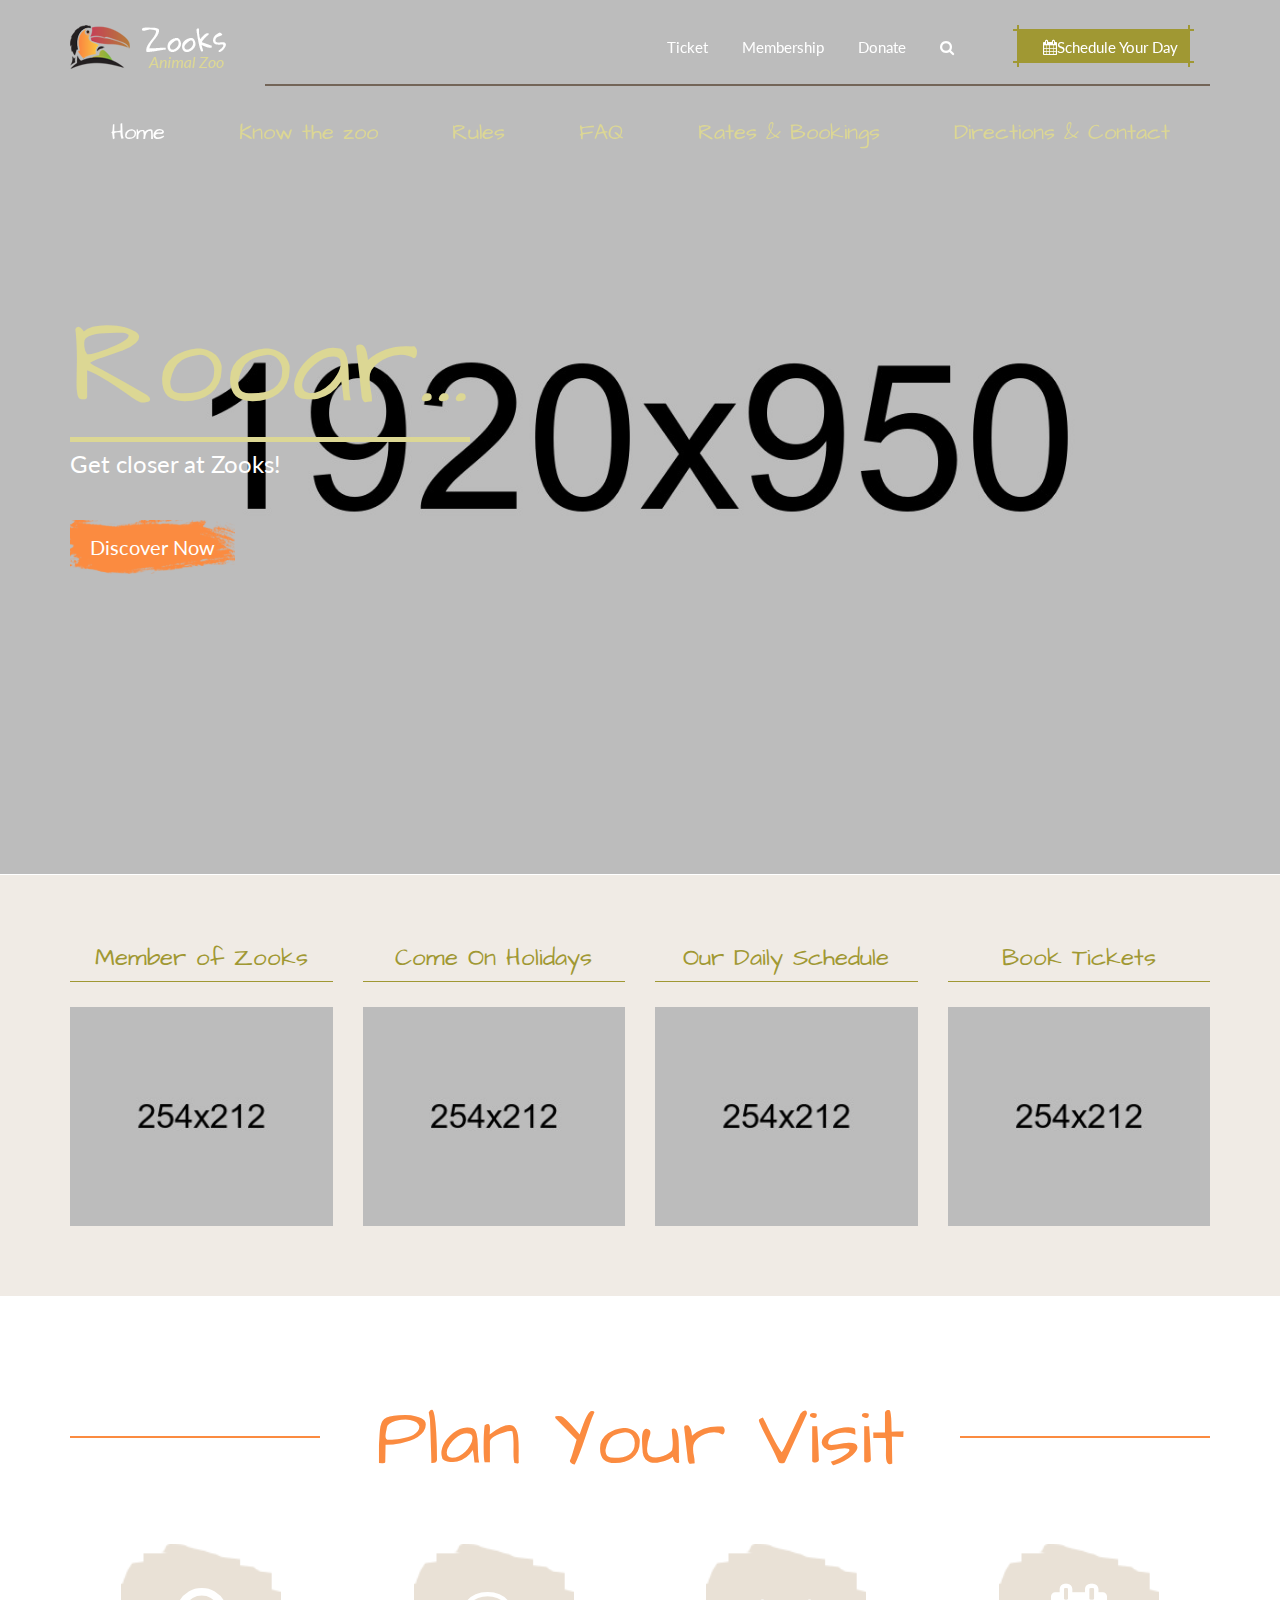
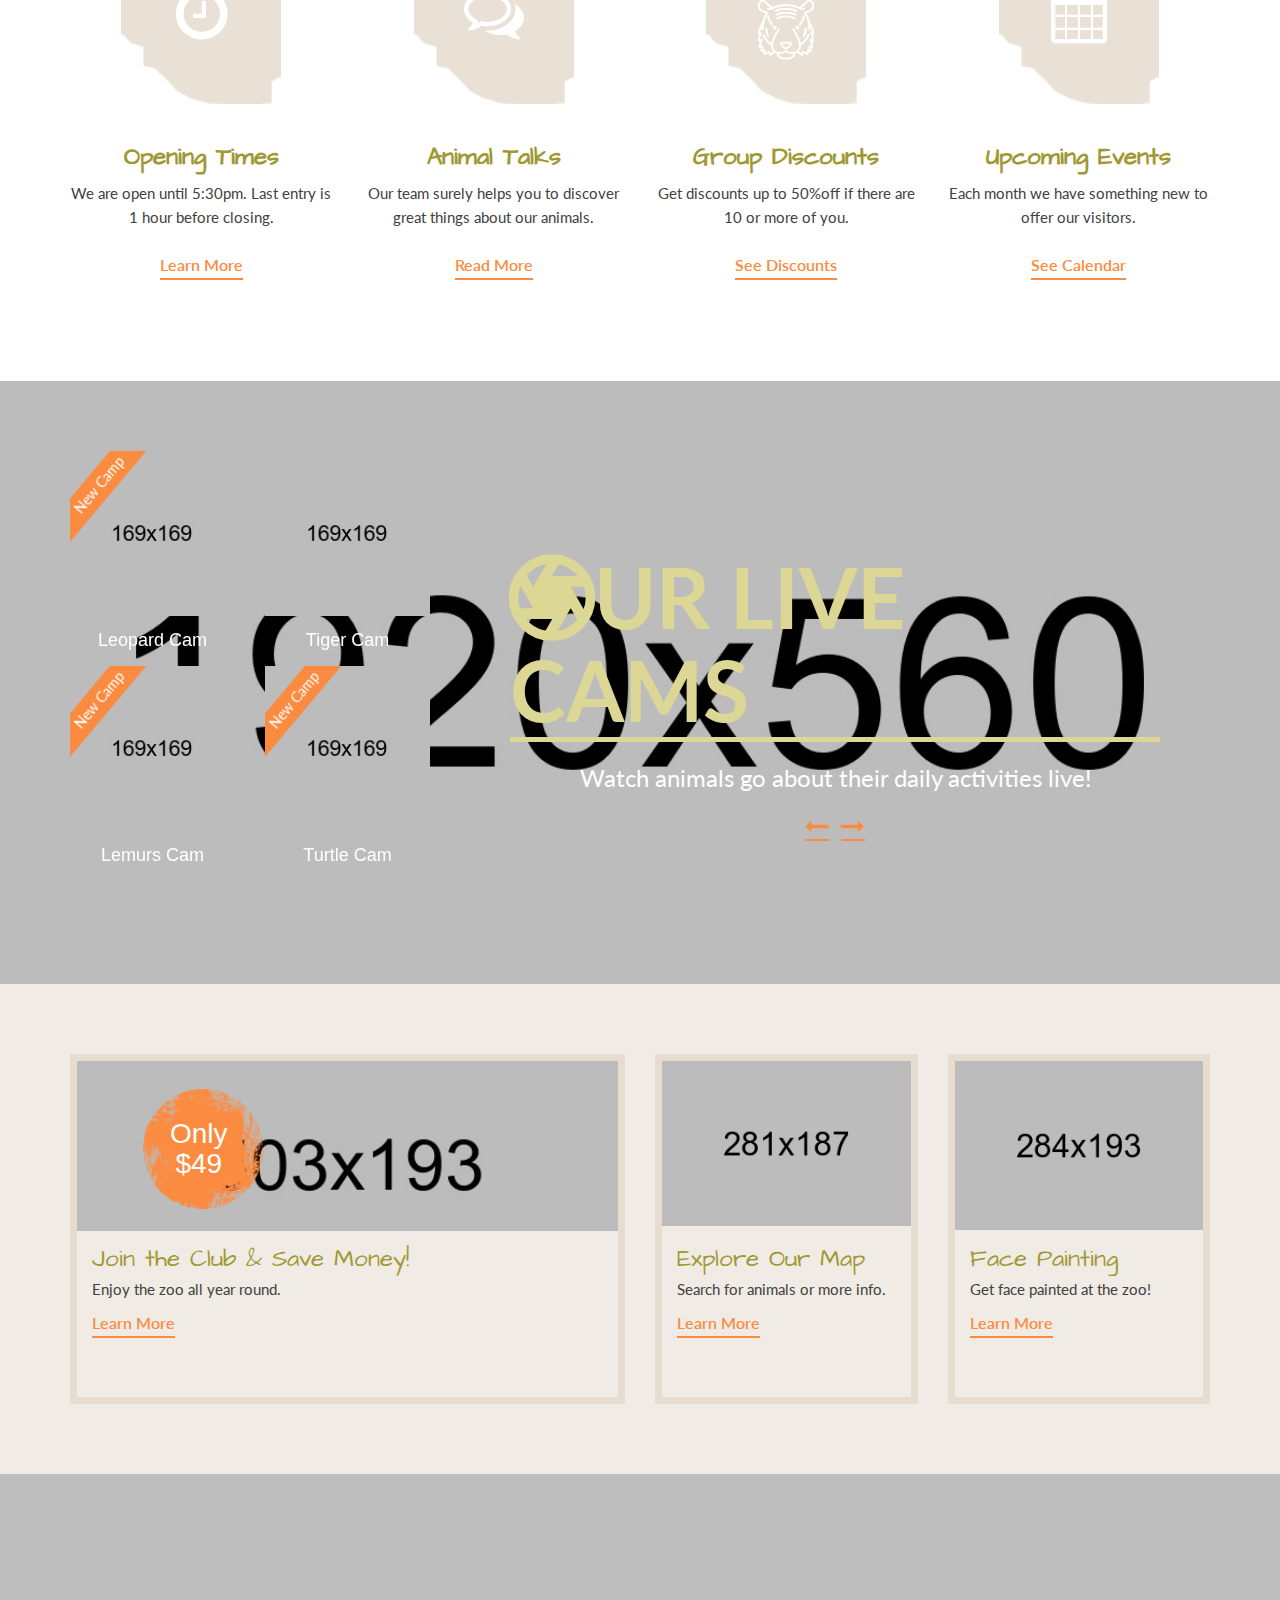
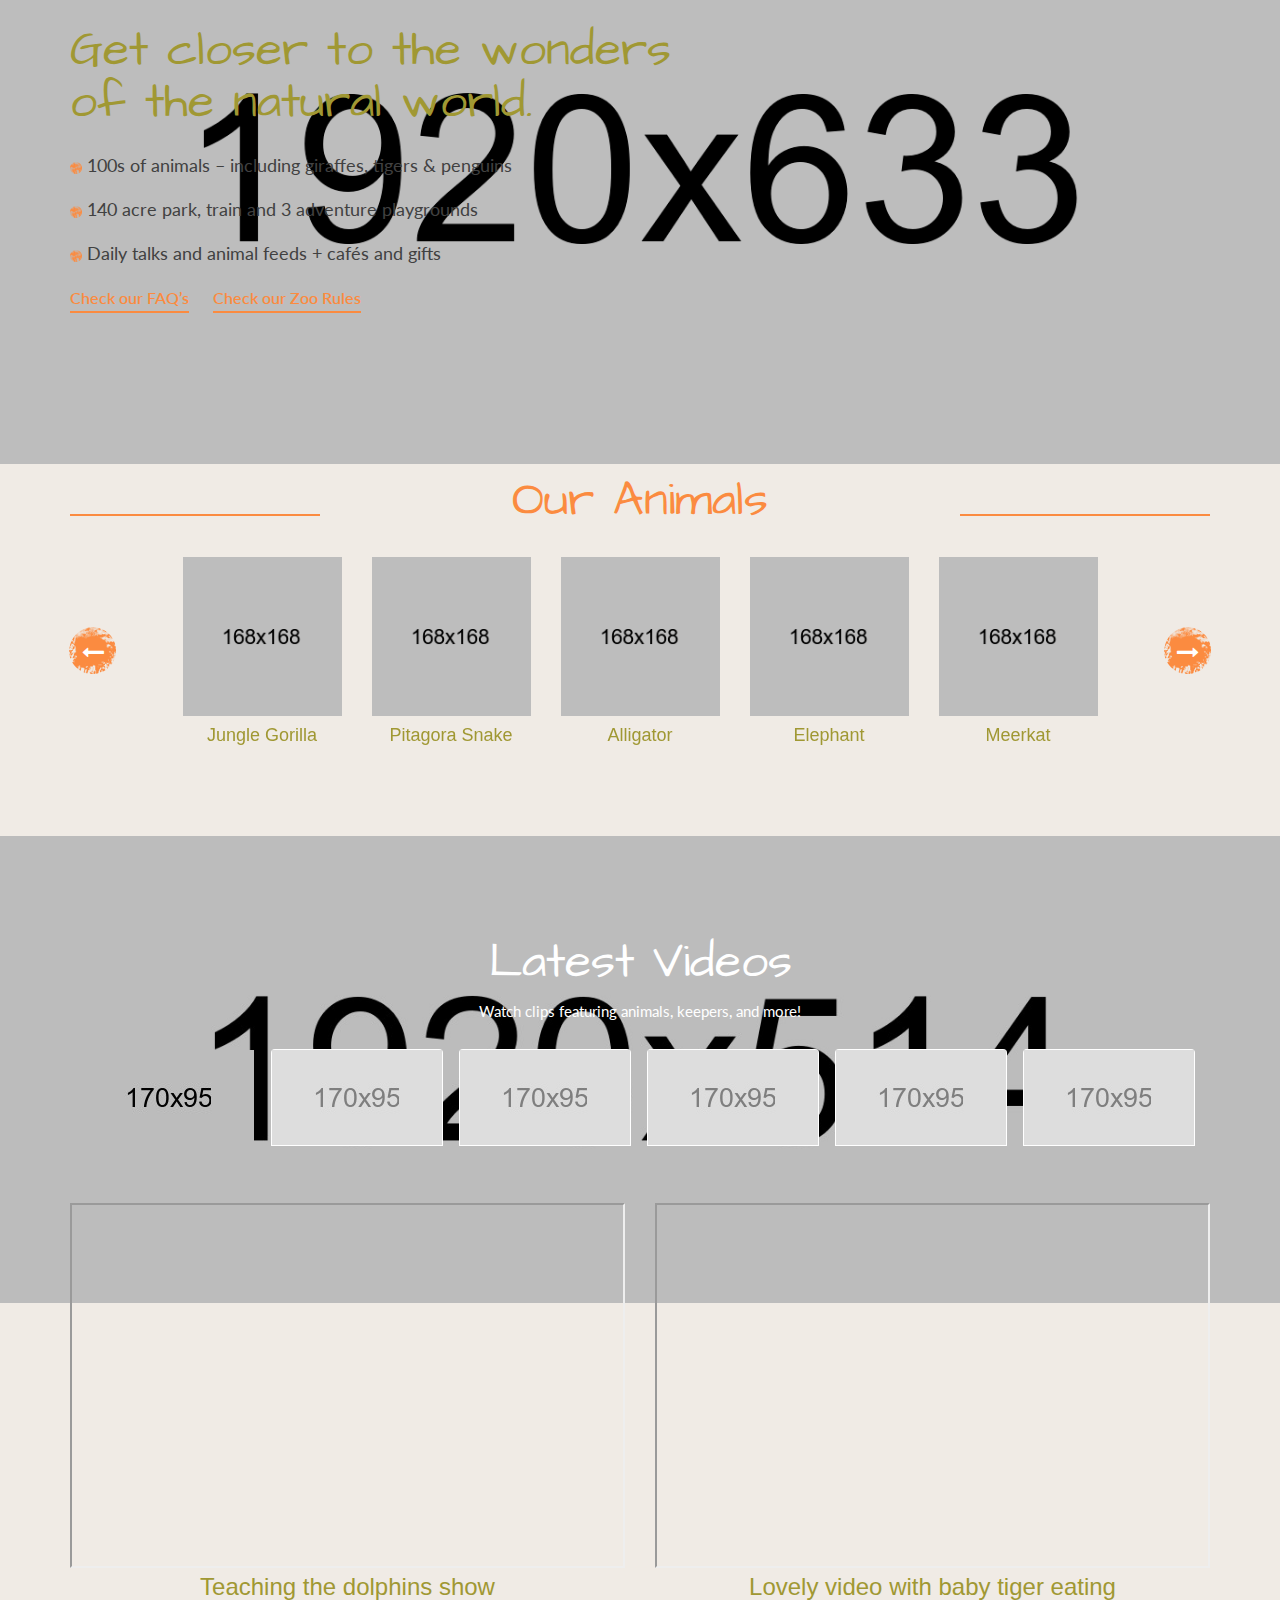
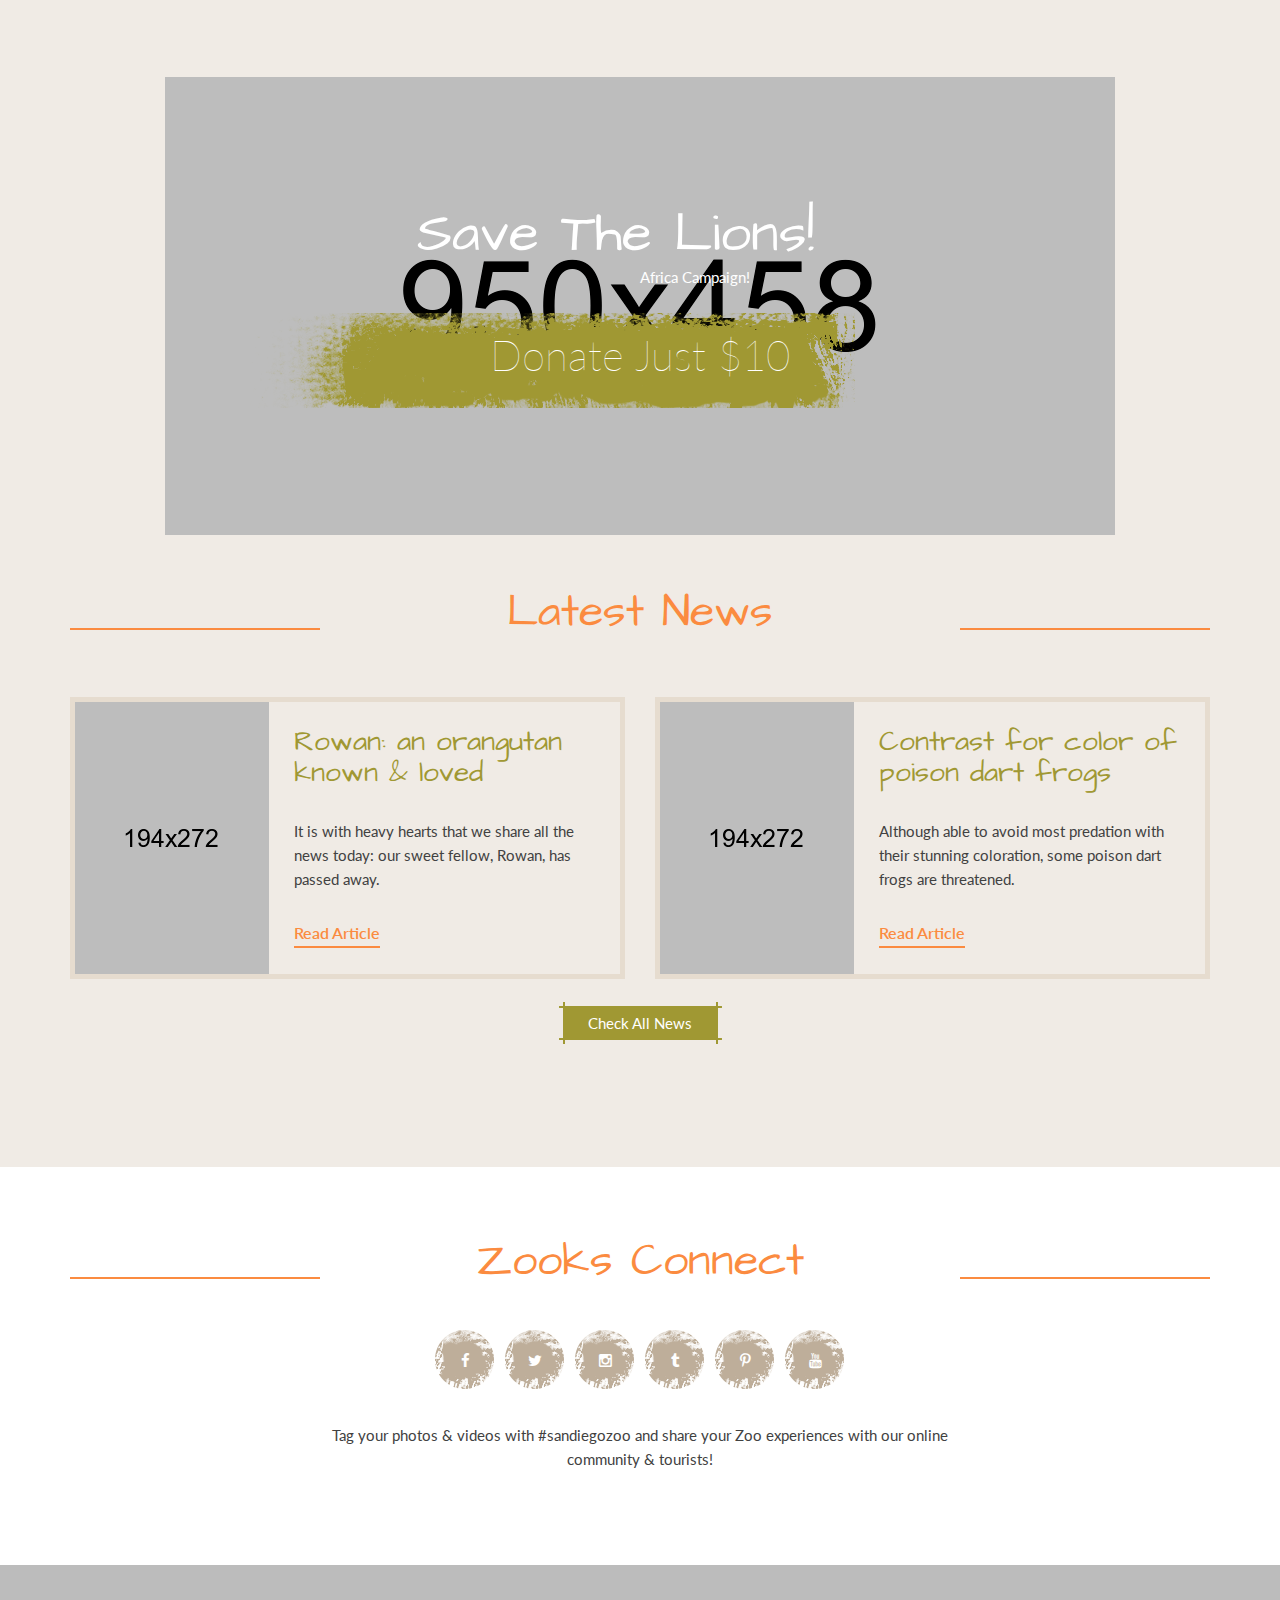
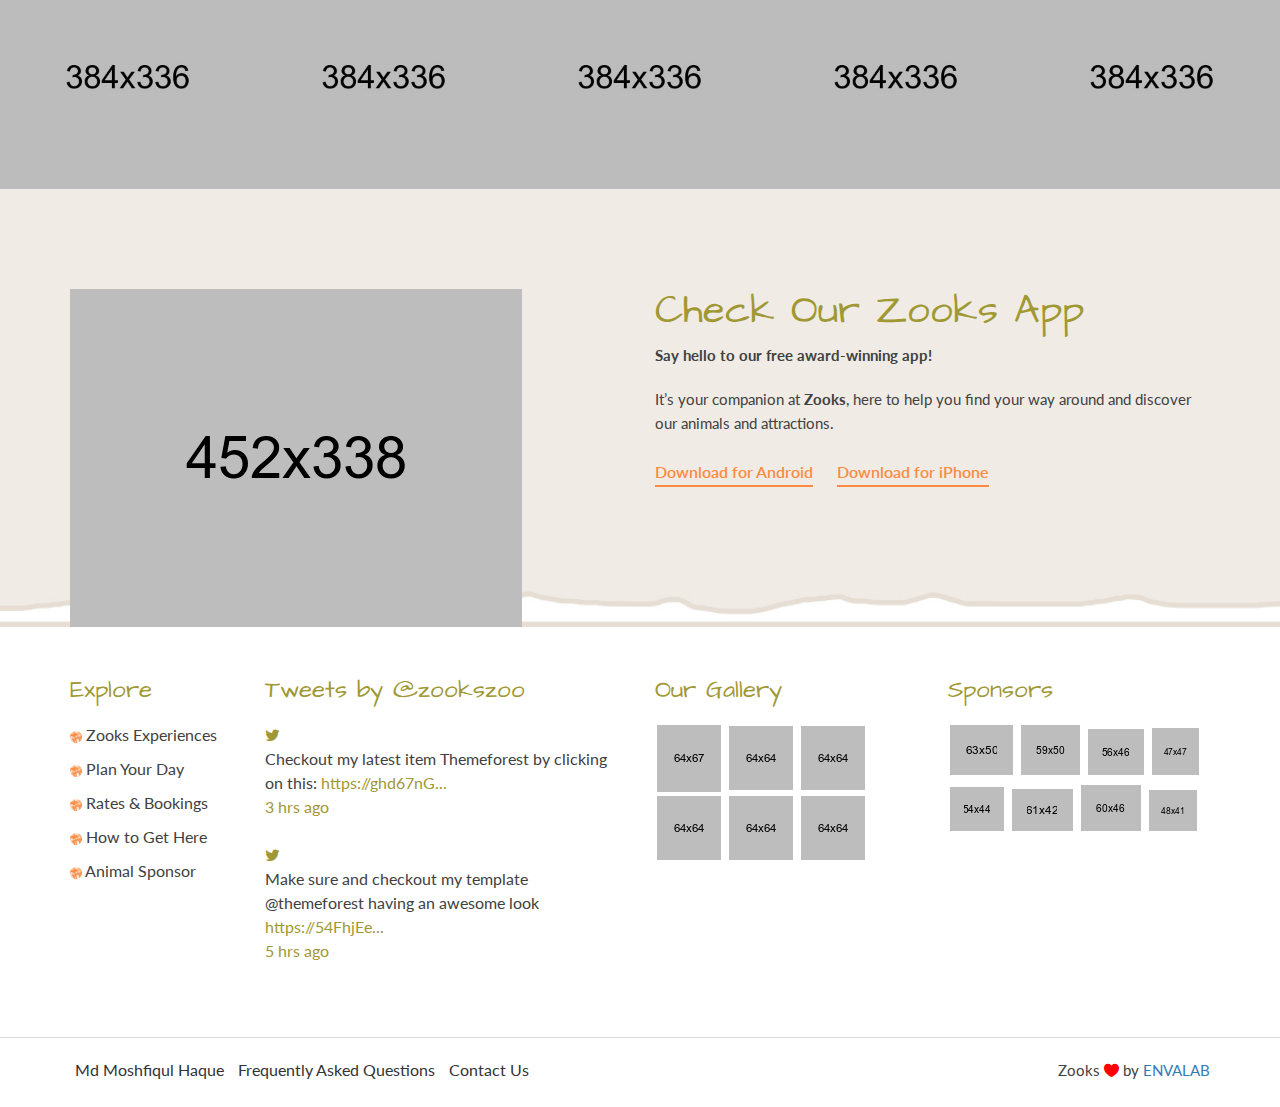
<file: index.html>
<!doctype html>
<html class="no-js" lang="en">
    <head>
        <meta charset="utf-8">
        <meta http-equiv="x-ua-compatible" content="ie=edge">
        <title>Welcome - Zoo</title>
        <meta name="description" content="">
        <meta name="viewport" content="width=device-width, initial-scale=1">
        <link rel="shortcut icon" type="image/x-icon" href="images/favicon.ico"> 
        <link rel="apple-touch-icon" href="images/favicon.ico">
        <!-- Place favicon.ico in the root directory -->
        <!-- all css here -->
        <!-- bootstrap v3.3.6 css -->
        <link rel="stylesheet" href="css/bootstrap.min.css">
        <!-- flaticon css -->
        <link rel="stylesheet" href="css/flaticon.css">
        <!-- animate css -->
        <link rel="stylesheet" href="css/animate.css">
        <!-- jquery-ui.min css -->
        <link rel="stylesheet" href="css/jquery-ui.min.css">
        <!-- meanmenu css -->
        <link rel="stylesheet" href="css/meanmenu.min.css">
        <!-- owl.carousel css -->
        <link rel="stylesheet" href="css/owl.carousel.css">
        <!-- magnific-popup css -->
        <link rel="stylesheet" href="css/magnific-popup.css">
        <!-- font-awesome css -->
        <link rel="stylesheet" href="css/font-awesome.min.css">
        <!-- style css -->
        <link rel="stylesheet" href="style.css">
        <!-- responsive css -->
        <link rel="stylesheet" href="css/responsive.css">
        <!-- modernizr css -->
        <script src="js/vendor/modernizr-2.8.3.min.js"></script>
    </head>
    <body>
        <!-- Header Start Here -->
        <header>
            <div class="container">
                <div class="row">
                    <div class="header-top">
                        <div class="col-lg-2 col-md-2 col-sm-2 col-xs-12">
                            <div class="logo-area">
                                <a href="index.html">
                                    <img src="images/logo.png" alt="">
                                </a>
                            </div>
                        </div>
                        <div class="col-lg-10 col-md-10 col-sm-10 col-xs-12">
                            <div class="header-top-right">
                                <nav>
                                    <ul>
                                        <li><a href="#">Ticket</a></li>
                                        <li><a href="#">Membership</a></li>
                                        <li><a href="sponser.html">Donate</a></li>
                                        <li><a href="#" class="search-icon"><i class="fa fa-search" aria-hidden="true"></i></a></li>
                                        <li class="schedule"><a href="plan.html">
                                            <i class="fa fa-calendar" aria-hidden="true"></i>Schedule Your Day
                                        </a></li>
                                    </ul>
                                </nav>
                            </div>
                        </div>
                    </div>
                    <div class="main-header">
                        <nav>
                            <ul>
                                <li class="active"><a href="index.html">Home</a></li>
                                <li><a href="know.html">Know the zoo</a></li>
                                <li><a href="rules.html">Rules</a></li>
                                <li><a href="faq.html">FAQ</a></li>
                                <li><a href="rate.html">Rates & Bookings</a></li>
                                <li><a href="contact.html">Directions & Contact</a></li>
                            </ul>
                        </nav>
                    </div>
                </div>
            </div>
            <div class="mobile-menu-area">
                <div class="container">
                    <div class="row">
                      <div class="col-md-12">
                        <div class="mobile-menu">
                          <nav id="dropdown">
                            <ul>
                                <li class="active"><a href="index.html">Home</a></li>
                                <li><a href="know.html">Know the zoo</a></li>
                                <li><a href="rules.html">Rules</a></li>
                                <li><a href="faq.html">Faq</a></li>
                                <li><a href="rate.html">Rates & Bookings</a></li>
                                <li><a href="contact.html">Directions & Contact</a></li>
                            </ul>
                          </nav>
                        </div>          
                      </div>
                    </div>
                </div>
            </div> 
            <div class="search-box-area">
                <div class="container">
                      <div class="row">                          
                          <div class="search-form">
                              <form>
                                  <div class="col-sm-12">
                                      <div class="form-group">
                                          <input type="text" class="form-control" placeholder="Search Here...">
                                          <a href="#"><i class="fa fa-search" aria-hidden="true"></i></a>
                                      </div>
                                  </div>
                              </form>
                          </div>
                      </div>
                  </div>              
            </div>
        </header>
        <!-- Header End Here -->
        <!--564654-->  
        <!-- Slider Area Start Here -->
        <div class="slider-area">
            <div class="slide-one">
                <div class="container">
                    <div class="row">
                        <div class="col-lg-12 col-md-12 col-sm-12 col-xs-12">
                            <h2 class="span3 span33 wow bounceInDown center" style="visibility: visible; animation-delay: 0.1s; animation-name: bounceInDown;">Rooar...</h2>
                            <p data-wow-delay="0.2s" class="span3 wow bounceIn center" style="visibility: visible; animation-delay: 0.2s; animation-name: bounceIn;">Get closer at Zooks!</p>
                            <a href="services.html" data-wow-delay="0.3s" class="span3 wow bounceInDown center" style="visibility: visible; animation-delay: 0.3s; animation-name: bounceInDown;">Discover Now</a>
                        </div>
                    </div>
                </div>
            </div>
            <div class="slide-two">
                <div class="container">
                    <div class="row">
                        <div class="col-lg-12 col-md-12 col-sm-12 col-xs-12">
                            <h2 data-wow-delay="0.5s" class="span3 wow bounceInUp center" style="visibility: visible; animation-delay: 0.5s; animation-name: bounceInUp;">Rooar...</h2>
                            <p>Get closer at Zooks!</p>
                            <a href="services.html">Discover Now</a>
                        </div>
                    </div>
                </div>
            </div>
        </div>
        <div class="slide-dot">
            <div class="container-fluid">
                <div class="row">
                    <div class="col-lg-12 col-md-12 col-sm-12 col-xs-12">
                        <div class="slide-dots">
                            <a class="slide-dots-next"></a>
                            <a class="slide-dots-prev"></a>
                        </div>
                    </div>
                </div>
            </div>
        </div>
        <!-- Slider Area End Here -->
        <!-- Home Services Start Here -->
        <div class="home-services-area">
            <div class="container">
                <div class="row">
                    <div class="col-lg-3 col-md-3 col-sm-6 col-xs-12">
                        <div class="single-services">
                            <h2>Member of Zooks</h2>
                            <div class="services-image">
                                <a href="#"><img src="images/services/1.jpg" alt=""></a>
                                <div class="overley">
                                    <div class="services-details">
                                        <h4><a href="#">Be part of our community</a></h4>
                                        <div class="services-botton">
                                            <a href="services.html">Join Us Today</a>
                                        </div>
                                    </div>
                                </div>
                            </div>
                        </div>
                    </div>
                    <div class="col-lg-3 col-md-3 col-sm-6 col-xs-12">
                        <div class="single-services">
                            <h2>Come On Holidays</h2>
                            <div class="services-image">
                                <a href="#"><img src="images/services/2.jpg" alt=""></a>
                                <div class="overley">
                                    <div class="services-details">
                                        <h4><a href="#">Be part of our community</a></h4>
                                        <div class="services-botton">
                                            <a href="services.html">Join Us Today</a>
                                        </div>
                                    </div>
                                </div>
                            </div>
                        </div>
                    </div>
                    <div class="col-lg-3 col-md-3 col-sm-6 col-xs-12">
                        <div class="single-services">
                            <h2>Our Daily Schedule</h2>
                            <div class="services-image">
                                <a href="#"><img src="images/services/3.jpg" alt=""></a>
                                <div class="overley">
                                    <div class="services-details">
                                        <h4><a href="#">Be part of our community</a></h4>
                                        <div class="services-botton">
                                            <a href="services.html">Join Us Today</a>
                                        </div>
                                    </div>
                                </div>
                            </div>
                        </div>
                    </div>
                    <div class="col-lg-3 col-md-3 col-sm-6 col-xs-12">
                        <div class="single-services">
                            <h2>Book Tickets</h2>
                            <div class="services-image">
                                <a href="#"><img src="images/services/4.jpg" alt=""></a>
                                <div class="overley">
                                    <div class="services-details">
                                        <h4><a href="#">Be part of our community</a></h4>
                                        <div class="services-botton">
                                            <a href="services.html">Join Us Today</a>
                                        </div>
                                    </div>
                                </div>
                            </div>
                        </div>
                    </div>
                </div>
            </div>
        </div>
        <!-- Home Services End Here -->
        <div class="home-plan-area">
            <div class="container">
                <div class="row">
                    <div class="col-lg-12 col-md-12 col-sm-12 col-xs-12 text-center">
                        <div class="section-title">
                            <h2>Plan Your Visit</h2>
                        </div>
                    </div>
                </div>
                <div class="row">
                    <div class="col-lg-3 col-md-3 col-sm-6 col-xs-12">
                        <div class="single-plan">
                            <div class="plan-icon">
                                <a href="#"><i class="fa fa-clock-o" aria-hidden="true"></i></a>
                            </div>
                            <div class="plan-details">
                                <h3><a href="plan.html">Opening Times</a></h3>
                                <p>We are open until 5:30pm. Last entry is 1 hour before closing.</p>
                                <div class="read-more">
                                    <a href="plan.html">Learn More</a>
                                </div>
                            </div>
                        </div>
                    </div>
                    <div class="col-lg-3 col-md-3 col-sm-6 col-xs-12">
                        <div class="single-plan">
                            <div class="plan-icon">
                                <a href="#"><i class="fa fa-comments-o" aria-hidden="true"></i></a>
                            </div>
                            <div class="plan-details">
                                <h3><a href="plan.html">Animal Talks</a></h3>
                                <p>Our team surely helps you to discover great things about our animals.</p>
                                <div class="read-more">
                                    <a href="plan.html">Read More</a>
                                </div>
                            </div>
                        </div>
                    </div>
                    <div class="col-lg-3 col-md-3 col-sm-6 col-xs-12">
                        <div class="single-plan">
                            <div class="plan-icon">
                                <a href="#"><i class="flaticon-animal-1"></i></a>
                            </div>
                            <div class="plan-details">
                                <h3><a href="plan.html">Group Discounts</a></h3>
                                <p>Get discounts up to 50%off  if there are 10 or more of you.</p>
                                <div class="read-more">
                                    <a href="plan.html">See Discounts</a>
                                </div>
                            </div>
                        </div>
                    </div>
                    <div class="col-lg-3 col-md-3 col-sm-6 col-xs-12">
                        <div class="single-plan">
                            <div class="plan-icon">
                                <a href="#"><i class="fa fa-calendar" aria-hidden="true"></i></a>
                            </div>
                            <div class="plan-details">
                                <h3><a href="plan.html">Upcoming Events</a></h3>
                                <p>Each month we have something new to offer our visitors.</p>
                                <div class="read-more">
                                    <a href="plan.html">See Calendar</a>
                                </div>
                            </div>
                        </div>
                    </div>
                </div>
            </div>
        </div>  
        <!-- Our live camp start Here -->
        <div class="our-live-camp-area">
            <div class="container">
                <div class="row">
                    <div class="col-lg-4 col-md-4 col-sm-12 col-xs-12">
                        <div class="total-camp">
                            <div class="single-camp">
                                <ul>
                                    <li>
                                        <div class="single-live-camp">
                                            <div class="image">                                                
                                                <a href="#"><img src="images/camp/1.jpg" alt=""></a>
                                                <div class="overley">
                                                    <div class="button">
                                                        <a href="#">Watch Cam</a>
                                                    </div>
                                                </div>
                                                <span>New Camp</span>
                                            </div>                                        
                                           <h4>Leopard Cam</h4>
                                        </div>
                                    </li>
                                    <li class="margin-none">
                                        <div class="single-live-camp">
                                            <div class="image">                                                
                                                <a href="#"><img src="images/camp/2.jpg" alt=""></a>
                                                <div class="overley">
                                                    <div class="button">
                                                        <a href="#">Watch Cam</a>
                                                    </div>
                                                </div>
                                            </div>                                        
                                           <h4>Tiger Cam</h4>
                                        </div>
                                    </li>
                                    <li>
                                        <div class="single-live-camp">
                                            <div class="image">                                                
                                                <a href="#"><img src="images/camp/3.jpg" alt=""></a>
                                                <div class="overley">
                                                    <div class="button">
                                                        <a href="#">Watch Cam</a>
                                                    </div>
                                                </div>
                                                <span>New Camp</span>
                                            </div>                                        
                                           <h4>Lemurs Cam</h4>
                                        </div>
                                    </li>
                                    <li class="margin-none">
                                        <div class="single-live-camp">
                                            <div class="image">                                                
                                                <a href="#"><img src="images/camp/4.jpg" alt=""></a>
                                                <div class="overley">
                                                    <div class="button">
                                                        <a href="#">Watch Cam</a>
                                                    </div>
                                                </div>
                                                <span>New Camp</span>
                                            </div>                                        
                                           <h4>Turtle Cam</h4>
                                        </div>
                                    </li>
                                </ul>
                            </div>
                            <div class="single-camp">
                                <ul>
                                    <li>
                                        <div class="single-live-camp">
                                            <div class="image">                                                
                                                <a href="#"><img src="images/camp/1.jpg" alt=""></a>
                                                <div class="overley">
                                                    <div class="button">
                                                        <a href="#">Watch Cam</a>
                                                    </div>
                                                </div>
                                                <span>New Camp</span>
                                            </div>                                        
                                           <h4>Leopard Cam</h4>
                                        </div>
                                    </li>
                                    <li class="margin-none">
                                        <div class="single-live-camp">
                                            <div class="image">                                                
                                                <a href="#"><img src="images/camp/2.jpg" alt=""></a>
                                                <div class="overley">
                                                    <div class="button">
                                                        <a href="#">Watch Cam</a>
                                                    </div>
                                                </div>
                                            </div>                                        
                                           <h4>Tiger Cam</h4>
                                        </div>
                                    </li>
                                    <li>
                                        <div class="single-live-camp">
                                            <div class="image">                                                
                                                <a href="#"><img src="images/camp/3.jpg" alt=""></a>
                                                <div class="overley">
                                                    <div class="button">
                                                        <a href="#">Watch Cam</a>
                                                    </div>
                                                </div>
                                                <span>New Camp</span>
                                            </div>                                        
                                           <h4>Lemurs Cam</h4>
                                        </div>
                                    </li>
                                    <li class="margin-none">
                                        <div class="single-live-camp">
                                            <div class="image">                                                
                                                <a href="#"><img src="images/camp/4.jpg" alt=""></a>
                                                <div class="overley">
                                                    <div class="button">
                                                        <a href="#">Watch Cam</a>
                                                    </div>
                                                </div>
                                                <span>New Camp</span>
                                            </div>                                        
                                           <h4>Turtle Cam</h4>
                                        </div>
                                    </li>
                                </ul>
                            </div>
                        </div>
                    </div>
                    <div class="col-lg-8 col-md-8 col-sm-12 col-xs-12">
                        <div class="our-live-camp-title">
                            <h1><i class="flaticon-technology"></i>ur Live Cams</h1>
                            <p>Watch animals go about their daily activities live!</p>
                            <div class="slid-btn">
                                <a class="prev"><i class="fa fa-long-arrow-left"></i> </a>
                                <a class="next"><i class="fa fa-long-arrow-right"></i></a>
                            </div>
                        </div>
                    </div>
                </div>
            </div>
        </div>
        <!-- Our live camp end Here -->
        <!-- Our camp Under Area Start Here -->
        <div class="under-camp-area">
            <div class="container">
                <div class="row">
                    <div class="col-lg-6 col-md-6 col-sm-12 col-xs-12">
                        <div class="single-under-camp">
                            <div class="image">
                                <span class="camp-image"><img src="images/camp/5.jpg" alt=""/></span>
                                <div class="price-camp">
                                    <img src="images/camp/price.png" alt=""/>
                                    <div class="content-price">
                                        <h2><span>Only</span> <span>$49</span></h2>
                                    </div>
                                </div>
                            </div>
                            <div class="details">
                                <h4><a href="#">Join the Club & Save Money!</a></h4>
                                <p>Enjoy the zoo all year round.</p>
                                <div class="read-more">
                                    <a href="#">Learn More</a>
                                </div>
                            </div>
                        </div>
                    </div>
                    <div class="col-lg-3 col-md-3 col-sm-12 col-xs-12">
                        <div class="single-under-camp">
                            <div class="image">
                                <span class="camp-image"><img src="images/camp/6.jpg" alt=""/></span>
                            </div>
                            <div class="details">
                                <h4><a href="#">Explore Our Map</a></h4>
                                <p>Search for animals or more info.</p>
                                <div class="read-more">
                                    <a href="#">Learn More</a>
                                </div>
                            </div>
                        </div>
                    </div>
                    <div class="col-lg-3 col-md-3 col-sm-12 col-xs-12">
                        <div class="single-under-camp">
                            <div class="image">
                                <span class="camp-image"><img src="images/camp/7.jpg" alt=""/></span>
                            </div>
                            <div class="details">
                                <h4><a href="#">Face Painting</a></h4>
                                <p>Get face painted at the zoo!</p>
                                <div class="read-more">
                                    <a href="#">Learn More</a>
                                </div>
                            </div>
                        </div>
                    </div>
                </div>
            </div>
        </div>
        <!-- Our camp Under Area End Here -->
        <!-- About Us Area Start Here -->
        <div class="about-us-area">
            <div class="container">
                <div class="row">
                    <div class="col-lg-12 col-md-12 col-sm-12 col-xs-12">
                        <div class="about-content">
                            <h2>Get closer to the wonders<br/> of the natural world.</h2>
                            <ul>
                                <li><img src="images/footer/icon.png" alt="" /> 100s of animals – including giraffes, tigers & penguins</li>
                                <li><img src="images/footer/icon.png" alt="" /> 140 acre park, train and 3 adventure playgrounds</li>
                                <li><img src="images/footer/icon.png" alt="" /> Daily talks and animal feeds + cafés and gifts</li>
                            </ul>
                            <div class="about-botton">
                                <ul>
                                    <li><a href="faq.html">Check our FAQ’s</a></li>
                                    <li><a href="rules.html">Check our Zoo Rules</a></li>
                                </ul>
                            </div>
                        </div>
                    </div>
                </div>
            </div>
        </div>
        <!-- About Us Area End Here -->
        <!-- Our Animal Start Here -->
        <div class="our-animal-area">
            <div class="container">
                <div class="row">                    
                <div class="col-lg-12 col-md-12 col-sm-12 col-xs-12 text-center">
                    <div class="section-title">
                        <h2>Our Animals</h2>
                    </div>
                </div>
                </div>
                <div class="row">
                    <div class="col-lg-10 col-md-10 col-sm-12 col-xs-12 col-md-offset-1">
                        <div class="total-area">
                            <div class="singla-animal">
                                <div class="image">
                                    <a href="single-animal.html"><img src="images/animal/1.png" alt=""></a>
                                    <div class="overley">
                                        <div class="button">
                                            <a href="single-details.html">See Details</a>
                                        </div>
                                    </div>
                                </div>
                                <h4><a href="single-animal.html">Jungle Gorilla</a></h4>
                            </div>
                            <div class="singla-animal">
                                <div class="image">
                                    <a href="single-animal.html"><img src="images/animal/2.png" alt=""></a>
                                    <div class="overley">
                                        <div class="button">
                                            <a href="single-details.html">See Details</a>
                                        </div>
                                    </div>
                                </div>
                                <h4><a href="single-animal.html">Pitagora Snake</a></h4>

                            </div>
                            <div class="singla-animal">
                                <div class="image">
                                    <a href="single-animal.html"><img src="images/animal/3.png" alt=""></a>
                                    <div class="overley">
                                        <div class="button">
                                            <a href="single-details.html">See Details</a>
                                        </div>
                                    </div>
                                </div>
                                <h4><a href="single-animal.html">Alligator</a></h4>
                            </div>
                            <div class="singla-animal">
                                <div class="image">
                                    <a href="single-animal.html"><img src="images/animal/4.png" alt=""></a>
                                    <div class="overley">
                                        <div class="button">
                                            <a href="single-details.html">See Details</a>
                                        </div>
                                    </div>
                                </div>
                                <h4><a href="single-animal.html">Elephant</a></h4>
                            </div>
                            <div class="singla-animal">
                                <div class="image">
                                    <a href="single-animal.html"><img src="images/animal/5.png" alt=""></a>
                                    <div class="overley">
                                        <div class="button">
                                            <a href="single-details.html">See Details</a>
                                        </div>
                                    </div>
                                </div>
                                <h4><a href="single-animal.html">Meerkat</a></h4>
                            </div>
                            <div class="singla-animal">
                                <div class="image">
                                    <a href="single-animal.html"><img src="images/animal/1.png" alt=""></a>
                                    <div class="overley">
                                        <div class="button">
                                            <a href="single-details.html">See Details</a>
                                        </div>
                                    </div>
                                </div>
                                <h4><a href="single-animal.html">Jungle Gorilla</a></h4>
                            </div>
                            <div class="singla-animal">
                                <div class="image">
                                    <a href="single-animal.html"><img src="images/animal/2.png" alt=""></a>
                                    <div class="overley">
                                        <div class="button">
                                            <a href="single-details.html">See Details</a>
                                        </div>
                                    </div>
                                </div>
                                <h4><a href="single-animal.html">Pitagora Snake</a></h4>
                            </div>
                            <div class="singla-animal">
                                <div class="image">
                                    <a href="single-animal.html"><img src="images/animal/3.png" alt=""></a>
                                    <div class="overley">
                                        <div class="button">
                                            <a href="single-details.html">See Details</a>
                                        </div>
                                    </div>
                                </div>
                                <h4><a href="single-animal.html">Alligator</a></h4>
                            </div>
                        </div>
                    </div>
                </div>
            </div>
        </div>
        <!-- Our Animal End Here -->
        <!-- Our Latest Video Area Start Here -->
        <div class="our-latest-video-area">
            <div class="container">
                <div class="row">
                     <div class="col-lg-12 col-md-12 col-sm-12 col-xs-12 text-center">
                        <div class="section-title">
                            <h2>Latest Videos</h2>
                            <p>Watch clips featuring animals, keepers, and more!</p>
                        </div>
                    </div>
                </div>
                <div class="row">
                     <div class="col-lg-12 col-md-12 col-sm-12 col-xs-12 text-center">          
                        <div class="video-tab">
                           <!-- Nav tabs -->
                           <ul class="nav nav-tabs" role="tablist">
                             <li role="presentation" class="active">
                                <a href="#home" aria-controls="home" role="tab" data-toggle="tab">
                                    <img src="images/video/1.jpg" alt="">
                                </a>
                             </li>
                             <li role="presentation">
                                <a href="#profile" aria-controls="profile" role="tab" data-toggle="tab">
                                    <img src="images/video/2.jpg" alt="">
                                </a>
                             </li>
                             <li role="presentation">
                                <a href="#messages" aria-controls="messages" role="tab" data-toggle="tab">
                                    <img src="images/video/3.jpg" alt="">
                                </a>
                             </li>
                             <li role="presentation">
                                <a href="#settings" aria-controls="settings" role="tab" data-toggle="tab">
                                    <img src="images/video/4.jpg" alt="">
                                </a>
                             </li>
                             <li role="presentation">
                                <a href="#video1" aria-controls="settings" role="tab" data-toggle="tab">
                                    <img src="images/video/5.jpg" alt="">
                                </a>
                             </li>
                             <li role="presentation">
                                <a href="#video2" aria-controls="settings" role="tab" data-toggle="tab">
                                    <img src="images/video/6.jpg" alt="">
                                </a>
                             </li>
                           </ul>  
                        </div>                    
                     </div>
                </div>
            </div>
        </div>
        <!-- Our Latest Video Area End Here -->
        <!-- Our Video Content Area Start Here -->
        <div class="our-video-content-area">
            <div class="container">
                <div class="row">
                    <div class="col-lg-12 col-md-12 col-sm-12 col-xs-12">
                        <!-- Tab panes -->
                        <div class="row tab-content">
                          <div role="tabpanel" class="tab-pane active" id="home">
                               <div class="col-lg-6 col-md-6 col-sm-12 col-xs-12 videos">
                                   <div class="single-video">
                                       <iframe width="558" height="365" src="https://www.youtube.com/embed/qDyoNgRW3ik" allowfullscreen></iframe>
                                       <h3><a href="#">Teaching the dolphins show</a></h3>
                                   </div>
                               </div>
                               <div class="col-lg-6 col-md-6 col-sm-12 col-xs-12 videos">
                                   <div class="single-video">
                                       <iframe width="558" height="365" src="https://www.youtube.com/embed/wvWvbRZ7wNE" allowfullscreen></iframe>
                                       <h3><a href="#">Lovely video with baby tiger eating</a></h3>
                                   </div>
                               </div>
                          </div>
                          <div role="tabpanel" class="tab-pane" id="profile">
                               <div class="col-lg-6 col-md-6 col-sm-12 col-xs-12 videos">
                                   <div class="single-video">
                                       <iframe width="558" height="365" src="https://www.youtube.com/embed/M7Otut7A_jE" allowfullscreen></iframe>
                                       <h3><a href="#">Teaching the dolphins show</a></h3>
                                   </div>
                               </div>
                               <div class="col-lg-6 col-md-6 col-sm-12 col-xs-12 videos">
                                   <div class="single-video">
                                       <iframe width="558" height="365" src="https://www.youtube.com/embed/tJm8InmIH4I" allowfullscreen></iframe>
                                       <h3><a href="#">Lovely video with baby tiger eating</a></h3>
                                   </div>
                               </div>
                          </div>
                          <div role="tabpanel" class="tab-pane" id="messages">
                               <div class="col-lg-6 col-md-6 col-sm-12 col-xs-12 videos">
                                   <div class="single-video">
                                       <iframe width="558" height="365" src="https://www.youtube.com/embed/qDyoNgRW3ik" allowfullscreen></iframe>
                                       <h3><a href="#">Teaching the dolphins show</a></h3>
                                   </div>
                               </div>
                               <div class="col-lg-6 col-md-6 col-sm-12 col-xs-12 videos">
                                   <div class="single-video">
                                       <iframe width="558" height="365" src="https://www.youtube.com/embed/wvWvbRZ7wNE" allowfullscreen></iframe>
                                       <h3><a href="#">Lovely video with baby tiger eating</a></h3>
                                   </div>
                               </div>
                          </div>
                          <div role="tabpanel" class="tab-pane" id="settings">
                               <div class="col-lg-6 col-md-6 col-sm-12 col-xs-12 videos">
                                   <div class="single-video">
                                       <iframe width="558" height="365" src="https://www.youtube.com/embed/M7Otut7A_jE" allowfullscreen></iframe>
                                       <h3><a href="#">Teaching the dolphins show</a></h3>
                                   </div>
                               </div>
                               <div class="col-lg-6 col-md-6 col-sm-12 col-xs-12 videos">
                                   <div class="single-video">
                                       <iframe width="558" height="365" src="https://www.youtube.com/embed/tJm8InmIH4I" allowfullscreen></iframe>
                                       <h3><a href="#">Lovely video with baby tiger eating</a></h3>
                                   </div>
                               </div>
                          </div>
                          <div role="tabpanel" class="tab-pane" id="video1">
                               <div class="col-lg-6 col-md-6 col-sm-12 col-xs-12 videos">
                                   <div class="single-video">
                                       <iframe width="558" height="365" src="https://www.youtube.com/embed/qDyoNgRW3ik" allowfullscreen></iframe>
                                       <h3><a href="#">Teaching the dolphins show</a></h3>
                                   </div>
                               </div>
                               <div class="col-lg-6 col-md-6 col-sm-12 col-xs-12 videos">
                                   <div class="single-video">
                                       <iframe width="558" height="365" src="https://www.youtube.com/embed/wvWvbRZ7wNE" allowfullscreen></iframe>
                                       <h3><a href="#">Lovely video with baby tiger eating</a></h3>
                                   </div>
                               </div>
                          </div>
                          <div role="tabpanel" class="tab-pane" id="video2">
                               <div class="col-lg-6 col-md-6 col-sm-12 col-xs-12 videos">
                                   <div class="single-video">
                                       <iframe width="558" height="365" src="https://www.youtube.com/embed/M7Otut7A_jE" allowfullscreen></iframe>
                                       <h3><a href="#">Teaching the dolphins show</a></h3>
                                   </div>
                               </div>
                               <div class="col-lg-6 col-md-6 col-sm-12 col-xs-12 videos">
                                   <div class="single-video">
                                       <iframe width="558" height="365" src="https://www.youtube.com/embed/tJm8InmIH4I" allowfullscreen></iframe>
                                       <h3><a href="#">Lovely video with baby tiger eating</a></h3>
                                   </div>
                               </div>
                          </div>
                        </div>
                    </div>
                </div>
                <div class="row">
                    <div class="col-lg-12 col-md-12 col-sm-12 col-xs-12">
                        <div class="save-the-lion-area">
                            <h2>Save The Lions!</h2>
                            <p>Africa Campaign!</p>
                            <div class="button">
                                <a href="#">Donate Just $10</a>
                            </div>
                        </div>
                    </div>                    
                </div>
                <div class="row latest-news">
                    <div class="col-lg-12 col-md-12 col-sm-12 col-xs-12 text-center">
                        <div class="section-title">
                            <h2>Latest News</h2>
                        </div>
                    </div>
                    <div class="col-lg-6 col-md-6 col-sm-6 col-xs-12">
                        <div class="single-news-area">
                            <div class="media">
                              <div class="pull-left">
                                <a href="#">
                                  <img class="media-object" src="images/blog/1.png" alt="Generic placeholder image">
                                </a>
                              </div>
                              <div class="media-body">
                                <h4 class="media-heading"><a href="#">Rowan: an orangutan known & loved</a></h4>
                                <p>It is with heavy hearts that we share all the news today: our sweet fellow, Rowan, has passed away.</p>
                                <div class="read-more">
                                    <a href="#">Read Article</a>
                                </div>
                              </div>
                            </div>
                        </div>
                    </div>
                    <div class="col-lg-6 col-md-6 col-sm-6 col-xs-12">
                        <div class="single-news-area">
                            <div class="media">
                              <div class="pull-left">
                                <a href="#">
                                  <img class="media-object" src="images/blog/2.png" alt="Generic placeholder image">
                                </a>
                              </div>
                              <div class="media-body">
                                <h4 class="media-heading"><a href="#">Contrast for color of poison dart frogs</a></h4>
                                <p>Although able to avoid most predation with their stunning coloration, some poison dart frogs are threatened.</p>
                                <div class="read-more">
                                    <a href="#">Read Article</a>
                                </div>
                              </div>
                            </div>
                        </div>
                    </div>                      
                    <div class="col-lg-12 col-md-12 col-sm-12 col-xs-12 text-center">
                        <div class="all-news">
                            <a href="services.html">Check All News</a>
                        </div>
                    </div>
                </div>
            </div>
        </div>
        <!-- Our Video Content Area End Here -->
        <!-- Zooks Contact Start Here -->
        <div class="zooks-connact-area">
            <div class="container">
                <div class="row">
                    <div class="col-lg-12 col-md-12 col-sm-12 col-xs-12 text-center">
                        <div class="section-title">
                            <h2>Zooks Connect</h2>
                        </div>
                        <div class="zooks-social-connect-area">
                            <ul>
                                <li><a href="#"><i class="fa fa-facebook" aria-hidden="true"></i></a></li>
                                <li><a href="#"><i class="fa fa-twitter" aria-hidden="true"></i></a></li>
                                <li><a href="#"><i class="fa fa-instagram" aria-hidden="true"></i></a></li>
                                <li><a href="#"><i class="fa fa-tumblr" aria-hidden="true"></i></a></li>
                                <li><a href="#"><i class="fa fa-pinterest-p" aria-hidden="true"></i></a></li>
                                <li><a href="#"><i class="fa fa-youtube" aria-hidden="true"></i></a></li>
                            </ul>
                        </div>
                        <p>Tag your photos & videos with #sandiegozoo and share your Zoo experiences with our online community & tourists!</p>
                    </div>
                </div>
            </div>
        </div>
        <!-- Zooks Contact End Here -->
        <!-- Twiiter Post Area Start Here -->
        <div class="twitter-post-area">
            <div class="container-fluid acurate">
                <div class="row">
                    <div class="col-lg-12 col-md-12 col-sm-12 col-xs-12">
                        <div class="single-post">
                            <a href="#"><img src="images/post/1.jpg" alt=""></a>
                            <div class="overley">
                                <div class="services-details">
                                    <p>My favorite pic from the #ZooksZoo today.#NoEdits #feedinglama #sdzoo100</p>
                                    <span><i class="fa fa-twitter" aria-hidden="true"></i> @frederickjames</span>                             
                                </div>
                            </div>
                        </div>
                        <div class="single-post">
                            <a href="#"><img src="images/post/2.jpg" alt=""></a>
                            <div class="overley">
                                <div class="services-details">
                                    <p>My favorite pic from the #ZooksZoo today.#NoEdits #feedinglama #sdzoo100</p>
                                    <span><i class="fa fa-twitter" aria-hidden="true"></i> @frederickjames</span>                             
                                </div>
                            </div>
                        </div>
                        <div class="single-post">
                            <a href="#"><img src="images/post/3.jpg" alt=""></a>
                            <div class="overley">
                                <div class="services-details">
                                    <p>My favorite pic from the #ZooksZoo today.#NoEdits #feedinglama #sdzoo100</p>
                                    <span><i class="fa fa-twitter" aria-hidden="true"></i> @frederickjames</span>                             
                                </div>
                            </div>
                        </div>
                        <div class="single-post">
                            <a href="#"><img src="images/post/4.jpg" alt=""></a>
                            <div class="overley">
                                <div class="services-details">
                                    <p>My favorite pic from the #ZooksZoo today.#NoEdits #feedinglama #sdzoo100</p>
                                    <span><i class="fa fa-twitter" aria-hidden="true"></i> @frederickjames</span>                             
                                </div>
                            </div>
                        </div>
                        <div class="single-post">
                            <a href="#"><img src="images/post/5.jpg" alt=""></a>
                            <div class="overley">
                                <div class="services-details">
                                    <p>My favorite pic from the #ZooksZoo today.#NoEdits #feedinglama #sdzoo100</p>
                                    <span><i class="fa fa-twitter" aria-hidden="true"></i> @frederickjames</span>                         
                                </div>
                            </div>
                        </div>  
                    </div>
                </div>
            </div>
        </div>
        <!-- Twiiter Post Area End Here -->
        <!-- Footer Start Here -->
        <footer>
            <div class="footer-top">
                <div class="container">
                    <div class="row">
                        <div class="col-lg-6 col-md-6 col-sm-6 col-xs-12">
                            <div class="apps-area">
                                <img src="images/footer/apps.png" alt="">
                            </div>
                        </div>
                        <div class="col-lg-6 col-md-6 col-sm-6 col-xs-12">
                            <div class="footer-top-content">
                                <h2>Check Our Zooks App</h2>
                                <strong>Say hello to our free award-winning app! </strong>
                                <p>It’s your companion at <strong>Zooks</strong>, here to help you find your way around and discover our animals and attractions.</p>
                                <div class="about-botton">
                                    <ul>
                                        <li><a href="#">Download for Android</a></li>
                                        <li><a href="#">Download for iPhone</a></li>
                                    </ul>
                                </div>
                            </div>
                        </div>
                    </div>
                </div>
            </div>
            <div class="main-footer">
                <div class="container">
                    <div class="row">
                       <div class="col-lg-2 col-md-2 col-sm-6 col-xs-12">
                           <div class="widget">
                               <h2 class="widget-title">Explore</h2>
                               <ul>
                                   <li><a href="know.html"><img src="images/footer/icon.png" alt=""> Zooks Experiences</a></li>
                                   <li><a href="plan.html"><img src="images/footer/icon.png" alt=""> Plan Your Day</a></li>
                                   <li><a href="rate.html"><img src="images/footer/icon.png" alt=""> Rates & Bookings</a></li>
                                   <li><a href="contact.html"><img src="images/footer/icon.png" alt=""> How to Get Here</a></li>
                                   <li><a href="sponser.html"><img src="images/footer/icon.png" alt=""> Animal Sponsor</a></li>
                               </ul>
                           </div>
                       </div> 
                       <div class="col-lg-4 col-md-4 col-sm-6 col-xs-12">
                           <div class="widget">
                               <h2 class="widget-title">Tweets <span>by @zookszoo</span></h2>
                               <ul>
                                   <li><a href="#"><i class="fa fa-twitter" aria-hidden="true"></i><p>Checkout my latest item Themeforest by clicking on this: <span class="widget-span-link">https://ghd67nG...</span><br/><span class="widget-span-hrs">3 hrs ago</span></p></a></li>
                                   <li><a href="#"><i class="fa fa-twitter" aria-hidden="true"></i><p>Make sure and checkout my template @themeforest having an awesome look <span class="widget-span-link">https://54FhjEe...</span><br/><span class="widget-span-hrs">5 hrs ago</span></p></a></li>
                               </ul>
                           </div>
                       </div> 
                       <div class="col-lg-3 col-md-3 col-sm-6 col-xs-12">
                           <div class="widget">
                               <h2 class="widget-title">Our Gallery</h2>
                                <ul class="gallery">
                                    <li><a href="images/gellary/1.png"><img src="images/gellary/1.png" alt=""></a></li>
                                    <li><a href="images/gellary/2.png"><img src="images/gellary/2.png" alt=""></a></li>
                                    <li><a href="images/gellary/3.png"><img src="images/gellary/3.png" alt=""></a></li>
                                    <li><a href="images/gellary/4.png"><img src="images/gellary/4.png" alt=""></a></li>
                                    <li><a href="images/gellary/5.png"><img src="images/gellary/5.png" alt=""></a></li>
                                    <li><a href="images/gellary/6.png"><img src="images/gellary/6.png" alt=""></a></li>
                                </ul>
                           </div>
                       </div> 
                       <div class="col-lg-3 col-md-3 col-sm-6 col-xs-12">
                           <div class="widget">
                               <h2 class="widget-title">Sponsors</h2>
                                <ul class="gallery-sp">
                                    <li>
                                        <a href="sponser.html">
                                            <img src="images/sponser/1.png" alt="" class="normal-sp">
                                            <img src="images/sponser/1h.png" alt="" class="hover-sp">
                                        </a>
                                    </li>
                                    <li>
                                        <a href="sponser.html">
                                            <img src="images/sponser/2.png" alt="" class="normal-sp">
                                            <img src="images/sponser/2h.png" alt="" class="hover-sp">
                                        </a>
                                    </li>
                                    <li>
                                        <a href="sponser.html">
                                            <img src="images/sponser/3.png" alt="" class="normal-sp">
                                            <img src="images/sponser/3h.png" alt="" class="hover-sp">
                                        </a>
                                    </li>
                                    <li>
                                        <a href="sponser.html">
                                            <img src="images/sponser/4.png" alt="" class="normal-sp">
                                            <img src="images/sponser/4h.png" alt="" class="hover-sp">
                                        </a>
                                    </li>
                                    <li>
                                        <a href="sponser.html">
                                            <img src="images/sponser/5.png" alt="" class="normal-sp">
                                            <img src="images/sponser/5h.png" alt="" class="hover-sp">
                                        </a>
                                    </li>
                                    <li>
                                        <a href="sponser.html">
                                            <img src="images/sponser/6.png" alt="" class="normal-sp">
                                            <img src="images/sponser/6h.png" alt="" class="hover-sp">
                                        </a>
                                    </li>
                                    <li>
                                        <a href="sponser.html">
                                            <img src="images/sponser/7.png" alt="" class="normal-sp">
                                            <img src="images/sponser/7h.png" alt="" class="hover-sp">
                                        </a>
                                    </li>
                                    <li>
                                        <a href="sponser.html">
                                            <img src="images/sponser/8.png" alt="" class="normal-sp">
                                            <img src="images/sponser/8h.png" alt="" class="hover-sp">
                                        </a>
                                    </li>
                                </ul>
                           </div>
                       </div> 
                    </div>
                </div>
            </div>
            <div class="footer-bottom">
                <div class="container">
                    <div class="row">
                        <div class="col-lg-6 col-md-6 col-sm-6 col-xs-12">
                            <div class="widget">
                                <div class="footer-menu">
                                    <ul>
                                        <li><a href="rules.html">Md Moshfiqul Haque</a></li>
                                        <li><a href="faq.html">Frequently Asked Questions</a></li>
                                        <li><a href="contact.html">Contact Us</a></li>
                                    </ul>
                                </div>
                            </div>
                        </div>
                        <div class="col-lg-6 col-md-6 col-sm-6 col-xs-12 text-right">
                            <div class="widget">
                                <div class="copyright">
                                    <p>Zooks <i class="flaticon-shapes-1"></i> by <a href="https://themeforest.net/user/envalab/portfolio?ref=envalab" target="_blank">ENVALAB</a></p>
                                </div>
                            </div>
                        </div>
                    </div>
                </div>
            </div>
        </footer>
        <!-- Footer End Here -->
         <!-- all js here -->
        <!-- jquery latest version -->
        <script src="js/vendor/jquery-1.12.0.min.js"></script>
        <!-- bootstrap js -->
        <script src="js/bootstrap.min.js"></script>
        <!-- owl.carousel js -->
        <script src="js/owl.carousel.min.js"></script>
        <!-- meanmenu js -->
        <script src="js/jquery.meanmenu.js"></script>
        <!-- jquery-ui js -->
        <script src="js/jquery-ui.min.js"></script>
        <!-- wow js -->
        <script src="js/wow.min.js"></script>
        <!-- magnific-popup js -->
        <script src="js/jquery.magnific-popup.min.js"></script>
        <!-- plugins js -->
        <script src="js/plugins.js"></script>
        <!-- main js -->
        <script src="js/main.js"></script>
    </body>
</html>
</file>
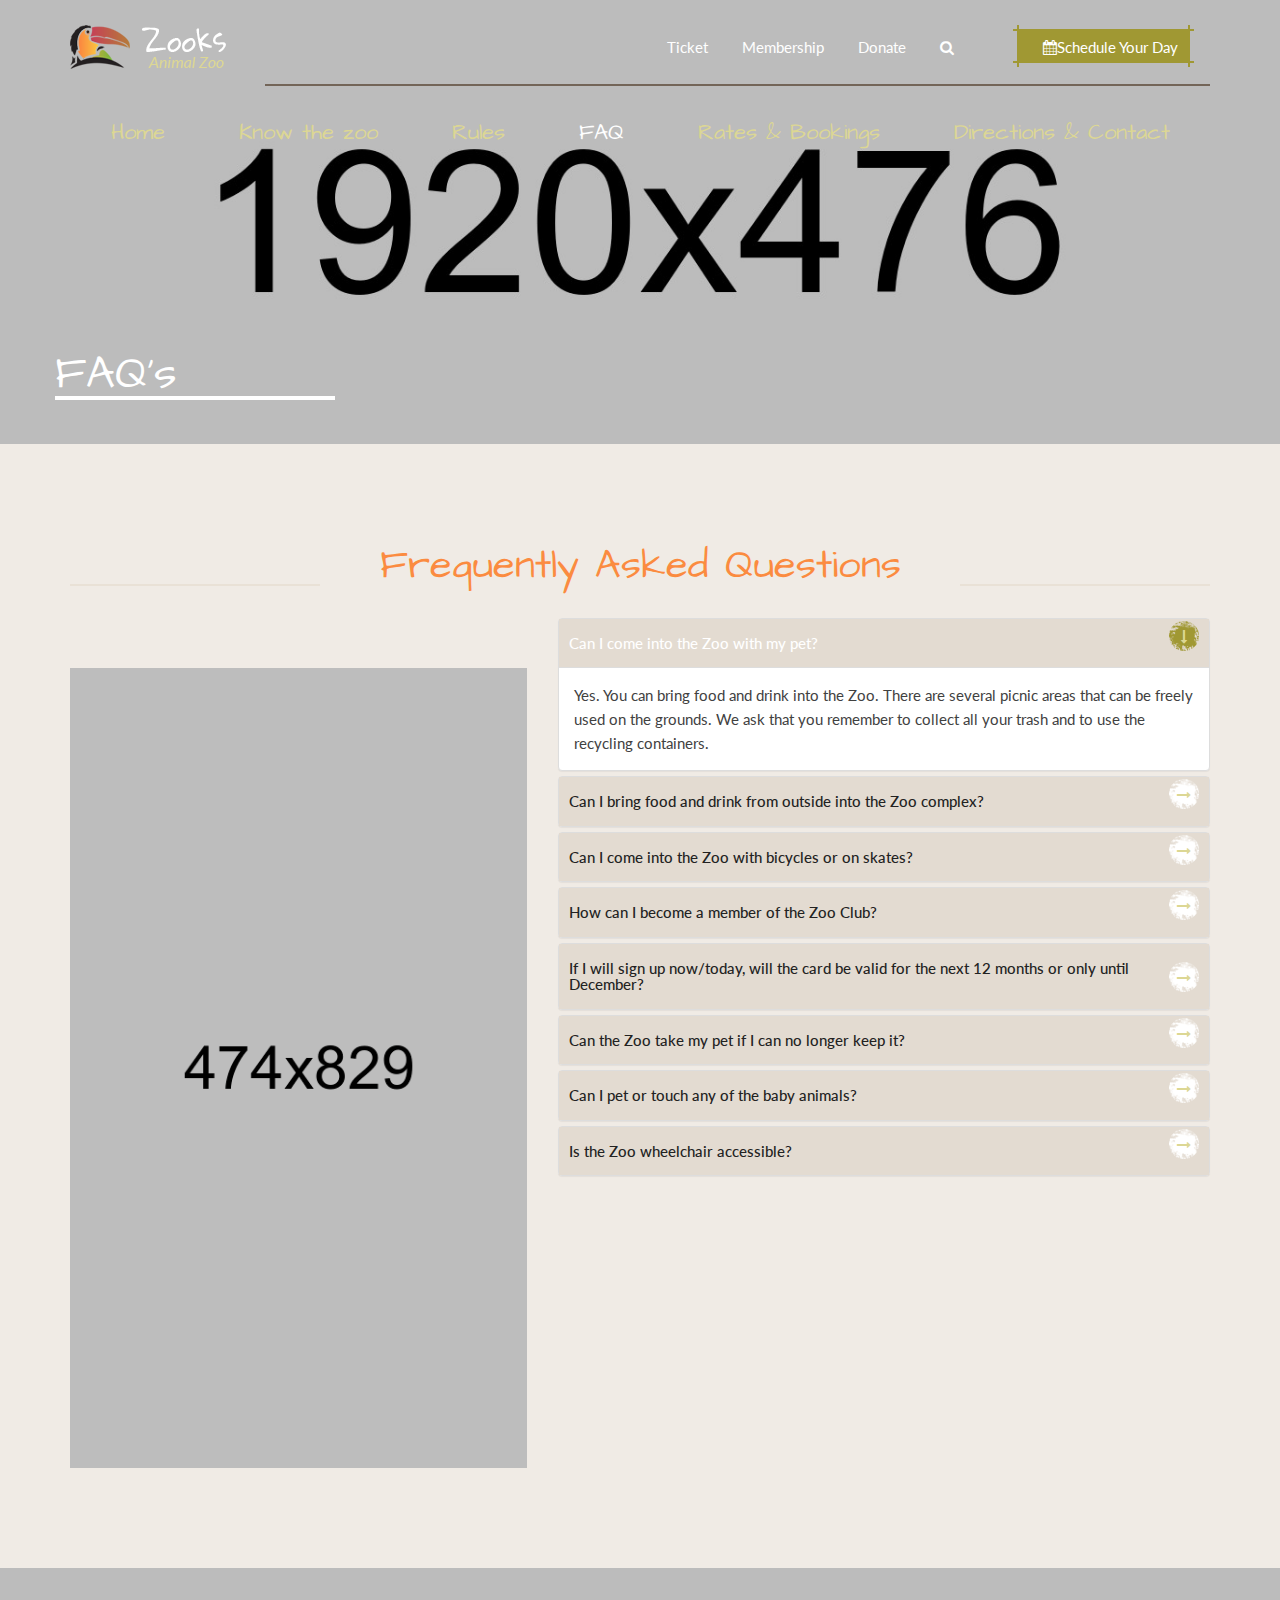
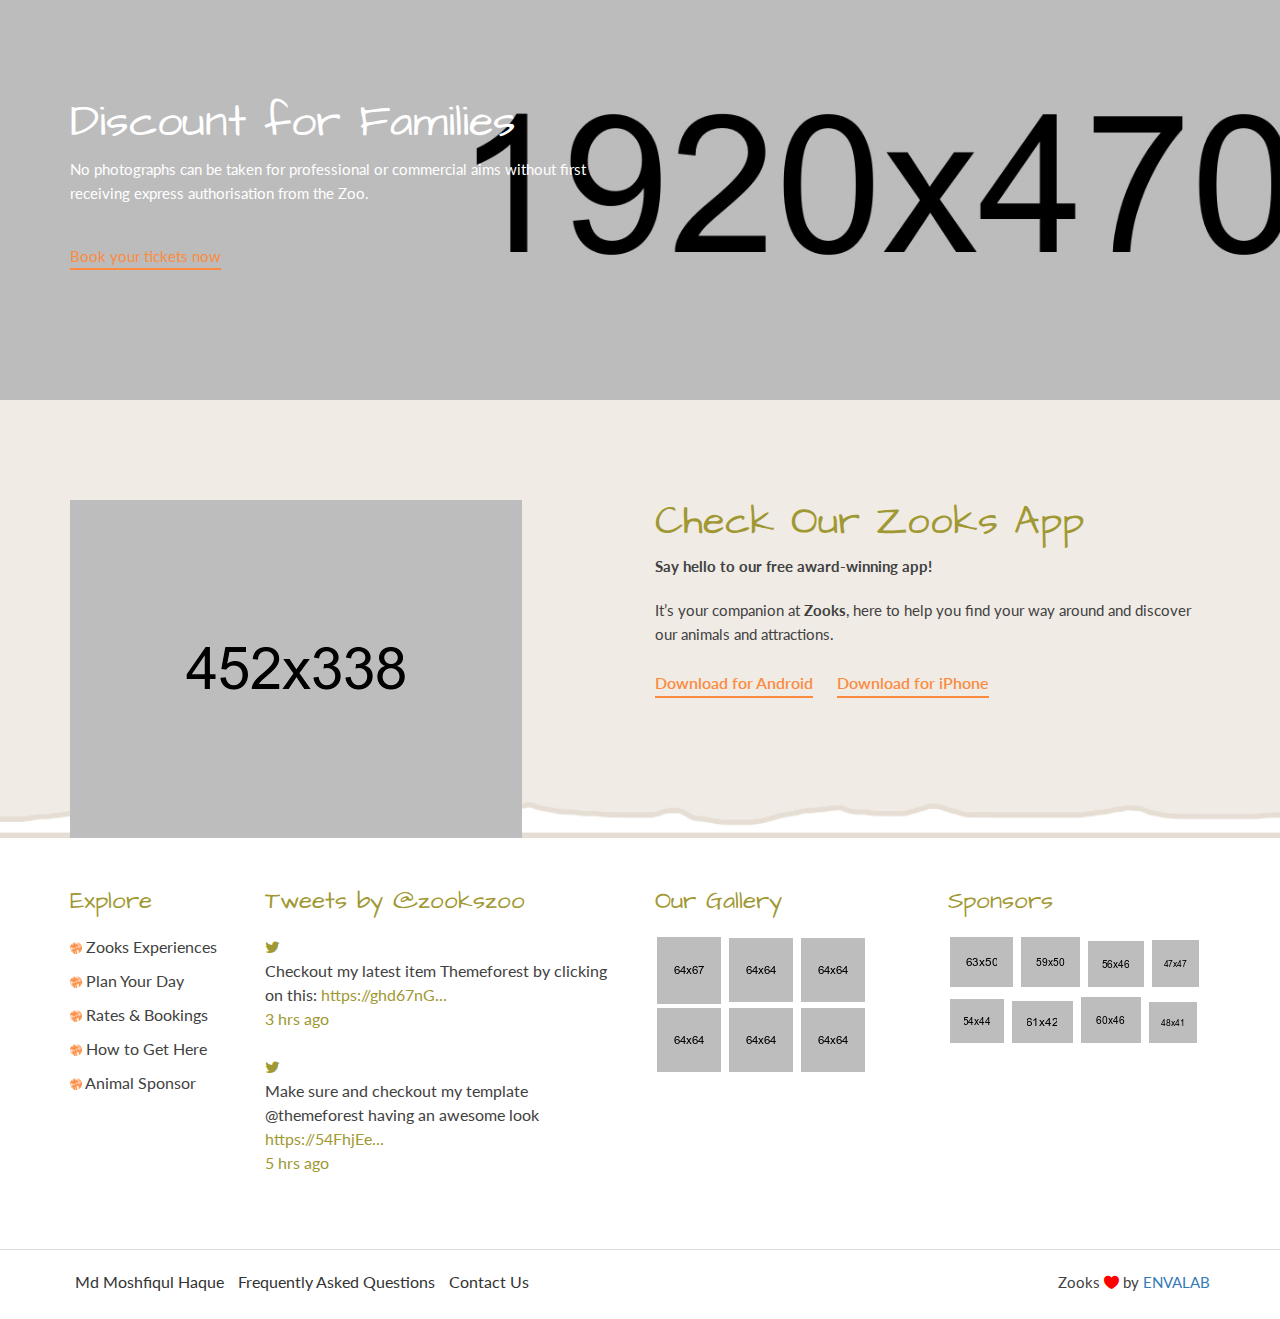
<file: faq.html>
<!doctype html>
<html class="no-js" lang="en">
    <head>
        <meta charset="utf-8">
        <meta http-equiv="x-ua-compatible" content="ie=edge">
        <title>Faq - Zoo</title>
        <meta name="description" content="">
        <meta name="viewport" content="width=device-width, initial-scale=1">
        <link rel="shortcut icon" type="image/x-icon" href="images/favicon.ico"> 
        <link rel="apple-touch-icon" href="images/favicon.ico">
        <!-- Place favicon.ico in the root directory -->
        <!-- all css here -->
        <!-- bootstrap v3.3.6 css -->
        <link rel="stylesheet" href="css/bootstrap.min.css">
        <!-- flaticon css -->
        <link rel="stylesheet" href="css/flaticon.css">
        <!-- animate css -->
        <link rel="stylesheet" href="css/animate.css">
        <!-- jquery-ui.min css -->
        <link rel="stylesheet" href="css/jquery-ui.min.css">
        <!-- meanmenu css -->
        <link rel="stylesheet" href="css/meanmenu.min.css">
        <!-- owl.carousel css -->
        <link rel="stylesheet" href="css/owl.carousel.css">
        <!-- magnific-popup css -->
        <link rel="stylesheet" href="css/magnific-popup.css">
        <!-- font-awesome css -->
        <link rel="stylesheet" href="css/font-awesome.min.css">
        <!-- style css -->
        <link rel="stylesheet" href="style.css">
        <!-- responsive css -->
        <link rel="stylesheet" href="css/responsive.css">
        <!-- modernizr css -->
        <script src="js/vendor/modernizr-2.8.3.min.js"></script>
    </head>
    <body>
        <!-- Header Start Here -->
        <header>
            <div class="container">
                <div class="row">
                    <div class="header-top">
                        <div class="col-lg-2 col-md-2 col-sm-2 col-xs-12">
                            <div class="logo-area">
                                <a href="index.html">
                                    <img src="images/logo.png" alt="">
                                </a>
                            </div>
                        </div>
                        <div class="col-lg-10 col-md-10 col-sm-10 col-xs-12">
                            <div class="header-top-right">
                                <nav>
                                    <ul>
                                        <li><a href="#">Ticket</a></li>
                                        <li><a href="#">Membership</a></li>
                                        <li><a href="sponser.html">Donate</a></li>
                                        <li><a href="#" class="search-icon"><i class="fa fa-search" aria-hidden="true"></i></a></li>
                                        <li class="schedule"><a href="plan.html"><i class="fa fa-calendar" aria-hidden="true"></i>Schedule Your Day</a></li>
                                    </ul>
                                </nav>
                            </div>
                        </div>
                    </div>
                    <div class="main-header">
                        <nav>
                            <ul>
                                <li><a href="index.html">Home</a></li>
                                <li><a href="know.html">Know the zoo</a></li>
                                <li><a href="rules.html">Rules</a></li>
                                <li class="active"><a href="faq.html">FAQ</a></li>
                                <li><a href="rate.html">Rates & Bookings</a></li>
                                <li><a href="contact.html">Directions & Contact</a></li>
                            </ul>
                        </nav>
                    </div>
                </div>
            </div>
            <div class="mobile-menu-area">
                <div class="container">
                    <div class="row">
                      <div class="col-md-12">
                        <div class="mobile-menu">
                          <nav id="dropdown">
                            <ul>
                                <li class="active"><a href="index.html">Home</a></li>
                                <li><a href="know.html">Know the zoo</a></li>
                                <li><a href="rules.html">Rules</a></li>
                                <li><a href="faq.html">Faq</a></li>
                                <li><a href="rate.html">Rates & Bookings</a></li>
                                <li><a href="contact.html">Directions & Contact</a></li>
                            </ul>
                          </nav>
                        </div>          
                      </div>
                    </div>
                </div>
            </div> 
            <div class="search-box-area">
                <div class="container">
                      <div class="row">                          
                          <div class="search-form">
                              <form>
                                  <div class="col-sm-12">
                                      <div class="form-group">
                                          <input type="text" class="form-control" placeholder="Search Here...">
                                          <a href="#"><i class="fa fa-search" aria-hidden="true"></i></a>
                                      </div>
                                  </div>
                              </form>
                          </div>
                      </div>
                  </div>              
            </div>
        </header>
        <!-- Header End Here -->
        <!-- Breadcumb Area Start Here -->
        <div class="breadcumb-area nineee">
            <div class="breadcumb-two-overlay">
                <div class="container">
                  <div class="row">
                    <div class="breadcumb">
                      <h2>FAQ’s</h2>
                    </div>
                  </div>
                </div>
            </div>
        </div>
        <!-- Breadcumb Area End Here -->
        <!-- Remember Start Here -->
        <div class="remember-area faq-area">
            <div class="container">
                <div class="row">
                    <div class="col-lg-12 col-md-12 col-sm-12 col-xs-12 text-center">
                        <div class="section-title">
                            <h2>Frequently Asked Questions</h2>
                        </div>
                    </div>
                </div>
                <div class="row"> 
                    <div class="col-lg-5 col-md-5 col-sm-5 col-xs-12 text-center">
                        <div class="image">
                            <img src="images/bird.png" alt="">
                        </div>
                    </div>
                    <div class="col-lg-7 col-md-7 col-sm-7 col-xs-12">
                        <div class="faq-area">
                            <div class="panel-group" id="accordion" role="tablist" aria-multiselectable="true">
                              <div class="panel panel-default">
                                <div class="panel-heading" role="tab" id="headingOne">
                                  <h4 class="panel-title">
                                    <a role="button" data-toggle="collapse" data-parent="#accordion" href="#collapseOne" aria-expanded="true" aria-controls="collapseOne">
                                     Can I come into the Zoo with my pet?
                                    </a>
                                  </h4>
                                </div>
                                <div id="collapseOne" class="panel-collapse collapse in" role="tabpanel" aria-labelledby="headingOne">
                                  <div class="panel-body">
                                    Yes. You can bring food and drink into the Zoo. There are several picnic areas that can be freely used on the grounds. We ask that you remember to collect all your trash and to use the recycling containers. 
                                  </div>
                                </div>
                              </div>
                              <div class="panel panel-default">
                                <div class="panel-heading" role="tab" id="headingTwo">
                                  <h4 class="panel-title">
                                    <a class="collapsed" role="button" data-toggle="collapse" data-parent="#accordion" href="#collapseTwo" aria-expanded="false" aria-controls="collapseTwo">
                                      Can I bring food and drink from outside into the Zoo complex?
                                    </a>
                                  </h4>
                                </div>
                                <div id="collapseTwo" class="panel-collapse collapse" role="tabpanel" aria-labelledby="headingTwo">
                                  <div class="panel-body">
                                    Yes. You can bring food and drink into the Zoo. There are several picnic areas that can be freely used on the grounds. We ask that you remember to collect all your trash and to use the recycling containers.
                                  </div>
                                </div>
                              </div>
                              <div class="panel panel-default">
                                <div class="panel-heading" role="tab" id="headingThree">
                                  <h4 class="panel-title">
                                    <a class="collapsed" role="button" data-toggle="collapse" data-parent="#accordion" href="#collapseThree" aria-expanded="false" aria-controls="collapseThree">
                                      Can I come into the Zoo with bicycles or on skates?
                                    </a>
                                  </h4>
                                </div>
                                <div id="collapseThree" class="panel-collapse collapse" role="tabpanel" aria-labelledby="headingThree">
                                  <div class="panel-body">
                                    Yes. You can bring food and drink into the Zoo. There are several picnic areas that can be freely used on the grounds. We ask that you remember to collect all your trash and to use the recycling containers.
                                  </div>
                                </div>
                              </div>
                              <div class="panel panel-default">
                                <div class="panel-heading" role="tab" id="headingFour">
                                  <h4 class="panel-title">
                                    <a class="collapsed" role="button" data-toggle="collapse" data-parent="#accordion" href="#collapseFour" aria-expanded="false" aria-controls="headingFour">
                                      How can I become a member of the Zoo Club?
                                    </a>
                                  </h4>
                                </div>
                                <div id="collapseFour" class="panel-collapse collapse" role="tabpanel" aria-labelledby="collapseFour">
                                  <div class="panel-body">
                                    Yes. You can bring food and drink into the Zoo. There are several picnic areas that can be freely used on the grounds. We ask that you remember to collect all your trash and to use the recycling containers.
                                  </div>
                                </div>
                              </div>
                              <div class="panel panel-default">
                                <div class="panel-heading" role="tab" id="headingFive">
                                  <h4 class="panel-title">
                                    <a class="collapsed" role="button" data-toggle="collapse" data-parent="#accordion" href="#collapseFive" aria-expanded="false" aria-controls="headingFive">
                                      If I will sign up now/today, will the card be valid for the next 12 months or only until December?
                                    </a>
                                  </h4>
                                </div>
                                <div id="collapseFive" class="panel-collapse collapse" role="tabpanel" aria-labelledby="collapseFive">
                                  <div class="panel-body">
                                    Yes. You can bring food and drink into the Zoo. There are several picnic areas that can be freely used on the grounds. We ask that you remember to collect all your trash and to use the recycling containers.
                                  </div>
                                </div>
                              </div>
                              <div class="panel panel-default">
                                <div class="panel-heading" role="tab" id="headingSix">
                                  <h4 class="panel-title">
                                    <a class="collapsed" role="button" data-toggle="collapse" data-parent="#accordion" href="#collapseSix" aria-expanded="false" aria-controls="headingSix">
                                      Can the Zoo take my pet if I can no longer keep it?
                                    </a>
                                  </h4>
                                </div>
                                <div id="collapseSix" class="panel-collapse collapse" role="tabpanel" aria-labelledby="collapseSix">
                                  <div class="panel-body">
                                    Yes. You can bring food and drink into the Zoo. There are several picnic areas that can be freely used on the grounds. We ask that you remember to collect all your trash and to use the recycling containers.
                                  </div>
                                </div>
                              </div>
                              <div class="panel panel-default">
                                <div class="panel-heading" role="tab" id="headingSeven">
                                  <h4 class="panel-title">
                                    <a class="collapsed" role="button" data-toggle="collapse" data-parent="#accordion" href="#collapseSeven" aria-expanded="false" aria-controls="headingSeven">
                                      Can I pet or touch any of the baby animals?
                                    </a>
                                  </h4>
                                </div>
                                <div id="collapseSeven" class="panel-collapse collapse" role="tabpanel" aria-labelledby="collapseSeven">
                                  <div class="panel-body">
                                    Yes. You can bring food and drink into the Zoo. There are several picnic areas that can be freely used on the grounds. We ask that you remember to collect all your trash and to use the recycling containers.
                                  </div>
                                </div>
                              </div>
                              <div class="panel panel-default">
                                <div class="panel-heading" role="tab" id="headingTen">
                                  <h4 class="panel-title">
                                    <a class="collapsed" role="button" data-toggle="collapse" data-parent="#accordion" href="#collapseTen" aria-expanded="false" aria-controls="headingTen">
                                      Is the Zoo wheelchair accessible?
                                    </a>
                                  </h4>
                                </div>
                                <div id="collapseTen" class="panel-collapse collapse" role="tabpanel" aria-labelledby="collapseTen">
                                  <div class="panel-body">
                                    Yes. You can bring food and drink into the Zoo. There are several picnic areas that can be freely used on the grounds. We ask that you remember to collect all your trash and to use the recycling containers.
                                  </div>
                                </div>
                              </div>
                            </div>
                        </div>
                    </div>
                </div>
            </div>
        </div>
        <!-- Remember End Here -->
        <!-- Addvertise Area Start Here -->
        <div class="adversite-area adversite-area-two">
            <div class="adversite-two-overlay">
              <div class="container">
                <div class="row">
                   <div class="col-lg-12 col-md-12 col-sm-12 col-xs-12">
                     <div class="ad-content">
                       <h2>Discount for Families </h2>
                       <p>No photographs can be taken for professional or commercial aims without first receiving express authorisation from the Zoo.</p>
                       <div class="read-more">
                         <a href="#">Book your tickets now</a>
                       </div>
                     </div>
                   </div>
                </div>
              </div>
            </div>
        </div>
        <!-- Addvertise Area End Here -->
        <!-- Footer Start Here -->
        <footer>
            <div class="footer-top">
                <div class="container">
                    <div class="row">
                        <div class="col-lg-6 col-md-6 col-sm-6 col-xs-12">
                            <div class="apps-area">
                                <img src="images/footer/apps.png" alt="">
                            </div>
                        </div>
                        <div class="col-lg-6 col-md-6 col-sm-6 col-xs-12">
                            <div class="footer-top-content">
                                <h2>Check Our Zooks App</h2>
                                <strong>Say hello to our free award-winning app! </strong>
                                <p>It’s your companion at <strong>Zooks</strong>, here to help you find your way around and discover our animals and attractions.</p>
                                <div class="about-botton">
                                    <ul>
                                        <li><a href="#">Download for Android</a></li>
                                        <li><a href="#">Download for iPhone</a></li>
                                    </ul>
                                </div>
                            </div>
                        </div>
                    </div>
                </div>
            </div>
            <div class="main-footer">
                <div class="container">
                    <div class="row">
                       <div class="col-lg-2 col-md-2 col-sm-6 col-xs-12">
                           <div class="widget">
                               <h2 class="widget-title">Explore</h2>
                               <ul>
                                   <li><a href="know.html"><img src="images/footer/icon.png" alt=""> Zooks Experiences</a></li>
                                   <li><a href="plan.html"><img src="images/footer/icon.png" alt=""> Plan Your Day</a></li>
                                   <li><a href="rate.html"><img src="images/footer/icon.png" alt=""> Rates & Bookings</a></li>
                                   <li><a href="contact.html"><img src="images/footer/icon.png" alt=""> How to Get Here</a></li>
                                   <li><a href="sponser.html"><img src="images/footer/icon.png" alt=""> Animal Sponsor</a></li>
                               </ul>
                           </div>
                       </div> 
                       <div class="col-lg-4 col-md-4 col-sm-6 col-xs-12">
                           <div class="widget">
                               <h2 class="widget-title">Tweets <span>by @zookszoo</span></h2>
                               <ul>
                                   <li><a href="#"><i class="fa fa-twitter" aria-hidden="true"></i><p>Checkout my latest item Themeforest by clicking on this: <span class="widget-span-link">https://ghd67nG...</span><br/><span class="widget-span-hrs">3 hrs ago</span></p></a></li>
                                   <li><a href="#"><i class="fa fa-twitter" aria-hidden="true"></i><p>Make sure and checkout my template @themeforest having an awesome look <span class="widget-span-link">https://54FhjEe...</span><br/><span class="widget-span-hrs">5 hrs ago</span></p></a></li>
                               </ul>
                           </div>
                       </div> 
                       <div class="col-lg-3 col-md-3 col-sm-6 col-xs-12">
                           <div class="widget">
                               <h2 class="widget-title">Our Gallery</h2>
                                <ul class="gallery">
                                    <li><a href="images/gellary/1.png"><img src="images/gellary/1.png" alt=""></a></li>
                                    <li><a href="images/gellary/2.png"><img src="images/gellary/2.png" alt=""></a></li>
                                    <li><a href="images/gellary/3.png"><img src="images/gellary/3.png" alt=""></a></li>
                                    <li><a href="images/gellary/4.png"><img src="images/gellary/4.png" alt=""></a></li>
                                    <li><a href="images/gellary/5.png"><img src="images/gellary/5.png" alt=""></a></li>
                                    <li><a href="images/gellary/6.png"><img src="images/gellary/6.png" alt=""></a></li>
                                </ul>
                           </div>
                       </div> 
                       <div class="col-lg-3 col-md-3 col-sm-6 col-xs-12">
                           <div class="widget">
                               <h2 class="widget-title">Sponsors</h2>
                                <ul class="gallery-sp">
                                    <li>
                                        <a href="sponser.html">
                                            <img src="images/sponser/1.png" alt="" class="normal-sp">
                                            <img src="images/sponser/1h.png" alt="" class="hover-sp">
                                        </a>
                                    </li>
                                    <li>
                                        <a href="sponser.html">
                                            <img src="images/sponser/2.png" alt="" class="normal-sp">
                                            <img src="images/sponser/2h.png" alt="" class="hover-sp">
                                        </a>
                                    </li>
                                    <li>
                                        <a href="sponser.html">
                                            <img src="images/sponser/3.png" alt="" class="normal-sp">
                                            <img src="images/sponser/3h.png" alt="" class="hover-sp">
                                        </a>
                                    </li>
                                    <li>
                                        <a href="sponser.html">
                                            <img src="images/sponser/4.png" alt="" class="normal-sp">
                                            <img src="images/sponser/4h.png" alt="" class="hover-sp">
                                        </a>
                                    </li>
                                    <li>
                                        <a href="sponser.html">
                                            <img src="images/sponser/5.png" alt="" class="normal-sp">
                                            <img src="images/sponser/5h.png" alt="" class="hover-sp">
                                        </a>
                                    </li>
                                    <li>
                                        <a href="sponser.html">
                                            <img src="images/sponser/6.png" alt="" class="normal-sp">
                                            <img src="images/sponser/6h.png" alt="" class="hover-sp">
                                        </a>
                                    </li>
                                    <li>
                                        <a href="sponser.html">
                                            <img src="images/sponser/7.png" alt="" class="normal-sp">
                                            <img src="images/sponser/7h.png" alt="" class="hover-sp">
                                        </a>
                                    </li>
                                    <li>
                                        <a href="sponser.html">
                                            <img src="images/sponser/8.png" alt="" class="normal-sp">
                                            <img src="images/sponser/8h.png" alt="" class="hover-sp">
                                        </a>
                                    </li>
                                </ul>
                           </div>
                       </div> 
                    </div>
                </div>
            </div>
            <div class="footer-bottom">
                <div class="container">
                    <div class="row">
                        <div class="col-lg-6 col-md-6 col-sm-6 col-xs-12">
                            <div class="widget">
                                <div class="footer-menu">
                                    <ul>
                                        <li><a href="rules.html">Md Moshfiqul Haque</a></li>
                                        <li><a href="faq.html">Frequently Asked Questions</a></li>
                                        <li><a href="contact.html">Contact Us</a></li>
                                    </ul>
                                </div>
                            </div>
                        </div>
                        <div class="col-lg-6 col-md-6 col-sm-6 col-xs-12 text-right">
                            <div class="widget">
                                <div class="copyright">
                                    <p>Zooks <i class="flaticon-shapes-1"></i> by <a href="https://themeforest.net/user/envalab/portfolio?ref=envalab" target="_blank">ENVALAB</a></p>
                                </div>
                            </div>
                        </div>
                    </div>
                </div>
            </div>
        </footer>
        <!-- Footer End Here -->
         <!-- all js here -->
        <!-- jquery latest version -->
        <script src="js/vendor/jquery-1.12.0.min.js"></script>
        <!-- bootstrap js -->
        <script src="js/bootstrap.min.js"></script>
        <!-- owl.carousel js -->
        <script src="js/owl.carousel.min.js"></script>
        <!-- meanmenu js -->
        <script src="js/jquery.meanmenu.js"></script>
        <!-- jquery-ui js -->
        <script src="js/jquery-ui.min.js"></script>
        <!-- wow js -->
        <script src="js/wow.min.js"></script>
        <!-- magnific-popup js -->
        <script src="js/jquery.magnific-popup.min.js"></script>
        <!-- plugins js -->
        <script src="js/plugins.js"></script>
        <!-- main js -->
        <script src="js/main.js"></script>
    </body>
</html>
</file>
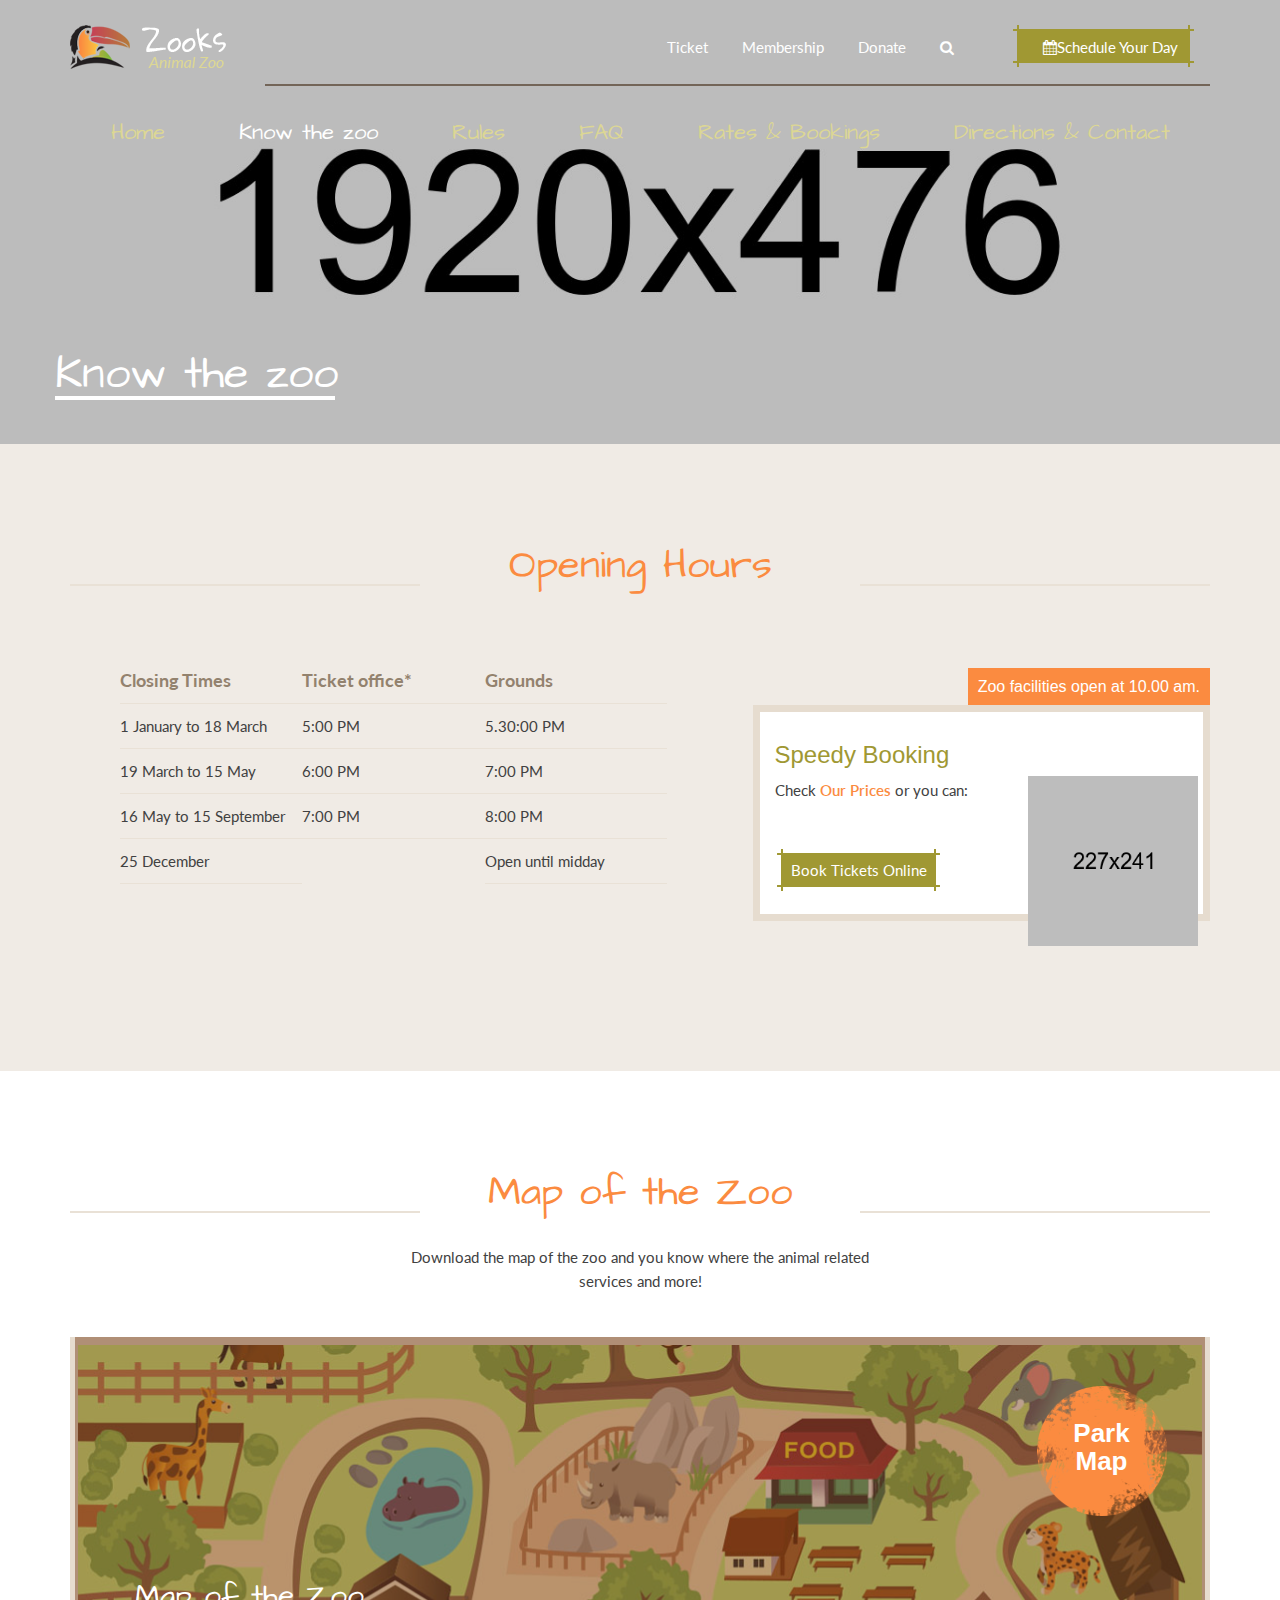
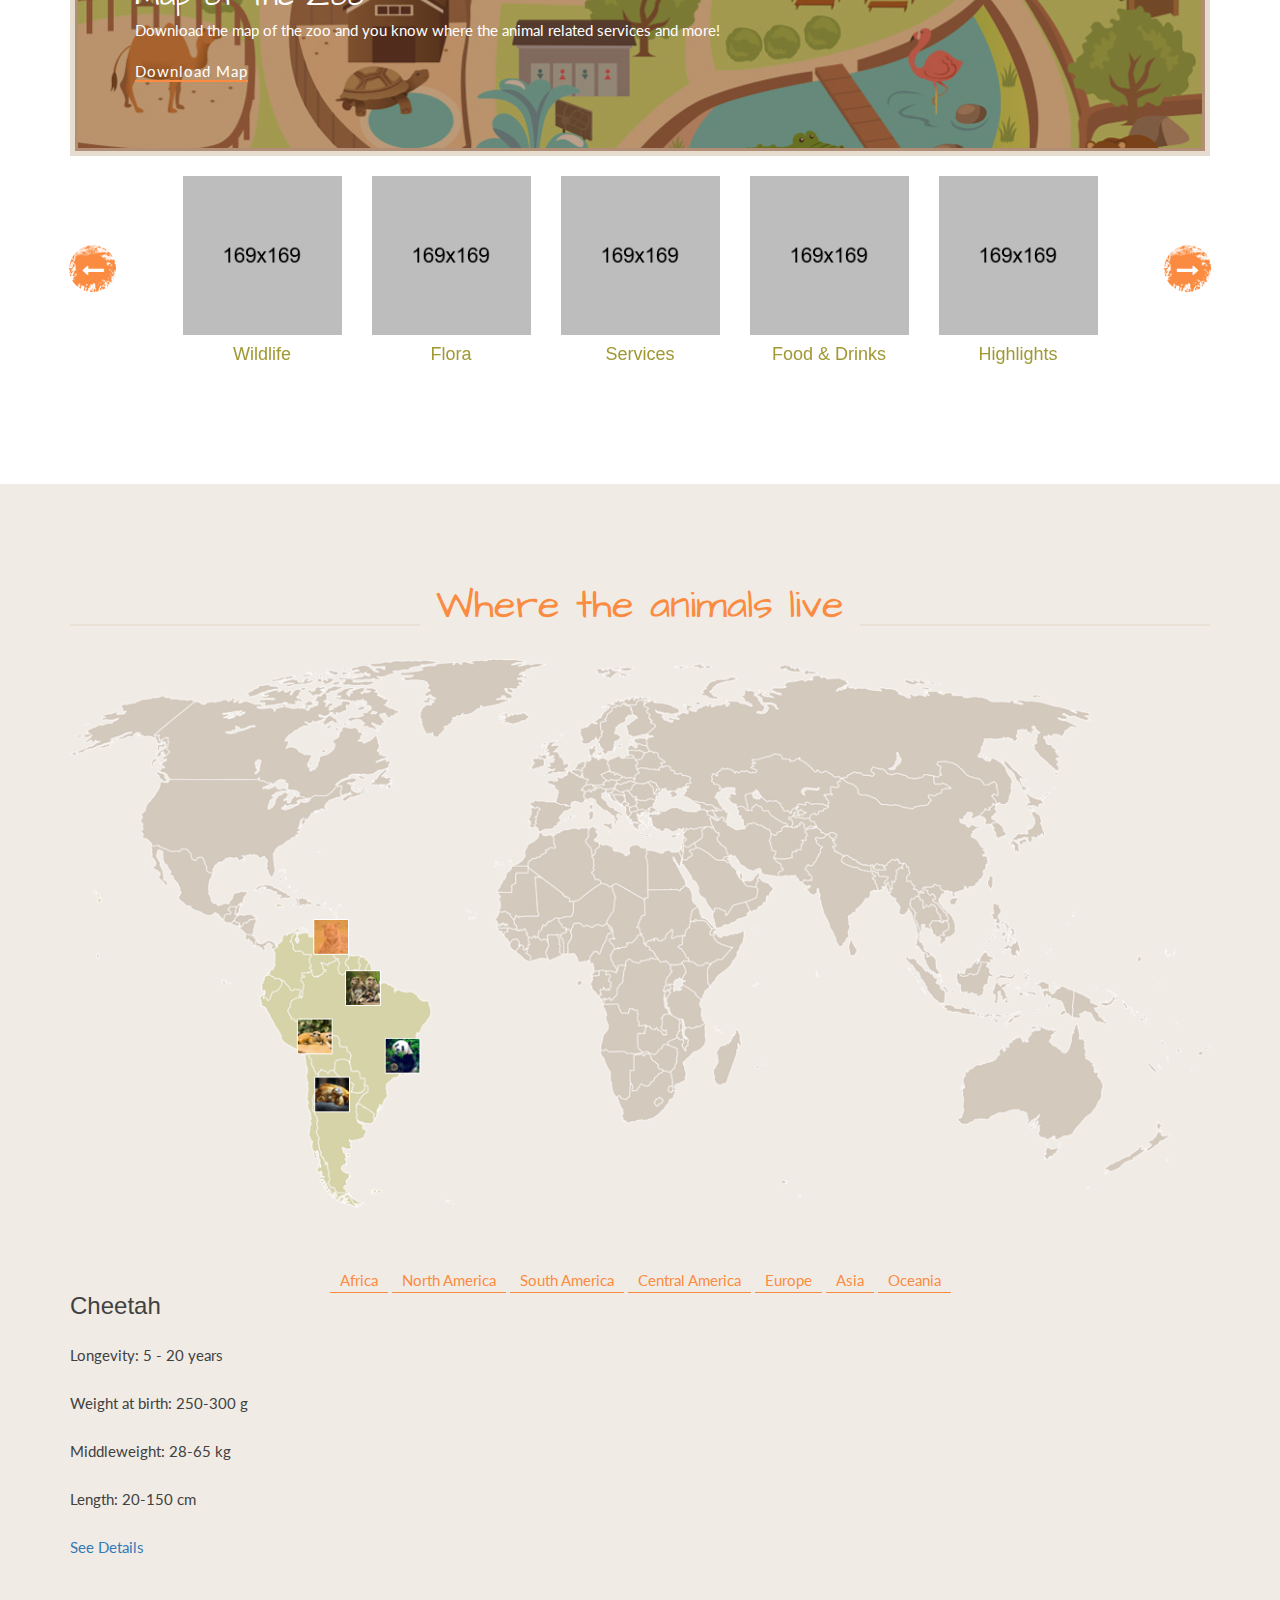
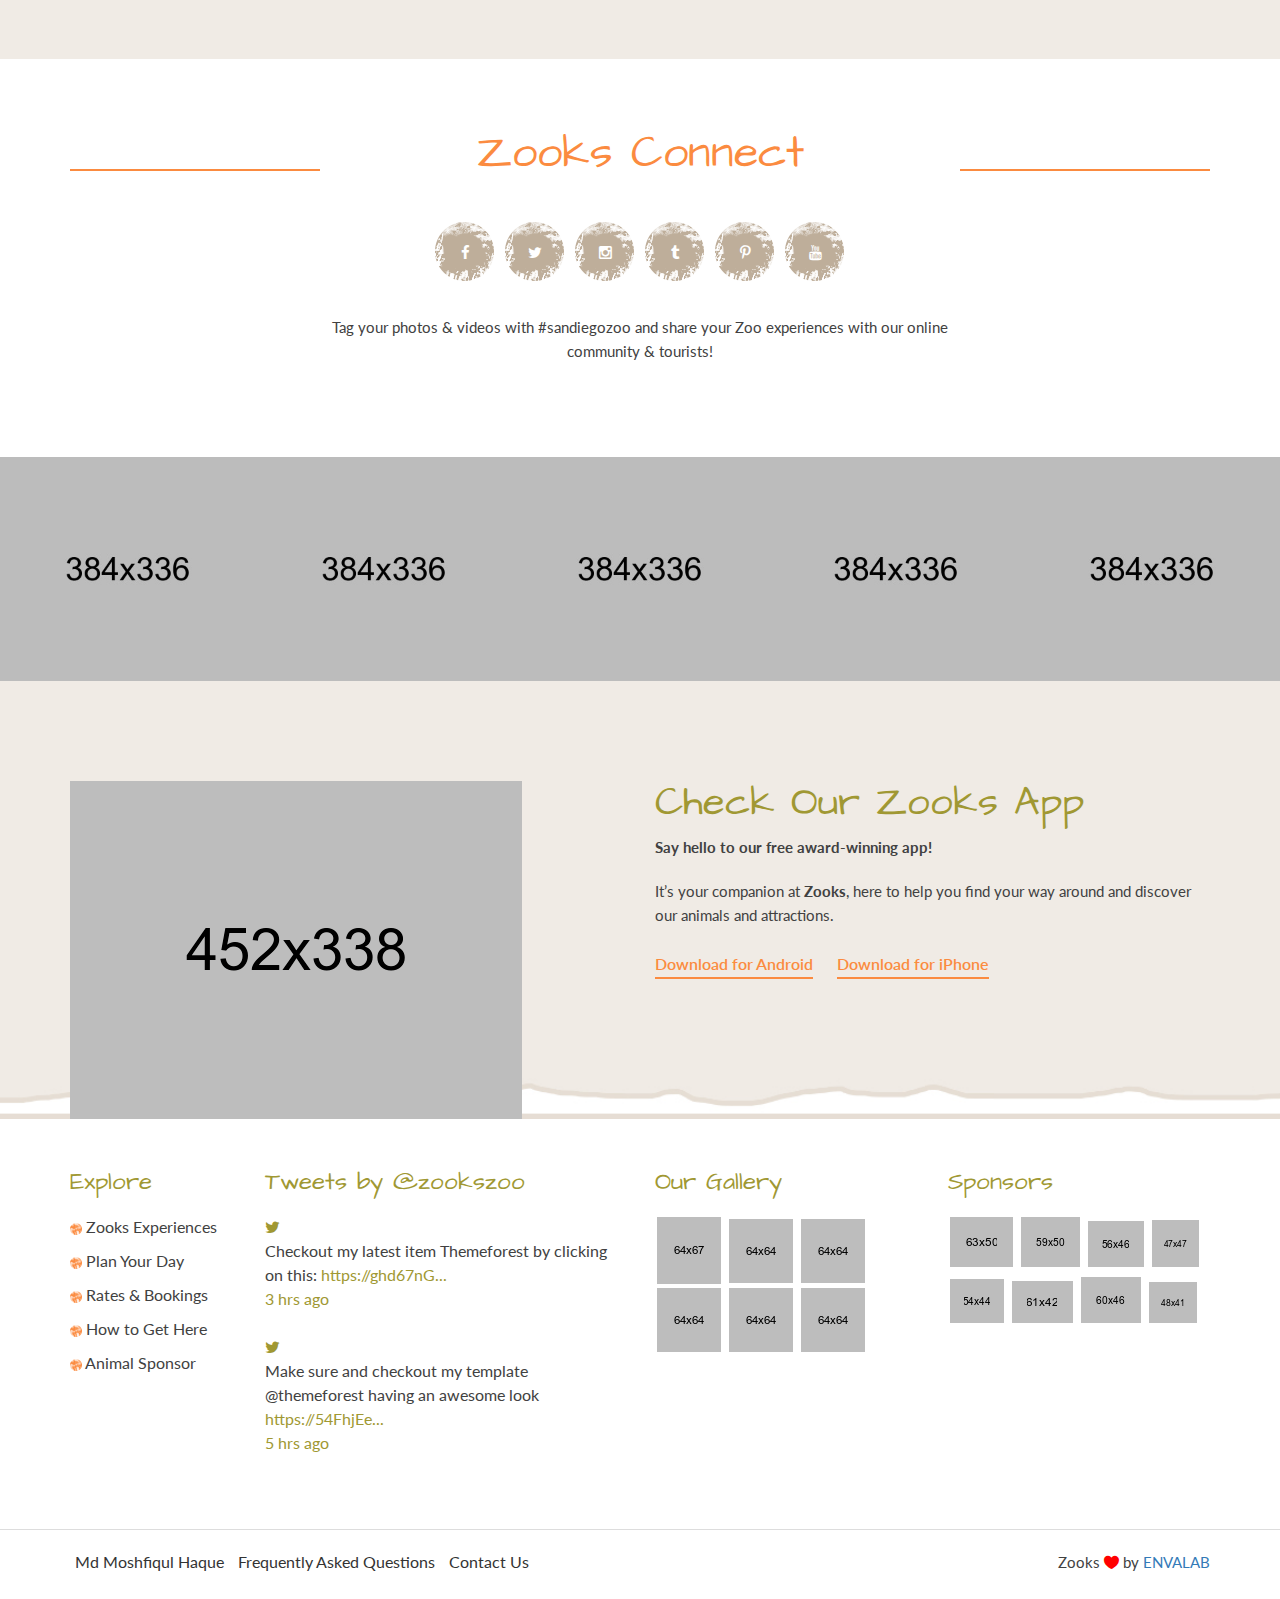
<file: know.html>
<!doctype html>
<html class="no-js" lang="en">
    <head>
        <meta charset="utf-8">
        <meta http-equiv="x-ua-compatible" content="ie=edge">
        <title>Know the zoo - Zoo</title>
        <meta name="description" content="">
        <meta name="viewport" content="width=device-width, initial-scale=1">
        <link rel="shortcut icon" type="image/x-icon" href="images/favicon.ico"> 
        <link rel="apple-touch-icon" href="images/favicon.ico">
        <!-- Place favicon.ico in the root directory -->
        <!-- all css here -->
        <!-- bootstrap v3.3.6 css -->
        <link rel="stylesheet" href="css/bootstrap.min.css">
        <!-- flaticon css -->
        <link rel="stylesheet" href="css/flaticon.css">
        <!-- animate css -->
        <link rel="stylesheet" href="css/animate.css">
        <!-- jquery-ui.min css -->
        <link rel="stylesheet" href="css/jquery-ui.min.css">
        <!-- meanmenu css -->
        <link rel="stylesheet" href="css/meanmenu.min.css">
        <!-- owl.carousel css -->
        <link rel="stylesheet" href="css/owl.carousel.css">
        <!-- magnific-popup css -->
        <link rel="stylesheet" href="css/magnific-popup.css">
        <!-- font-awesome css -->
        <link rel="stylesheet" href="css/font-awesome.min.css">
        <!-- style css -->
        <link rel="stylesheet" href="style.css">
        <!-- responsive css -->
        <link rel="stylesheet" href="css/responsive.css">
        <!-- modernizr css -->
        <script src="js/vendor/modernizr-2.8.3.min.js"></script>
    </head>
    <body>
        <!-- Header Start Here -->
        <header>
            <div class="container">
                <div class="row">
                    <div class="header-top">
                        <div class="col-lg-2 col-md-2 col-sm-2 col-xs-12">
                            <div class="logo-area">
                                <a href="index.html">
                                    <img src="images/logo.png" alt="">
                                </a>
                            </div>
                        </div>
                        <div class="col-lg-10 col-md-10 col-sm-10 col-xs-12">
                            <div class="header-top-right">
                                <nav>
                                    <ul>
                                        <li><a href="#">Ticket</a></li>
                                        <li><a href="#">Membership</a></li>
                                        <li><a href="sponser.html">Donate</a></li>
                                        <li><a href="#" class="search-icon"><i class="fa fa-search" aria-hidden="true"></i></a></li>
                                        <li class="schedule"><a href="plan.html">
                                            <i class="fa fa-calendar" aria-hidden="true"></i>Schedule Your Day
                                        </a></li>
                                    </ul>
                                </nav>
                            </div>
                        </div>
                    </div>
                    <div class="main-header">
                        <nav>
                            <ul>
                                <li><a href="index.html">Home</a></li>
                                <li class="active"><a href="know.html">Know the zoo</a></li>
                                <li><a href="rules.html">Rules</a></li>
                                <li><a href="faq.html">FAQ</a></li>
                                <li><a href="rate.html">Rates & Bookings</a></li>
                                <li><a href="contact.html">Directions & Contact</a></li>
                            </ul>
                        </nav>
                    </div>
                </div>
            </div>
            <div class="mobile-menu-area">
                <div class="container">
                    <div class="row">
                      <div class="col-md-12">
                        <div class="mobile-menu">
                          <nav id="dropdown">
                            <ul>
                                <li class="active"><a href="index.html">Home</a></li>
                                <li><a href="know.html">Know the zoo</a></li>
                                <li><a href="rules.html">Rules</a></li>
                                <li><a href="faq.html">Faq</a></li>
                                <li><a href="rate.html">Rates & Bookings</a></li>
                                <li><a href="contact.html">Directions & Contact</a></li>
                            </ul>
                          </nav>
                        </div>          
                      </div>
                    </div>
                </div>
            </div> 
            <div class="search-box-area">
                <div class="container">
                      <div class="row">                          
                          <div class="search-form">
                              <form>
                                  <div class="col-sm-12">
                                      <div class="form-group">
                                          <input type="text" class="form-control" placeholder="Search Here...">
                                          <a href="#"><i class="fa fa-search" aria-hidden="true"></i></a>
                                      </div>
                                  </div>
                              </form>
                          </div>
                      </div>
                  </div>              
            </div>
        </header>
        <!-- Header End Here -->
        <!-- Breadcumb Area Start Here -->
        <div class="breadcumb-area">
            <div class="container">
                <div class="row">
                    <div class="breadcumb">
                        <h2>Know the zoo</h2>
                    </div>
                </div>
            </div>
        </div>
        <!-- Breadcumb Area End Here -->
        <!-- Opening Hours Start Here -->
        <div class="openning-area">
            <div class="container">
                <div class="row">
                    <div class="col-lg-12 col-md-12 col-sm-12 col-xs-12 text-center">
                        <div class="section-title">
                            <h2>Opening Hours</h2>
                        </div>
                    </div>
                </div>
                <div class="row">
                    <div class="col-lg-7 col-md-7 col-sm-7 col-xs-12">
                        <div class="opening-hours">
                            <ul>
                                <li>
                                    <div class="date-area">
                                        <ul>
                                            <li> <b>Closing Times</b>  </li>
                                            <li>1 January to 18 March</li>
                                            <li>19 March to 15 May</li>
                                            <li>16 May to 15 September</li>
                                            <li>25 December</li>
                                        </ul>
                                    </div>
                                </li>
                                <li>
                                    <div class="ticket-area">
                                        <ul>
                                            <li> <b>Ticket office*</b>  </li>
                                            <li>5:00 PM</li>
                                            <li>6:00 PM</li>
                                            <li>7:00 PM</li>
                                        </ul>
                                    </div>                                    
                                </li>
                                <li>
                                    <div class="grounds-area">
                                        <ul>
                                            <li><b>Grounds</b></li>
                                            <li>5.30:00 PM</li>
                                            <li>7:00 PM</li>
                                            <li>8:00 PM</li>
                                            <li class="open-until-para">Open until midday</li>
                                        </ul>
                                    </div>                                    
                                </li>
                            </ul>
                        </div>
                    </div>
                    <div class="col-lg-5 col-md-5 col-sm-5 col-xs-12">
                        <div class="booking-area">
                            <h2>Zoo facilities open at 10.00 am. </h2>
                            <div class="speedy-box">
                                <h3>Speedy Booking</h3>
                                <p>Check  <a href="rate.html"><span>Our Prices</span></a>  or you can:</p>
                                <div class="all-news">
                                    <a href="#">Book Tickets Online</a>
                                </div>
                            </div>
                        </div>
                    </div>
                </div>
            </div>
        </div>
        <!-- Opening Hours End Here -->
        <!-- Map Of the Zoo Start Here -->
        <div class="map-of-the-zoo-area">
            <div class="container">
                <div class="row">
                    <div class="col-lg-12 col-md-12 col-sm-12 col-xs-12 text-center">
                        <div class="section-title">
                            <h2>Map of the Zoo</h2>
                            <p>Download the map of the zoo and you know where the animal related <br/>services and more!</p>
                        </div>
                    </div>
                </div>
                <div class="row">
                    <div class="col-lg-12 col-md-12 col-sm-12 col-xs-12 text-center">
                        <div class="map-image">
                            <div class="bgmap-img"><img src="images/map/map-1.jpg" alt=""></div>
                            <div class="price-content">
                                <img src="images/camp/price.png" alt=""/>
                                <h2>
                                    <span>Park</span>
                                    <span>Map</span>
                                </h2>
                            </div>
                        </div>
                        <div class="map-content text-left">
                            <h2>Map of the Zoo</h2>
                            <p>Download the map of the zoo and you know where the animal related services and more!</p>
                            <a href="#">Download Map</a>
                        </div>
                    </div>
                </div>
                <div class="row">
                    <div class="col-lg-10 col-md-10 col-sm-12 col-xs-12 col-md-offset-1">
                        <div class="total-area">
                            <div class="singla-animal">
                                <div class="image">
                                    <a href="single-details.html"><img src="images/map/1.png" alt=""></a>
                                    <div class="overley">
                                        <div class="button">
                                            <a href="single-details.html">See all</a>
                                        </div>
                                    </div>
                                </div>
                                <h4><a href="single-details.html">Wildlife</a></h4>
                            </div>
                            <div class="singla-animal">
                                <div class="image">
                                    <a href="single-details.html"><img src="images/map/2.png" alt=""></a>
                                    <div class="overley">
                                        <div class="button">
                                            <a href="single-details.html">See all</a>
                                        </div>
                                    </div>
                                </div>
                                <h4><a href="single-details.html">Flora</a></h4>

                            </div>
                            <div class="singla-animal">
                                <div class="image">
                                    <a href="single-details.html"><img src="images/map/3.png" alt=""></a>
                                    <div class="overley">
                                        <div class="button">
                                            <a href="single-details.html">See all</a>
                                        </div>
                                    </div>
                                </div>
                                <h4><a href="single-details.html">Services</a></h4>
                            </div>
                            <div class="singla-animal">
                                <div class="image">
                                    <a href="single-details.html"><img src="images/map/4.png" alt=""></a>
                                    <div class="overley">
                                        <div class="button">
                                            <a href="single-details.html">See all</a>
                                        </div>
                                    </div>
                                </div>
                                <h4><a href="single-details.html">Food & Drinks</a></h4>
                            </div>
                            <div class="singla-animal">
                                <div class="image">
                                    <a href="single-details.html"><img src="images/map/5.png" alt=""></a>
                                    <div class="overley">
                                        <div class="button">
                                            <a href="single-details.html">See all</a>
                                        </div>
                                    </div>
                                </div>
                                <h4><a href="single-details.html">Highlights</a></h4>
                            </div>
                            <div class="singla-animal">
                                <div class="image">
                                    <a href="single-details.html"><img src="images/map/1.png" alt=""></a>
                                    <div class="overley">
                                        <div class="button">
                                            <a href="single-details.html">See all</a>
                                        </div>
                                    </div>
                                </div>
                                <h4><a href="single-details.html">Highlights</a></h4>
                            </div>
                            <div class="singla-animal">
                                <div class="image">
                                    <a href="single-details.html"><img src="images/map/2.png" alt=""></a>
                                    <div class="overley">
                                        <div class="button">
                                            <a href="single-details.html">See all</a>
                                        </div>
                                    </div>
                                </div>
                                <h4><a href="single-details.html">Highlights</a></h4>
                            </div>
                            <div class="singla-animal">
                                <div class="image">
                                    <a href="single-details.html"><img src="images/map/3.png" alt=""></a>
                                    <div class="overley">
                                        <div class="button">
                                            <a href="single-details.html">See all</a>
                                        </div>
                                    </div>
                                </div>
                                <h4><a href="single-details.html">Highlights</a></h4>
                            </div>
                        </div>
                    </div>
                </div>
            </div>
        </div>
        <!-- Map Of the Zoo End Here -->
        <!-- Where Is animal Live Start Here -->
        <div class="animal-live-area">
            <div class="container">
                <div class="row">
                    <div class="col-lg-12 col-md-12 col-sm-12 col-xs-12 text-center">
                        <div class="section-title">
                            <h2>Where the animals live</h2>                           
                        </div>
                    </div>
                </div>
                <div class="row">
                    <div class="col-lg-12 col-md-12 col-sm-12">
                        <div class="location threee">
                            <img src="images/location.png" alt="">
                            <ul>
                                <li><a href="#">Africa</a></li>
                                <li><a href="#">North America</a></li>
                                <li><a href="#">South America</a></li>
                                <li><a href="#">Central America</a></li>
                                <li><a href="#">Europe</a></li>
                                <li><a href="#">Asia</a></li>
                                <li><a href="#">Oceania</a></li>
                            </ul>
                            <div class="animal-over">
                                <h3>Cheetah</h3>
                                <p><span>Longevity: </span>5 - 20 years</p>
                                <p><span>Weight at birth: </span>250-300 g</p>
                                <p><span>Middleweight: </span>28-65 kg</p>
                                <p><span>Length: </span>20-150 cm</p>
                                <a href="#">See Details</a>
                            </div>
                        </div>
                    </div>
                </div>
            </div>
        </div>
        <!-- Where Is animal Live End Here -->
        <!-- Zooks Contact Start Here -->
        <div class="zooks-connact-area">
            <div class="container">
                <div class="row">
                    <div class="col-lg-12 col-md-12 col-sm-12 col-xs-12 text-center">
                        <div class="section-title">
                            <h2>Zooks Connect</h2>
                        </div>
                        <div class="zooks-social-connect-area">
                            <ul>
                                <li><a href="#"><i class="fa fa-facebook" aria-hidden="true"></i></a></li>
                                <li><a href="#"><i class="fa fa-twitter" aria-hidden="true"></i></a></li>
                                <li><a href="#"><i class="fa fa-instagram" aria-hidden="true"></i></a></li>
                                <li><a href="#"><i class="fa fa-tumblr" aria-hidden="true"></i></a></li>
                                <li><a href="#"><i class="fa fa-pinterest-p" aria-hidden="true"></i></a></li>
                                <li><a href="#"><i class="fa fa-youtube" aria-hidden="true"></i></a></li>
                            </ul>
                        </div>
                        <p>Tag your photos & videos with #sandiegozoo and share your Zoo experiences with our online community & tourists!</p>
                    </div>
                </div>
            </div>
        </div>
        <!-- Zooks Contact End Here -->
        <!-- Twiiter Post Area Start Here -->
        <div class="twitter-post-area">
            <div class="container-fluid acurate">
                <div class="row">
                    <div class="col-lg-12 col-md-12 col-sm-12 col-xs-12">
                        <div class="single-post">
                            <a href="#"><img src="images/post/1.jpg" alt=""></a>
                            <div class="overley">
                                <div class="services-details">
                                    <p>My favorite pic from the #ZooksZoo today.#NoEdits #feedinglama #sdzoo100</p>
                                    <span><i class="fa fa-twitter" aria-hidden="true"></i> @frederickjames</span>
                                </div>
                            </div>
                        </div>
                        <div class="single-post">
                            <a href="#"><img src="images/post/2.jpg" alt=""></a>
                            <div class="overley">
                                <div class="services-details">
                                    <p>My favorite pic from the #ZooksZoo today.#NoEdits #feedinglama #sdzoo100</p>
                                    <span><i class="fa fa-twitter" aria-hidden="true"></i> @frederickjames</span>
                                </div>
                            </div>
                        </div>
                        <div class="single-post">
                            <a href="#"><img src="images/post/3.jpg" alt=""></a>
                            <div class="overley">
                                <div class="services-details">
                                    <p>My favorite pic from the #ZooksZoo today.#NoEdits #feedinglama #sdzoo100</p>
                                    <span><i class="fa fa-twitter" aria-hidden="true"></i> @frederickjames</span>
                                </div>
                            </div>
                        </div>
                        <div class="single-post">
                            <a href="#"><img src="images/post/4.jpg" alt=""></a>
                            <div class="overley">
                                <div class="services-details">
                                    <p>My favorite pic from the #ZooksZoo today.#NoEdits #feedinglama #sdzoo100</p>
                                    <span><i class="fa fa-twitter" aria-hidden="true"></i> @frederickjames</span>
                                </div>
                            </div>
                        </div>
                        <div class="single-post">
                            <a href="#"><img src="images/post/5.jpg" alt=""></a>
                            <div class="overley">
                                <div class="services-details">
                                    <p>My favorite pic from the #ZooksZoo today.#NoEdits #feedinglama #sdzoo100</p>
                                    <span><i class="fa fa-twitter" aria-hidden="true"></i> @frederickjames</span>                         
                                </div>
                            </div>
                        </div>  
                    </div>
                    
                </div>
            </div>
        </div>
        <!-- Twiiter Post Area End Here -->
        <!-- Footer Start Here -->
        <footer>
            <div class="footer-top">
                <div class="container">
                    <div class="row">
                        <div class="col-lg-6 col-md-6 col-sm-6 col-xs-12">
                            <div class="apps-area">
                                <img src="images/footer/apps.png" alt="">
                            </div>
                        </div>
                        <div class="col-lg-6 col-md-6 col-sm-6 col-xs-12">
                            <div class="footer-top-content">
                                <h2>Check Our Zooks App</h2>
                                <strong>Say hello to our free award-winning app! </strong>
                                <p>It’s your companion at <strong>Zooks</strong>, here to help you find your way around and discover our animals and attractions.</p>
                                <div class="about-botton">
                                    <ul>
                                        <li><a href="#">Download for Android</a></li>
                                        <li><a href="#">Download for iPhone</a></li>
                                    </ul>
                                </div>
                            </div>
                        </div>
                    </div>
                </div>
            </div>
            <div class="main-footer">
                <div class="container">
                    <div class="row">
                       <div class="col-lg-2 col-md-2 col-sm-6 col-xs-12">
                           <div class="widget">
                               <h2 class="widget-title">Explore</h2>
                               <ul>
                                   <li><a href="know.html"><img src="images/footer/icon.png" alt=""> Zooks Experiences</a></li>
                                   <li><a href="plan.html"><img src="images/footer/icon.png" alt=""> Plan Your Day</a></li>
                                   <li><a href="rate.html"><img src="images/footer/icon.png" alt=""> Rates & Bookings</a></li>
                                   <li><a href="contact.html"><img src="images/footer/icon.png" alt=""> How to Get Here</a></li>
                                   <li><a href="sponser.html"><img src="images/footer/icon.png" alt=""> Animal Sponsor</a></li>
                               </ul>
                           </div>
                       </div> 
                       <div class="col-lg-4 col-md-4 col-sm-6 col-xs-12">
                           <div class="widget">
                               <h2 class="widget-title">Tweets <span>by @zookszoo</span></h2>
                               <ul>
                                   <li><a href="#"><i class="fa fa-twitter" aria-hidden="true"></i><p>Checkout my latest item Themeforest by clicking on this: <span class="widget-span-link">https://ghd67nG...</span><br/><span class="widget-span-hrs">3 hrs ago</span></p></a></li>
                                   <li><a href="#"><i class="fa fa-twitter" aria-hidden="true"></i><p>Make sure and checkout my template @themeforest having an awesome look <span class="widget-span-link">https://54FhjEe...</span><br/><span class="widget-span-hrs">5 hrs ago</span></p></a></li>
                               </ul>
                           </div>
                       </div> 
                       <div class="col-lg-3 col-md-3 col-sm-6 col-xs-12">
                           <div class="widget">
                               <h2 class="widget-title">Our Gallery</h2>
                                <ul class="gallery">
                                    <li><a href="images/gellary/1.png"><img src="images/gellary/1.png" alt=""></a></li>
                                    <li><a href="images/gellary/2.png"><img src="images/gellary/2.png" alt=""></a></li>
                                    <li><a href="images/gellary/3.png"><img src="images/gellary/3.png" alt=""></a></li>
                                    <li><a href="images/gellary/4.png"><img src="images/gellary/4.png" alt=""></a></li>
                                    <li><a href="images/gellary/5.png"><img src="images/gellary/5.png" alt=""></a></li>
                                    <li><a href="images/gellary/6.png"><img src="images/gellary/6.png" alt=""></a></li>
                                </ul>
                           </div>
                       </div> 
                       <div class="col-lg-3 col-md-3 col-sm-6 col-xs-12">
                           <div class="widget">
                               <h2 class="widget-title">Sponsors</h2>
                                <ul class="gallery-sp">
                                    <li>
                                        <a href="sponser.html">
                                            <img src="images/sponser/1.png" alt="" class="normal-sp">
                                            <img src="images/sponser/1h.png" alt="" class="hover-sp">
                                        </a>
                                    </li>
                                    <li>
                                        <a href="sponser.html">
                                            <img src="images/sponser/2.png" alt="" class="normal-sp">
                                            <img src="images/sponser/2h.png" alt="" class="hover-sp">
                                        </a>
                                    </li>
                                    <li>
                                        <a href="sponser.html">
                                            <img src="images/sponser/3.png" alt="" class="normal-sp">
                                            <img src="images/sponser/3h.png" alt="" class="hover-sp">
                                        </a>
                                    </li>
                                    <li>
                                        <a href="sponser.html">
                                            <img src="images/sponser/4.png" alt="" class="normal-sp">
                                            <img src="images/sponser/4h.png" alt="" class="hover-sp">
                                        </a>
                                    </li>
                                    <li>
                                        <a href="sponser.html">
                                            <img src="images/sponser/5.png" alt="" class="normal-sp">
                                            <img src="images/sponser/5h.png" alt="" class="hover-sp">
                                        </a>
                                    </li>
                                    <li>
                                        <a href="sponser.html">
                                            <img src="images/sponser/6.png" alt="" class="normal-sp">
                                            <img src="images/sponser/6h.png" alt="" class="hover-sp">
                                        </a>
                                    </li>
                                    <li>
                                        <a href="sponser.html">
                                            <img src="images/sponser/7.png" alt="" class="normal-sp">
                                            <img src="images/sponser/7h.png" alt="" class="hover-sp">
                                        </a>
                                    </li>
                                    <li>
                                        <a href="sponser.html">
                                            <img src="images/sponser/8.png" alt="" class="normal-sp">
                                            <img src="images/sponser/8h.png" alt="" class="hover-sp">
                                        </a>
                                    </li>
                                </ul>
                           </div>
                       </div> 
                    </div>
                </div>
            </div>
            <div class="footer-bottom">
                <div class="container">
                    <div class="row">
                        <div class="col-lg-6 col-md-6 col-sm-6 col-xs-12">
                            <div class="widget">
                                <div class="footer-menu">
                                    <ul>
                                        <li><a href="rules.html">Md Moshfiqul Haque</a></li>
                                        <li><a href="faq.html">Frequently Asked Questions</a></li>
                                        <li><a href="contact.html">Contact Us</a></li>
                                    </ul>
                                </div>
                            </div>
                        </div>
                        <div class="col-lg-6 col-md-6 col-sm-6 col-xs-12 text-right">
                            <div class="widget">
                                <div class="copyright">
                                    <p>Zooks <i class="flaticon-shapes-1"></i> by <a href="https://themeforest.net/user/envalab/portfolio?ref=envalab" target="_blank">ENVALAB</a></p>
                                </div>
                            </div>
                        </div>
                    </div>
                </div>
            </div>
        </footer>
        <!-- Footer End Here -->
        <!-- all js here -->
        <!-- jquery latest version -->
        <script src="js/vendor/jquery-1.12.0.min.js"></script>
        <!-- bootstrap js -->
        <script src="js/bootstrap.min.js"></script>
        <!-- owl.carousel js -->
        <script src="js/owl.carousel.min.js"></script>
        <!-- meanmenu js -->
        <script src="js/jquery.meanmenu.js"></script>
        <!-- jquery-ui js -->
        <script src="js/jquery-ui.min.js"></script>
        <!-- wow js -->
        <script src="js/wow.min.js"></script>
        <!-- magnific-popup js -->
        <script src="js/jquery.magnific-popup.min.js"></script>
        <!-- plugins js -->
        <script src="js/plugins.js"></script>
        <!-- main js -->
        <script src="js/main.js"></script>
    </body>
</html>
</file>
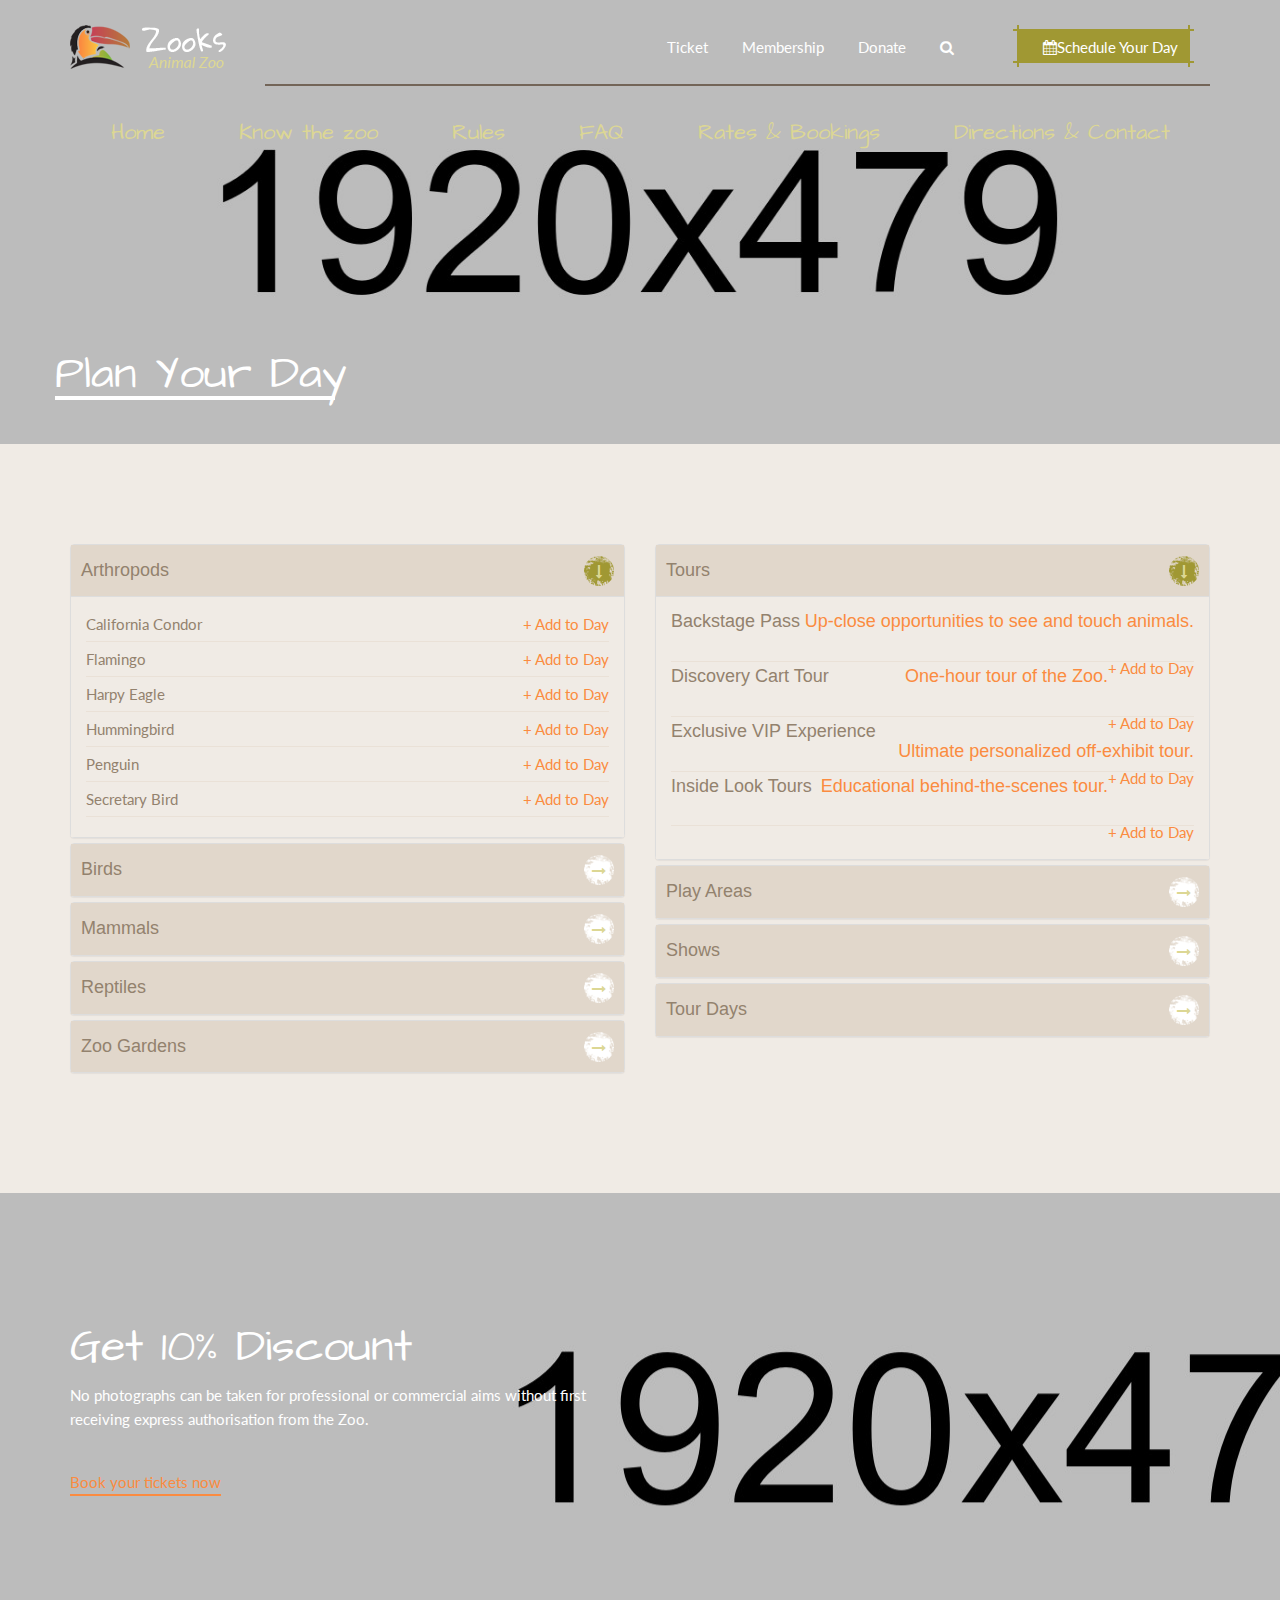
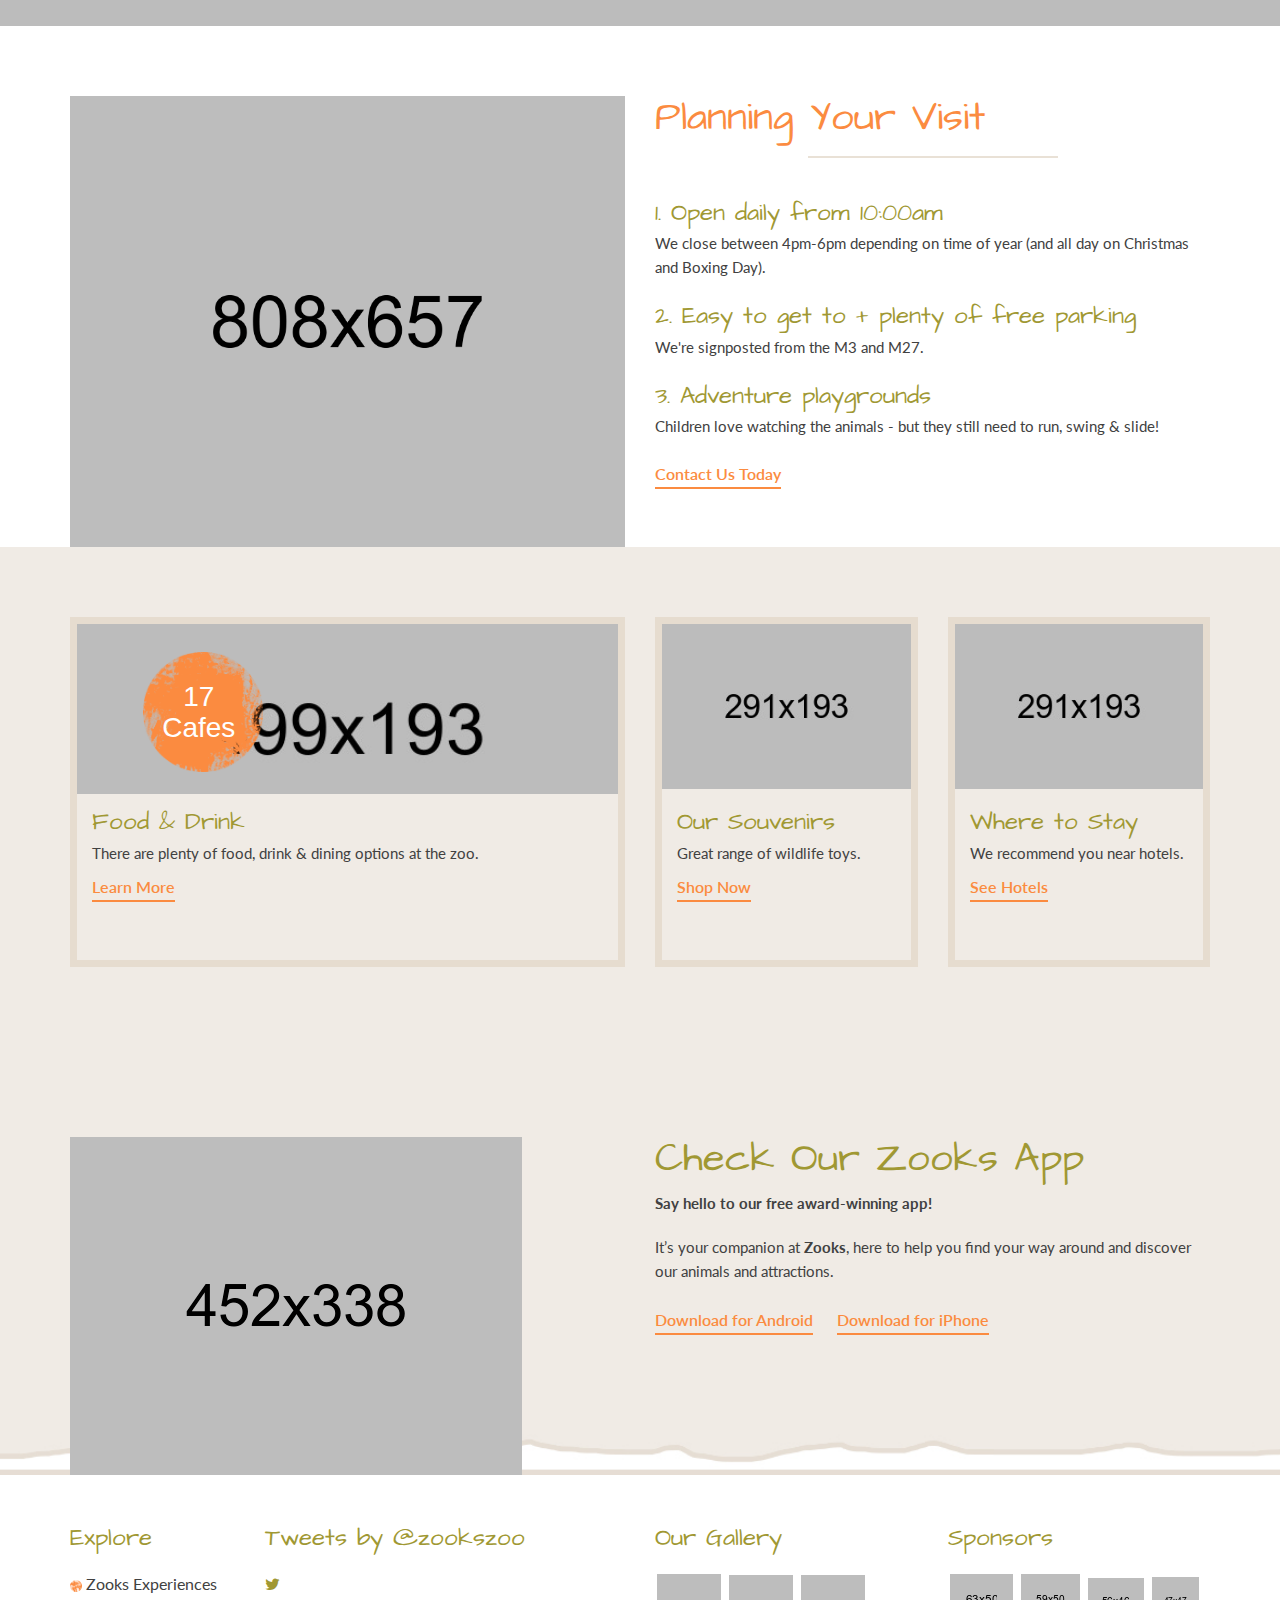
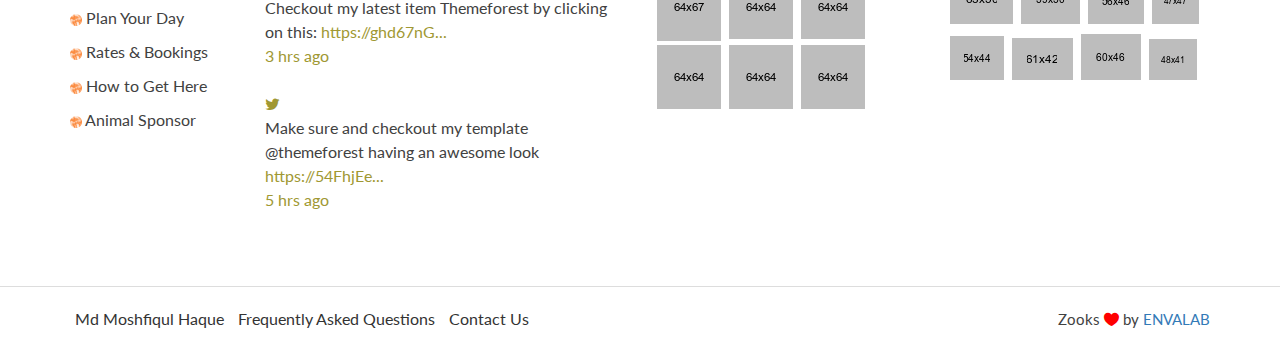
<file: plan.html>
<!doctype html>
<html class="no-js" lang="en">
    <head>
        <meta charset="utf-8">
        <meta http-equiv="x-ua-compatible" content="ie=edge">
        <title>Plan your day - Zoo</title>
        <meta name="description" content="">
        <meta name="viewport" content="width=device-width, initial-scale=1">
        <link rel="shortcut icon" type="image/x-icon" href="images/favicon.ico"> 
        <link rel="apple-touch-icon" href="images/favicon.ico">
        <!-- Place favicon.ico in the root directory -->
        <!-- all css here -->
        <!-- bootstrap v3.3.6 css -->
        <link rel="stylesheet" href="css/bootstrap.min.css">
        <!-- flaticon css -->
        <link rel="stylesheet" href="css/flaticon.css">
        <!-- animate css -->
        <link rel="stylesheet" href="css/animate.css">
        <!-- jquery-ui.min css -->
        <link rel="stylesheet" href="css/jquery-ui.min.css">
        <!-- meanmenu css -->
        <link rel="stylesheet" href="css/meanmenu.min.css">
        <!-- owl.carousel css -->
        <link rel="stylesheet" href="css/owl.carousel.css">
        <!-- magnific-popup css -->
        <link rel="stylesheet" href="css/magnific-popup.css">
        <!-- font-awesome css -->
        <link rel="stylesheet" href="css/font-awesome.min.css">
        <!-- style css -->
        <link rel="stylesheet" href="style.css">
        <!-- responsive css -->
        <link rel="stylesheet" href="css/responsive.css">
        <!-- modernizr css -->
        <script src="js/vendor/modernizr-2.8.3.min.js"></script>
    </head>
    <body>
        <!-- Header Start Here -->
        <header>
            <div class="container">
                <div class="row">
                    <div class="header-top">
                        <div class="col-lg-2 col-md-2 col-sm-2 col-xs-12">
                            <div class="logo-area">
                                <a href="index.html">
                                    <img src="images/logo.png" alt="">
                                </a>
                            </div>
                        </div>
                        <div class="col-lg-10 col-md-10 col-sm-10 col-xs-12">
                            <div class="header-top-right">
                                <nav>
                                    <ul>
                                        <li><a href="#">Ticket</a></li>
                                        <li><a href="#">Membership</a></li>
                                        <li><a href="sponser.html">Donate</a></li>
                                        <li><a href="#" class="search-icon"><i class="fa fa-search" aria-hidden="true"></i></a></li>
                                        <li class="schedule"><a href="plan.html">
                                          <i class="fa fa-calendar" aria-hidden="true"></i>Schedule Your Day
                                        </a></li>
                                    </ul>
                                </nav>
                            </div>
                        </div>
                    </div>
                    <div class="main-header">
                        <nav>
                            <ul>
                                <li><a href="index.html">Home</a></li>
                                <li><a href="know.html">Know the zoo</a></li>
                                <li><a href="rules.html">Rules</a></li>
                                <li><a href="faq.html">FAQ</a></li>
                                <li><a href="rate.html">Rates & Bookings</a></li>
                                <li><a href="contact.html">Directions & Contact</a></li>
                            </ul>
                        </nav>
                    </div>
                </div>
            </div>
            <div class="mobile-menu-area">
                <div class="container">
                    <div class="row">
                      <div class="col-md-12">
                        <div class="mobile-menu">
                          <nav id="dropdown">
                            <ul>
                                <li class="active"><a href="index.html">Home</a></li>
                                <li><a href="know.html">Know the zoo</a></li>
                                <li><a href="rules.html">Rules</a></li>
                                <li><a href="faq.html">Faq</a></li>
                                <li><a href="rate.html">Rates & Bookings</a></li>
                                <li><a href="contact.html">Directions & Contact</a></li>
                            </ul>
                          </nav>
                        </div>          
                      </div>
                    </div>
                </div>
            </div> 
            <div class="search-box-area">
                <div class="container">
                      <div class="row">                          
                          <div class="search-form">
                              <form>
                                  <div class="col-sm-12">
                                      <div class="form-group">
                                          <input type="text" class="form-control" placeholder="Search Here...">
                                          <a href="#"><i class="fa fa-search" aria-hidden="true"></i></a>
                                      </div>
                                  </div>
                              </form>
                          </div>
                      </div>
                  </div>              
            </div>
        </header>
        <!-- Header End Here -->
        <!-- Breadcumb Area Start Here -->
        <div class="breadcumb-area four">
            <div class="container">
                <div class="row">
                    <div class="breadcumb">
                        <h2>Plan Your Day</h2>
                    </div>
                </div>
            </div>
        </div>
        <!-- Breadcumb Area End Here -->
        <!-- Remember Start Here -->
        <div class="remember-area plan-area">
            <div class="container">
                <div class="row"> 
                    <div class="col-lg-6 col-md-6 col-sm-6 col-xs-12">
                        <div class="faq-area">
                            <div class="panel-group" id="accordion" role="tablist" aria-multiselectable="true">
                              <div class="panel panel-default">
                                <div class="panel-heading" role="tab" id="headingOne">
                                  <h4 class="panel-title">
                                    <a role="button" data-toggle="collapse" data-parent="#accordion" href="#collapseOne" aria-expanded="true" aria-controls="collapseOne">
                                     Arthropods
                                    </a>
                                  </h4>
                                </div>
                                <div id="collapseOne" class="panel-collapse collapse in" role="tabpanel" aria-labelledby="headingOne">
                                  <div class="panel-body">
                                    <ul>
                                       <li><a href="#">California Condor <span> + Add to Day</span></a></li>
                                       <li><a href="#">Flamingo <span> + Add to Day</span></a></li>
                                       <li><a href="#">Harpy Eagle <span> + Add to Day</span></a></li>
                                       <li><a href="#">Hummingbird<span> + Add to Day</span></a></li>
                                       <li><a href="#">Penguin<span> + Add to Day</span></a></li>
                                       <li><a href="#">Secretary Bird <span> + Add to Day</span></a></li>
                                     </ul> 
                                  </div>
                                </div>
                              </div>
                              <div class="panel panel-default">
                                <div class="panel-heading" role="tab" id="headingTwo">
                                  <h4 class="panel-title">
                                    <a class="collapsed" role="button" data-toggle="collapse" data-parent="#accordion" href="#collapseTwo" aria-expanded="false" aria-controls="collapseTwo">
                                      Birds
                                    </a>
                                  </h4>
                                </div>
                                <div id="collapseTwo" class="panel-collapse collapse" role="tabpanel" aria-labelledby="headingTwo">
                                  <div class="panel-body">
                                    <ul>
                                       <li><a href="#">California Condor <span> + Add to Day</span></a></li>
                                       <li><a href="#">Flamingo <span> + Add to Day</span></a></li>
                                       <li><a href="#">Harpy Eagle <span> + Add to Day</span></a></li>
                                       <li><a href="#">Hummingbird<span> + Add to Day</span></a></li>
                                       <li><a href="#">Penguin<span> + Add to Day</span></a></li>
                                       <li><a href="#">Secretary Bird <span> + Add to Day</span></a></li>
                                     </ul> 
                                  </div>
                                </div>
                              </div>
                              <div class="panel panel-default">
                                <div class="panel-heading" role="tab" id="headingThree">
                                  <h4 class="panel-title">
                                    <a class="collapsed" role="button" data-toggle="collapse" data-parent="#accordion" href="#collapseThree" aria-expanded="false" aria-controls="collapseThree">
                                      Mammals
                                    </a>
                                  </h4>
                                </div>
                                <div id="collapseThree" class="panel-collapse collapse" role="tabpanel" aria-labelledby="headingThree">
                                  <div class="panel-body">
                                    <ul>
                                       <li><a href="#">California Condor <span> + Add to Day</span></a></li>
                                       <li><a href="#">Flamingo <span> + Add to Day</span></a></li>
                                       <li><a href="#">Harpy Eagle <span> + Add to Day</span></a></li>
                                       <li><a href="#">Hummingbird<span> + Add to Day</span></a></li>
                                       <li><a href="#">Penguin<span> + Add to Day</span></a></li>
                                       <li><a href="#">Secretary Bird <span> + Add to Day</span></a></li>
                                     </ul>
                                  </div>
                                </div>
                              </div>
                              <div class="panel panel-default">
                                <div class="panel-heading" role="tab" id="headingFour">
                                  <h4 class="panel-title">
                                    <a class="collapsed" role="button" data-toggle="collapse" data-parent="#accordion" href="#collapseFour" aria-expanded="false" aria-controls="headingFour">
                                      Reptiles
                                    </a>
                                  </h4>
                                </div>
                                <div id="collapseFour" class="panel-collapse collapse" role="tabpanel" aria-labelledby="collapseFour">
                                  <div class="panel-body">
                                    <ul>
                                       <li><a href="#">California Condor <span> + Add to Day</span></a></li>
                                       <li><a href="#">Flamingo <span> + Add to Day</span></a></li>
                                       <li><a href="#">Harpy Eagle <span> + Add to Day</span></a></li>
                                       <li><a href="#">Hummingbird<span> + Add to Day</span></a></li>
                                       <li><a href="#">Penguin<span> + Add to Day</span></a></li>
                                       <li><a href="#">Secretary Bird <span> + Add to Day</span></a></li>
                                     </ul>
                                  </div>
                                </div>
                              </div>
                              <div class="panel panel-default">
                                <div class="panel-heading" role="tab" id="headingFive">
                                  <h4 class="panel-title">
                                    <a class="collapsed" role="button" data-toggle="collapse" data-parent="#accordion" href="#collapseFive" aria-expanded="false" aria-controls="headingFive">
                                      Zoo Gardens
                                    </a>
                                  </h4>
                                </div>
                                <div id="collapseFive" class="panel-collapse collapse" role="tabpanel" aria-labelledby="collapseFive">
                                  <div class="panel-body">
                                    <ul>
                                       <li><a href="#">California Condor <span> + Add to Day</span></a></li>
                                       <li><a href="#">Flamingo <span> + Add to Day</span></a></li>
                                       <li><a href="#">Harpy Eagle <span> + Add to Day</span></a></li>
                                       <li><a href="#">Hummingbird<span> + Add to Day</span></a></li>
                                       <li><a href="#">Penguin<span> + Add to Day</span></a></li>
                                       <li><a href="#">Secretary Bird <span> + Add to Day</span></a></li>
                                     </ul>
                                  </div>
                                </div>
                              </div>
                            </div>
                        </div>
                    </div> 
                    <div class="col-lg-6 col-md-6 col-sm-6 col-xs-12">
                        <div class="faq-area threee">
                            <div class="panel-group" id="accordion11" role="tablist" aria-multiselectable="true">
                             <div class="panel panel-default">
                               <div class="panel-heading" role="tab" id="headingSix">
                                 <h4 class="panel-title">
                                   <a role="button" data-toggle="collapse" data-parent="#accordion11" href="#collapseSix" aria-expanded="true" aria-controls="collapseSix">
                                     Tours
                                   </a>
                                 </h4>
                               </div>
                               <div id="collapseSix" class="panel-collapse collapse in" role="tabpanel" aria-labelledby="headingSix">
                                 <div class="panel-body">
                                    <ul>
                                       <li><a href="#"><h4>Backstage Pass <span>Up-close opportunities to see and touch animals.</span></h4> <span> + Add to Day</span></a></li>
                                       <li><a href="#"><h4>Discovery Cart Tour <span>One-hour tour of the Zoo. </span></h4> <span> + Add to Day</span></a></li>
                                       <li><a href="#"><h4>Exclusive VIP Experience<span>Ultimate personalized off-exhibit tour.</span></h4> <span> + Add to Day</span></a></li>
                                       <li><a href="#"><h4>Inside Look Tours<span>Educational behind-the-scenes tour. </span></h4> <span> + Add to Day</span></a></li>
                                     </ul>
                                 </div>
                               </div>
                             </div>
                             <div class="panel panel-default">
                               <div class="panel-heading" role="tab" id="headingSeven">
                                 <h4 class="panel-title">
                                   <a class="collapsed" role="button" data-toggle="collapse" data-parent="#accordion11" href="#collapseSeven" aria-expanded="false" aria-controls="collapseSeven">
                                     Play Areas
                                   </a>
                                 </h4>
                               </div>
                               <div id="collapseSeven" class="panel-collapse collapse" role="tabpanel" aria-labelledby="headingSeven">
                                 <div class="panel-body">
                                    <ul>
                                       <li><a href="#"><h4>Backstage Pass <span>Up-close opportunities to see and touch animals.</span></h4> <span> + Add to Day</span></a></li>
                                       <li><a href="#"><h4>Discovery Cart Tour <span>One-hour tour of the Zoo. </span></h4> <span> + Add to Day</span></a></li>
                                       <li><a href="#"><h4>Exclusive VIP Experience<span>Ultimate personalized off-exhibit tour.</span></h4> <span> + Add to Day</span></a></li>
                                       <li><a href="#"><h4>Inside Look Tours<span>Educational behind-the-scenes tour. </span></h4> <span> + Add to Day</span></a></li>
                                     </ul>
                                 </div>
                               </div>
                             </div>
                             <div class="panel panel-default">
                               <div class="panel-heading" role="tab" id="headingEight">
                                 <h4 class="panel-title">
                                   <a class="collapsed" role="button" data-toggle="collapse" data-parent="#accordion11" href="#collapseEight" aria-expanded="false" aria-controls="collapseEight">
                                    Shows
                                   </a>
                                 </h4>
                               </div>
                               <div id="collapseEight" class="panel-collapse collapse" role="tabpanel" aria-labelledby="headingEight">
                                 <div class="panel-body">
                                    <ul>
                                       <li><a href="#"><h4>Backstage Pass <span>Up-close opportunities to see and touch animals.</span></h4> <span> + Add to Day</span></a></li>
                                       <li><a href="#"><h4>Discovery Cart Tour <span>One-hour tour of the Zoo. </span></h4> <span> + Add to Day</span></a></li>
                                       <li><a href="#"><h4>Exclusive VIP Experience<span>Ultimate personalized off-exhibit tour.</span></h4> <span> + Add to Day</span></a></li>
                                       <li><a href="#"><h4>Inside Look Tours<span>Educational behind-the-scenes tour. </span></h4> <span> + Add to Day</span></a></li>
                                     </ul>
                                 </div>
                               </div>
                             </div>
                             <div class="panel panel-default">
                               <div class="panel-heading" role="tab" id="headingNine">
                                 <h4 class="panel-title">
                                   <a class="collapsed" role="button" data-toggle="collapse" data-parent="#accordion11" href="#collapseNine" aria-expanded="false" aria-controls="collapseNine">
                                     Tour Days
                                   </a>
                                 </h4>
                               </div>
                               <div id="collapseNine" class="panel-collapse collapse" role="tabpanel" aria-labelledby="headingNine">
                                 <div class="panel-body">
                                    <ul>
                                       <li><a href="#"><h4>Backstage Pass <span>Up-close opportunities to see and touch animals.</span></h4> <span> + Add to Day</span></a></li>
                                       <li><a href="#"><h4>Discovery Cart Tour <span>One-hour tour of the Zoo. </span></h4> <span> + Add to Day</span></a></li>
                                       <li><a href="#"><h4>Exclusive VIP Experience<span>Ultimate personalized off-exhibit tour.</span></h4> <span> + Add to Day</span></a></li>
                                       <li><a href="#"><h4>Inside Look Tours<span>Educational behind-the-scenes tour. </span></h4> <span> + Add to Day</span></a></li>
                                     </ul>
                                 </div>
                               </div>
                             </div>
                            </div>
                        </div>
                    </div>
                </div>
            </div>
        </div>
        <!-- Remember End Here -->
        <!-- Addvertise Area Start Here -->
        <div class="adversite-area adversite-area-three">
            <div class="container">
                <div class="row">
                     <div class="col-lg-12 col-md-12 col-sm-12 col-xs-12">
                         <div class="ad-content">
                             <h2>Get 10% Discount</h2>
                             <p>No photographs can be taken for professional or commercial aims without first receiving express authorisation from the Zoo.</p>
                             <div class="read-more">
                                 <a href="#">Book your tickets now</a>
                             </div>
                         </div>
                     </div>
                </div>
            </div>
        </div>
        <!-- Addvertise Area End Here -->
        <!-- Planning List Start Here -->
        <div class="planning-list-area">
          <div class="container">
            <div class="row">
              <div class="col-lg-6 col-md-6 col-sm-6 col-xs-12">
                <div class="planning-image">
                  <img src="images/man.png" alt="">
                </div>
              </div>
              <div class="col-lg-6 col-md-6 col-sm-6 col-xs-12">              
                <div class="row">
                    <div class="col-lg-12 col-md-12 col-sm-12 col-xs-12">
                        <div class="section-title">
                          <h2>Planning Your Visit</h2>
                        </div>
                    </div>
                </div>
                <div class="planning-list">
                  <div class="media">
                    <div class="media-body">
                      <h4 class="media-heading"><a href="#">1. Open daily from 10:00am</a></h4>
                      <p>We close between 4pm-6pm depending on time of year (and all day on Christmas and Boxing Day).</p>
                    </div>
                  </div>
                </div>
                <div class="planning-list">
                  <div class="media">
                    <div class="media-body">
                      <h4 class="media-heading"><a href="#">2. Easy to get to + plenty of free parking</a></h4>
                      <p>We're signposted from the M3 and M27.</p>
                    </div>
                  </div>
                </div>
                <div class="planning-list">
                  <div class="media">
                    <div class="media-body">
                      <h4 class="media-heading"><a href="#">3. Adventure playgrounds</a></h4>
                      <p>Children love watching the animals - but they still need to run, swing & slide!</p>
                    </div>
                  </div>
                </div>
                <div class="planning-list">
                  <div class="read-more">
                    <a href="#">Contact Us Today</a>
                  </div>
                </div>
              </div>
            </div>
          </div>
        </div>
        <!-- Planning List End Here -->
        <!-- Our camp Under Area Start Here -->
        <div class="under-camp-area">
            <div class="container">
                <div class="row">
                    <div class="col-lg-6 col-md-6 col-sm-12 col-xs-12">
                        <div class="single-under-camp">
                            <div class="image">
                                <span class="camp-image"><img src="images/camp/11.jpg" alt=""/></span>
                                <div class="price-camp">
                                    <img src="images/camp/price.png" alt=""/>
                                    <div class="content-price">
                                        <h2><span>17</span> <span>Cafes</span></h2>
                                    </div>
                                </div>
                            </div>
                            <div class="details">
                                <h4><a href="#">Food & Drink</a></h4>
                                <p>There are plenty of food, drink & dining options at the zoo.</p>
                                <div class="read-more">
                                    <a href="#">Learn More</a>
                                </div>
                            </div>
                        </div>
                    </div>
                    <div class="col-lg-3 col-md-3 col-sm-12 col-xs-12">
                        <div class="single-under-camp">
                            <div class="image">
                                <span class="camp-image"><img src="images/camp/12.jpg" alt=""/></span>
                            </div>
                            <div class="details">
                                <h4><a href="#">Our Souvenirs</a></h4>
                                <p>Great range of wildlife toys.</p>
                                <div class="read-more">
                                    <a href="#">Shop Now</a>
                                </div>
                            </div>
                        </div>
                    </div>
                    <div class="col-lg-3 col-md-3 col-sm-12 col-xs-12">
                        <div class="single-under-camp">
                            <div class="image">
                                <span class="camp-image"><img src="images/camp/13.jpg" alt=""/></span>
                            </div>
                            <div class="details">
                                <h4><a href="#">Where to Stay</a></h4>
                                <p>We recommend you near hotels.</p>
                                <div class="read-more">
                                    <a href="#">See Hotels</a>
                                </div>
                            </div>
                        </div>
                    </div>
                </div>
            </div>
        </div>
        <!-- Our camp Under Area End Here -->
        <!-- Footer Start Here -->
        <footer>
            <div class="footer-top">
                <div class="container">
                    <div class="row">
                        <div class="col-lg-6 col-md-6 col-sm-6 col-xs-12">
                            <div class="apps-area">
                                <img src="images/footer/apps.png" alt="">
                            </div>
                        </div>
                        <div class="col-lg-6 col-md-6 col-sm-6 col-xs-12">
                            <div class="footer-top-content">
                                <h2>Check Our Zooks App</h2>
                                <strong>Say hello to our free award-winning app! </strong>
                                <p>It’s your companion at <strong>Zooks</strong>, here to help you find your way around and discover our animals and attractions.</p>
                                <div class="about-botton">
                                    <ul>
                                        <li><a href="#">Download for Android</a></li>
                                        <li><a href="#">Download for iPhone</a></li>
                                    </ul>
                                </div>
                            </div>
                        </div>
                    </div>
                </div>
            </div>
            <div class="main-footer">
                <div class="container">
                    <div class="row">
                       <div class="col-lg-2 col-md-2 col-sm-6 col-xs-12">
                           <div class="widget">
                               <h2 class="widget-title">Explore</h2>
                               <ul>
                                   <li><a href="know.html"><img src="images/footer/icon.png" alt=""> Zooks Experiences</a></li>
                                   <li><a href="plan.html"><img src="images/footer/icon.png" alt=""> Plan Your Day</a></li>
                                   <li><a href="rate.html"><img src="images/footer/icon.png" alt=""> Rates & Bookings</a></li>
                                   <li><a href="contact.html"><img src="images/footer/icon.png" alt=""> How to Get Here</a></li>
                                   <li><a href="sponser.html"><img src="images/footer/icon.png" alt=""> Animal Sponsor</a></li>
                               </ul>
                           </div>
                       </div> 
                       <div class="col-lg-4 col-md-4 col-sm-6 col-xs-12">
                           <div class="widget">
                               <h2 class="widget-title">Tweets <span>by @zookszoo</span></h2>
                               <ul>
                                   <li><a href="#"><i class="fa fa-twitter" aria-hidden="true"></i><p>Checkout my latest item Themeforest by clicking on this: <span class="widget-span-link">https://ghd67nG...</span><br/><span class="widget-span-hrs">3 hrs ago</span></p></a></li>
                                   <li><a href="#"><i class="fa fa-twitter" aria-hidden="true"></i><p>Make sure and checkout my template @themeforest having an awesome look <span class="widget-span-link">https://54FhjEe...</span><br/><span class="widget-span-hrs">5 hrs ago</span></p></a></li>
                               </ul>
                           </div>
                       </div> 
                       <div class="col-lg-3 col-md-3 col-sm-6 col-xs-12">
                           <div class="widget">
                               <h2 class="widget-title">Our Gallery</h2>
                                <ul class="gallery">
                                    <li><a href="images/gellary/1.png"><img src="images/gellary/1.png" alt=""></a></li>
                                    <li><a href="images/gellary/2.png"><img src="images/gellary/2.png" alt=""></a></li>
                                    <li><a href="images/gellary/3.png"><img src="images/gellary/3.png" alt=""></a></li>
                                    <li><a href="images/gellary/4.png"><img src="images/gellary/4.png" alt=""></a></li>
                                    <li><a href="images/gellary/5.png"><img src="images/gellary/5.png" alt=""></a></li>
                                    <li><a href="images/gellary/6.png"><img src="images/gellary/6.png" alt=""></a></li>
                                </ul>
                           </div>
                       </div> 
                       <div class="col-lg-3 col-md-3 col-sm-6 col-xs-12">
                           <div class="widget">
                               <h2 class="widget-title">Sponsors</h2>
                                <ul class="gallery-sp">
                                    <li>
                                        <a href="sponser.html">
                                            <img src="images/sponser/1.png" alt="" class="normal-sp">
                                            <img src="images/sponser/1h.png" alt="" class="hover-sp">
                                        </a>
                                    </li>
                                    <li>
                                        <a href="sponser.html">
                                            <img src="images/sponser/2.png" alt="" class="normal-sp">
                                            <img src="images/sponser/2h.png" alt="" class="hover-sp">
                                        </a>
                                    </li>
                                    <li>
                                        <a href="sponser.html">
                                            <img src="images/sponser/3.png" alt="" class="normal-sp">
                                            <img src="images/sponser/3h.png" alt="" class="hover-sp">
                                        </a>
                                    </li>
                                    <li>
                                        <a href="sponser.html">
                                            <img src="images/sponser/4.png" alt="" class="normal-sp">
                                            <img src="images/sponser/4h.png" alt="" class="hover-sp">
                                        </a>
                                    </li>
                                    <li>
                                        <a href="sponser.html">
                                            <img src="images/sponser/5.png" alt="" class="normal-sp">
                                            <img src="images/sponser/5h.png" alt="" class="hover-sp">
                                        </a>
                                    </li>
                                    <li>
                                        <a href="sponser.html">
                                            <img src="images/sponser/6.png" alt="" class="normal-sp">
                                            <img src="images/sponser/6h.png" alt="" class="hover-sp">
                                        </a>
                                    </li>
                                    <li>
                                        <a href="sponser.html">
                                            <img src="images/sponser/7.png" alt="" class="normal-sp">
                                            <img src="images/sponser/7h.png" alt="" class="hover-sp">
                                        </a>
                                    </li>
                                    <li>
                                        <a href="sponser.html">
                                            <img src="images/sponser/8.png" alt="" class="normal-sp">
                                            <img src="images/sponser/8h.png" alt="" class="hover-sp">
                                        </a>
                                    </li>
                                </ul>
                           </div>
                       </div> 
                    </div>
                </div>
            </div>
            <div class="footer-bottom">
                <div class="container">
                    <div class="row">
                        <div class="col-lg-6 col-md-6 col-sm-6 col-xs-12">
                            <div class="widget">
                                <div class="footer-menu">
                                    <ul>
                                        <li><a href="rules.html">Md Moshfiqul Haque</a></li>
                                        <li><a href="faq.html">Frequently Asked Questions</a></li>
                                        <li><a href="contact.html">Contact Us</a></li>
                                    </ul>
                                </div>
                            </div>
                        </div>
                        <div class="col-lg-6 col-md-6 col-sm-6 col-xs-12 text-right">
                            <div class="widget">
                                <div class="copyright">
                                    <p>Zooks <i class="flaticon-shapes-1"></i> by <a href="https://themeforest.net/user/envalab/portfolio?ref=envalab" target="_blank">ENVALAB</a></p>
                                </div>
                            </div>
                        </div>
                    </div>
                </div>
            </div>
        </footer>
        <!-- Footer End Here -->
        <!-- all js here -->
        <!-- jquery latest version -->
        <script src="js/vendor/jquery-1.12.0.min.js"></script>
        <!-- bootstrap js -->
        <script src="js/bootstrap.min.js"></script>
        <!-- owl.carousel js -->
        <script src="js/owl.carousel.min.js"></script>
        <!-- meanmenu js -->
        <script src="js/jquery.meanmenu.js"></script>
        <!-- jquery-ui js -->
        <script src="js/jquery-ui.min.js"></script>
        <!-- wow js -->
        <script src="js/wow.min.js"></script>
        <!-- magnific-popup js -->
        <script src="js/jquery.magnific-popup.min.js"></script>
        <!-- plugins js -->
        <script src="js/plugins.js"></script>
        <!-- main js -->
        <script src="js/main.js"></script>
    </body>
</html>
</file>
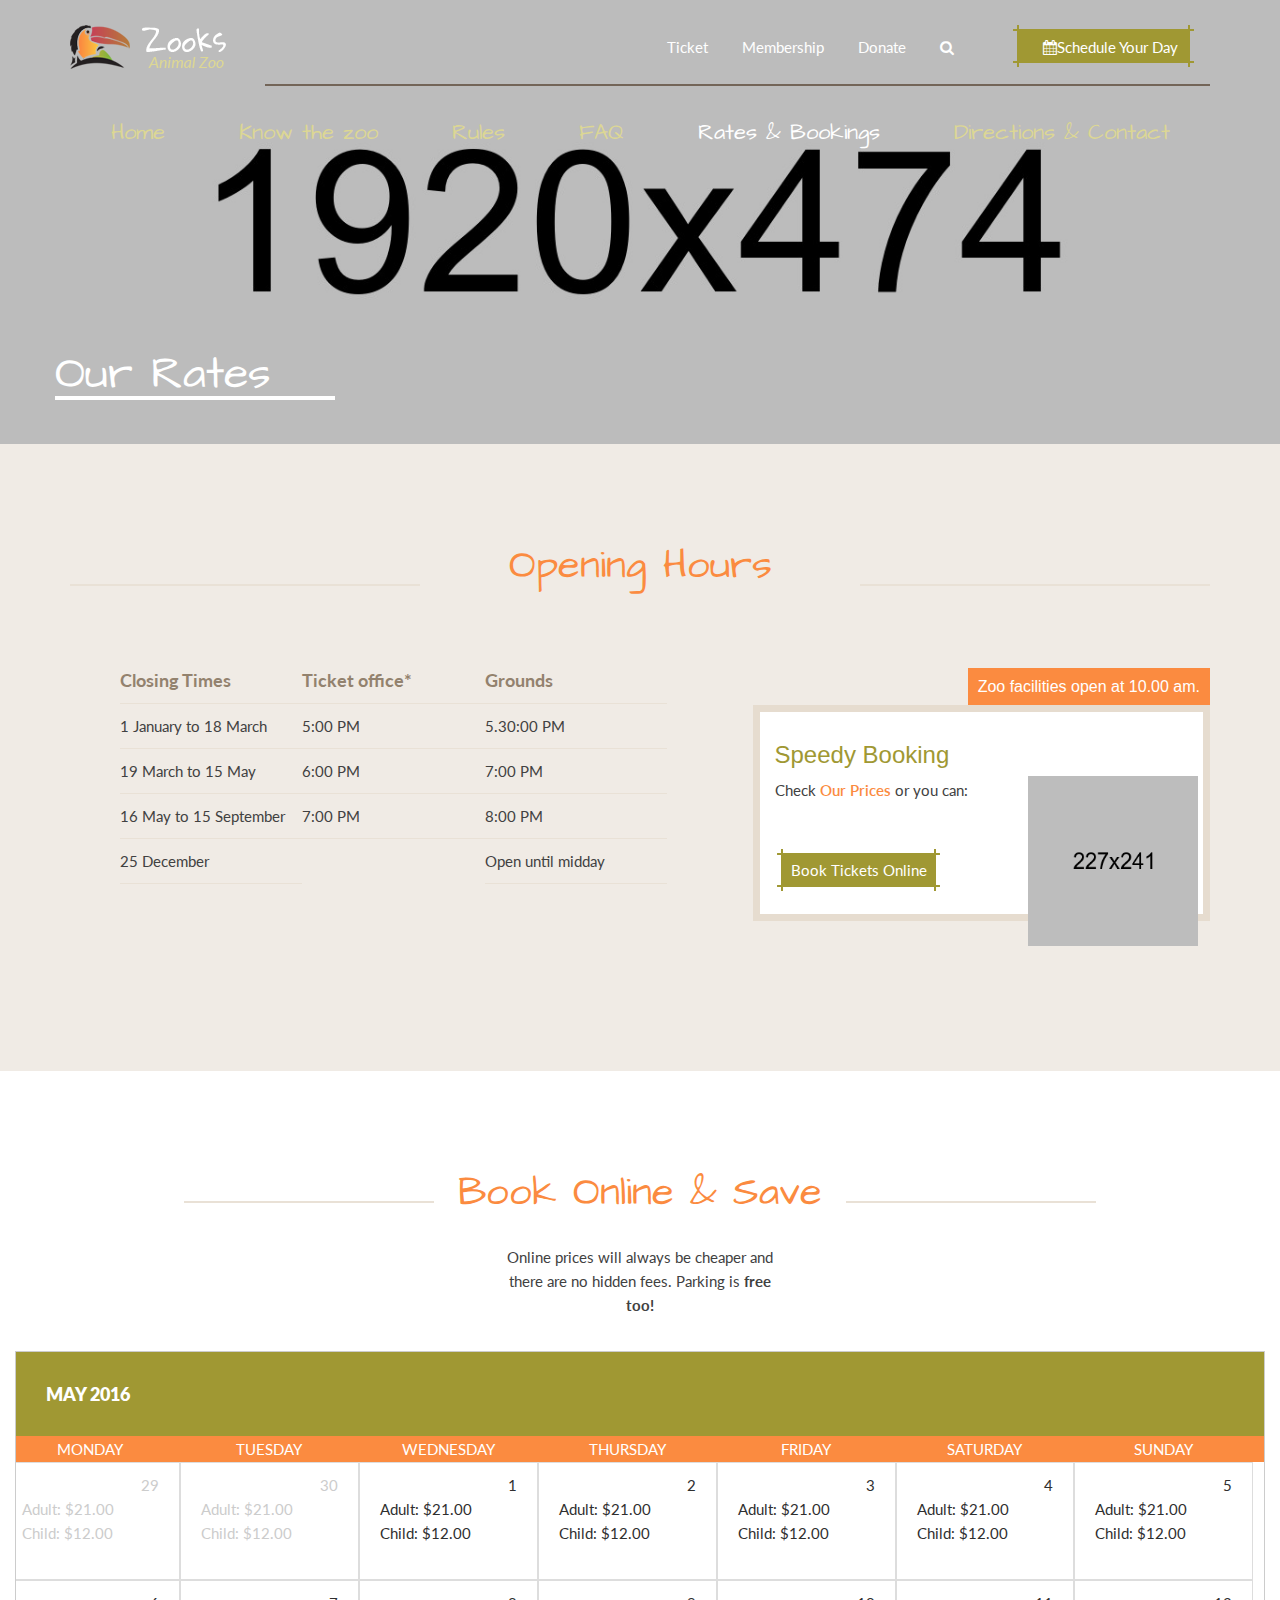
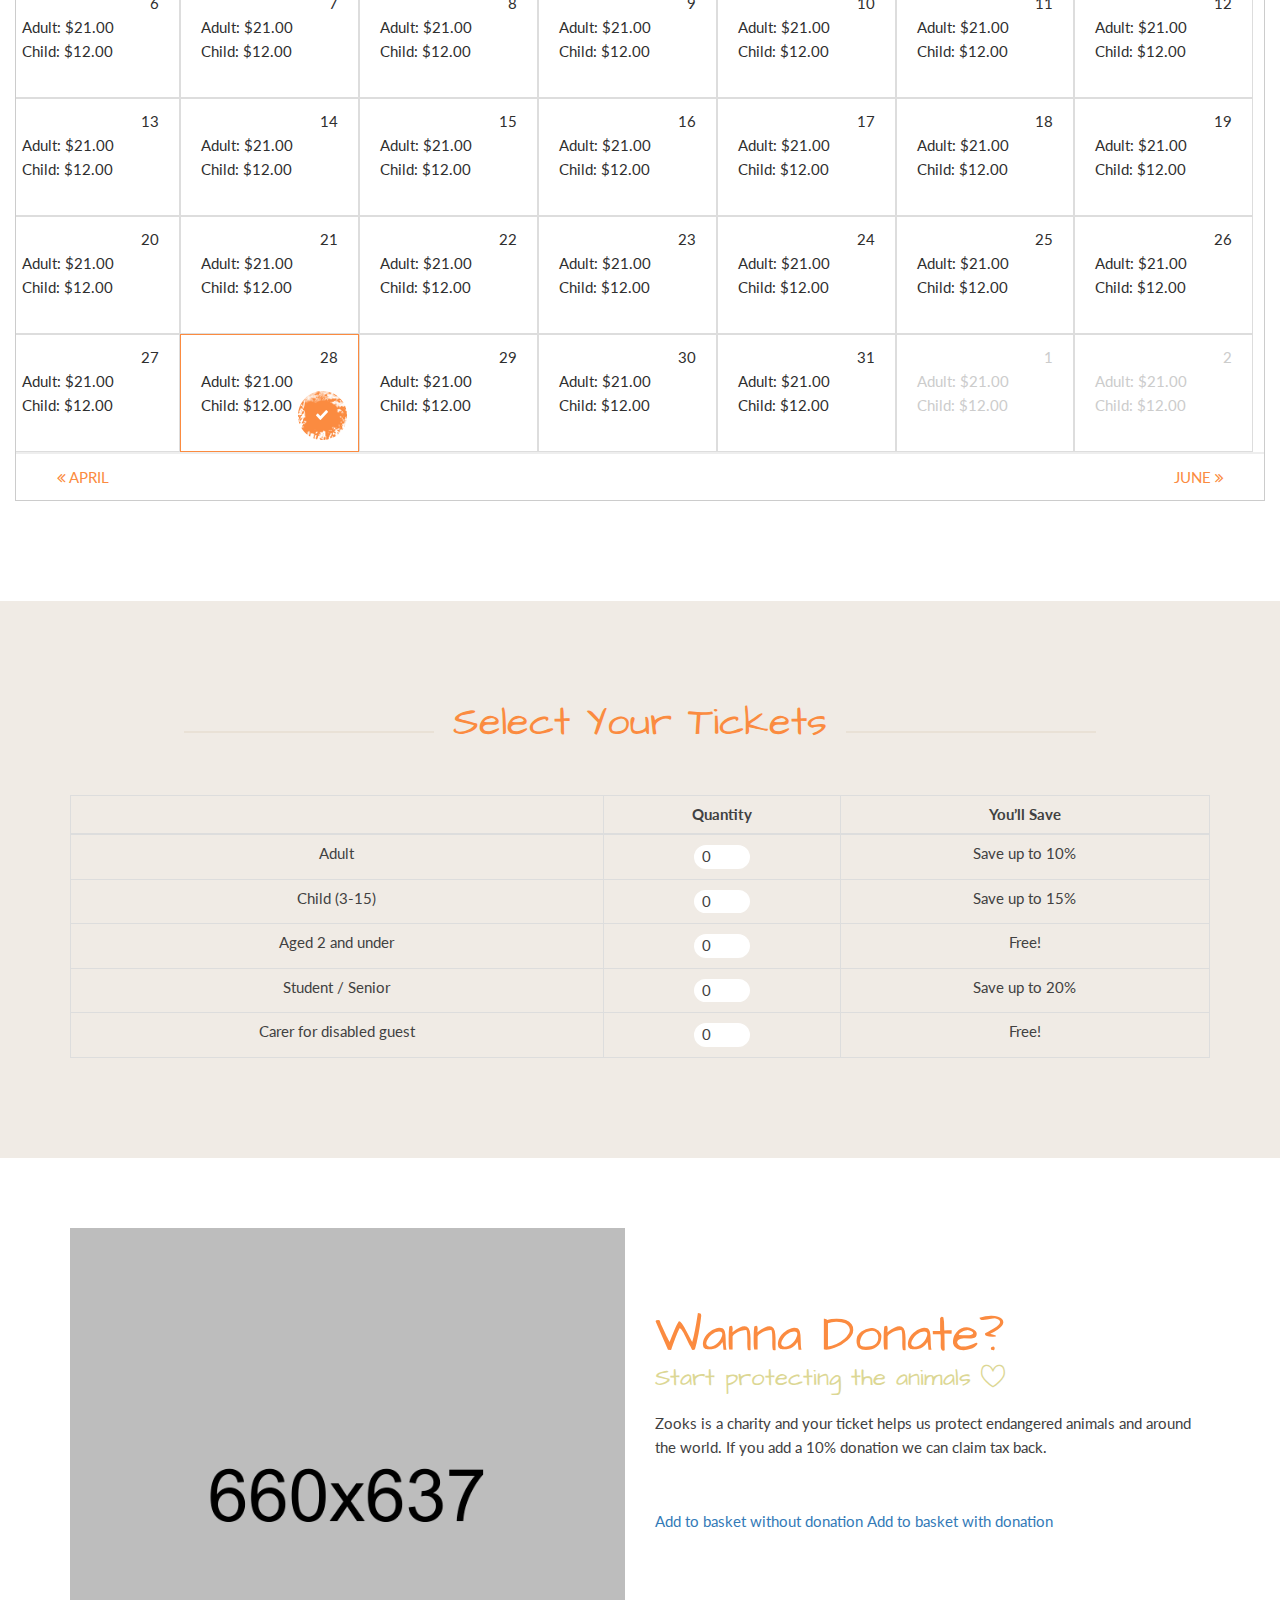
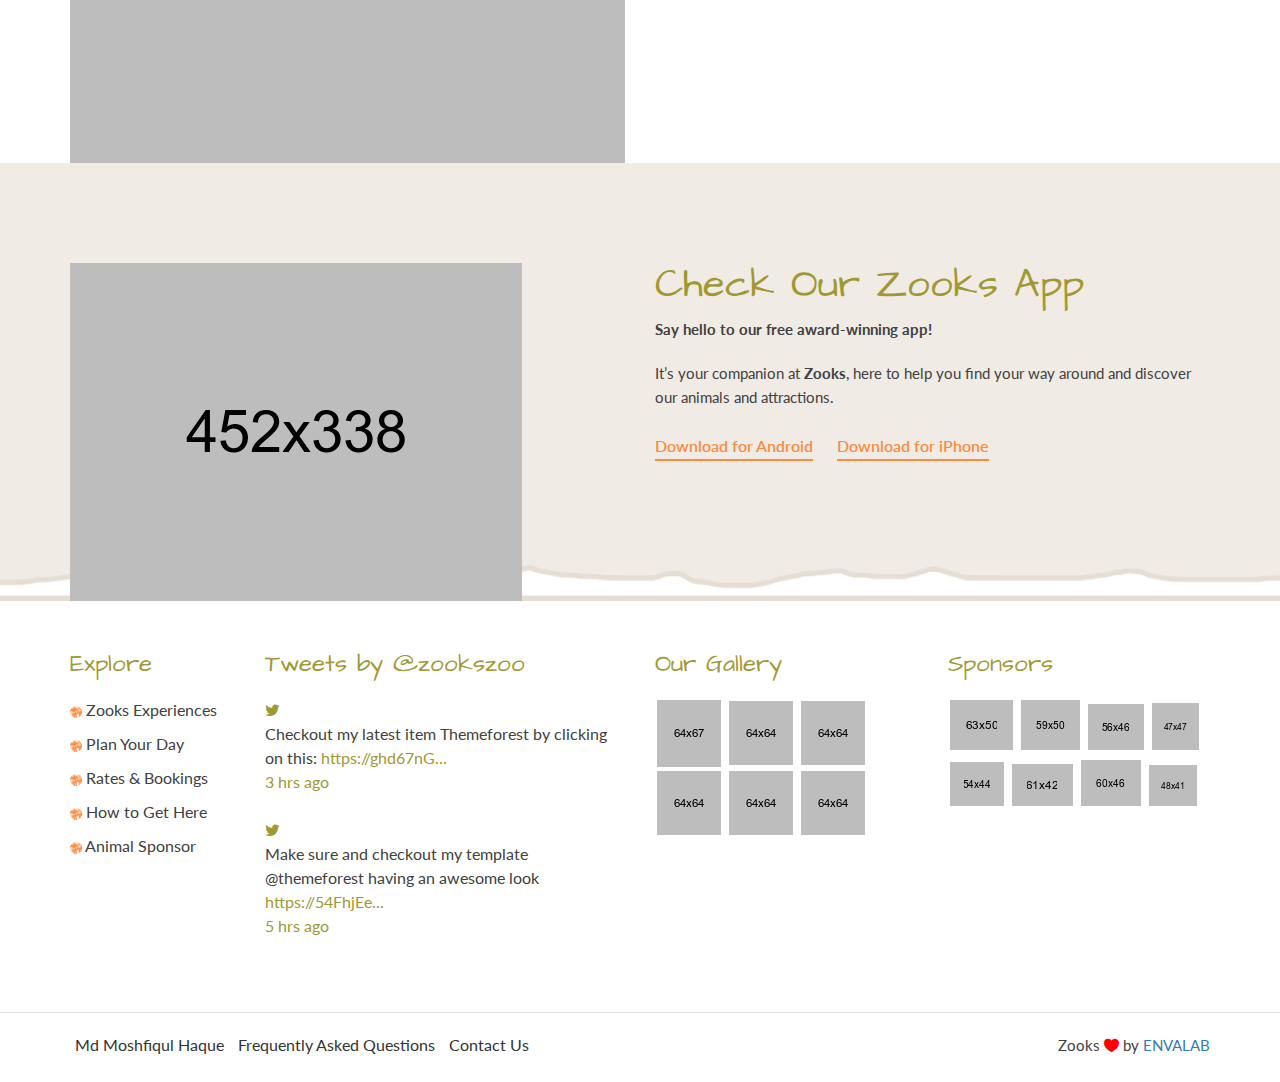
<file: rate.html>
<!doctype html>
<html class="no-js" lang="en">
    <head>
        <meta charset="utf-8">
        <meta http-equiv="x-ua-compatible" content="ie=edge">
        <title>Rates - Zoo</title>
        <meta name="description" content="">
        <meta name="viewport" content="width=device-width, initial-scale=1">
        <link rel="shortcut icon" type="image/x-icon" href="images/favicon.ico"> 
        <link rel="apple-touch-icon" href="images/favicon.ico">
        <!-- Place favicon.ico in the root directory -->
        <!-- all css here -->
        <!-- bootstrap v3.3.6 css -->
        <link rel="stylesheet" href="css/bootstrap.min.css">
        <!-- flaticon css -->
        <link rel="stylesheet" href="css/flaticon.css">
        <!-- animate css -->
        <link rel="stylesheet" href="css/animate.css">
        <!-- jquery-ui.min css -->
        <link rel="stylesheet" href="css/jquery-ui.min.css">
        <!-- meanmenu css -->
        <link rel="stylesheet" href="css/meanmenu.min.css">
        <!-- owl.carousel css -->
        <link rel="stylesheet" href="css/owl.carousel.css">
        <!-- magnific-popup css -->
        <link rel="stylesheet" href="css/magnific-popup.css">
        <!-- font-awesome css -->
        <link rel="stylesheet" href="css/font-awesome.min.css">
        <!-- style css -->
        <link rel="stylesheet" href="style.css">
        <!-- responsive css -->
        <link rel="stylesheet" href="css/responsive.css">
        <!-- modernizr css -->
        <script src="js/vendor/modernizr-2.8.3.min.js"></script>
    </head>
    <body>
        <!-- Header Start Here -->
        <header>
            <div class="container">
                <div class="row">
                    <div class="header-top">
                        <div class="col-lg-2 col-md-2 col-sm-2 col-xs-12">
                            <div class="logo-area">
                                <a href="index.html">
                                    <img src="images/logo.png" alt="">
                                </a>
                            </div>
                        </div>
                        <div class="col-lg-10 col-md-10 col-sm-10 col-xs-12">
                            <div class="header-top-right">
                                <nav>
                                    <ul>
                                        <li><a href="#">Ticket</a></li>
                                        <li><a href="#">Membership</a></li>
                                        <li><a href="sponser.html">Donate</a></li>
                                        <li><a href="#" class="search-icon"><i class="fa fa-search" aria-hidden="true"></i></a></li>
                                        <li class="schedule"><a href="plan.html"><i class="fa fa-calendar" aria-hidden="true"></i>Schedule Your Day</a></li>
                                    </ul>
                                </nav>
                            </div>
                        </div>
                    </div>
                    <div class="main-header">
                        <nav>
                            <ul>
                                <li><a href="index.html">Home</a></li>
                                <li><a href="know.html">Know the zoo</a></li>
                                <li><a href="rules.html">Rules</a></li>
                                <li><a href="faq.html">FAQ</a></li>
                                <li class="active"><a href="rate.html">Rates & Bookings</a></li>
                                <li><a href="contact.html">Directions & Contact</a></li>
                            </ul>
                        </nav>
                    </div>
                </div>
            </div>
            <div class="mobile-menu-area">
                <div class="container">
                    <div class="row">
                      <div class="col-md-12">
                        <div class="mobile-menu">
                          <nav id="dropdown">
                            <ul>
                                <li class="active"><a href="index.html">Home</a></li>
                                <li><a href="know.html">Know the zoo</a></li>
                                <li><a href="rules.html">Rules</a></li>
                                <li><a href="faq.html">Faq</a></li>
                                <li><a href="rate.html">Rates & Bookings</a></li>
                                <li><a href="contact.html">Directions & Contact</a></li>
                            </ul>
                          </nav>
                        </div>          
                      </div>
                    </div>
                </div>
            </div> 
            <div class="search-box-area">
                <div class="container">
                      <div class="row">                          
                          <div class="search-form">
                              <form>
                                  <div class="col-sm-12">
                                      <div class="form-group">
                                          <input type="text" class="form-control" placeholder="Search Here...">
                                          <a href="#"><i class="fa fa-search" aria-hidden="true"></i></a>
                                      </div>
                                  </div>
                              </form>
                          </div>
                      </div>
                  </div>              
            </div>
        </header>
        <!-- Header End Here -->
        <!-- Breadcumb Area Start Here -->
        <div class="breadcumb-area two">
            <div class="container">
                <div class="row">
                    <div class="breadcumb">
                        <h2>Our Rates</h2>
                    </div>
                </div>
            </div>
        </div>
        <!-- Breadcumb Area End Here -->
        <!-- Opening Hours Start Here -->
        <div class="openning-area">
            <div class="container">
                <div class="row">
                    <div class="col-lg-12 col-md-12 col-sm-12 col-xs-12 text-center">
                        <div class="section-title">
                            <h2>Opening Hours</h2>
                        </div>
                    </div>
                </div>
                <div class="row">
                    <div class="col-lg-7 col-md-7 col-sm-7 col-xs-12">
                        <div class="opening-hours">
                            <ul>
                                <li>
                                    <div class="date-area">
                                        <ul>
                                            <li> <b>Closing Times</b>  </li>
                                            <li>1 January to 18 March</li>
                                            <li>19 March to 15 May</li>
                                            <li>16 May to 15 September</li>
                                            <li>25 December</li>
                                        </ul>
                                    </div>
                                </li>
                                <li>
                                    <div class="ticket-area">
                                        <ul>
                                            <li> <b>Ticket office*</b>  </li>
                                            <li>5:00 PM</li>
                                            <li>6:00 PM</li>
                                            <li>7:00 PM</li>
                                        </ul>
                                    </div>                                    
                                </li>
                                <li>
                                    <div class="grounds-area">
                                        <ul>
                                            <li><b>Grounds</b></li>
                                            <li>5.30:00 PM</li>
                                            <li>7:00 PM</li>
                                            <li>8:00 PM</li>
                                            <li class="open-until-para">Open until midday</li>
                                        </ul>
                                    </div>                                    
                                </li>
                            </ul>
                        </div>
                    </div>
                    <div class="col-lg-5 col-md-5 col-sm-5 col-xs-12">
                        <div class="booking-area">
                            <h2>Zoo facilities open at 10.00 am. </h2>
                            <div class="speedy-box">
                                <h3>Speedy Booking</h3>
                                <p>Check <a href="rate.html"><span>Our Prices</span></a> or you can:</p>
                                <div class="all-news">
                                    <a href="#">Book Tickets Online</a>
                                </div>
                            </div>
                        </div>
                    </div>
                </div>
            </div>
        </div>
        <!-- Opening Hours End Here -->
        <!-- Book Online and Save Start Here -->
        <div class="online-book-save-area">
          <div class="container">
            <div class="row">
                <div class="col-lg-12 col-md-12 col-sm-12 col-xs-12 text-center">
                    <div class="section-title">
                        <h2>Book Online & Save</h2>
                        <p>Online prices will always be cheaper and there are no hidden fees. Parking is <span>free too!</span></p>
                    </div>
                </div>
            </div>
          </div>
          <div class="container-fluid">
            <div class="row text-center">
              <div class="col-lg-12 col-mg-12 col-sm-12 col-xs-12 text-center claenderall">
                <div class="wrapper">
                <div class="header">
                <span class="glyphicon glyphicon-chevron-left"></span>
                <span class="glyphicon glyphicon-chevron-right"></span>
                <p>May 2016</p>
                </div><!-- end header -->
                  <div class="calendar-body text-center">
                    <div class="row weekdays text-uppercase">
                      <div class="col-xs-1"><p>Monday</p></div><!-- end col-xs-1 -->
                      <div class="col-xs-1"><p>tuesday</p></div><!-- end col-xs-1 -->
                      <div class="col-xs-1"><p>wednesday</p></div><!-- end col-xs-1 -->
                      <div class="col-xs-1"><p>thursday</p></div><!-- end col-xs-1 -->
                      <div class="col-xs-1"><p>friday</p></div><!-- end col-xs-1 -->
                      <div class="col-xs-1"><p>saturday</p></div><!-- end col-xs-1 -->
                      <div class="col-xs-1"><p>sunday</p></div><!-- end col-xs-1 -->
                    </div><!-- end row -->

                    <div class="row dates">
                      <div class="col-xs-1"><a href="#"><p class="inactive">29<br/> <span class="content">Adult: $21.00<br/>Child: $12.00</span></p></a></div>
                      <div class="col-xs-1"><a href="#"><p class="inactive">30<br/> <span class="content">Adult: $21.00<br/>Child: $12.00</span></p></a></div>
                      <div class="col-xs-1"><a href="#"><p>1<br/> <span class="content">Adult: $21.00<br/>Child: $12.00</span></p></a></div>
                      <div class="col-xs-1"><a href="#"><p>2<br/> <span class="content">Adult: $21.00<br/>Child: $12.00</span></p></a></div>
                      <div class="col-xs-1"><a href="#"><p>3<br/> <span class="content">Adult: $21.00<br/>Child: $12.00</span></p></a></div>
                      <div class="col-xs-1"><a href="#"><p>4<br/> <span class="content">Adult: $21.00<br/>Child: $12.00</span></p></a></div>
                      <div class="col-xs-1"><a href="#"><p>5<br/> <span class="content">Adult: $21.00<br/>Child: $12.00</span></p></a></div>
                    </div><!-- end row -->

                    <div class="row dates">
                      <div class="col-xs-1"><a href="#"><p>6<br/> <span class="content">Adult: $21.00<br/>Child: $12.00</span></p></a></div>
                      <div class="col-xs-1"><a href="#"><p>7<br/> <span class="content">Adult: $21.00<br/>Child: $12.00</span></p></a></div>
                      <div class="col-xs-1"><a href="#"><p>8<br/> <span class="content">Adult: $21.00<br/>Child: $12.00</span></p></a></div>
                      <div class="col-xs-1"><a href="#"><p>9<br/> <span class="content">Adult: $21.00<br/>Child: $12.00</span></p></a></div>
                      <div class="col-xs-1"><a href="#"><p>10<br/> <span class="content">Adult: $21.00<br/>Child: $12.00</span></p></a></div>
                      <div class="col-xs-1"><a href="#"><p>11<br/> <span class="content">Adult: $21.00<br/>Child: $12.00</span></p></a></div>
                      <div class="col-xs-1"><a href="#"><p>12<br/> <span class="content">Adult: $21.00<br/>Child: $12.00</span></p></a></div>
                    </div><!-- end row -->

                    <div class="row dates">
                      <div class="col-xs-1"><a href="#"><p>13<br/> <span class="content">Adult: $21.00<br/>Child: $12.00</span></p></a></div>
                      <div class="col-xs-1"><a href="#"><p>14<br/> <span class="content">Adult: $21.00<br/>Child: $12.00</span></p></a></div>
                      <div class="col-xs-1"><a href="#"><p>15<br/> <span class="content">Adult: $21.00<br/>Child: $12.00</span></p></a></div>
                      <div class="col-xs-1"><a href="#"><p>16<br/> <span class="content">Adult: $21.00<br/>Child: $12.00</span></p></a></div>
                      <div class="col-xs-1"><a href="#"><p>17<br/> <span class="content">Adult: $21.00<br/>Child: $12.00</span></p></a></div>
                      <div class="col-xs-1"><a href="#"><p>18<br/> <span class="content">Adult: $21.00<br/>Child: $12.00</span></p></a></div>
                      <div class="col-xs-1"><a href="#"><p>19<br/> <span class="content">Adult: $21.00<br/>Child: $12.00</span></p></a></div>
                    </div><!-- end row -->

                    <div class="row dates">
                      <div class="col-xs-1"><a href="#"><p>20<br/> <span class="content">Adult: $21.00<br/>Child: $12.00</span></p></a></div>
                      <div class="col-xs-1"><a href="#"><p>21<br/> <span class="content">Adult: $21.00<br/>Child: $12.00</span></p></a></div>
                      <div class="col-xs-1"><a href="#"><p>22<br/> <span class="content">Adult: $21.00<br/>Child: $12.00</span></p></a></div>
                      <div class="col-xs-1"><a href="#"><p>23<br/> <span class="content">Adult: $21.00<br/>Child: $12.00</span></p></a></div>
                      <div class="col-xs-1"><a href="#"><p>24<br/> <span class="content">Adult: $21.00<br/>Child: $12.00</span></p></a></div>
                      <div class="col-xs-1"><a href="#"><p>25<br/> <span class="content">Adult: $21.00<br/>Child: $12.00</span></p></a></div>
                      <div class="col-xs-1"><a href="#"><p>26<br/> <span class="content">Adult: $21.00<br/>Child: $12.00</span></p></a></div>
                    </div><!-- end row -->  

                    <div class="row dates">
                      <div class="col-xs-1"><a href="#"><p>27<br/> <span class="content">Adult: $21.00<br/>Child: $12.00</span></p></a></div>
                      <div class="col-xs-1 today"><a href="#"><p>28<br/> <span class="content">Adult: $21.00<br/>Child: $12.00</span></p></a></div>
                      <div class="col-xs-1"><a href="#"><p>29<br/> <span class="content">Adult: $21.00<br/>Child: $12.00</span></p></a></div>
                      <div class="col-xs-1"><a href="#"><p>30<br/> <span class="content">Adult: $21.00<br/>Child: $12.00</span></p></a></div>
                      <div class="col-xs-1"><a href="#"><p>31<br/> <span class="content">Adult: $21.00<br/>Child: $12.00</span></p></a></div>
                      <div class="col-xs-1"><a href="#"><p class="inactive">1<br/> <span class="content">Adult: $21.00<br/>Child: $12.00</span></p></a></div>
                      <div class="col-xs-1"><a href="#"><p class="inactive">2<br/> <span class="content">Adult: $21.00<br/>Child: $12.00</span></p></a></div>
                    </div><!-- end row -->

                    <div class="line"></div>
                    <div class="current-date">
                      <a href="#" class="floatleft">
                        <i class="fa fa-angle-double-left" aria-hidden="true"></i> APRIL
                      </a>
                      <a href="#" class="floatright">JUNE 
                        <i class="fa fa-angle-double-right" aria-hidden="true"></i>
                      </a>
                    </div>
                  </div><!-- end calendar-body -->
                </div><!-- end wrapper -->
              </div>
            </div>
          </div>
        </div>
        <!-- Book Online and Save End Here -->
        <!-- Select Your Ticket Start Here -->
        <div class="ticket-area">
          <div class="container">
            <div class="row">
                <div class="col-lg-12 col-md-12 col-sm-12 col-xs-12 text-center">
                    <div class="section-title">
                        <h2>Select Your Tickets</h2>
                    </div>
                </div>
            </div>            
            <div class="row">
              <div class="col-lg-12 col-md-12 col-sm-12 col-xs-12 text-center">
                <div class="ticket">
                  <div class="table-responsive">
                    <table class="table table-bordered table-hover">
                      <thead> 
                        <tr><th class="text-center"></th> <th class="text-center">Quantity</th> <th class="text-center">You’ll Save</th> </tr> 
                      </thead>
                       <tbody> 
                       <tr><td>Adult</td> <td><label></label><input type="number" value="0" min="0" max="30"/></td> <td>Save up to 10%</td> </tr> 
                       <tr><td>Child (3-15)</td> <td><label></label><input type="number" value="0" min="0" max="30" step="1"/></td> <td>Save up to 15%</td> </tr> 
                       <tr><td>Aged 2 and under</td> <td><label></label><input type="number" value="0" min="0" max="30"/></td> <td>Free!</td> </tr>  
                       <tr><td>Student / Senior</td> <td><label></label><input type="number" value="0" min="0" max="30"/></td> <td>Save up to 20%</td> </tr>  
                       <tr><td>Carer for disabled guest</td> <td><label></label><input type="number" value="0" min="0" max="30"/></td> <td>Free!</td> </tr> 
                       </tbody> 
                     </table>
                  </div>
                </div>
              </div>
            </div>
          </div>
        </div>
        <!-- Select Your Ticket End Here -->
        <!-- Donate Start Here -->
        <div class="donate-area">
          <div class="container">
            <div class="row">
              <div class="col-lg-6 col-md-6 col-sm-6 col-xs-12">
                <div class="donate-image">
                  <img src="images/donate.png" alt="">
                </div>
              </div>
              <div class="col-lg-6 col-md-6 col-sm-6 col-xs-12">
                <div class="donate-content">
                  <h2>Wanna Donate?</h2>
                  <h4>Start protecting the animals <i class="flaticon-favorite"></i></h4>
                  <p>Zooks is a charity and your ticket helps us protect endangered animals and around the world. If you add a 10% donation we can claim tax back.</p>
                  <div class="donate-botton">
                    <ul>
                      <li"><a href="#">Add to basket <span>without donation</span></a></li>
                      <li class="btntwo"><a href="#">Add to basket <span>with donation</span></a></li>
                    </ul>
                  </div>
                </div>
              </div>
            </div>
          </div>
        </div>
        <!-- Donate End Here -->
        <!-- Footer Start Here -->
        <footer>
            <div class="footer-top">
                <div class="container">
                    <div class="row">
                        <div class="col-lg-6 col-md-6 col-sm-6 col-xs-12">
                            <div class="apps-area">
                                <img src="images/footer/apps.png" alt="">
                            </div>
                        </div>
                        <div class="col-lg-6 col-md-6 col-sm-6 col-xs-12">
                            <div class="footer-top-content">
                                <h2>Check Our Zooks App</h2>
                                <strong>Say hello to our free award-winning app! </strong>
                                <p>It’s your companion at <strong>Zooks</strong>, here to help you find your way around and discover our animals and attractions.</p>
                                <div class="about-botton">
                                    <ul>
                                        <li><a href="#">Download for Android</a></li>
                                        <li><a href="#">Download for iPhone</a></li>
                                    </ul>
                                </div>
                            </div>
                        </div>
                    </div>
                </div>
            </div>
            <div class="main-footer">
                <div class="container">
                    <div class="row">
                       <div class="col-lg-2 col-md-2 col-sm-6 col-xs-12">
                           <div class="widget">
                               <h2 class="widget-title">Explore</h2>
                               <ul>
                                   <li><a href="know.html"><img src="images/footer/icon.png" alt=""> Zooks Experiences</a></li>
                                   <li><a href="plan.html"><img src="images/footer/icon.png" alt=""> Plan Your Day</a></li>
                                   <li><a href="rate.html"><img src="images/footer/icon.png" alt=""> Rates & Bookings</a></li>
                                   <li><a href="contact.html"><img src="images/footer/icon.png" alt=""> How to Get Here</a></li>
                                   <li><a href="sponser.html"><img src="images/footer/icon.png" alt=""> Animal Sponsor</a></li>
                               </ul>
                           </div>
                       </div> 
                       <div class="col-lg-4 col-md-4 col-sm-6 col-xs-12">
                           <div class="widget">
                               <h2 class="widget-title">Tweets <span>by @zookszoo</span></h2>
                               <ul>
                                   <li><a href="#"><i class="fa fa-twitter" aria-hidden="true"></i><p>Checkout my latest item Themeforest by clicking on this: <span class="widget-span-link">https://ghd67nG...</span><br/><span class="widget-span-hrs">3 hrs ago</span></p></a></li>
                                   <li><a href="#"><i class="fa fa-twitter" aria-hidden="true"></i><p>Make sure and checkout my template @themeforest having an awesome look <span class="widget-span-link">https://54FhjEe...</span><br/><span class="widget-span-hrs">5 hrs ago</span></p></a></li>
                               </ul>
                           </div>
                       </div> 
                       <div class="col-lg-3 col-md-3 col-sm-6 col-xs-12">
                           <div class="widget">
                               <h2 class="widget-title">Our Gallery</h2>
                                <ul class="gallery">
                                    <li><a href="images/gellary/1.png"><img src="images/gellary/1.png" alt=""></a></li>
                                    <li><a href="images/gellary/2.png"><img src="images/gellary/2.png" alt=""></a></li>
                                    <li><a href="images/gellary/3.png"><img src="images/gellary/3.png" alt=""></a></li>
                                    <li><a href="images/gellary/4.png"><img src="images/gellary/4.png" alt=""></a></li>
                                    <li><a href="images/gellary/5.png"><img src="images/gellary/5.png" alt=""></a></li>
                                    <li><a href="images/gellary/6.png"><img src="images/gellary/6.png" alt=""></a></li>
                                </ul>
                           </div>
                       </div> 
                       <div class="col-lg-3 col-md-3 col-sm-6 col-xs-12">
                           <div class="widget">
                               <h2 class="widget-title">Sponsors</h2>
                                <ul class="gallery-sp">
                                    <li>
                                        <a href="sponser.html">
                                            <img src="images/sponser/1.png" alt="" class="normal-sp">
                                            <img src="images/sponser/1h.png" alt="" class="hover-sp">
                                        </a>
                                    </li>
                                    <li>
                                        <a href="sponser.html">
                                            <img src="images/sponser/2.png" alt="" class="normal-sp">
                                            <img src="images/sponser/2h.png" alt="" class="hover-sp">
                                        </a>
                                    </li>
                                    <li>
                                        <a href="sponser.html">
                                            <img src="images/sponser/3.png" alt="" class="normal-sp">
                                            <img src="images/sponser/3h.png" alt="" class="hover-sp">
                                        </a>
                                    </li>
                                    <li>
                                        <a href="sponser.html">
                                            <img src="images/sponser/4.png" alt="" class="normal-sp">
                                            <img src="images/sponser/4h.png" alt="" class="hover-sp">
                                        </a>
                                    </li>
                                    <li>
                                        <a href="sponser.html">
                                            <img src="images/sponser/5.png" alt="" class="normal-sp">
                                            <img src="images/sponser/5h.png" alt="" class="hover-sp">
                                        </a>
                                    </li>
                                    <li>
                                        <a href="sponser.html">
                                            <img src="images/sponser/6.png" alt="" class="normal-sp">
                                            <img src="images/sponser/6h.png" alt="" class="hover-sp">
                                        </a>
                                    </li>
                                    <li>
                                        <a href="sponser.html">
                                            <img src="images/sponser/7.png" alt="" class="normal-sp">
                                            <img src="images/sponser/7h.png" alt="" class="hover-sp">
                                        </a>
                                    </li>
                                    <li>
                                        <a href="sponser.html">
                                            <img src="images/sponser/8.png" alt="" class="normal-sp">
                                            <img src="images/sponser/8h.png" alt="" class="hover-sp">
                                        </a>
                                    </li>
                                </ul>
                           </div>
                       </div> 
                    </div>
                </div>
            </div>
            <div class="footer-bottom">
                <div class="container">
                    <div class="row">
                        <div class="col-lg-6 col-md-6 col-sm-6 col-xs-12">
                            <div class="widget">
                                <div class="footer-menu">
                                    <ul>
                                        <li><a href="rules.html">Md Moshfiqul Haque</a></li>
                                        <li><a href="faq.html">Frequently Asked Questions</a></li>
                                        <li><a href="contact.html">Contact Us</a></li>
                                    </ul>
                                </div>
                            </div>
                        </div>
                        <div class="col-lg-6 col-md-6 col-sm-6 col-xs-12 text-right">
                            <div class="widget">
                                <div class="copyright">
                                    <p>Zooks <i class="flaticon-shapes-1"></i> by <a href="https://themeforest.net/user/envalab/portfolio?ref=envalab" target="_blank">ENVALAB</a></p>
                                </div>
                            </div>
                        </div>
                    </div>
                </div>
            </div>
        </footer>
        <!-- Footer End Here -->
         <!-- all js here -->
        <!-- jquery latest version -->
        <script src="js/vendor/jquery-1.12.0.min.js"></script>
        <!-- bootstrap js -->
        <script src="js/bootstrap.min.js"></script>
        <!-- owl.carousel js -->
        <script src="js/owl.carousel.min.js"></script>
        <!-- meanmenu js -->
        <script src="js/jquery.meanmenu.js"></script>
        <!-- jquery-ui js -->
        <script src="js/jquery-ui.min.js"></script>
        <!-- wow js -->
        <script src="js/wow.min.js"></script>
        <!-- magnific-popup js -->
        <script src="js/jquery.magnific-popup.min.js"></script>
        <!-- plugins js -->
        <script src="js/plugins.js"></script>
        <!-- main js -->
        <script src="js/main.js"></script>
    </body>
</html>
</file>
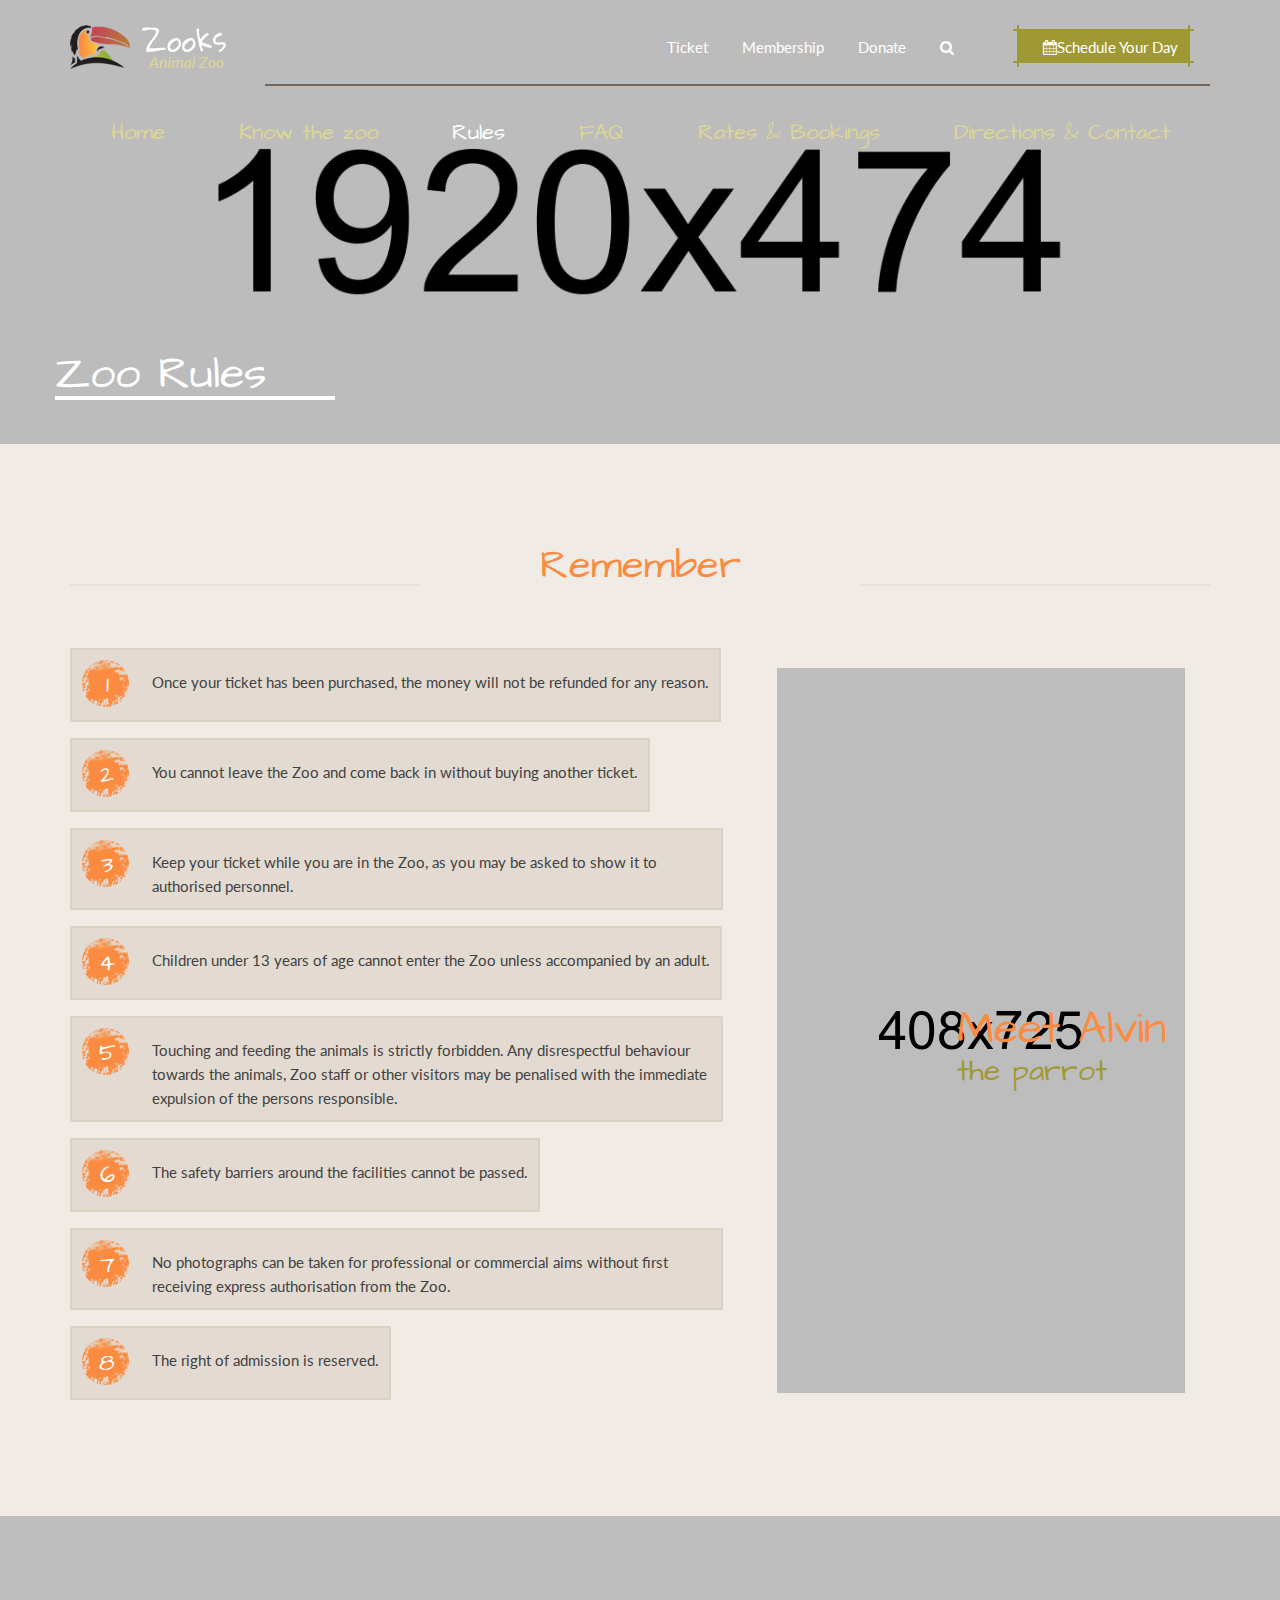
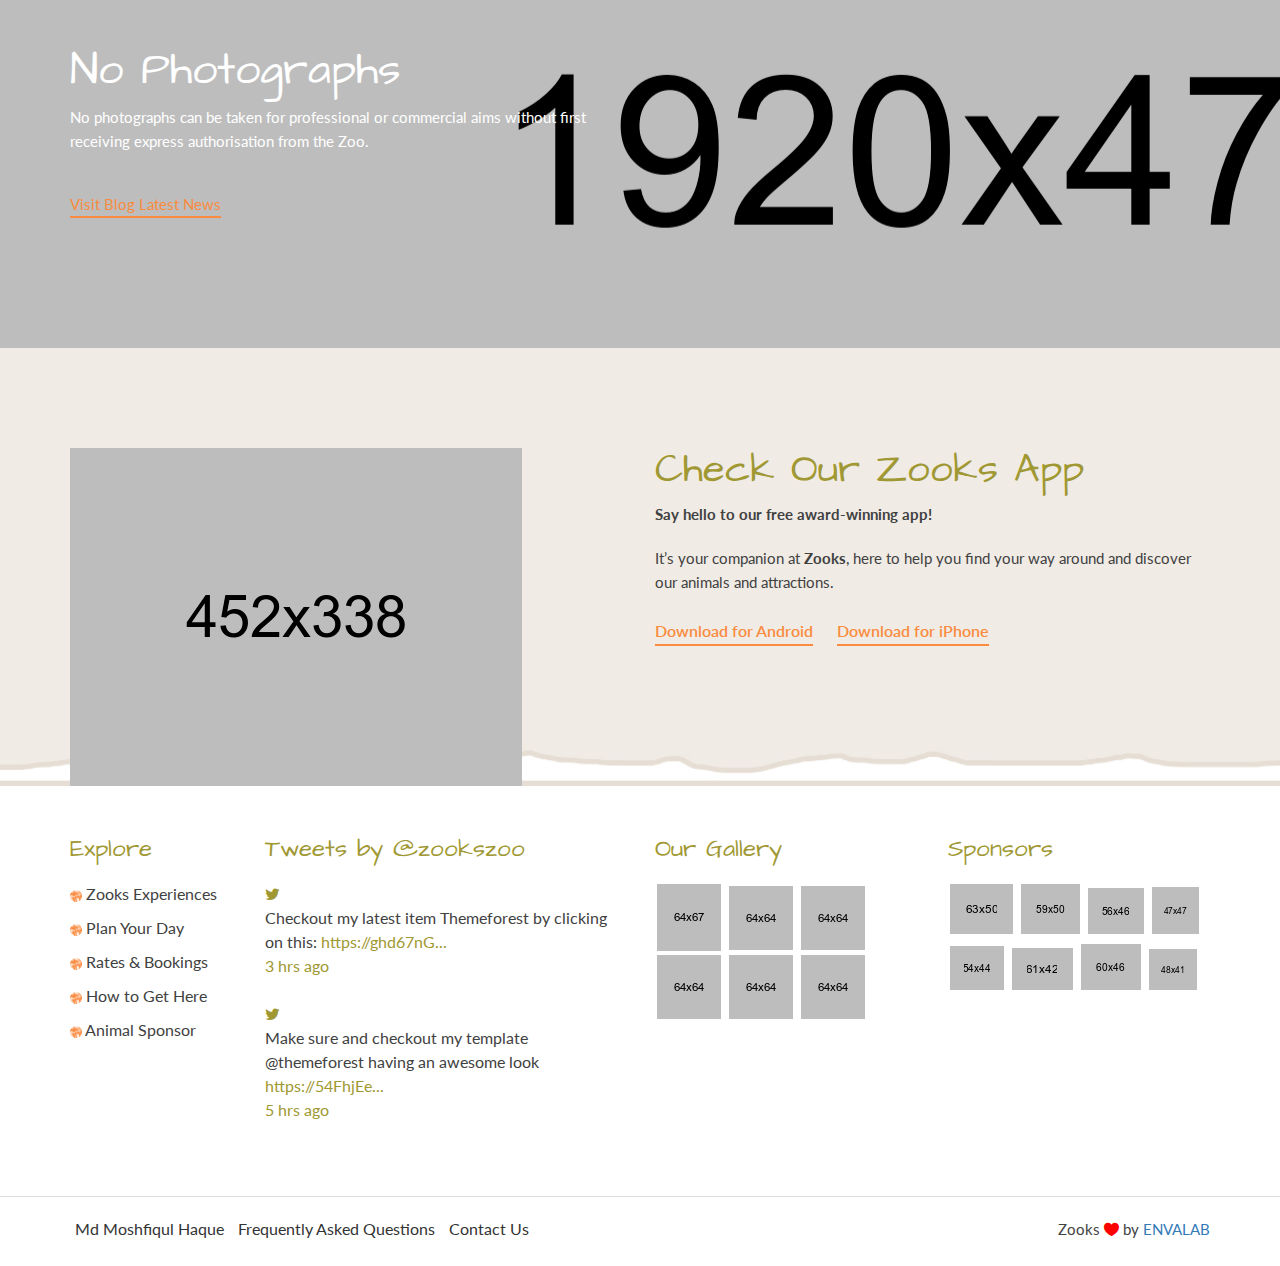
<file: rules.html>
<!doctype html>
<html class="no-js" lang="en">
    <head>
        <meta charset="utf-8">
        <meta http-equiv="x-ua-compatible" content="ie=edge">
        <title>Rules - Zoo</title>
        <meta name="description" content="">
        <meta name="viewport" content="width=device-width, initial-scale=1">
        <link rel="shortcut icon" type="image/x-icon" href="images/favicon.ico"> 
        <link rel="apple-touch-icon" href="images/favicon.ico">
        <!-- Place favicon.ico in the root directory -->
        <!-- all css here -->
        <!-- bootstrap v3.3.6 css -->
        <link rel="stylesheet" href="css/bootstrap.min.css">
        <!-- flaticon css -->
        <link rel="stylesheet" href="css/flaticon.css">
        <!-- animate css -->
        <link rel="stylesheet" href="css/animate.css">
        <!-- jquery-ui.min css -->
        <link rel="stylesheet" href="css/jquery-ui.min.css">
        <!-- meanmenu css -->
        <link rel="stylesheet" href="css/meanmenu.min.css">
        <!-- owl.carousel css -->
        <link rel="stylesheet" href="css/owl.carousel.css">
        <!-- magnific-popup css -->
        <link rel="stylesheet" href="css/magnific-popup.css">
        <!-- font-awesome css -->
        <link rel="stylesheet" href="css/font-awesome.min.css">
        <!-- style css -->
        <link rel="stylesheet" href="style.css">
        <!-- responsive css -->
        <link rel="stylesheet" href="css/responsive.css">
        <!-- modernizr css -->
        <script src="js/vendor/modernizr-2.8.3.min.js"></script>
    </head>
    <body>
        <!-- Header Start Here -->
        <header>
            <div class="container">
                <div class="row">
                    <div class="header-top">
                        <div class="col-lg-2 col-md-2 col-sm-2 col-xs-12">
                            <div class="logo-area">
                                <a href="index.html">
                                    <img src="images/logo.png" alt="">
                                </a>
                            </div>
                        </div>
                        <div class="col-lg-10 col-md-10 col-sm-10 col-xs-12">
                            <div class="header-top-right">
                                <nav>
                                    <ul>
                                        <li><a href="#">Ticket</a></li>
                                        <li><a href="#">Membership</a></li>
                                        <li><a href="sponser.html">Donate</a></li>
                                        <li><a href="#" class="search-icon"><i class="fa fa-search" aria-hidden="true"></i></a></li>
                                        <li class="schedule"><a href="plan.html"><i class="fa fa-calendar" aria-hidden="true"></i>Schedule Your Day</a></li>
                                    </ul>
                                </nav>
                            </div>
                        </div>
                    </div>
                    <div class="main-header">
                        <nav>
                            <ul>
                                <li><a href="index.html">Home</a></li>
                                <li><a href="know.html">Know the zoo</a></li>
                                <li class="active"><a href="rules.html">Rules</a></li>
                                <li><a href="faq.html">FAQ</a></li>
                                <li><a href="rate.html">Rates & Bookings</a></li>
                                <li><a href="contact.html">Directions & Contact</a></li>
                            </ul>
                        </nav>
                    </div>
                </div>
            </div>
            <div class="mobile-menu-area">
                <div class="container">
                    <div class="row">
                      <div class="col-md-12">
                        <div class="mobile-menu">
                          <nav id="dropdown">
                            <ul>
                                <li class="active"><a href="index.html">Home</a></li>
                                <li><a href="know.html">Know the zoo</a></li>
                                <li><a href="rules.html">Rules</a></li>
                                <li><a href="faq.html">Faq</a></li>
                                <li><a href="rate.html">Rates & Bookings</a></li>
                                <li><a href="contact.html">Directions & Contact</a></li>
                            </ul>
                          </nav>
                        </div>          
                      </div>
                    </div>
                </div>
            </div> 
            <div class="search-box-area">
                <div class="container">
                      <div class="row">                          
                          <div class="search-form">
                              <form>
                                  <div class="col-sm-12">
                                      <div class="form-group">
                                          <input type="text" class="form-control" placeholder="Search Here...">
                                          <a href="#"><i class="fa fa-search" aria-hidden="true"></i></a>
                                      </div>
                                  </div>
                              </form>
                          </div>
                      </div>
                  </div>              
            </div>
        </header>
        <!-- Header End Here -->
        <!-- Breadcumb Area Start Here -->
        <div class="breadcumb-area two twooo">
                <div class="breadcumb-two-overlay">
                    <div class="container">
                        <div class="row">
                            <div class="breadcumb">
                                <h2>Zoo Rules</h2>
                            </div>
                        </div>
                    </div>
                </div>
        </div>
        <!-- Breadcumb Area End Here -->
        <!-- Remember Start Here -->
        <div class="remember-area">
            <div class="container">
                <div class="row">
                    <div class="col-lg-12 col-md-12 col-sm-12 col-xs-12 text-center">
                        <div class="section-title">
                            <h2>Remember</h2>
                        </div>
                    </div>
                </div>
                <div class="row">
                    <div class="col-lg-7 col-md-7 col-sm-7 col-xs-12">
                        <div class="remember-content">
                            <ul>
                                <li>
                                    <span>1</span>
                                    <p>Once your ticket has been purchased, the money will not be refunded for any reason.</p>
                                </li>
                                <li>
                                    <span>2</span>
                                    <p>You cannot leave the Zoo and come back in without buying another ticket.</p>
                                </li>
                                <li>
                                    <span>3</span>
                                    <p>Keep your ticket while you are in the Zoo, as you may be asked to show it to authorised personnel.</p>
                                </li>
                                <li>
                                    <span>4</span>
                                    <p>Children under 13 years of age cannot enter the Zoo unless accompanied by an adult.</p>
                                </li>
                                <li>
                                    <span>5</span>
                                    <p>Touching and feeding the animals is strictly forbidden. Any disrespectful behaviour 
                                    towards the animals, Zoo staff or other visitors may be penalised with the immediate expulsion of the persons responsible.</p>
                                </li>
                                <li>
                                    <span>6</span>
                                    <p>The safety barriers around the facilities cannot be passed.</p>
                                </li>
                                <li>
                                    <span>7</span>
                                    <p>No photographs can be taken for professional or commercial aims without first 
                                    receiving express authorisation from the Zoo.</p>
                                </li>
                                <li>
                                    <span>8</span>
                                    <p>The right of admission is reserved.</p>
                                </li>
                            </ul>
                        </div>
                    </div> 
                    <div class="col-lg-5 col-md-5 col-sm-5 col-xs-12 text-center">
                        <div class="image">
                            <img src="images/brid.png" alt="">
                            <div class="image-content">
                              <h1>Meet Alvin</h1>
                              <h2>the parrot</h2> 
                            </div>
                        </div>
                    </div>
                </div>
            </div>
        </div>
        <!-- Remember End Here -->
        <!-- Addvertise Area Start Here -->
        <div class="adversite-area">
            <div class="container">
                <div class="row">
                     <div class="col-lg-12 col-md-12 col-sm-12 col-xs-12">
                         <div class="ad-content">
                             <h2>No Photographs </h2>
                             <p>No photographs can be taken for professional or commercial aims without first receiving express authorisation from the Zoo.</p>
                             <div class="read-more">
                                 <a href="#">Visit Blog Latest News</a>
                             </div>
                         </div>
                     </div>
                </div>
            </div>
        </div>
        <!-- Addvertise Area End Here -->
        <!-- Footer Start Here -->
        <footer>
            <div class="footer-top">
                <div class="container">
                    <div class="row">
                        <div class="col-lg-6 col-md-6 col-sm-6 col-xs-12">
                            <div class="apps-area">
                                <img src="images/footer/apps.png" alt="">
                            </div>
                        </div>
                        <div class="col-lg-6 col-md-6 col-sm-6 col-xs-12">
                            <div class="footer-top-content">
                                <h2>Check Our Zooks App</h2>
                                <strong>Say hello to our free award-winning app! </strong>
                                <p>It’s your companion at <strong>Zooks</strong>, here to help you find your way around and discover our animals and attractions.</p>
                                <div class="about-botton">
                                    <ul>
                                        <li><a href="#">Download for Android</a></li>
                                        <li><a href="#">Download for iPhone</a></li>
                                    </ul>
                                </div>
                            </div>
                        </div>
                    </div>
                </div>
            </div>
            <div class="main-footer">
                <div class="container">
                    <div class="row">
                       <div class="col-lg-2 col-md-2 col-sm-6 col-xs-12">
                           <div class="widget">
                               <h2 class="widget-title">Explore</h2>
                               <ul>
                                   <li><a href="know.html"><img src="images/footer/icon.png" alt=""> Zooks Experiences</a></li>
                                   <li><a href="plan.html"><img src="images/footer/icon.png" alt=""> Plan Your Day</a></li>
                                   <li><a href="rate.html"><img src="images/footer/icon.png" alt=""> Rates & Bookings</a></li>
                                   <li><a href="contact.html"><img src="images/footer/icon.png" alt=""> How to Get Here</a></li>
                                   <li><a href="sponser.html"><img src="images/footer/icon.png" alt=""> Animal Sponsor</a></li>
                               </ul>
                           </div>
                       </div> 
                       <div class="col-lg-4 col-md-4 col-sm-6 col-xs-12">
                           <div class="widget">
                               <h2 class="widget-title">Tweets <span>by @zookszoo</span></h2>
                               <ul>
                                   <li><a href="#"><i class="fa fa-twitter" aria-hidden="true"></i><p>Checkout my latest item Themeforest by clicking on this: <span class="widget-span-link">https://ghd67nG...</span><br/><span class="widget-span-hrs">3 hrs ago</span></p></a></li>
                                   <li><a href="#"><i class="fa fa-twitter" aria-hidden="true"></i><p>Make sure and checkout my template @themeforest having an awesome look <span class="widget-span-link">https://54FhjEe...</span><br/><span class="widget-span-hrs">5 hrs ago</span></p></a></li>
                               </ul>
                           </div>
                       </div> 
                       <div class="col-lg-3 col-md-3 col-sm-6 col-xs-12">
                           <div class="widget">
                               <h2 class="widget-title">Our Gallery</h2>
                                <ul class="gallery">
                                    <li><a href="images/gellary/1.png"><img src="images/gellary/1.png" alt=""></a></li>
                                    <li><a href="images/gellary/2.png"><img src="images/gellary/2.png" alt=""></a></li>
                                    <li><a href="images/gellary/3.png"><img src="images/gellary/3.png" alt=""></a></li>
                                    <li><a href="images/gellary/4.png"><img src="images/gellary/4.png" alt=""></a></li>
                                    <li><a href="images/gellary/5.png"><img src="images/gellary/5.png" alt=""></a></li>
                                    <li><a href="images/gellary/6.png"><img src="images/gellary/6.png" alt=""></a></li>
                                </ul>
                           </div>
                       </div> 
                       <div class="col-lg-3 col-md-3 col-sm-6 col-xs-12">
                           <div class="widget">
                               <h2 class="widget-title">Sponsors</h2>
                                <ul class="gallery-sp">
                                    <li>
                                        <a href="sponser.html">
                                            <img src="images/sponser/1.png" alt="" class="normal-sp">
                                            <img src="images/sponser/1h.png" alt="" class="hover-sp">
                                        </a>
                                    </li>
                                    <li>
                                        <a href="sponser.html">
                                            <img src="images/sponser/2.png" alt="" class="normal-sp">
                                            <img src="images/sponser/2h.png" alt="" class="hover-sp">
                                        </a>
                                    </li>
                                    <li>
                                        <a href="sponser.html">
                                            <img src="images/sponser/3.png" alt="" class="normal-sp">
                                            <img src="images/sponser/3h.png" alt="" class="hover-sp">
                                        </a>
                                    </li>
                                    <li>
                                        <a href="sponser.html">
                                            <img src="images/sponser/4.png" alt="" class="normal-sp">
                                            <img src="images/sponser/4h.png" alt="" class="hover-sp">
                                        </a>
                                    </li>
                                    <li>
                                        <a href="sponser.html">
                                            <img src="images/sponser/5.png" alt="" class="normal-sp">
                                            <img src="images/sponser/5h.png" alt="" class="hover-sp">
                                        </a>
                                    </li>
                                    <li>
                                        <a href="sponser.html">
                                            <img src="images/sponser/6.png" alt="" class="normal-sp">
                                            <img src="images/sponser/6h.png" alt="" class="hover-sp">
                                        </a>
                                    </li>
                                    <li>
                                        <a href="sponser.html">
                                            <img src="images/sponser/7.png" alt="" class="normal-sp">
                                            <img src="images/sponser/7h.png" alt="" class="hover-sp">
                                        </a>
                                    </li>
                                    <li>
                                        <a href="sponser.html">
                                            <img src="images/sponser/8.png" alt="" class="normal-sp">
                                            <img src="images/sponser/8h.png" alt="" class="hover-sp">
                                        </a>
                                    </li>
                                </ul>
                           </div>
                       </div> 
                    </div>
                </div>
            </div>
            <div class="footer-bottom">
                <div class="container">
                    <div class="row">
                        <div class="col-lg-6 col-md-6 col-sm-6 col-xs-12">
                            <div class="widget">
                                <div class="footer-menu">
                                    <ul>
                                        <li><a href="rules.html">Md Moshfiqul Haque</a></li>
                                        <li><a href="faq.html">Frequently Asked Questions</a></li>
                                        <li><a href="contact.html">Contact Us</a></li>
                                    </ul>
                                </div>
                            </div>
                        </div>
                        <div class="col-lg-6 col-md-6 col-sm-6 col-xs-12 text-right">
                            <div class="widget">
                                <div class="copyright">
                                    <p>Zooks <i class="flaticon-shapes-1"></i> by <a href="https://themeforest.net/user/envalab/portfolio?ref=envalab" target="_blank">ENVALAB</a></p>
                                </div>
                            </div>
                        </div>
                    </div>
                </div>
            </div>
        </footer>
        <!-- Footer End Here -->
         <!-- all js here -->
            <!-- jquery latest version -->
        <script src="js/vendor/jquery-1.12.0.min.js"></script>
            <!-- bootstrap js -->
        <script src="js/bootstrap.min.js"></script>
            <!-- owl.carousel js -->
        <script src="js/owl.carousel.min.js"></script>
            <!-- meanmenu js -->
        <script src="js/jquery.meanmenu.js"></script>
            <!-- jquery-ui js -->
        <script src="js/jquery-ui.min.js"></script>
            <!-- wow js -->
        <script src="js/wow.min.js"></script>
        <!-- magnific-popup js -->
        <script src="js/jquery.magnific-popup.min.js"></script>
            <!-- plugins js -->
        <script src="js/plugins.js"></script>
            <!-- main js -->
        <script src="js/main.js"></script>
    </body>
</html>
</file>
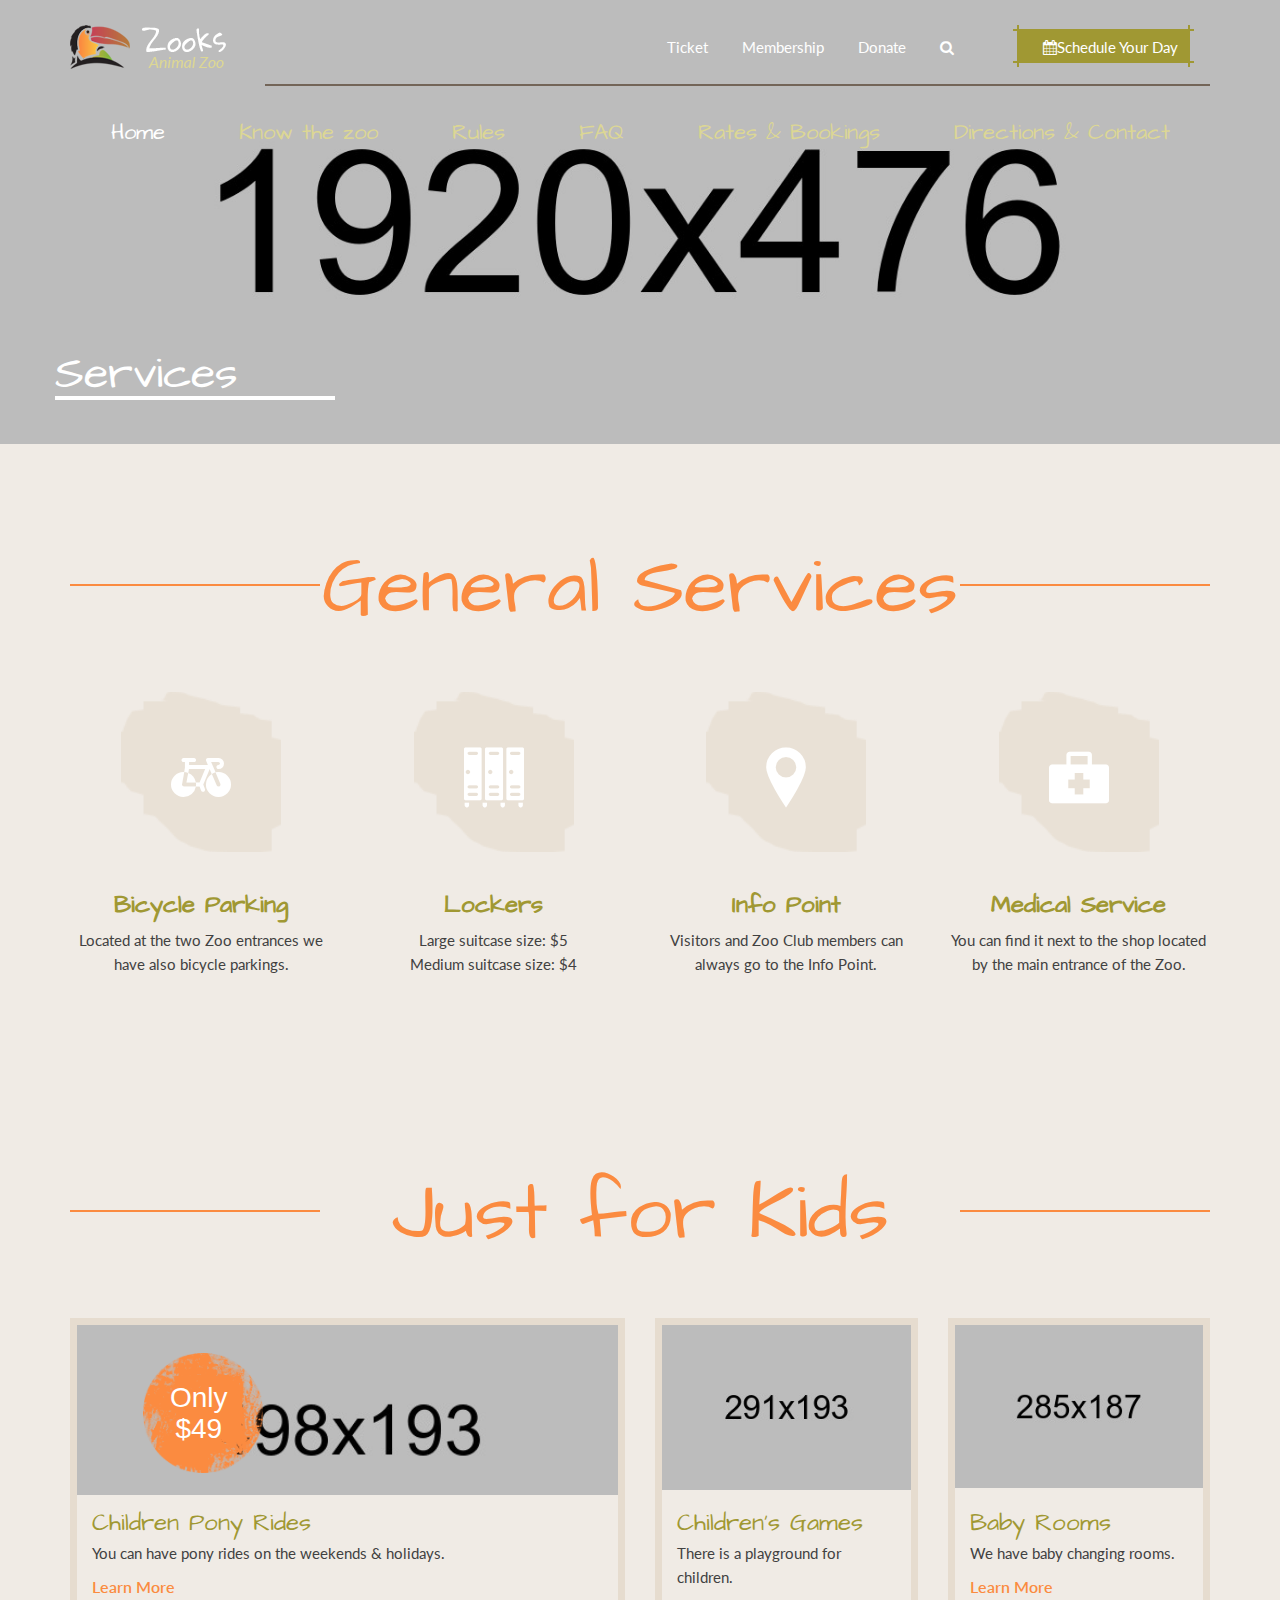
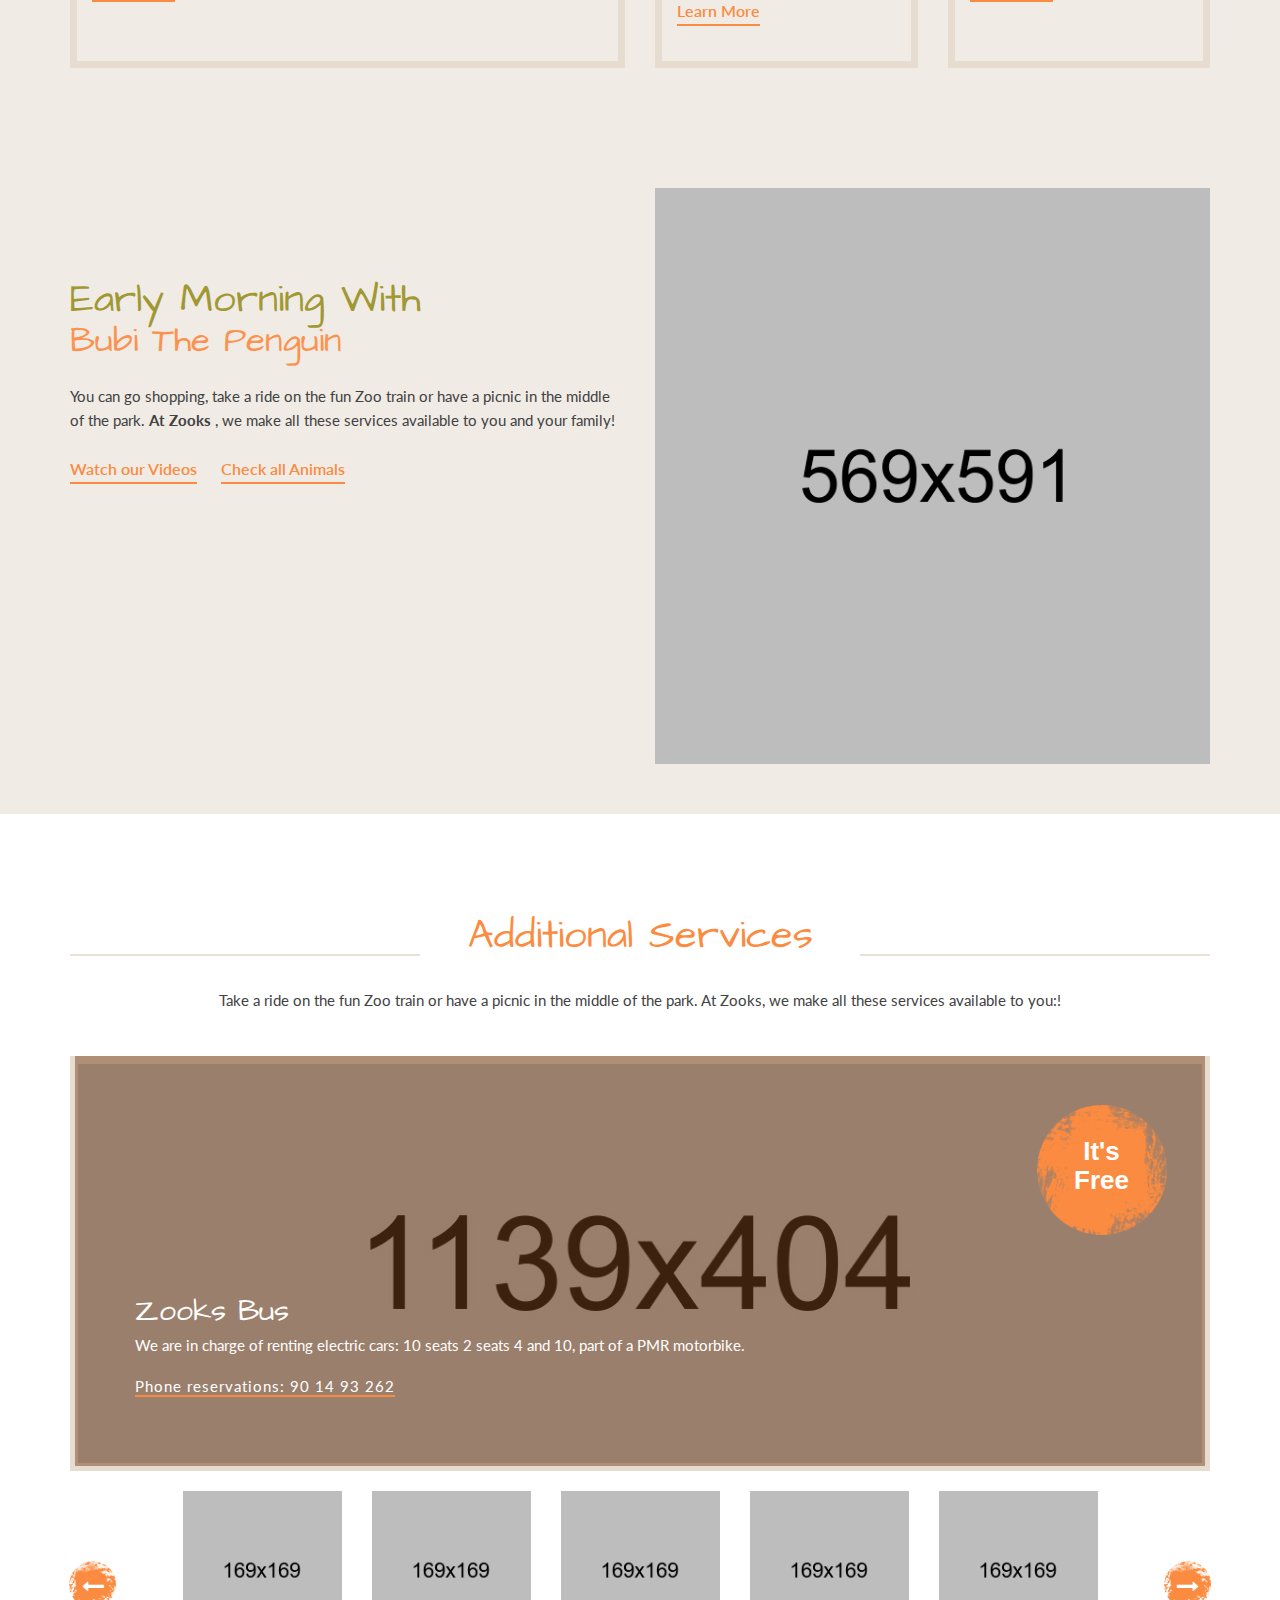
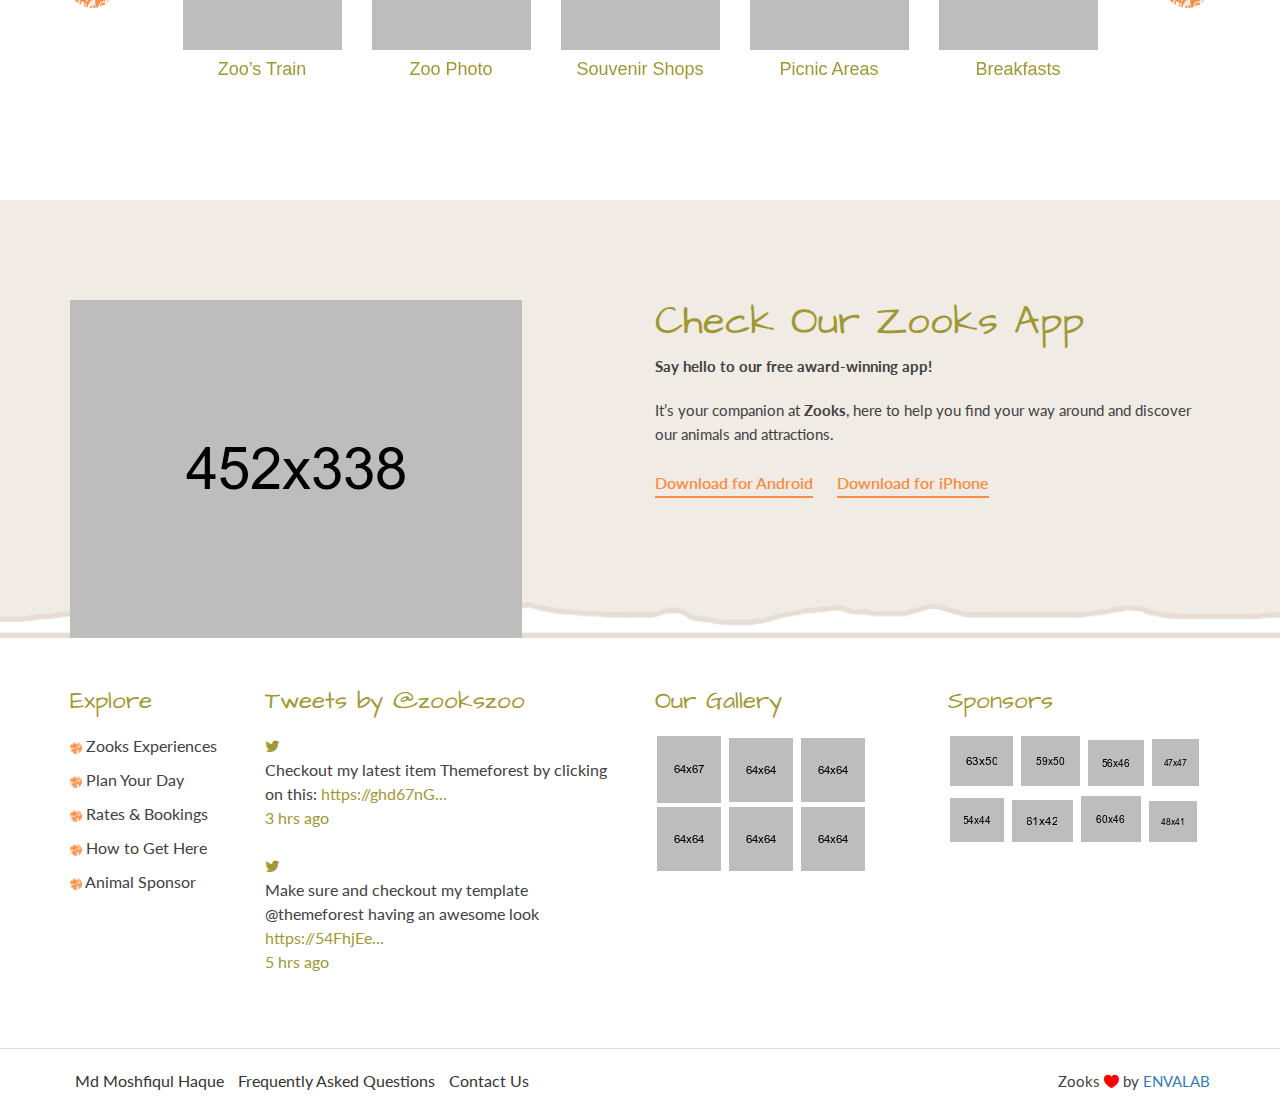
<file: services.html>
<!doctype html>
<html class="no-js" lang="en">
    <head>
        <meta charset="utf-8">
        <meta http-equiv="x-ua-compatible" content="ie=edge">
        <title>Services - Zoo</title>
        <meta name="description" content="">
        <meta name="viewport" content="width=device-width, initial-scale=1">
        <link rel="shortcut icon" type="image/x-icon" href="images/favicon.ico"> 
        <link rel="apple-touch-icon" href="images/favicon.ico">
        <!-- Place favicon.ico in the root directory -->
        <!-- all css here -->
        <!-- bootstrap v3.3.6 css -->
        <link rel="stylesheet" href="css/bootstrap.min.css">
        <!-- flaticon css -->
        <link rel="stylesheet" href="css/flaticon.css">
        <!-- animate css -->
        <link rel="stylesheet" href="css/animate.css">
        <!-- jquery-ui.min css -->
        <link rel="stylesheet" href="css/jquery-ui.min.css">
        <!-- meanmenu css -->
        <link rel="stylesheet" href="css/meanmenu.min.css">
        <!-- owl.carousel css -->
        <link rel="stylesheet" href="css/owl.carousel.css">
        <!-- magnific-popup css -->
        <link rel="stylesheet" href="css/magnific-popup.css">
        <!-- font-awesome css -->
        <link rel="stylesheet" href="css/font-awesome.min.css">
        <!-- style css -->
        <link rel="stylesheet" href="style.css">
        <!-- responsive css -->
        <link rel="stylesheet" href="css/responsive.css">
        <!-- modernizr css -->
        <script src="js/vendor/modernizr-2.8.3.min.js"></script>
    </head>
    <body>
        <!-- Header Start Here -->
        <header>
            <div class="container">
                <div class="row">
                    <div class="header-top">
                        <div class="col-lg-2 col-md-2 col-sm-2 col-xs-12">
                            <div class="logo-area">
                                <a href="index.html">
                                    <img src="images/logo.png" alt="">
                                </a>
                            </div>
                        </div>
                        <div class="col-lg-10 col-md-10 col-sm-10 col-xs-12">
                            <div class="header-top-right">
                                <nav>
                                    <ul>
                                        <li><a href="#">Ticket</a></li>
                                        <li><a href="#">Membership</a></li>
                                        <li><a href="sponser.html">Donate</a></li>
                                        <li><a href="#" class="search-icon"><i class="fa fa-search" aria-hidden="true"></i></a></li>
                                        <li class="schedule"><a href="plan.html">
                                            <i class="fa fa-calendar" aria-hidden="true"></i>Schedule Your Day
                                        </a></li>
                                    </ul>
                                </nav>
                            </div>
                        </div>
                    </div>
                    <div class="main-header">
                        <nav>
                            <ul>
                                <li class="active"><a href="index.html">Home</a></li>
                                <li><a href="know.html">Know the zoo</a></li>
                                <li><a href="rules.html">Rules</a></li>
                                <li><a href="faq.html">FAQ</a></li>
                                <li><a href="rate.html">Rates & Bookings</a></li>
                                <li><a href="contact.html">Directions & Contact</a></li>
                            </ul>
                        </nav>
                    </div>
                </div>
            </div>
            <div class="mobile-menu-area">
                <div class="container">
                    <div class="row">
                      <div class="col-md-12">
                        <div class="mobile-menu">
                          <nav id="dropdown">
                            <ul>
                                <li class="active"><a href="index.html">Home</a></li>
                                <li><a href="know.html">Know the zoo</a></li>
                                <li><a href="rules.html">Rules</a></li>
                                <li><a href="faq.html">Faq</a></li>
                                <li><a href="rate.html">Rates & Bookings</a></li>
                                <li><a href="contact.html">Directions & Contact</a></li>
                            </ul>
                          </nav>
                        </div>          
                      </div>
                    </div>
                </div>
            </div> 
            <div class="search-box-area">
                <div class="container">
                      <div class="row">                          
                          <div class="search-form">
                              <form>
                                  <div class="col-sm-12">
                                      <div class="form-group">
                                          <input type="text" class="form-control" placeholder="Search Here...">
                                          <a href="#"><i class="fa fa-search" aria-hidden="true"></i></a>
                                      </div>
                                  </div>
                              </form>
                          </div>
                      </div>
                  </div>              
            </div>
        </header>
        <!-- Header End Here -->
        <!-- Breadcumb Area Start Here -->
        <div class="breadcumb-area five">
            <div class="container">
                <div class="row">
                    <div class="breadcumb">
                        <h2>Services</h2>
                    </div>
                </div>
            </div>
        </div>
        <!-- Breadcumb Area End Here -->
        <div class="home-plan-area services-page">
            <div class="container">
                <div class="row">
                    <div class="col-lg-12 col-md-12 col-sm-12 col-xs-12 text-center">
                        <div class="section-title twoooo">
                            <h2>General Services</h2>
                        </div>
                    </div>
                </div>
                <div class="row">
                    <div class="col-lg-3 col-md-3 col-sm-6 col-xs-12">
                        <div class="single-plan">
                            <div class="plan-icon">
                                <a href="#"><i class="flaticon-sports"></i></a>
                            </div>
                            <div class="plan-details">
                                <h3><a href="#">Bicycle Parking</a></h3>
                                <p>Located at the two Zoo entrances we have also bicycle parkings.</p>
                            </div>
                        </div>
                    </div>
                    <div class="col-lg-3 col-md-3 col-sm-6 col-xs-12">
                        <div class="single-plan">
                            <div class="plan-icon">
                                <a href="#"><i class="flaticon-sports-1"></i></a>
                            </div>
                            <div class="plan-details">
                                <h3><a href="#">Lockers</a></h3>
                                <p>Large suitcase size: $5<br/>Medium suitcase size: $4</p>
                            </div>
                        </div>
                    </div>
                    <div class="col-lg-3 col-md-3 col-sm-6 col-xs-12">
                        <div class="single-plan">
                            <div class="plan-icon">
                                <a href="#"><i class="flaticon-location"></i></a>
                            </div>
                            <div class="plan-details">
                                <h3><a href="#">Info Point</a></h3>
                                <p>Visitors and Zoo Club members can always go to the Info Point.</p>
                            </div>
                        </div>
                    </div>
                    <div class="col-lg-3 col-md-3 col-sm-6 col-xs-12">
                        <div class="single-plan">
                            <div class="plan-icon">
                                <a href="#"><i class="flaticon-medical"></i></a>
                            </div>
                            <div class="plan-details">
                                <h3><a href="#">Medical Service</a></h3>
                                <p>You can find it next to the shop located by the main entrance of the Zoo.</p>
                            </div>
                        </div>
                    </div>
                </div>
            </div>
        </div>
        <!-- Our camp Under Area Start Here -->
        <div class="under-camp-area twoooo">
            <div class="container">
                <div class="row">
                    <div class="col-lg-12 col-md-12 col-sm-12 col-xs-12 text-center">
                        <div class="section-title">
                            <h2>Just for Kids</h2>
                        </div>
                    </div>
                </div>
                <div class="row">
                    <div class="col-lg-6 col-md-6 col-sm-12 col-xs-12">
                        <div class="single-under-camp">
                            <div class="image">
                                <span class="camp-image"><img src="images/camp/8.jpg" alt=""/></span>
                                <div class="price-camp">
                                    <img src="images/camp/price.png" alt=""/>
                                    <div class="content-price">
                                        <h2><span>Only</span> <span>$49</span></h2>
                                    </div>
                                </div>
                            </div>
                            <div class="details">
                                <h4><a href="#">Children Pony Rides</a></h4>
                                <p>You can have pony rides on the weekends & holidays.</p>
                                <div class="read-more">
                                    <a href="#">Learn More</a>
                                </div>
                            </div>
                        </div>
                    </div>
                    <div class="col-lg-3 col-md-3 col-sm-12 col-xs-12">
                        <div class="single-under-camp">
                            <div class="image">
                                <span class="camp-image"><img src="images/camp/9.jpg" alt=""/></span>
                            </div>
                            <div class="details">
                                <h4><a href="#">Children’s Games</a></h4>
                                <p>There is a playground for children.</p>
                                <div class="read-more">
                                    <a href="#">Learn More</a>
                                </div>
                            </div>
                        </div>
                    </div>
                    <div class="col-lg-3 col-md-3 col-sm-12 col-xs-12">
                        <div class="single-under-camp">
                            <div class="image">
                                <span class="camp-image"><img src="images/camp/10.jpg" alt=""/></span>
                            </div>
                            <div class="details">
                                <h4><a href="#">Baby Rooms</a></h4>
                                <p>We have baby changing rooms.</p>
                                <div class="read-more">
                                    <a href="#">Learn More</a>
                                </div>
                            </div>
                        </div>
                    </div>
                </div>
            </div>
        </div>
        <!-- Our camp Under Area End Here -->
        <!-- Remember Start Here -->
        <div class="early-morning-area twoooo">
            <div class="container">
                <div class="row">
                    <div class="col-lg-6 col-md-6 col-sm-6 col-xs-12">
                        <div class="early-morning">
                            <div class="section-title">
                            <h2>Early Morning With<span>Bubi The Penguin</span></h2>
                            <p>You can go shopping, take a ride on the fun Zoo train or have a picnic in the middle of the park. <span>At Zooks</span> , we make all these services available to you and your family!</p>                             
                            </div>                            
                            <div class="about-botton">
                                <ul>
                                    <li><a href="#">Watch our Videos</a></li>
                                    <li><a href="#">Check all Animals</a></li>
                                </ul>
                            </div>
                        </div>
                    </div> 
                    <div class="col-lg-6 col-md-6 col-sm-6 col-xs-12 text-center">
                        <div class="image">
                            <img src="images/bird1.png" alt="">
                        </div>
                    </div>
                </div>
            </div>
        </div>
        <!-- Remember End Here -->
        <!-- Map Of the Zoo Start Here -->
        <div class="map-of-the-zoo-area twoooo">
            <div class="container">
                <div class="row">
                    <div class="col-lg-12 col-md-12 col-sm-12 col-xs-12 text-center">
                        <div class="section-title">
                            <h2>Additional Services</h2>
                            <p>Take a ride on the fun Zoo train or have a picnic in the middle of the park. At Zooks, we make all these services available to you:!</p>
                        </div>
                    </div>
                </div>
                <div class="row">
                    <div class="col-lg-12 col-md-12 col-sm-12 col-xs-12 text-center">
                        <div class="map-image">
                            <div class="bgmap-img"><img src="images/service.jpg" alt=""></div>
                            <div class="price-content">
                                <img src="images/camp/price.png" alt=""/>
                                <h2>
                                    <span>It's</span>
                                    <span>Free</span>
                                </h2>
                            </div>
                        </div>
                        <div class="map-content text-left">
                            <h2>Zooks Bus</h2>
                            <p>We are in charge of renting electric cars: 10 seats 2 seats 4 and 10, part of a PMR motorbike.</p>
                            <a href="#">Phone reservations: 90 14 93 262</a>
                        </div>
                    </div>
                </div>
                <div class="row">
                    <div class="col-lg-10 col-md-10 col-sm-12 col-xs-12 col-md-offset-1">
                        <div class="total-area">
                            <div class="singla-animal">
                                <div class="image">
                                    <a href="single-details.html"><img src="images/services/1.png" alt=""></a>
                                    <div class="overley">
                                        <div class="button">
                                            <a href="single-details.html">See all</a>
                                        </div>
                                    </div>
                                </div>
                                <h4><a href="single-details.html">Zoo’s Train</a></h4>
                            </div>
                            <div class="singla-animal">
                                <div class="image">
                                    <a href="single-details.html"><img src="images/services/2.png" alt=""></a>
                                    <div class="overley">
                                        <div class="button">
                                            <a href="single-details.html">See all</a>
                                        </div>
                                    </div>
                                </div>
                                <h4><a href="single-details.html">Zoo Photo</a></h4>
                            </div>
                            <div class="singla-animal">
                                <div class="image">
                                    <a href="single-details.html"><img src="images/services/3.png" alt=""></a>
                                    <div class="overley">
                                        <div class="button">
                                            <a href="single-details.html">See all</a>
                                        </div>
                                    </div>
                                </div>
                                <h4><a href="single-details.html">Souvenir Shops</a></h4>
                            </div>
                            <div class="singla-animal">
                                <div class="image">
                                    <a href="single-details.html"><img src="images/services/4.png" alt=""></a>
                                    <div class="overley">
                                        <div class="button">
                                            <a href="single-details.html">See all</a>
                                        </div>
                                    </div>
                                </div>
                                <h4><a href="single-details.html">Picnic Areas</a></h4>
                            </div>
                            <div class="singla-animal">
                                <div class="image">
                                    <a href="single-details.html"><img src="images/services/5.png" alt=""></a>
                                    <div class="overley">
                                        <div class="button">
                                            <a href="single-details.html">See all</a>
                                        </div>
                                    </div>
                                </div>
                                <h4><a href="single-details.html">Breakfasts</a></h4>
                            </div>
                            <div class="singla-animal">
                                <div class="image">
                                    <a href="single-details.html"><img src="images/services/1.png" alt=""></a>
                                    <div class="overley">
                                        <div class="button">
                                            <a href="single-details.html">See all</a>
                                        </div>
                                    </div>
                                </div>
                                <h4><a href="single-details.html">Zoo’s Train</a></h4>
                            </div>
                            <div class="singla-animal">
                                <div class="image">
                                    <a href="single-details.html"><img src="images/services/2.png" alt=""></a>
                                    <div class="overley">
                                        <div class="button">
                                            <a href="single-details.html">See all</a>
                                        </div>
                                    </div>
                                </div>
                                <h4><a href="single-details.html">Zoo Photo</a></h4>
                            </div>
                        </div>
                    </div>
                </div>
            </div>
        </div>
        <!-- Map Of the Zoo End Here -->
        <!-- Footer Start Here -->
        <footer>
            <div class="footer-top">
                <div class="container">
                    <div class="row">
                        <div class="col-lg-6 col-md-6 col-sm-6 col-xs-12">
                            <div class="apps-area">
                                <img src="images/footer/apps.png" alt="">
                            </div>
                        </div>
                        <div class="col-lg-6 col-md-6 col-sm-6 col-xs-12">
                            <div class="footer-top-content">
                                <h2>Check Our Zooks App</h2>
                                <strong>Say hello to our free award-winning app! </strong>
                                <p>It’s your companion at <strong>Zooks</strong>, here to help you find your way around and discover our animals and attractions.</p>
                                <div class="about-botton">
                                    <ul>
                                        <li><a href="#">Download for Android</a></li>
                                        <li><a href="#">Download for iPhone</a></li>
                                    </ul>
                                </div>
                            </div>
                        </div>
                    </div>
                </div>
            </div>
            <div class="main-footer">
                <div class="container">
                    <div class="row">
                       <div class="col-lg-2 col-md-2 col-sm-6 col-xs-12">
                           <div class="widget">
                               <h2 class="widget-title">Explore</h2>
                               <ul>
                                   <li><a href="know.html"><img src="images/footer/icon.png" alt=""> Zooks Experiences</a></li>
                                   <li><a href="plan.html"><img src="images/footer/icon.png" alt=""> Plan Your Day</a></li>
                                   <li><a href="rate.html"><img src="images/footer/icon.png" alt=""> Rates & Bookings</a></li>
                                   <li><a href="contact.html"><img src="images/footer/icon.png" alt=""> How to Get Here</a></li>
                                   <li><a href="sponser.html"><img src="images/footer/icon.png" alt=""> Animal Sponsor</a></li>
                               </ul>
                           </div>
                       </div> 
                       <div class="col-lg-4 col-md-4 col-sm-6 col-xs-12">
                           <div class="widget">
                               <h2 class="widget-title">Tweets <span>by @zookszoo</span></h2>
                               <ul>
                                   <li><a href="#"><i class="fa fa-twitter" aria-hidden="true"></i><p>Checkout my latest item Themeforest by clicking on this: <span class="widget-span-link">https://ghd67nG...</span><br/><span class="widget-span-hrs">3 hrs ago</span></p></a></li>
                                   <li><a href="#"><i class="fa fa-twitter" aria-hidden="true"></i><p>Make sure and checkout my template @themeforest having an awesome look <span class="widget-span-link">https://54FhjEe...</span><br/><span class="widget-span-hrs">5 hrs ago</span></p></a></li>
                               </ul>
                           </div>
                       </div> 
                       <div class="col-lg-3 col-md-3 col-sm-6 col-xs-12">
                           <div class="widget">
                               <h2 class="widget-title">Our Gallery</h2>
                                <ul class="gallery">
                                    <li><a href="images/gellary/1.png"><img src="images/gellary/1.png" alt=""></a></li>
                                    <li><a href="images/gellary/2.png"><img src="images/gellary/2.png" alt=""></a></li>
                                    <li><a href="images/gellary/3.png"><img src="images/gellary/3.png" alt=""></a></li>
                                    <li><a href="images/gellary/4.png"><img src="images/gellary/4.png" alt=""></a></li>
                                    <li><a href="images/gellary/5.png"><img src="images/gellary/5.png" alt=""></a></li>
                                    <li><a href="images/gellary/6.png"><img src="images/gellary/6.png" alt=""></a></li>
                                </ul>
                           </div>
                       </div> 
                       <div class="col-lg-3 col-md-3 col-sm-6 col-xs-12">
                           <div class="widget">
                               <h2 class="widget-title">Sponsors</h2>
                                <ul class="gallery-sp">
                                    <li>
                                        <a href="sponser.html">
                                            <img src="images/sponser/1.png" alt="" class="normal-sp">
                                            <img src="images/sponser/1h.png" alt="" class="hover-sp">
                                        </a>
                                    </li>
                                    <li>
                                        <a href="sponser.html">
                                            <img src="images/sponser/2.png" alt="" class="normal-sp">
                                            <img src="images/sponser/2h.png" alt="" class="hover-sp">
                                        </a>
                                    </li>
                                    <li>
                                        <a href="sponser.html">
                                            <img src="images/sponser/3.png" alt="" class="normal-sp">
                                            <img src="images/sponser/3h.png" alt="" class="hover-sp">
                                        </a>
                                    </li>
                                    <li>
                                        <a href="sponser.html">
                                            <img src="images/sponser/4.png" alt="" class="normal-sp">
                                            <img src="images/sponser/4h.png" alt="" class="hover-sp">
                                        </a>
                                    </li>
                                    <li>
                                        <a href="sponser.html">
                                            <img src="images/sponser/5.png" alt="" class="normal-sp">
                                            <img src="images/sponser/5h.png" alt="" class="hover-sp">
                                        </a>
                                    </li>
                                    <li>
                                        <a href="sponser.html">
                                            <img src="images/sponser/6.png" alt="" class="normal-sp">
                                            <img src="images/sponser/6h.png" alt="" class="hover-sp">
                                        </a>
                                    </li>
                                    <li>
                                        <a href="sponser.html">
                                            <img src="images/sponser/7.png" alt="" class="normal-sp">
                                            <img src="images/sponser/7h.png" alt="" class="hover-sp">
                                        </a>
                                    </li>
                                    <li>
                                        <a href="sponser.html">
                                            <img src="images/sponser/8.png" alt="" class="normal-sp">
                                            <img src="images/sponser/8h.png" alt="" class="hover-sp">
                                        </a>
                                    </li>
                                </ul>
                           </div>
                       </div> 
                    </div>
                </div>
            </div>
            <div class="footer-bottom">
                <div class="container">
                    <div class="row">
                        <div class="col-lg-6 col-md-6 col-sm-6 col-xs-12">
                            <div class="widget">
                                <div class="footer-menu">
                                    <ul>
                                        <li><a href="rules.html">Md Moshfiqul Haque</a></li>
                                        <li><a href="faq.html">Frequently Asked Questions</a></li>
                                        <li><a href="contact.html">Contact Us</a></li>
                                    </ul>
                                </div>
                            </div>
                        </div>
                        <div class="col-lg-6 col-md-6 col-sm-6 col-xs-12 text-right">
                            <div class="widget">
                                <div class="copyright">
                                    <p>Zooks <i class="flaticon-shapes-1"></i> by <a href="https://themeforest.net/user/envalab/portfolio?ref=envalab" target="_blank">ENVALAB</a></p>
                                </div>
                            </div>
                        </div>
                    </div>
                </div>
            </div>
        </footer>
        <!-- Footer End Here -->
         <!-- all js here -->
        <!-- jquery latest version -->
        <script src="js/vendor/jquery-1.12.0.min.js"></script>
        <!-- bootstrap js -->
        <script src="js/bootstrap.min.js"></script>
        <!-- owl.carousel js -->
        <script src="js/owl.carousel.min.js"></script>
        <!-- meanmenu js -->
        <script src="js/jquery.meanmenu.js"></script>
        <!-- jquery-ui js -->
        <script src="js/jquery-ui.min.js"></script>
        <!-- wow js -->
        <script src="js/wow.min.js"></script>
        <!-- magnific-popup js -->
        <script src="js/jquery.magnific-popup.min.js"></script>
        <!-- plugins js -->
        <script src="js/plugins.js"></script>
        <!-- main js -->
        <script src="js/main.js"></script>
    </body>
</html>
</file>
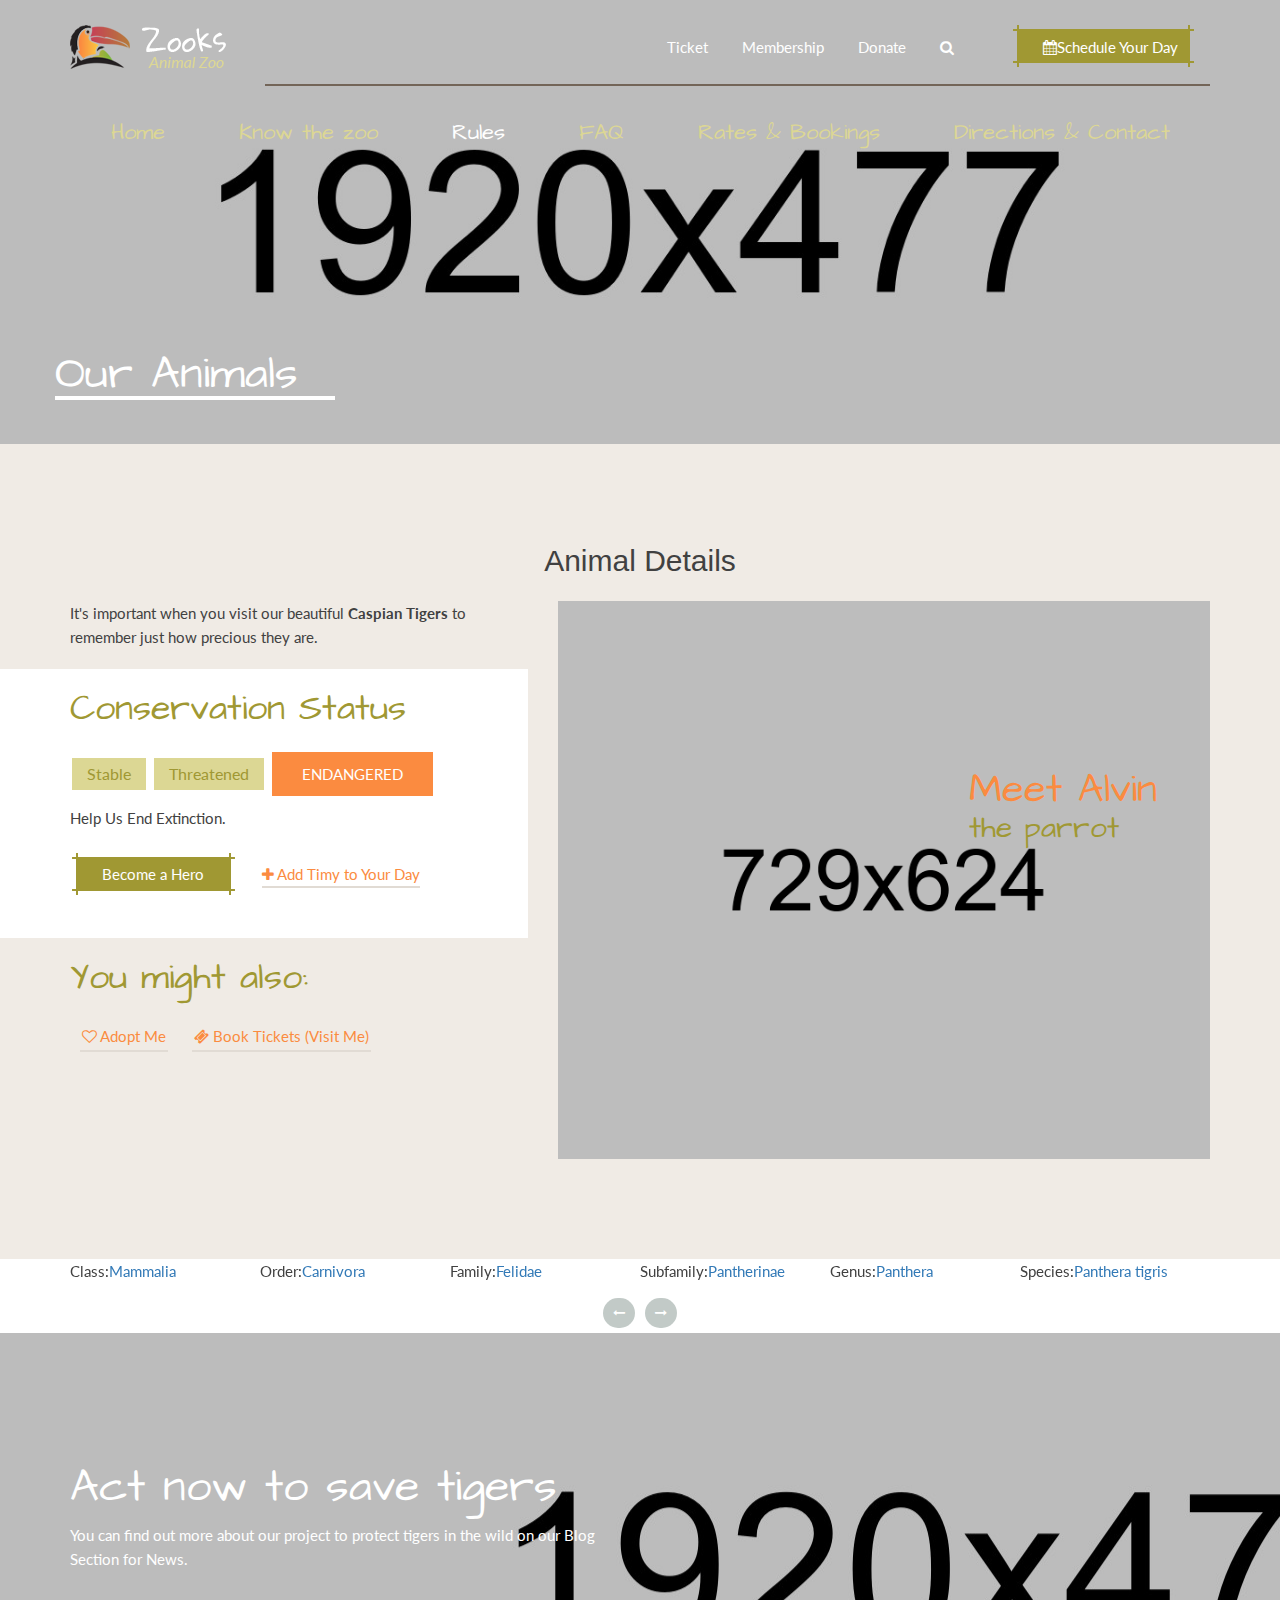
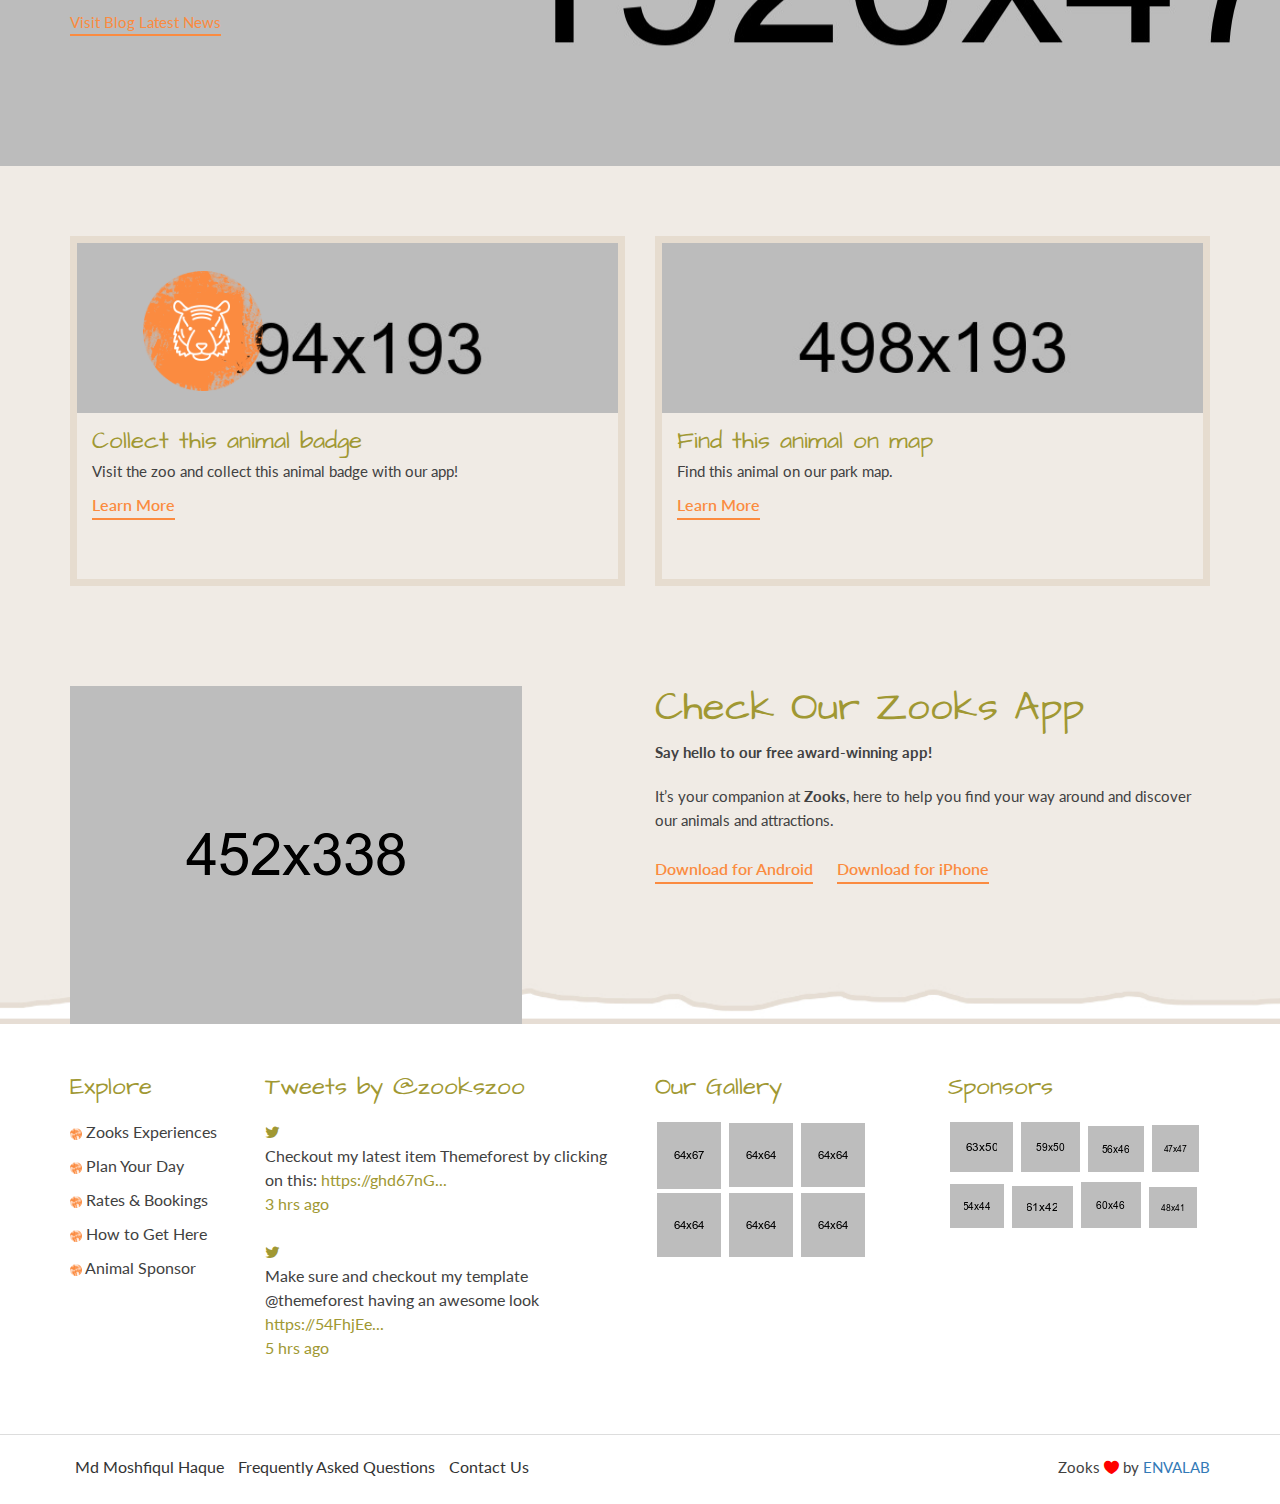
<file: single-details.html>
<!doctype html>
<html class="no-js" lang="en">
    <head>
        <meta charset="utf-8">
        <meta http-equiv="x-ua-compatible" content="ie=edge">
        <title>Animal Details - Zoo</title>
        <meta name="description" content="">
        <meta name="viewport" content="width=device-width, initial-scale=1">
        <link rel="shortcut icon" type="image/x-icon" href="images/favicon.ico"> 
        <link rel="apple-touch-icon" href="images/favicon.ico">
        <!-- Place favicon.ico in the root directory -->
        <!-- all css here -->
        <!-- bootstrap v3.3.6 css -->
        <link rel="stylesheet" href="css/bootstrap.min.css">
        <!-- flaticon css -->
        <link rel="stylesheet" href="css/flaticon.css">
        <!-- animate css -->
        <link rel="stylesheet" href="css/animate.css">
        <!-- jquery-ui.min css -->
        <link rel="stylesheet" href="css/jquery-ui.min.css">
        <!-- meanmenu css -->
        <link rel="stylesheet" href="css/meanmenu.min.css">
        <!-- owl.carousel css -->
        <link rel="stylesheet" href="css/owl.carousel.css">
        <!-- magnific-popup css -->
        <link rel="stylesheet" href="css/magnific-popup.css">
        <!-- font-awesome css -->
        <link rel="stylesheet" href="css/font-awesome.min.css">
        <!-- style css -->
        <link rel="stylesheet" href="style.css">
        <!-- responsive css -->
        <link rel="stylesheet" href="css/responsive.css">
        <!-- modernizr css -->
        <script src="js/vendor/modernizr-2.8.3.min.js"></script>
    </head>
    <body>
        <!-- Header Start Here -->
        <header>
            <div class="container">
                <div class="row">
                    <div class="header-top">
                        <div class="col-lg-2 col-md-2 col-sm-2 col-xs-12">
                            <div class="logo-area">
                                <a href="index.html">
                                    <img src="images/logo.png" alt="">
                                </a>
                            </div>
                        </div>
                        <div class="col-lg-10 col-md-10 col-sm-10 col-xs-12">
                            <div class="header-top-right">
                                <nav>
                                    <ul>
                                        <li><a href="#">Ticket</a></li>
                                        <li><a href="#">Membership</a></li>
                                        <li><a href="sponser.html">Donate</a></li>
                                        <li><a href="#" class="search-icon"><i class="fa fa-search" aria-hidden="true"></i></a></li>
                                        <li class="schedule"><a href="plan.html">
                                            <i class="fa fa-calendar" aria-hidden="true"></i>Schedule Your Day
                                        </a></li>
                                    </ul>
                                </nav>
                            </div>
                        </div>
                    </div>
                    <div class="main-header">
                        <nav>
                            <ul>
                                <li><a href="index.html">Home</a></li>
                                <li><a href="know.html">Know the zoo</a></li>
                                <li class="active"><a href="rules.html">Rules</a></li>
                                <li><a href="faq.html">FAQ</a></li>
                                <li><a href="rate.html">Rates & Bookings</a></li>
                                <li><a href="contact.html">Directions & Contact</a></li>
                            </ul>
                        </nav>
                    </div>
                </div>
            </div>
            <div class="mobile-menu-area">
                <div class="container">
                    <div class="row">
                      <div class="col-md-12">
                        <div class="mobile-menu">
                          <nav id="dropdown">
                            <ul>
                                <li class="active"><a href="index.html">Home</a></li>
                                <li><a href="know.html">Know the zoo</a></li>
                                <li><a href="rules.html">Rules</a></li>
                                <li><a href="faq.html">Faq</a></li>
                                <li><a href="rate.html">Rates & Bookings</a></li>
                                <li><a href="contact.html">Directions & Contact</a></li>
                            </ul>
                          </nav>
                        </div>          
                      </div>
                    </div>
                </div>
            </div> 
            <div class="search-box-area">
                <div class="container">
                      <div class="row">                          
                          <div class="search-form">
                              <form>
                                  <div class="col-sm-12">
                                      <div class="form-group">
                                          <input type="text" class="form-control" placeholder="Search Here...">
                                          <a href="#"><i class="fa fa-search" aria-hidden="true"></i></a>
                                      </div>
                                  </div>
                              </form>
                          </div>
                      </div>
                  </div>              
            </div>
        </header>
        <!-- Header End Here -->
        <!-- Breadcumb Area Start Here -->
        <div class="breadcumb-area eight">
            <div class="container">
                <div class="row">
                    <div class="breadcumb">
                        <h2>Our Animals</h2>
                    </div>
                </div>
            </div>
        </div>
        <!-- Breadcumb Area End Here -->
        <!-- Animal Details Area Start Here -->
        <div class="animal-details">
            <div class="container">
                <div class="row">
                    <div class="col-lg-12 col-md-12 col-sm-12 col-xs-12 text-center">
                        <div class="section-title">
                            <h2>Animal Details</h2>
                        </div>
                    </div>
                </div>
                <div class="row">
                    <div class="col-lg-5 col-md-5 col-sm-12 col-xs-12">
                        <div class="animal-content">
                            <p>It's important when you visit our beautiful<span> Caspian Tigers</span> to remember just how precious they are.</p>
                            <div class="statas">
                                <h1>Conservation Status</h1>
                                <ul class="statas-list">
                                    <li>Stable</li>
                                    <li>Threatened</li>
                                    <li>Endangered</li>
                                </ul>
                                <p>Help Us End Extinction.</p>
                                <ul class="button">
                                    <li><a href="#">Become a Hero</a></li>
                                    <li><a href="#"><i class="fa fa-plus"></i> Add Timy to Your Day</a></li>
                                </ul>
                            </div>
                            <div class="statas-content">
                                <h1>You might also:</h1>
                                <ul>
                                    <li><a href="#"><i class="fa fa-heart-o"></i> Adopt Me</a></li>
                                    <li><a href="#"><i class="fa fa-ticket"></i> Book Tickets (Visit Me)</a></li>
                                </ul>
                                <p></p>
                            </div>
                        </div>
                    </div>
                    <div class="col-lg-7 col-md-7 col-sm-12 col-xs-12">
                        <div class="animal-image">
                            <div class="image">
                                <img src="images/single-animal.png" alt="">
                                <div class="image-content">
                                  <h1>Meet Alvin</h1>
                                  <h2>the parrot</h2> 
                                </div>
                            </div>
                        </div>
                    </div>
                </div>
            </div>
        </div>
        <!-- Animal Details Area End Here -->
        <!-- Animal Details slider Start Here -->
        <div class="animal-slidr">
            <div class="container">
                <div class="row">
                    <div class="col-lg-12 col-md-12 col-sm-12 col-xs-12">
                        <div class="animal-slider owl-carousel">
                            <div class="animal-slidr-one">
                                <ul>
                                    <li><span>Class:</span><a href="#">Mammalia</a></li>
                                </ul>
                            </div>
                            <div class="animal-slidr-one">
                                <ul>
                                    <li><span>Order:</span><a href="#">Carnivora</a></li>
                                </ul>
                            </div>
                            <div class="animal-slidr-one">
                                <ul>
                                    <li><span>Family:</span><a href="#">Felidae</a></li>
                                </ul>
                            </div>
                            <div class="animal-slidr-one">
                                <ul>
                                    <li><span>Subfamily:</span><a href="#">Pantherinae</a></li>
                                </ul>
                            </div>
                            <div class="animal-slidr-one">
                                <ul>
                                    <li><span>Genus:</span><a href="#">Panthera</a></li>
                                </ul>
                            </div>
                            <div class="animal-slidr-one">
                                <ul>
                                    <li><span>Species:</span><a href="#">Panthera tigris</a></li>
                                </ul>
                            </div>
                            <div class="animal-slidr-one">
                                <ul>
                                    <li><span>Class:</span><a href="#">Mammalia</a></li>
                                </ul>
                            </div>
                            <div class="animal-slidr-one">
                                <ul>
                                    <li><span>Order:</span><a href="#">Carnivora</a></li>
                                </ul>
                            </div>
                        </div>
                    </div>
                </div>
            </div>
        </div>
        <!-- Animal Details slider End Here -->
        <!-- Addvertise Area Start Here -->
        <div class="adversite-area adversite-area-fore">
            <div class="container">
                <div class="row">
                     <div class="col-lg-12 col-md-12 col-sm-12 col-xs-12">
                         <div class="ad-content threee">
                             <h2>Act now to save tigers</h2>
                             <p>You can find out more about our project to protect tigers in the wild on our Blog Section for News.</p>
                             <div class="read-more">
                                 <a href="#">Visit Blog Latest News</a>
                             </div>
                         </div>
                     </div>
                </div>
            </div>
        </div>
        <!-- Addvertise Area End Here -->
        <!-- Our camp Under Area Start Here -->
        <div class="under-camp-area single-page">
            <div class="container">
                <div class="row">
                    <div class="col-lg-6 col-md-6 col-sm-12 col-xs-12">
                        <div class="single-under-camp">
                            <div class="image">
                                <span class="camp-image"><img src="images/app1.jpg" alt=""/></span>
                                <div class="price-camp">
                                    <img src="images/badge.png" alt=""/>
                                </div>
                            </div>
                            <div class="details">
                                <h4><a href="#">Collect this animal badge</a></h4>
                                <p>Visit the zoo and collect this animal badge with our app!</p>
                                <div class="read-more">
                                    <a href="#">Learn More</a>
                                </div>
                            </div>
                        </div>
                    </div>
                    <div class="col-lg-6 col-md-6 col-sm-12 col-xs-12">
                        <div class="single-under-camp">
                            <div class="image">
                                <span class="camp-image"><img src="images/app2.jpg" alt=""/></span>
                            </div>
                            <div class="details">
                                <h4><a href="#">Find this animal on map</a></h4>
                                <p>Find this animal on our park map.</p>
                                <div class="read-more">
                                    <a href="#">Learn More</a>
                                </div>
                            </div>
                        </div>
                    </div>
                </div>
            </div>
        </div>
        <!-- Our camp Under Area End Here -->
        <!-- Footer Start Here -->
        <footer>
            <div class="footer-top">
                <div class="container">
                    <div class="row">
                        <div class="col-lg-6 col-md-6 col-sm-6 col-xs-12">
                            <div class="apps-area">
                                <img src="images/footer/apps.png" alt="">
                            </div>
                        </div>
                        <div class="col-lg-6 col-md-6 col-sm-6 col-xs-12">
                            <div class="footer-top-content">
                                <h2>Check Our Zooks App</h2>
                                <strong>Say hello to our free award-winning app! </strong>
                                <p>It’s your companion at <strong>Zooks</strong>, here to help you find your way around and discover our animals and attractions.</p>
                                <div class="about-botton">
                                    <ul>
                                        <li><a href="#">Download for Android</a></li>
                                        <li><a href="#">Download for iPhone</a></li>
                                    </ul>
                                </div>
                            </div>
                        </div>
                    </div>
                </div>
            </div>
            <div class="main-footer">
                <div class="container">
                    <div class="row">
                       <div class="col-lg-2 col-md-2 col-sm-6 col-xs-12">
                           <div class="widget">
                               <h2 class="widget-title">Explore</h2>
                               <ul>
                                   <li><a href="know.html"><img src="images/footer/icon.png" alt=""> Zooks Experiences</a></li>
                                   <li><a href="plan.html"><img src="images/footer/icon.png" alt=""> Plan Your Day</a></li>
                                   <li><a href="rate.html"><img src="images/footer/icon.png" alt=""> Rates & Bookings</a></li>
                                   <li><a href="contact.html"><img src="images/footer/icon.png" alt=""> How to Get Here</a></li>
                                   <li><a href="sponser.html"><img src="images/footer/icon.png" alt=""> Animal Sponsor</a></li>
                               </ul>
                           </div>
                       </div> 
                       <div class="col-lg-4 col-md-4 col-sm-6 col-xs-12">
                           <div class="widget">
                               <h2 class="widget-title">Tweets <span>by @zookszoo</span></h2>
                               <ul>
                                   <li><a href="#"><i class="fa fa-twitter" aria-hidden="true"></i><p>Checkout my latest item Themeforest by clicking on this: <span class="widget-span-link">https://ghd67nG...</span><br/><span class="widget-span-hrs">3 hrs ago</span></p></a></li>
                                   <li><a href="#"><i class="fa fa-twitter" aria-hidden="true"></i><p>Make sure and checkout my template @themeforest having an awesome look <span class="widget-span-link">https://54FhjEe...</span><br/><span class="widget-span-hrs">5 hrs ago</span></p></a></li>
                               </ul>
                           </div>
                       </div> 
                       <div class="col-lg-3 col-md-3 col-sm-6 col-xs-12">
                           <div class="widget">
                               <h2 class="widget-title">Our Gallery</h2>
                                <ul class="gallery">
                                    <li><a href="images/gellary/1.png"><img src="images/gellary/1.png" alt=""></a></li>
                                    <li><a href="images/gellary/2.png"><img src="images/gellary/2.png" alt=""></a></li>
                                    <li><a href="images/gellary/3.png"><img src="images/gellary/3.png" alt=""></a></li>
                                    <li><a href="images/gellary/4.png"><img src="images/gellary/4.png" alt=""></a></li>
                                    <li><a href="images/gellary/5.png"><img src="images/gellary/5.png" alt=""></a></li>
                                    <li><a href="images/gellary/6.png"><img src="images/gellary/6.png" alt=""></a></li>
                                </ul>
                           </div>
                       </div> 
                       <div class="col-lg-3 col-md-3 col-sm-6 col-xs-12">
                           <div class="widget">
                               <h2 class="widget-title">Sponsors</h2>
                                <ul class="gallery-sp">
                                    <li>
                                        <a href="sponser.html">
                                            <img src="images/sponser/1.png" alt="" class="normal-sp">
                                            <img src="images/sponser/1h.png" alt="" class="hover-sp">
                                        </a>
                                    </li>
                                    <li>
                                        <a href="sponser.html">
                                            <img src="images/sponser/2.png" alt="" class="normal-sp">
                                            <img src="images/sponser/2h.png" alt="" class="hover-sp">
                                        </a>
                                    </li>
                                    <li>
                                        <a href="sponser.html">
                                            <img src="images/sponser/3.png" alt="" class="normal-sp">
                                            <img src="images/sponser/3h.png" alt="" class="hover-sp">
                                        </a>
                                    </li>
                                    <li>
                                        <a href="sponser.html">
                                            <img src="images/sponser/4.png" alt="" class="normal-sp">
                                            <img src="images/sponser/4h.png" alt="" class="hover-sp">
                                        </a>
                                    </li>
                                    <li>
                                        <a href="sponser.html">
                                            <img src="images/sponser/5.png" alt="" class="normal-sp">
                                            <img src="images/sponser/5h.png" alt="" class="hover-sp">
                                        </a>
                                    </li>
                                    <li>
                                        <a href="sponser.html">
                                            <img src="images/sponser/6.png" alt="" class="normal-sp">
                                            <img src="images/sponser/6h.png" alt="" class="hover-sp">
                                        </a>
                                    </li>
                                    <li>
                                        <a href="sponser.html">
                                            <img src="images/sponser/7.png" alt="" class="normal-sp">
                                            <img src="images/sponser/7h.png" alt="" class="hover-sp">
                                        </a>
                                    </li>
                                    <li>
                                        <a href="sponser.html">
                                            <img src="images/sponser/8.png" alt="" class="normal-sp">
                                            <img src="images/sponser/8h.png" alt="" class="hover-sp">
                                        </a>
                                    </li>
                                </ul>
                           </div>
                       </div> 
                    </div>
                </div>
            </div>
            <div class="footer-bottom">
                <div class="container">
                    <div class="row">
                        <div class="col-lg-6 col-md-6 col-sm-6 col-xs-12">
                            <div class="widget">
                                <div class="footer-menu">
                                    <ul>
                                        <li><a href="rules.html">Md Moshfiqul Haque</a></li>
                                        <li><a href="faq.html">Frequently Asked Questions</a></li>
                                        <li><a href="contact.html">Contact Us</a></li>
                                    </ul>
                                </div>
                            </div>
                        </div>
                        <div class="col-lg-6 col-md-6 col-sm-6 col-xs-12 text-right">
                            <div class="widget">
                                <div class="copyright">
                                    <p>Zooks <i class="flaticon-shapes-1"></i> by <a href="https://themeforest.net/user/envalab/portfolio?ref=envalab" target="_blank">ENVALAB</a></p>
                                </div>
                            </div>
                        </div>
                    </div>
                </div>
            </div>
        </footer>
        <!-- Footer End Here -->
         <!-- all js here -->
        <!-- jquery latest version -->
        <script src="js/vendor/jquery-1.12.0.min.js"></script>
        <!-- bootstrap js -->
        <script src="js/bootstrap.min.js"></script>
        <!-- owl.carousel js -->
        <script src="js/owl.carousel.min.js"></script>
        <!-- meanmenu js -->
        <script src="js/jquery.meanmenu.js"></script>
        <!-- jquery-ui js -->
        <script src="js/jquery-ui.min.js"></script>
        <!-- wow js -->
        <script src="js/wow.min.js"></script>
        <!-- magnific-popup js -->
        <script src="js/jquery.magnific-popup.min.js"></script>
        <!-- plugins js -->
        <script src="js/plugins.js"></script>
        <!-- main js -->
        <script src="js/main.js"></script>
    </body>
</html>
</file>
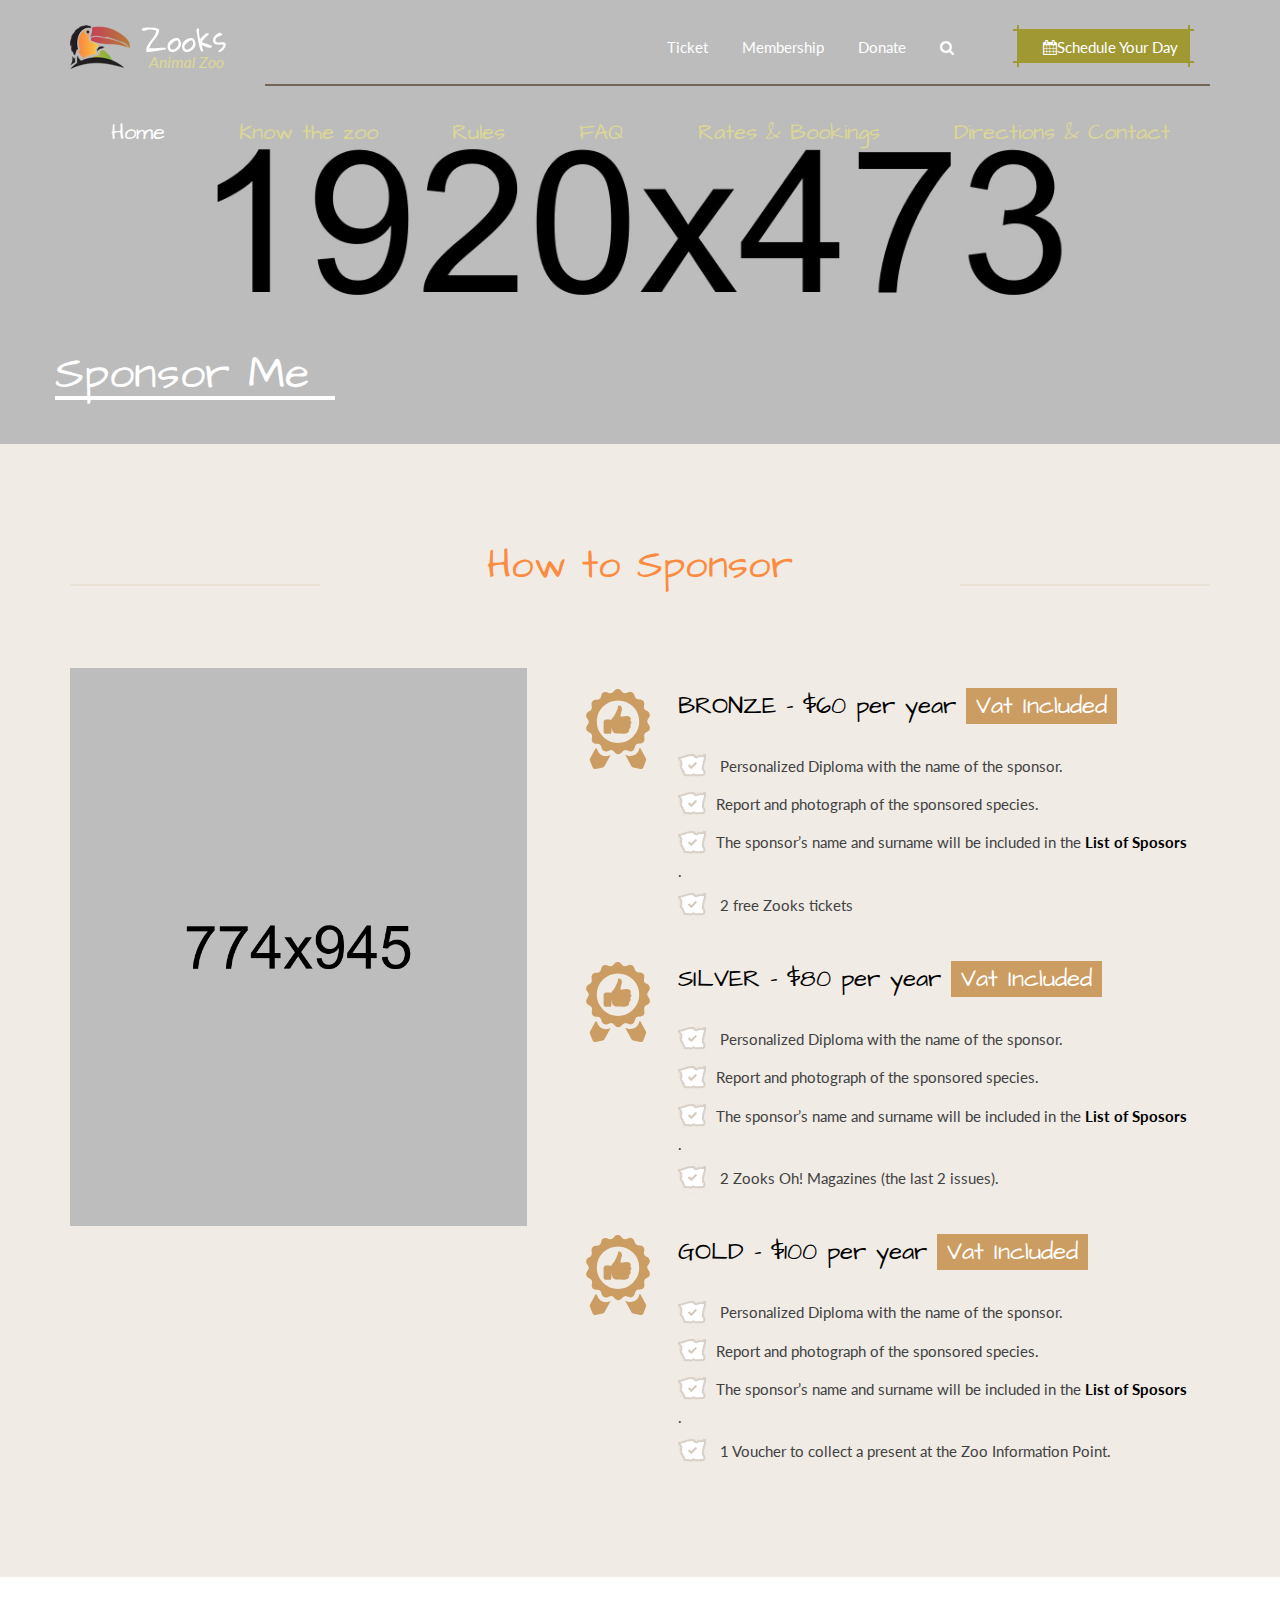
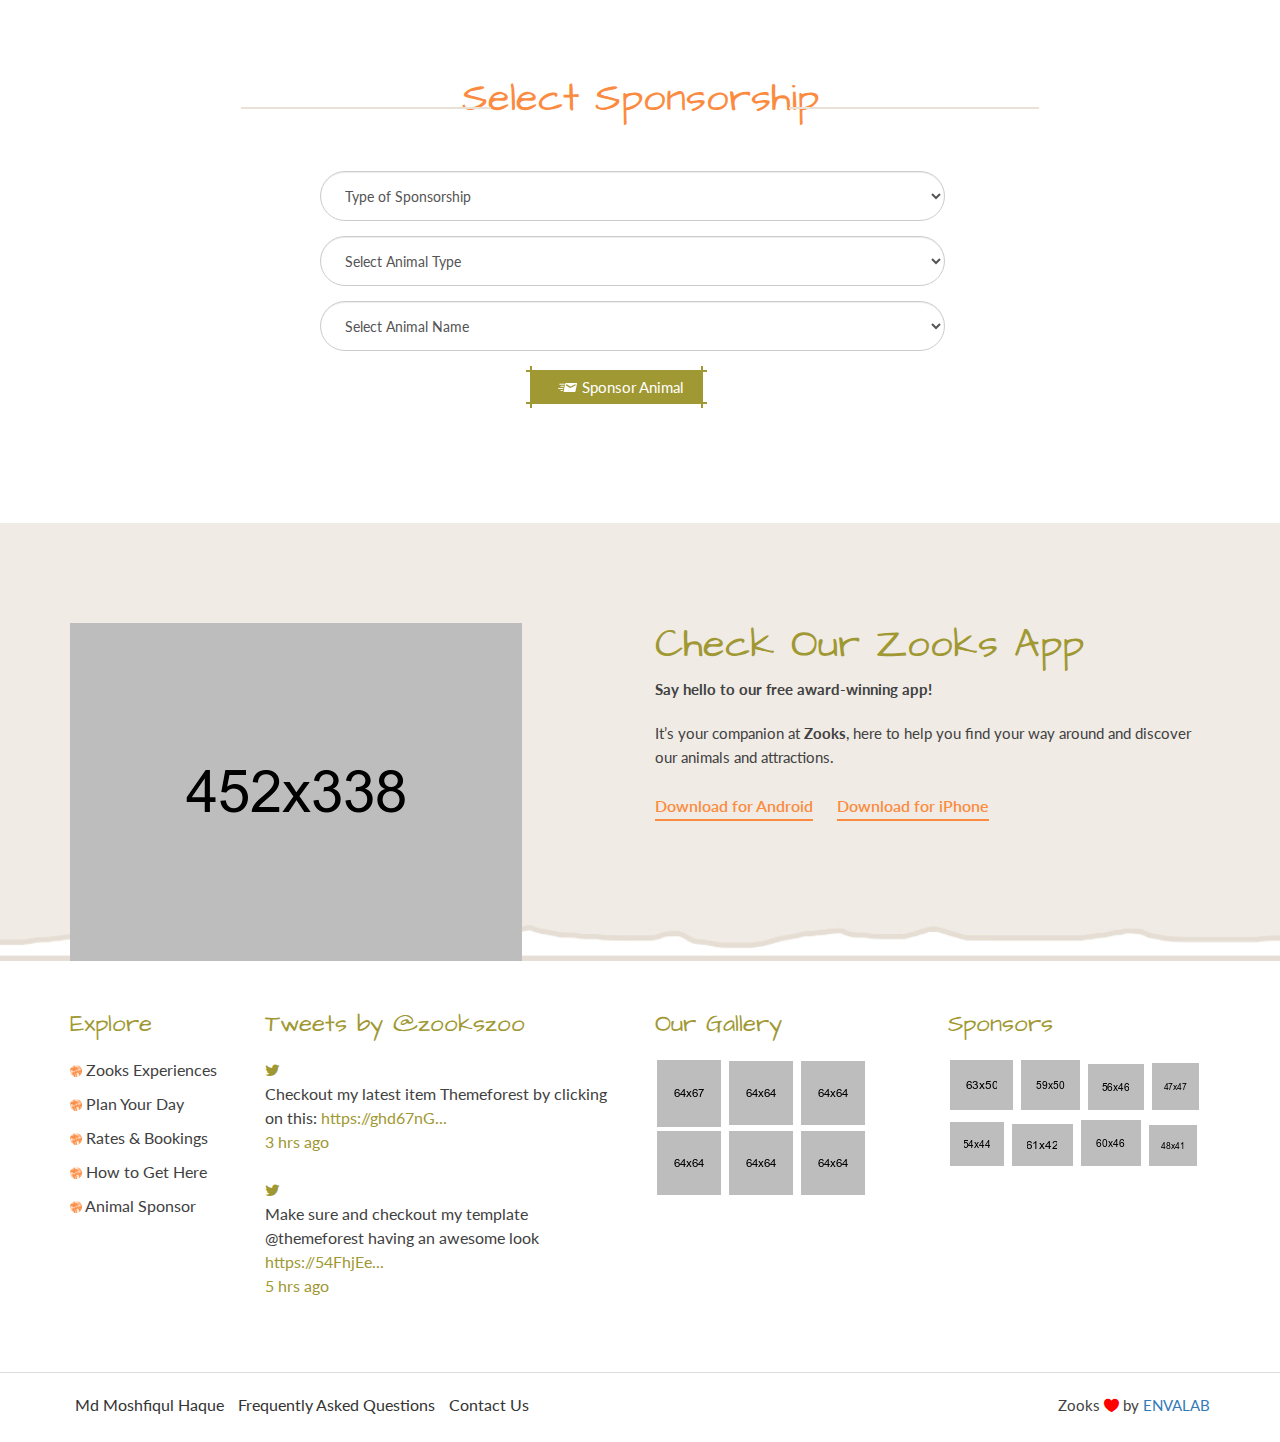
<file: sponser.html>
<!doctype html>
<html class="no-js" lang="en">
    <head>
        <meta charset="utf-8">
        <meta http-equiv="x-ua-compatible" content="ie=edge">
        <title>Sponsers - Zoo</title>
        <meta name="description" content="">
        <meta name="viewport" content="width=device-width, initial-scale=1">
        <link rel="shortcut icon" type="image/x-icon" href="images/favicon.ico"> 
        <link rel="apple-touch-icon" href="images/favicon.ico">
        <!-- Place favicon.ico in the root directory -->
        <!-- all css here -->
        <!-- bootstrap v3.3.6 css -->
        <link rel="stylesheet" href="css/bootstrap.min.css">
        <!-- flaticon css -->
        <link rel="stylesheet" href="css/flaticon.css">
        <!-- animate css -->
        <link rel="stylesheet" href="css/animate.css">
        <!-- jquery-ui.min css -->
        <link rel="stylesheet" href="css/jquery-ui.min.css">
        <!-- meanmenu css -->
        <link rel="stylesheet" href="css/meanmenu.min.css">
        <!-- owl.carousel css -->
        <link rel="stylesheet" href="css/owl.carousel.css">
        <!-- magnific-popup css -->
        <link rel="stylesheet" href="css/magnific-popup.css">
        <!-- font-awesome css -->
        <link rel="stylesheet" href="css/font-awesome.min.css">
        <!-- style css -->
        <link rel="stylesheet" href="style.css">
        <!-- responsive css -->
        <link rel="stylesheet" href="css/responsive.css">
        <!-- modernizr css -->
        <script src="js/vendor/modernizr-2.8.3.min.js"></script>
    </head>
    <body>
        <!-- Header Start Here -->
        <header>
            <div class="container">
                <div class="row">
                    <div class="header-top">
                        <div class="col-lg-2 col-md-2 col-sm-2 col-xs-12">
                            <div class="logo-area">
                                <a href="index.html">
                                    <img src="images/logo.png" alt="">
                                </a>
                            </div>
                        </div>
                        <div class="col-lg-10 col-md-10 col-sm-10 col-xs-12">
                            <div class="header-top-right">
                                <nav>
                                    <ul>
                                        <li><a href="#">Ticket</a></li>
                                        <li><a href="#">Membership</a></li>
                                        <li><a href="sponser.html">Donate</a></li>
                                        <li><a href="#" class="search-icon"><i class="fa fa-search" aria-hidden="true"></i></a></li>
                                        <li class="schedule"><a href="plan.html"><i class="fa fa-calendar" aria-hidden="true"></i>Schedule Your Day</a></li>
                                    </ul>
                                </nav>
                            </div>
                        </div>
                    </div>
                    <div class="main-header">
                        <nav>
                            <ul>
                                <li class="active"><a href="index.html">Home</a></li>
                                <li><a href="know.html">Know the zoo</a></li>
                                <li><a href="rules.html">Rules</a></li>
                                <li><a href="faq.html">FAQ</a></li>
                                <li><a href="rate.html">Rates & Bookings</a></li>
                                <li><a href="contact.html">Directions & Contact</a></li>
                            </ul>
                        </nav>
                    </div>
                </div>
            </div>
            <div class="mobile-menu-area">
                <div class="container">
                    <div class="row">
                      <div class="col-md-12">
                        <div class="mobile-menu">
                          <nav id="dropdown">
                            <ul>
                                <li class="active"><a href="index.html">Home</a></li>
                                <li><a href="know.html">Know the zoo</a></li>
                                <li><a href="rules.html">Rules</a></li>
                                <li><a href="faq.html">Faq</a></li>
                                <li><a href="rate.html">Rates & Bookings</a></li>
                                <li><a href="contact.html">Directions & Contact</a></li>
                            </ul>
                          </nav>
                        </div>          
                      </div>
                    </div>
                </div>
            </div> 
            <div class="search-box-area">
                <div class="container">
                      <div class="row">                          
                          <div class="search-form">
                              <form>
                                  <div class="col-sm-12">
                                      <div class="form-group">
                                          <input type="text" class="form-control" placeholder="Search Here...">
                                          <a href="#"><i class="fa fa-search" aria-hidden="true"></i></a>
                                      </div>
                                  </div>
                              </form>
                          </div>
                      </div>
                  </div>              
            </div>
        </header>
        <!-- Header End Here -->
        <!-- Breadcumb Area Start Here -->
        <div class="breadcumb-area six">
            <div class="container">
                <div class="row">
                    <div class="breadcumb">
                        <h2>Sponsor Me</h2>
                    </div>
                </div>
            </div>
        </div>
        <!-- Breadcumb Area End Here -->
        <!-- Remember Start Here -->
        <div class="remember-area faq-area threee">
            <div class="container">
                <div class="row">
                    <div class="col-lg-12 col-md-12 col-sm-12 col-xs-12 text-center">
                        <div class="section-title">
                            <h2>How to Sponsor</h2>
                        </div>
                    </div>
                </div>
                <div class="row"> 
                    <div class="col-lg-5 col-md-5 col-sm-5 col-xs-12 text-center">
                        <div class="image">
                            <img src="images/element.png" alt="">
                        </div>
                    </div>
                    <div class="col-lg-7 col-md-7 col-sm-7 col-xs-12">
                      <div class="sponser-area">
                        <div class="single-sponser">
                          <div class="media">
                              <div class="pull-left">
                                <a href="#"><i class="flaticon-business-2"></i></a>
                              </div>
                              <div class="media-body">
                                <h4 class="media-heading"><a href="#">BRONZE - $60 per year <span class="vat-include">Vat Included</span></a></h4>
                               <ul>
                                 <li><img src="images/tik.png" alt=""> Personalized Diploma with the name of the sponsor.</li>
                                 <li><img src="images/tik.png" alt="">Report and photograph of the sponsored species.</li>
                                 <li><img src="images/tik.png" alt="">The sponsor’s name and surname will be included in the <span>List of Sposors</span> .</li>
                                 <li><img src="images/tik.png" alt=""> 2 free Zooks tickets</li>
                               </ul>
                              </div>
                            </div>
                        </div>
                        <div class="single-sponser">
                          <div class="media">
                              <div class="pull-left">
                                <a href="#"><i class="flaticon-business-2"></i></a>
                              </div>
                              <div class="media-body">
                                <h4 class="media-heading"><a href="#">SILVER - $80 per year <span class="vat-include">Vat Included</span></a></h4>
                               <ul>
                                 <li><img src="images/tik.png" alt=""> Personalized Diploma with the name of the sponsor.</li>
                                 <li><img src="images/tik.png" alt="">Report and photograph of the sponsored species.</li>
                                 <li><img src="images/tik.png" alt="">The sponsor’s name and surname will be included in the <span>List of Sposors</span> .</li>
                                 <li><img src="images/tik.png" alt=""> 2 Zooks Oh! Magazines (the last 2 issues).</li>
                               </ul>
                              </div>
                            </div>
                        </div>
                        <div class="single-sponser">
                          <div class="media">
                              <div class="pull-left">
                                <a href="#"><i class="flaticon-business-2"></i></a>
                              </div>
                              <div class="media-body">
                                <h4 class="media-heading"><a href="#">GOLD - $100 per year <span class="vat-include">Vat Included</span></a></h4>
                               <ul>
                                 <li><img src="images/tik.png" alt=""> Personalized Diploma with the name of the sponsor.</li>
                                 <li><img src="images/tik.png" alt="">Report and photograph of the sponsored species.</li>
                                 <li><img src="images/tik.png" alt="">The sponsor’s name and surname will be included in the <span>List of Sposors</span> .</li>
                                 <li><img src="images/tik.png" alt=""> 1 Voucher to collect a present at the Zoo Information Point.</li>
                               </ul>
                              </div>
                            </div>
                        </div>
                      </div>
                    </div>
                </div>
            </div>
        </div>
        <!-- Remember End Here -->
        <!-- Form Area Start Here -->
        <div class="contact-form threee">
          <div class="container">
            <div class="row">
                <div class="col-lg-12 col-md-12 col-sm-12 col-xs-12 text-center">
                    <div class="section-title">
                        <h2>Select Sponsorship</h2>
                    </div>
                </div>
            </div>
            <div class="row">
              <div class="col-lg-12 col-md-12 col-sm-12 col-xs-12">
                <div class="contact">
                  <form>
                    <fieldset>
                      <div class="col-sm-12">
                        <div class="form-group">
                          <select class="form-control">
                          <option>Type of Sponsorship</option>
                          <option>Type of Sponsorship</option>
                          <option>Type of Sponsorship</option>
                          <option>Type of Sponsorship</option>
                          <option>Type of Sponsorship</option>
                        </select>
                        </div>
                      </div>
                      <div class="col-sm-12">
                        <div class="form-group">
                          <select class="form-control">
                          <option>Select Animal Type</option>
                          <option>Select Animal Type</option>
                          <option>Select Animal Type</option>
                          <option>Select Animal Type</option>
                          <option>Select Animal Type</option>
                          <option>Select Animal Type</option>
                        </select>
                        </div>
                      </div>
                      <div class="col-sm-12">
                        <div class="form-group">
                          <select class="form-control">
                          <option>Select Animal Name</option>
                          <option>Select Animal Name</option>
                          <option>Select Animal Name</option>
                          <option>Select Animal Name</option>
                          <option>Select Animal Name</option>
                        </select>
                        </div>
                      </div>
                      <div class="col-sm-12 text-center">
                        <div class="form-group">
                          <a href="#" class="btn-send threee">Sponsor Animal</a>
                        </div>
                      </div>
                    </fieldset>
                  </form>
                </div>
              </div>
            </div>
          </div>
        </div>
        <!-- Form Area End Here -->
        <!-- Footer Start Here -->
        <footer>
            <div class="footer-top">
                <div class="container">
                    <div class="row">
                        <div class="col-lg-6 col-md-6 col-sm-6 col-xs-12">
                            <div class="apps-area">
                                <img src="images/footer/apps.png" alt="">
                            </div>
                        </div>
                        <div class="col-lg-6 col-md-6 col-sm-6 col-xs-12">
                            <div class="footer-top-content">
                                <h2>Check Our Zooks App</h2>
                                <strong>Say hello to our free award-winning app! </strong>
                                <p>It’s your companion at <strong>Zooks</strong>, here to help you find your way around and discover our animals and attractions.</p>
                                <div class="about-botton">
                                    <ul>
                                        <li><a href="#">Download for Android</a></li>
                                        <li><a href="#">Download for iPhone</a></li>
                                    </ul>
                                </div>
                            </div>
                        </div>
                    </div>
                </div>
            </div>
            <div class="main-footer">
                <div class="container">
                    <div class="row">
                       <div class="col-lg-2 col-md-2 col-sm-6 col-xs-12">
                           <div class="widget">
                               <h2 class="widget-title">Explore</h2>
                               <ul>
                                   <li><a href="know.html"><img src="images/footer/icon.png" alt=""> Zooks Experiences</a></li>
                                   <li><a href="plan.html"><img src="images/footer/icon.png" alt=""> Plan Your Day</a></li>
                                   <li><a href="rate.html"><img src="images/footer/icon.png" alt=""> Rates & Bookings</a></li>
                                   <li><a href="contact.html"><img src="images/footer/icon.png" alt=""> How to Get Here</a></li>
                                   <li><a href="sponser.html"><img src="images/footer/icon.png" alt=""> Animal Sponsor</a></li>
                               </ul>
                           </div>
                       </div> 
                       <div class="col-lg-4 col-md-4 col-sm-6 col-xs-12">
                           <div class="widget">
                               <h2 class="widget-title">Tweets <span>by @zookszoo</span></h2>
                               <ul>
                                   <li><a href="#"><i class="fa fa-twitter" aria-hidden="true"></i><p>Checkout my latest item Themeforest by clicking on this: <span class="widget-span-link">https://ghd67nG...</span><br/><span class="widget-span-hrs">3 hrs ago</span></p></a></li>
                                   <li><a href="#"><i class="fa fa-twitter" aria-hidden="true"></i><p>Make sure and checkout my template @themeforest having an awesome look <span class="widget-span-link">https://54FhjEe...</span><br/><span class="widget-span-hrs">5 hrs ago</span></p></a></li>
                               </ul>
                           </div>
                       </div> 
                       <div class="col-lg-3 col-md-3 col-sm-6 col-xs-12">
                           <div class="widget">
                               <h2 class="widget-title">Our Gallery</h2>
                                <ul class="gallery">
                                    <li><a href="images/gellary/1.png"><img src="images/gellary/1.png" alt=""></a></li>
                                    <li><a href="images/gellary/2.png"><img src="images/gellary/2.png" alt=""></a></li>
                                    <li><a href="images/gellary/3.png"><img src="images/gellary/3.png" alt=""></a></li>
                                    <li><a href="images/gellary/4.png"><img src="images/gellary/4.png" alt=""></a></li>
                                    <li><a href="images/gellary/5.png"><img src="images/gellary/5.png" alt=""></a></li>
                                    <li><a href="images/gellary/6.png"><img src="images/gellary/6.png" alt=""></a></li>
                                </ul>
                           </div>
                       </div> 
                       <div class="col-lg-3 col-md-3 col-sm-6 col-xs-12">
                           <div class="widget">
                               <h2 class="widget-title">Sponsors</h2>
                                <ul class="gallery-sp">
                                    <li>
                                        <a href="sponser.html">
                                            <img src="images/sponser/1.png" alt="" class="normal-sp">
                                            <img src="images/sponser/1h.png" alt="" class="hover-sp">
                                        </a>
                                    </li>
                                    <li>
                                        <a href="sponser.html">
                                            <img src="images/sponser/2.png" alt="" class="normal-sp">
                                            <img src="images/sponser/2h.png" alt="" class="hover-sp">
                                        </a>
                                    </li>
                                    <li>
                                        <a href="sponser.html">
                                            <img src="images/sponser/3.png" alt="" class="normal-sp">
                                            <img src="images/sponser/3h.png" alt="" class="hover-sp">
                                        </a>
                                    </li>
                                    <li>
                                        <a href="sponser.html">
                                            <img src="images/sponser/4.png" alt="" class="normal-sp">
                                            <img src="images/sponser/4h.png" alt="" class="hover-sp">
                                        </a>
                                    </li>
                                    <li>
                                        <a href="sponser.html">
                                            <img src="images/sponser/5.png" alt="" class="normal-sp">
                                            <img src="images/sponser/5h.png" alt="" class="hover-sp">
                                        </a>
                                    </li>
                                    <li>
                                        <a href="sponser.html">
                                            <img src="images/sponser/6.png" alt="" class="normal-sp">
                                            <img src="images/sponser/6h.png" alt="" class="hover-sp">
                                        </a>
                                    </li>
                                    <li>
                                        <a href="sponser.html">
                                            <img src="images/sponser/7.png" alt="" class="normal-sp">
                                            <img src="images/sponser/7h.png" alt="" class="hover-sp">
                                        </a>
                                    </li>
                                    <li>
                                        <a href="sponser.html">
                                            <img src="images/sponser/8.png" alt="" class="normal-sp">
                                            <img src="images/sponser/8h.png" alt="" class="hover-sp">
                                        </a>
                                    </li>
                                </ul>
                           </div>
                       </div> 
                    </div>
                </div>
            </div>
            <div class="footer-bottom">
                <div class="container">
                    <div class="row">
                        <div class="col-lg-6 col-md-6 col-sm-6 col-xs-12">
                            <div class="widget">
                                <div class="footer-menu">
                                    <ul>
                                        <li><a href="rules.html">Md Moshfiqul Haque</a></li>
                                        <li><a href="faq.html">Frequently Asked Questions</a></li>
                                        <li><a href="contact.html">Contact Us</a></li>
                                    </ul>
                                </div>
                            </div>
                        </div>
                        <div class="col-lg-6 col-md-6 col-sm-6 col-xs-12 text-right">
                            <div class="widget">
                                <div class="copyright">
                                    <p>Zooks <i class="flaticon-shapes-1"></i> by <a href="https://themeforest.net/user/envalab/portfolio?ref=envalab" target="_blank">ENVALAB</a></p>
                                </div>
                            </div>
                        </div>
                    </div>
                </div>
            </div>
        </footer>
        <!-- Footer End Here -->
         <!-- all js here -->
        <!-- jquery latest version -->
        <script src="js/vendor/jquery-1.12.0.min.js"></script>
        <!-- bootstrap js -->
        <script src="js/bootstrap.min.js"></script>
        <!-- owl.carousel js -->
        <script src="js/owl.carousel.min.js"></script>
        <!-- meanmenu js -->
        <script src="js/jquery.meanmenu.js"></script>
        <!-- jquery-ui js -->
        <script src="js/jquery-ui.min.js"></script>
        <!-- wow js -->
        <script src="js/wow.min.js"></script>
        <!-- magnific-popup js -->
        <script src="js/jquery.magnific-popup.min.js"></script>
        <!-- plugins js -->
        <script src="js/plugins.js"></script>
        <!-- main js -->
        <script src="js/main.js"></script>
    </body>
</html>
</file>
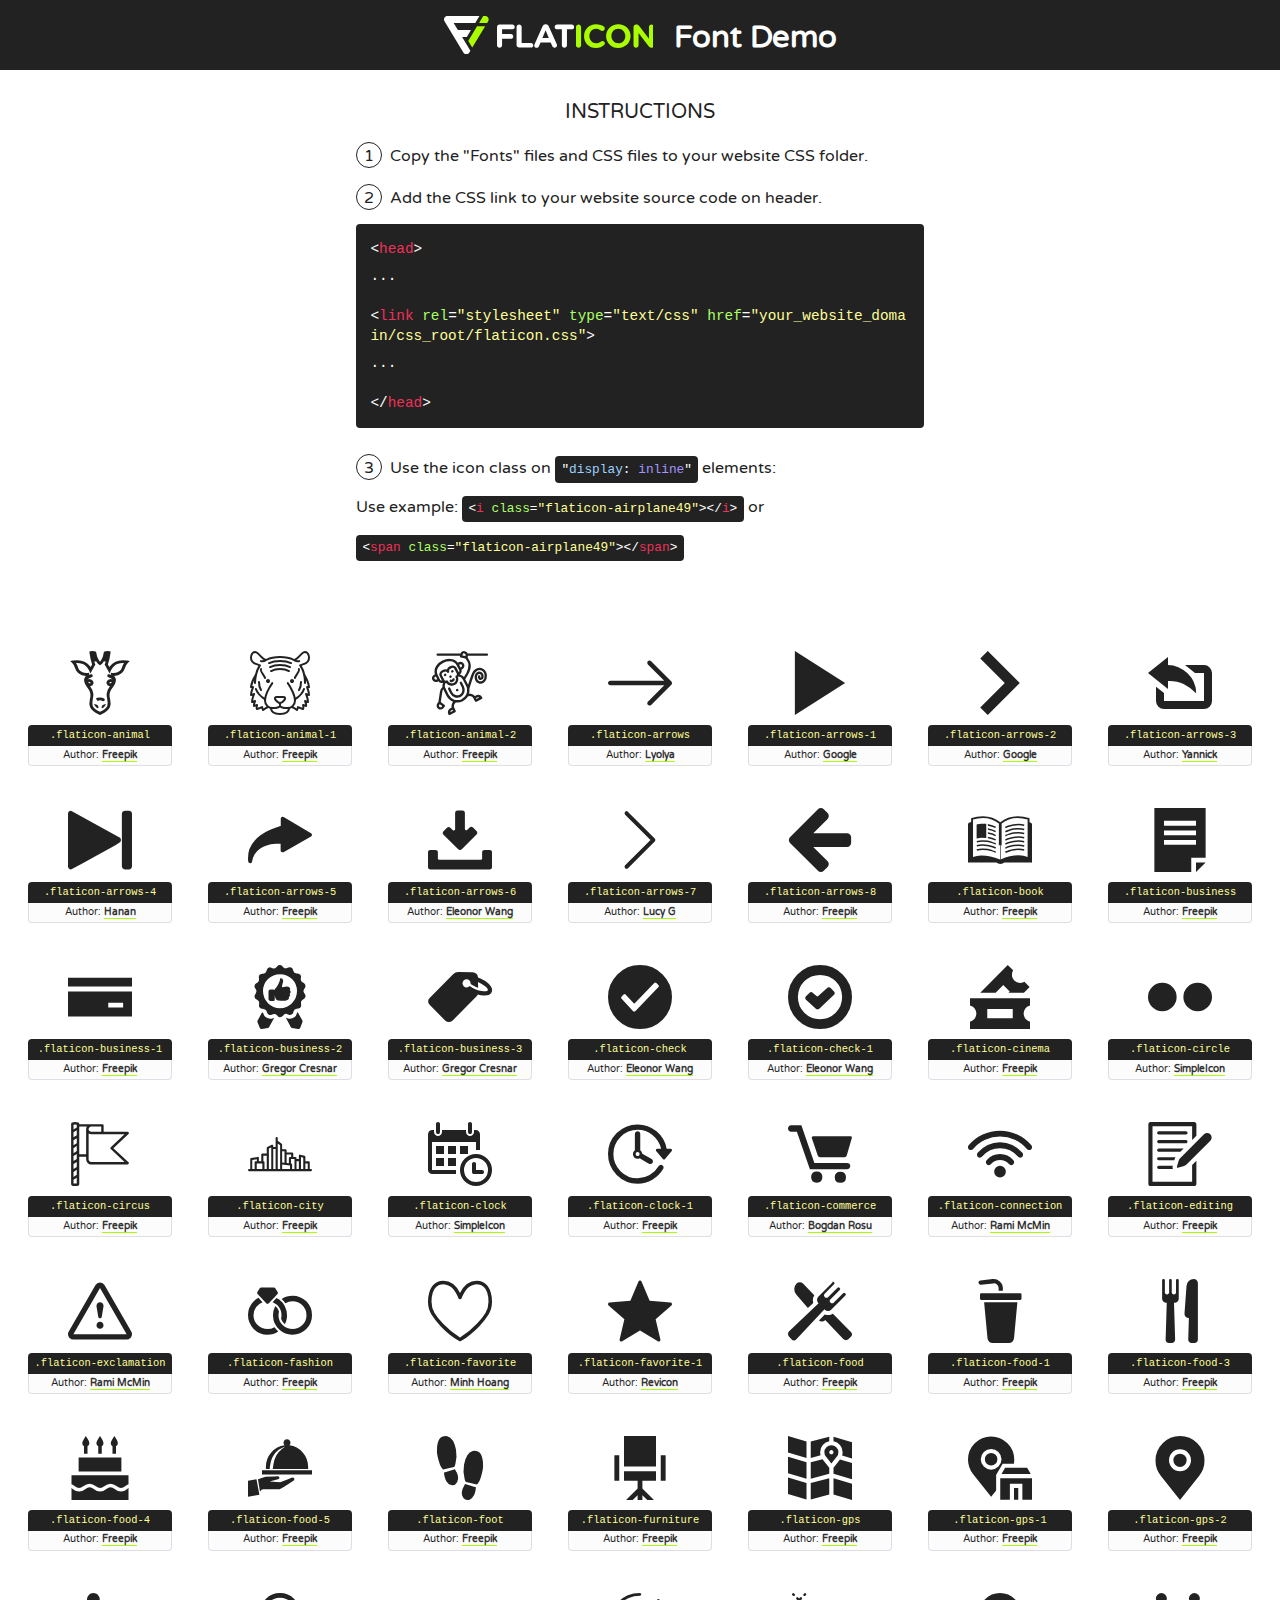
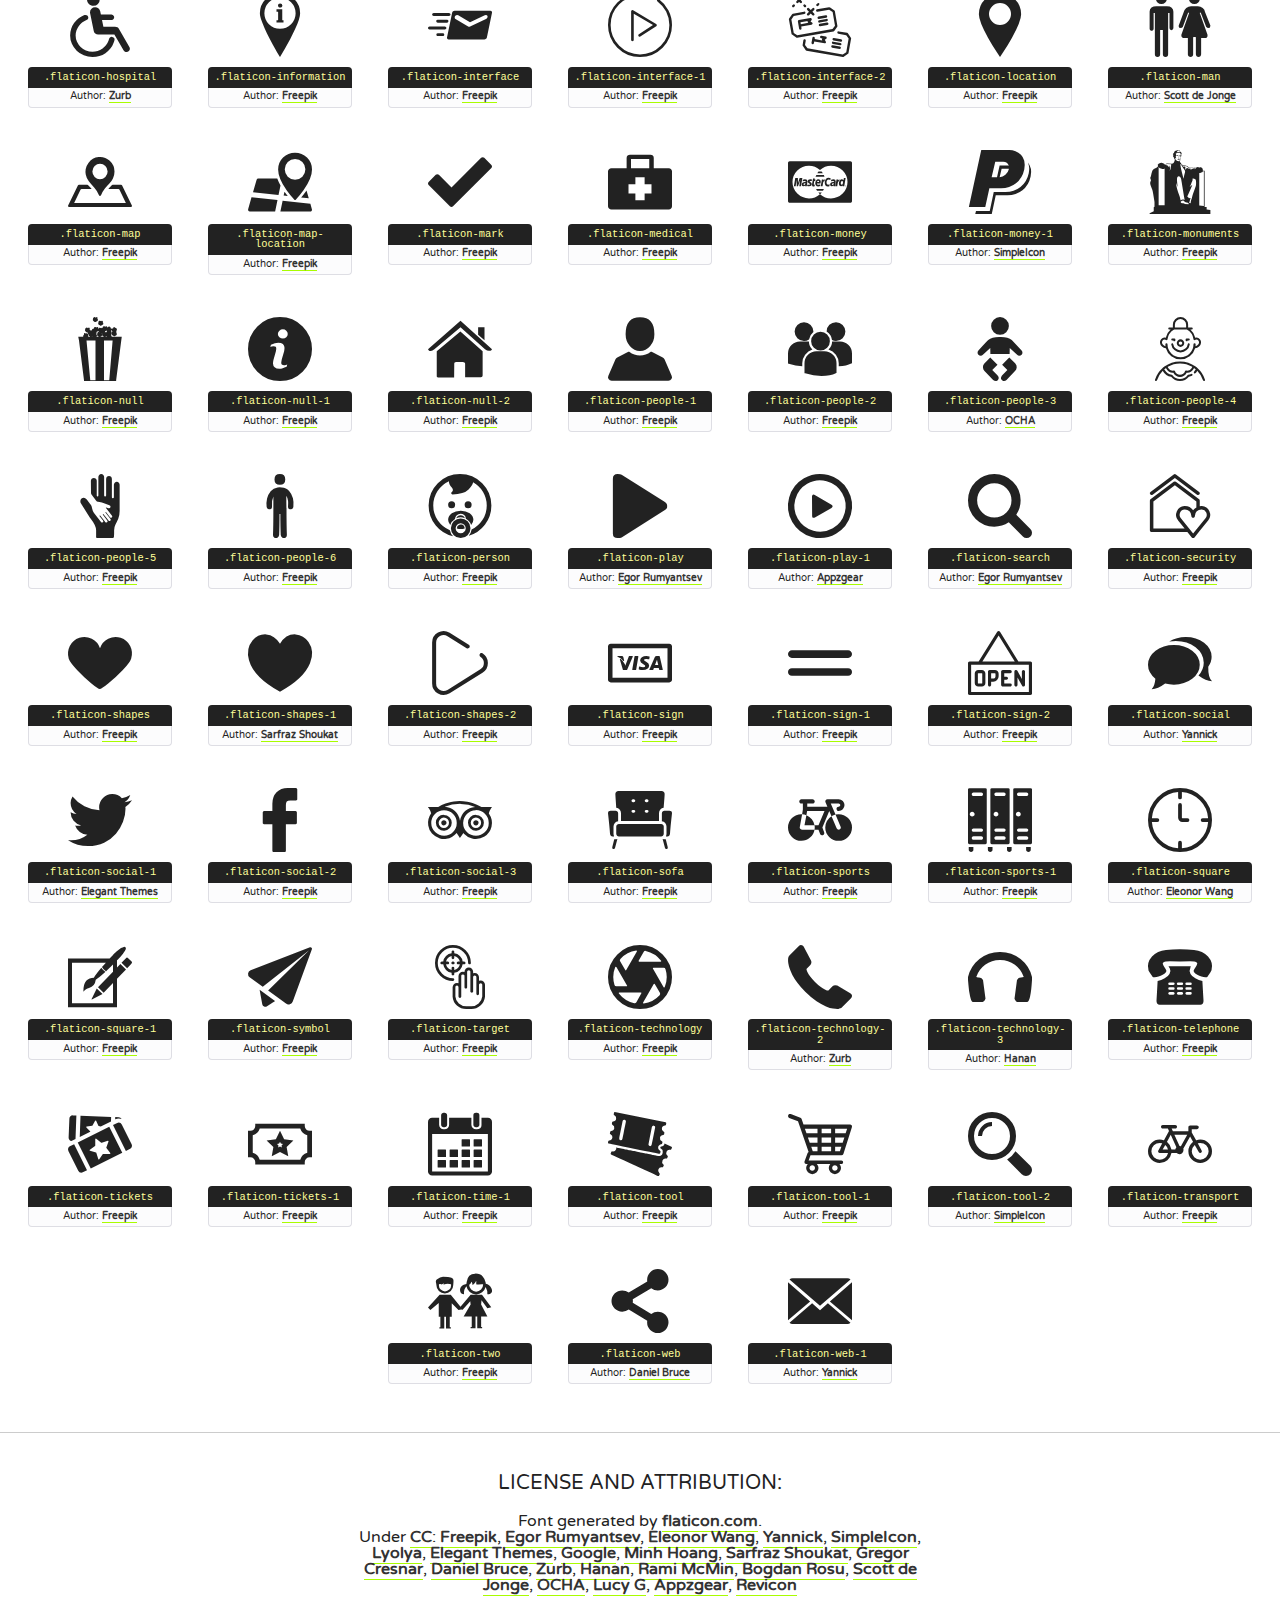
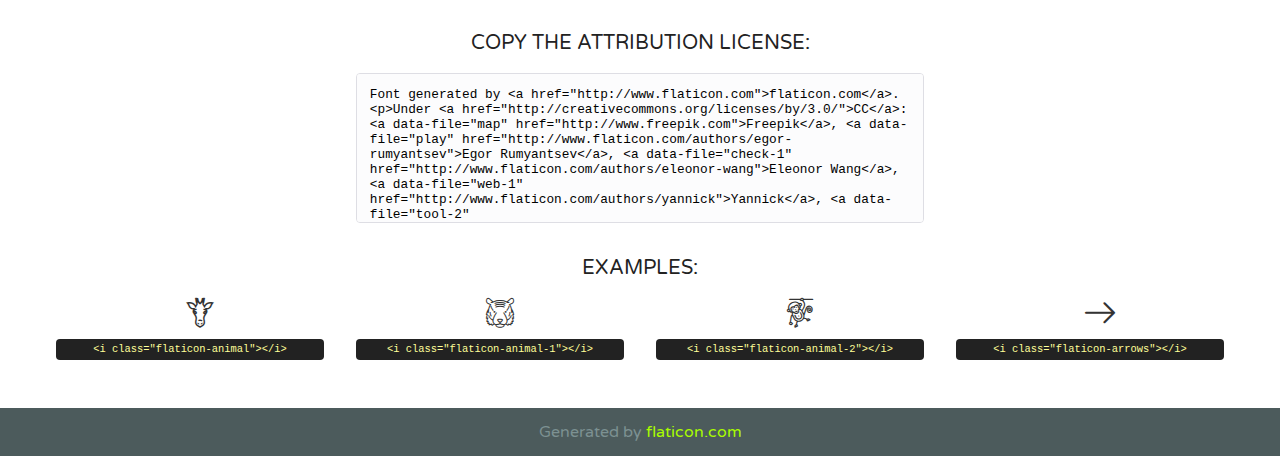
<file: fonts/flaticon.html>
<!DOCTYPE html>
<!--
  Flaticon icon font: Flaticon

-->
<html>
<!DOCTYPE html>
<html>

<head>
    <title>Flaticon WebFont</title>
    <link href="http://fonts.googleapis.com/css?family=Varela+Round" rel="stylesheet" type="text/css" />
    <link rel="stylesheet" type="text/css" href="flaticon.css">
    <meta charset="UTF-8">
    <style>
    html, body, div, span, applet, object, iframe,
    h1, h2, h3, h4, h5, h6, p, blockquote, pre,
    a, abbr, acronym, address, big, cite, code,
    del, dfn, em, img, ins, kbd, q, s, samp,
    small, strike, strong, sub, sup, tt, var,
    b, u, i, center,
    dl, dt, dd, ol, ul, li,
    fieldset, form, label, legend,
    table, caption, tbody, tfoot, thead, tr, th, td,
    article, aside, canvas, details, embed, 
    figure, figcaption, footer, header, hgroup, 
    menu, nav, output, ruby, section, summary,
    time, mark, audio, video {
        margin: 0;
        padding: 0;
        border: 0;
        font-size: 100%;
        font: inherit;
        vertical-align: baseline;
    }
    /* HTML5 display-role reset for older browsers */
    article, aside, details, figcaption, figure, 
    footer, header, hgroup, menu, nav, section {
        display: block;
    }
    body {
        line-height: 1;
    }
    ol, ul {
        list-style: none;
    }
    blockquote, q {
        quotes: none;
    }
    blockquote:before, blockquote:after,
    q:before, q:after {
        content: '';
        content: none;
    }
    table {
        border-collapse: collapse;
        border-spacing: 0;
    }
    body {
        font-family: 'Varela Round', Helvetica, Arial, sans-serif;
        font-size: 16px;
        color: #222;
    }
    a {
        color: #333;
        border-bottom: 1px solid #a9fd00;
        font-weight: bold;
        text-decoration: none;
    }
    * {
        -moz-box-sizing: border-box;
        -webkit-box-sizing: border-box;
        box-sizing: border-box;
        margin: 0;
        padding: 0;
    }
    [class^="flaticon-"]:before, [class*=" flaticon-"]:before, [class^="flaticon-"]:after, [class*=" flaticon-"]:after {
        font-family: Flaticon;
        font-size: 30px;
        font-style: normal;
        margin-left: 20px;
        color: #333;
    }
    .wrapper {
        max-width: 600px;
        margin: auto;
        padding: 0 1em;
    }
    .title {
        font-size: 1.25em;
        text-align: center;
        margin-bottom: 1em;
        text-transform: uppercase;
    }
    header {
        text-align: center;
        background-color: #222;
        color: #fff;
        padding: 1em;
    }
    header .logo {
        width: 210px;
        height: 38px;
        display: inline-block;
        vertical-align: middle;
        margin-right: 1em;
        border: none;
    }
    header strong {
        font-size: 1.95em;
        font-weight: bold;
        vertical-align: middle;
        margin-top: 5px;
        display: inline-block;
    }
    .demo {
        margin: 2em auto;
        line-height: 1.25em;
    }
    .demo ul li {
        margin-bottom: 1em;
    }
    .demo ul li .num {
        color: #222;
        border-radius: 20px;
        display: inline-block;
        width: 26px;
        padding: 3px;
        height: 26px;
        text-align: center;
        margin-right: 0.5em;
        border: 1px solid #222;
    }
    .demo ul li code {
        background-color: #222;
        border-radius: 4px;
        padding: 0.25em 0.5em;
        display: inline-block;
        color: #fff;
        font-family: Consolas,Monaco,Lucida Console,Liberation Mono,DejaVu Sans Mono,Bitstream Vera Sans Mono,Courier New, monospace;
        font-weight: lighter;
        margin-top: 1em;
        font-size: 0.8em;
        word-break: break-all;
    }
    .demo ul li code.big {
        padding: 1em;
        font-size: 0.9em;
    }
    .demo ul li code .red {
        color: #EF3159;
    }
    .demo ul li code .green {
        color: #ACFF65;
    }
    .demo ul li code .yellow {
        color: #FFFF99;
    }
    .demo ul li code .blue {
        color: #99D3FF;
    }
    .demo ul li code .purple {
        color: #A295FF;
    }
    .demo ul li code .dots {
        margin-top: 0.5em;
        display: block;
    }
    #glyphs {
        border-bottom: 1px solid #ccc;
        padding: 2em 0;
        text-align: center;
    }
    .glyph {
        display: inline-block;
        width: 9em;
        margin: 1em;
        text-align: center;
        vertical-align: top;
        background: #FFF;
    }
    .glyph .glyph-icon {
        padding: 10px;
        display: block;
        font-family:"Flaticon";
        font-size: 64px;
        line-height: 1;
    }
    .glyph .glyph-icon:before {
        font-size: 64px;
        color: #222;
        margin-left: 0;
    }
    .class-name {
        font-size: 0.65em;
        background-color: #222;
        color: #fff;
        border-radius: 4px 4px 0 0;
        padding: 0.5em;
        color: #FFFF99;
        font-family: Consolas,Monaco,Lucida Console,Liberation Mono,DejaVu Sans Mono,Bitstream Vera Sans Mono,Courier New, monospace;
    }
    .author-name {
        font-size: 0.6em;
        background-color: #fcfcfd;
        border: 1px solid #DEDEE4;
        border-top: 0;
        border-radius: 0 0 4px 4px;
        padding: 0.5em;
    }
    .class-name:last-child {
        font-size: 10px;
        color:#888;
    }
    .class-name:last-child a {
        font-size: 10px;
        color:#555;
    }
    .class-name:last-child a:hover {
        color:#a9fd00;
    }
    .glyph > input {
        display: block;
        width: 100px;
        margin: 5px auto;
        text-align: center;
        font-size: 12px;
        cursor: text;
    }
    .glyph > input.icon-input {
        font-family:"Flaticon";
        font-size: 16px;
        margin-bottom: 10px;
    }
    .attribution .title {
        margin-top: 2em;
    }
    .attribution textarea {
        background-color: #fcfcfd;
        padding: 1em;
        border: none;
        box-shadow: none;
        border: 1px solid #DEDEE4;
        border-radius: 4px;
        resize: none;
        width: 100%;
        height: 150px;
        font-size: 0.8em;
        font-family: Consolas,Monaco,Lucida Console,Liberation Mono,DejaVu Sans Mono,Bitstream Vera Sans Mono,Courier New, monospace;
        -webkit-appearance: none;
    }
    .iconsuse {
        margin: 2em auto;
        text-align: center;
        max-width: 1200px;
    }
    .iconsuse:after {
        content: '';
        display: table;
        clear: both;
    }
    .iconsuse .image {
        float: left;
        width: 25%;
        padding: 0 1em;
    }
    .iconsuse .image p {
        margin-bottom: 1em;
    }
    .iconsuse .image span {
        display: block;
        font-size: 0.65em;
        background-color: #222;
        color: #fff;
        border-radius: 4px;
        padding: 0.5em;
        color: #FFFF99;
        margin-top: 1em;
        font-family: Consolas,Monaco,Lucida Console,Liberation Mono,DejaVu Sans Mono,Bitstream Vera Sans Mono,Courier New, monospace;
    }
    #footer {
        text-align: center;
        background-color: #4C5B5C;
        color: #7c9192;
        padding: 1em;
    }
    #footer a {
        border: none;
        color: #a9fd00;
        font-weight: normal;
    }
    @media (max-width: 960px) {
        .iconsuse .image {
            width: 50%;
        }
    }
    @media (max-width: 560px) {
        .iconsuse .image {
            width: 100%;
        }
    }
    </style>
</head>

<body class="characters-off">

    <header>
        <a href="http://www.flaticon.com" target="_blank" class="logo">
            <svg version="1.1" xmlns="http://www.w3.org/2000/svg" xmlns:xlink="http://www.w3.org/1999/xlink" xmlns:a="http://ns.adobe.com/AdobeSVGViewerExtensions/3.0/" viewBox="0 0 560.875 102.036" enable-background="new 0 0 560.875 102.036" xml:space="preserve">
                <defs>
                </defs>
                <g>
                    <g class="letters">
                        <path fill="#ffffff" d="M141.596,29.675c0-3.777,2.985-6.767,6.764-6.767h34.438c3.426,0,6.15,2.728,6.15,6.15
                        c0,3.43-2.724,6.149-6.15,6.149h-27.674v13.091h23.719c3.429,0,6.151,2.724,6.151,6.15c0,3.43-2.723,6.149-6.151,6.149h-23.719
                        v17.574c0,3.773-2.986,6.761-6.764,6.761c-3.779,0-6.764-2.989-6.764-6.761V29.675z"></path>
                        <path fill="#ffffff" d="M193.844,29.149c0-3.781,2.985-6.767,6.764-6.767c3.776,0,6.763,2.985,6.763,6.767v42.957h25.039
                        c3.426,0,6.149,2.726,6.149,6.153c0,3.425-2.723,6.15-6.149,6.15h-31.802c-3.779,0-6.764-2.986-6.764-6.768V29.149z"></path>
                        <path fill="#ffffff" d="M241.891,75.71l21.438-48.407c1.492-3.341,4.215-5.357,7.906-5.357h0.792
                        c3.686,0,6.323,2.017,7.815,5.357l21.439,48.407c0.436,0.967,0.701,1.845,0.701,2.723c0,3.602-2.809,6.501-6.414,6.501
                        c-3.161,0-5.269-1.845-6.499-4.655l-4.132-9.661h-27.059l-4.301,10.102c-1.144,2.631-3.426,4.214-6.237,4.214
                        c-3.517,0-6.24-2.81-6.24-6.325C241.1,77.64,241.451,76.677,241.891,75.71z M279.932,58.666l-8.521-20.297l-8.526,20.297H279.932
                        z"></path>
                        <path fill="#ffffff" d="M314.864,35.387H301.86c-3.429,0-6.239-2.813-6.239-6.238c0-3.429,2.811-6.24,6.239-6.24h39.533
                        c3.426,0,6.237,2.811,6.237,6.24c0,3.425-2.811,6.238-6.237,6.238h-13.001v42.785c0,3.773-2.99,6.761-6.764,6.761
                        c-3.779,0-6.764-2.989-6.764-6.761V35.387z"></path>
                        <path fill="#A9FD00" d="M352.615,29.149c0-3.781,2.985-6.767,6.767-6.767c3.774,0,6.761,2.985,6.761,6.767v49.024
                        c0,3.773-2.987,6.761-6.761,6.761c-3.781,0-6.767-2.989-6.767-6.761V29.149z"></path>
                        <path fill="#A9FD00" d="M374.132,53.836v-0.179c0-17.481,13.178-31.801,32.065-31.801c9.22,0,15.459,2.458,20.557,6.238
                        c1.402,1.054,2.637,2.985,2.637,5.357c0,3.692-2.985,6.59-6.681,6.59c-1.845,0-3.071-0.702-4.044-1.319
                        c-3.776-2.813-7.729-4.393-12.562-4.393c-10.364,0-17.831,8.611-17.831,19.154v0.173c0,10.542,7.291,19.329,17.831,19.329
                        c5.715,0,9.492-1.756,13.359-4.834c1.049-0.874,2.458-1.491,4.039-1.491c3.429,0,6.325,2.813,6.325,6.236
                        c0,2.106-1.056,3.78-2.282,4.834c-5.539,4.834-12.036,7.733-21.878,7.733C387.572,85.464,374.132,71.493,374.132,53.836z"></path>
                        <path fill="#A9FD00" d="M433.009,53.836v-0.179c0-17.481,13.79-31.801,32.766-31.801c18.981,0,32.592,14.143,32.592,31.628v0.173
                        c0,17.483-13.785,31.807-32.769,31.807C446.625,85.464,433.009,71.32,433.009,53.836z M484.224,53.836v-0.179
                        c0-10.539-7.725-19.326-18.626-19.326c-10.893,0-18.449,8.611-18.449,19.154v0.173c0,10.542,7.73,19.329,18.626,19.329
                        C476.676,72.986,484.224,64.378,484.224,53.836z"></path>
                        <path fill="#A9FD00" d="M506.233,29.321c0-3.774,2.99-6.763,6.767-6.763h1.401c3.252,0,5.183,1.583,7.029,3.953l26.093,34.265
                        V29.059c0-3.692,2.99-6.677,6.681-6.677c3.683,0,6.671,2.985,6.671,6.677v48.934c0,3.78-2.987,6.765-6.764,6.765h-0.436
                        c-3.257,0-5.188-1.581-7.034-3.953l-27.056-35.492v32.944c0,3.687-2.985,6.676-6.678,6.676c-3.683,0-6.673-2.989-6.673-6.676
                        V29.321z"></path>
                    </g>
                    <g class="insignia">
                        <path fill="#ffffff" d="M48.372,56.137h12.517l11.156-18.537H37.186L25.688,18.539h57.825L94.668,0H9.271
                        C5.925,0,2.842,1.801,1.198,4.716c-1.644,2.907-1.593,6.482,0.134,9.343l50.38,83.501c1.678,2.781,4.689,4.476,7.938,4.476
                        c3.246,0,6.257-1.695,7.935-4.476l2.898-4.804L48.372,56.137z"></path>
                        <g class="i">
                            <path fill="#A9FD00" d="M93.575,18.539h0.031v0.004l21.652,0.004l2.705-4.488c1.727-2.861,1.778-6.436,0.133-9.343
                            C116.454,1.801,113.371,0,110.026,0h-5.294L93.575,18.539z"></path>
                            <polygon fill="#A9FD00" points="88.291,27.356 64.725,66.486 75.519,84.404 109.942,27.356"></polygon>
                        </g>
                    </g>
                </g>
            </svg>
        </a>
        <strong>Font Demo</strong>
    </header>


    <section class="demo wrapper">

        <p class="title">Instructions</p>

        <ul>
            <li>
                <span class="num">1</span>Copy the "Fonts" files and CSS files to your website CSS folder.
            </li>
            <li>
                <span class="num">2</span>Add the CSS link to your website source code on header.
                <code class="big">
                    &lt;<span class="red">head</span>&gt;
                    <br/><span class="dots">...</span>
                    <br/>&lt;<span class="red">link</span> <span class="green">rel</span>=<span class="yellow">"stylesheet"</span> <span class="green">type</span>=<span class="yellow">"text/css"</span> <span class="green">href</span>=<span class="yellow">"your_website_domain/css_root/flaticon.css"</span>&gt;
                    <br/><span class="dots">...</span>
                    <br/>&lt;/<span class="red">head</span>&gt;
                </code>
            </li>

            <li>
                <p>
                    <span class="num">3</span>Use the icon class on <code>"<span class="blue">display</span>:<span class="purple"> inline</span>"</code> elements:
                    <br />
                    Use example: <code>&lt;<span class="red">i</span> <span class="green">class</span>=<span class="yellow">&quot;flaticon-airplane49&quot;</span>&gt;&lt;/<span class="red">i</span>&gt;</code> or <code>&lt;<span class="red">span</span> <span class="green">class</span>=<span class="yellow">&quot;flaticon-airplane49&quot;</span>&gt;&lt;/<span class="red">span</span>&gt;</code>
            </li>
        </ul>

    </section>




   <section id="glyphs">          
    
      
        <div class="glyph"><div class="glyph-icon flaticon-animal"></div>
            <div class="class-name">.flaticon-animal</div>
            <div class="author-name">Author: <a data-file="animal" href="http://www.freepik.com">Freepik</a> </div> 
        </div>        
        
        <div class="glyph"><div class="glyph-icon flaticon-animal-1"></div>
            <div class="class-name">.flaticon-animal-1</div>
            <div class="author-name">Author: <a data-file="animal-1" href="http://www.freepik.com">Freepik</a> </div> 
        </div>        
        
        <div class="glyph"><div class="glyph-icon flaticon-animal-2"></div>
            <div class="class-name">.flaticon-animal-2</div>
            <div class="author-name">Author: <a data-file="animal-2" href="http://www.freepik.com">Freepik</a> </div> 
        </div>        
        
        <div class="glyph"><div class="glyph-icon flaticon-arrows"></div>
            <div class="class-name">.flaticon-arrows</div>
            <div class="author-name">Author: <a data-file="arrows" href="http://www.flaticon.com/authors/lyolya">Lyolya</a> </div> 
        </div>        
        
        <div class="glyph"><div class="glyph-icon flaticon-arrows-1"></div>
            <div class="class-name">.flaticon-arrows-1</div>
            <div class="author-name">Author: <a data-file="arrows-1" href="http://www.flaticon.com/authors/google">Google</a> </div> 
        </div>        
        
        <div class="glyph"><div class="glyph-icon flaticon-arrows-2"></div>
            <div class="class-name">.flaticon-arrows-2</div>
            <div class="author-name">Author: <a data-file="arrows-2" href="http://www.flaticon.com/authors/google">Google</a> </div> 
        </div>        
        
        <div class="glyph"><div class="glyph-icon flaticon-arrows-3"></div>
            <div class="class-name">.flaticon-arrows-3</div>
            <div class="author-name">Author: <a data-file="arrows-3" href="http://www.flaticon.com/authors/yannick">Yannick</a> </div> 
        </div>        
        
        <div class="glyph"><div class="glyph-icon flaticon-arrows-4"></div>
            <div class="class-name">.flaticon-arrows-4</div>
            <div class="author-name">Author: <a data-file="arrows-4" href="http://www.flaticon.com/authors/hanan">Hanan</a> </div> 
        </div>        
        
        <div class="glyph"><div class="glyph-icon flaticon-arrows-5"></div>
            <div class="class-name">.flaticon-arrows-5</div>
            <div class="author-name">Author: <a data-file="arrows-5" href="http://www.freepik.com">Freepik</a> </div> 
        </div>        
        
        <div class="glyph"><div class="glyph-icon flaticon-arrows-6"></div>
            <div class="class-name">.flaticon-arrows-6</div>
            <div class="author-name">Author: <a data-file="arrows-6" href="http://www.flaticon.com/authors/eleonor-wang">Eleonor Wang</a> </div> 
        </div>        
        
        <div class="glyph"><div class="glyph-icon flaticon-arrows-7"></div>
            <div class="class-name">.flaticon-arrows-7</div>
            <div class="author-name">Author: <a data-file="arrows-7" href="http://www.flaticon.com/authors/lucy-g">Lucy G</a> </div> 
        </div>        
        
        <div class="glyph"><div class="glyph-icon flaticon-arrows-8"></div>
            <div class="class-name">.flaticon-arrows-8</div>
            <div class="author-name">Author: <a data-file="arrows-8" href="http://www.freepik.com">Freepik</a> </div> 
        </div>        
        
        <div class="glyph"><div class="glyph-icon flaticon-book"></div>
            <div class="class-name">.flaticon-book</div>
            <div class="author-name">Author: <a data-file="book" href="http://www.freepik.com">Freepik</a> </div> 
        </div>        
        
        <div class="glyph"><div class="glyph-icon flaticon-business"></div>
            <div class="class-name">.flaticon-business</div>
            <div class="author-name">Author: <a data-file="business" href="http://www.freepik.com">Freepik</a> </div> 
        </div>        
        
        <div class="glyph"><div class="glyph-icon flaticon-business-1"></div>
            <div class="class-name">.flaticon-business-1</div>
            <div class="author-name">Author: <a data-file="business-1" href="http://www.freepik.com">Freepik</a> </div> 
        </div>        
        
        <div class="glyph"><div class="glyph-icon flaticon-business-2"></div>
            <div class="class-name">.flaticon-business-2</div>
            <div class="author-name">Author: <a data-file="business-2" href="http://www.flaticon.com/authors/gregor-cresnar">Gregor Cresnar</a> </div> 
        </div>        
        
        <div class="glyph"><div class="glyph-icon flaticon-business-3"></div>
            <div class="class-name">.flaticon-business-3</div>
            <div class="author-name">Author: <a data-file="business-3" href="http://www.flaticon.com/authors/gregor-cresnar">Gregor Cresnar</a> </div> 
        </div>        
        
        <div class="glyph"><div class="glyph-icon flaticon-check"></div>
            <div class="class-name">.flaticon-check</div>
            <div class="author-name">Author: <a data-file="check" href="http://www.flaticon.com/authors/eleonor-wang">Eleonor Wang</a> </div> 
        </div>        
        
        <div class="glyph"><div class="glyph-icon flaticon-check-1"></div>
            <div class="class-name">.flaticon-check-1</div>
            <div class="author-name">Author: <a data-file="check-1" href="http://www.flaticon.com/authors/eleonor-wang">Eleonor Wang</a> </div> 
        </div>        
        
        <div class="glyph"><div class="glyph-icon flaticon-cinema"></div>
            <div class="class-name">.flaticon-cinema</div>
            <div class="author-name">Author: <a data-file="cinema" href="http://www.freepik.com">Freepik</a> </div> 
        </div>        
        
        <div class="glyph"><div class="glyph-icon flaticon-circle"></div>
            <div class="class-name">.flaticon-circle</div>
            <div class="author-name">Author: <a data-file="circle" href="http://www.flaticon.com/authors/simpleicon">SimpleIcon</a> </div> 
        </div>        
        
        <div class="glyph"><div class="glyph-icon flaticon-circus"></div>
            <div class="class-name">.flaticon-circus</div>
            <div class="author-name">Author: <a data-file="circus" href="http://www.freepik.com">Freepik</a> </div> 
        </div>        
        
        <div class="glyph"><div class="glyph-icon flaticon-city"></div>
            <div class="class-name">.flaticon-city</div>
            <div class="author-name">Author: <a data-file="city" href="http://www.freepik.com">Freepik</a> </div> 
        </div>        
        
        <div class="glyph"><div class="glyph-icon flaticon-clock"></div>
            <div class="class-name">.flaticon-clock</div>
            <div class="author-name">Author: <a data-file="clock" href="http://www.flaticon.com/authors/simpleicon">SimpleIcon</a> </div> 
        </div>        
        
        <div class="glyph"><div class="glyph-icon flaticon-clock-1"></div>
            <div class="class-name">.flaticon-clock-1</div>
            <div class="author-name">Author: <a data-file="clock-1" href="http://www.freepik.com">Freepik</a> </div> 
        </div>        
        
        <div class="glyph"><div class="glyph-icon flaticon-commerce"></div>
            <div class="class-name">.flaticon-commerce</div>
            <div class="author-name">Author: <a data-file="commerce" href="http://www.flaticon.com/authors/bogdan-rosu">Bogdan Rosu</a> </div> 
        </div>        
        
        <div class="glyph"><div class="glyph-icon flaticon-connection"></div>
            <div class="class-name">.flaticon-connection</div>
            <div class="author-name">Author: <a data-file="connection" href="http://www.flaticon.com/authors/rami-mcmin">Rami McMin</a> </div> 
        </div>        
        
        <div class="glyph"><div class="glyph-icon flaticon-editing"></div>
            <div class="class-name">.flaticon-editing</div>
            <div class="author-name">Author: <a data-file="editing" href="http://www.freepik.com">Freepik</a> </div> 
        </div>        
        
        <div class="glyph"><div class="glyph-icon flaticon-exclamation"></div>
            <div class="class-name">.flaticon-exclamation</div>
            <div class="author-name">Author: <a data-file="exclamation" href="http://www.flaticon.com/authors/rami-mcmin">Rami McMin</a> </div> 
        </div>        
        
        <div class="glyph"><div class="glyph-icon flaticon-fashion"></div>
            <div class="class-name">.flaticon-fashion</div>
            <div class="author-name">Author: <a data-file="fashion" href="http://www.freepik.com">Freepik</a> </div> 
        </div>        
        
        <div class="glyph"><div class="glyph-icon flaticon-favorite"></div>
            <div class="class-name">.flaticon-favorite</div>
            <div class="author-name">Author: <a data-file="favorite" href="http://www.flaticon.com/authors/minh-hoang">Minh Hoang</a> </div> 
        </div>        
        
        <div class="glyph"><div class="glyph-icon flaticon-favorite-1"></div>
            <div class="class-name">.flaticon-favorite-1</div>
            <div class="author-name">Author: <a data-file="favorite-1" href="http://www.flaticon.com/authors/revicon">Revicon</a> </div> 
        </div>        
        
        <div class="glyph"><div class="glyph-icon flaticon-food"></div>
            <div class="class-name">.flaticon-food</div>
            <div class="author-name">Author: <a data-file="food" href="http://www.freepik.com">Freepik</a> </div> 
        </div>        
        
        <div class="glyph"><div class="glyph-icon flaticon-food-1"></div>
            <div class="class-name">.flaticon-food-1</div>
            <div class="author-name">Author: <a data-file="food-1" href="http://www.freepik.com">Freepik</a> </div> 
        </div>        
        
        <div class="glyph"><div class="glyph-icon flaticon-food-3"></div>
            <div class="class-name">.flaticon-food-3</div>
            <div class="author-name">Author: <a data-file="food-3" href="http://www.freepik.com">Freepik</a> </div> 
        </div>        
        
        <div class="glyph"><div class="glyph-icon flaticon-food-4"></div>
            <div class="class-name">.flaticon-food-4</div>
            <div class="author-name">Author: <a data-file="food-4" href="http://www.freepik.com">Freepik</a> </div> 
        </div>        
        
        <div class="glyph"><div class="glyph-icon flaticon-food-5"></div>
            <div class="class-name">.flaticon-food-5</div>
            <div class="author-name">Author: <a data-file="food-5" href="http://www.freepik.com">Freepik</a> </div> 
        </div>        
        
        <div class="glyph"><div class="glyph-icon flaticon-foot"></div>
            <div class="class-name">.flaticon-foot</div>
            <div class="author-name">Author: <a data-file="foot" href="http://www.freepik.com">Freepik</a> </div> 
        </div>        
        
        <div class="glyph"><div class="glyph-icon flaticon-furniture"></div>
            <div class="class-name">.flaticon-furniture</div>
            <div class="author-name">Author: <a data-file="furniture" href="http://www.freepik.com">Freepik</a> </div> 
        </div>        
        
        <div class="glyph"><div class="glyph-icon flaticon-gps"></div>
            <div class="class-name">.flaticon-gps</div>
            <div class="author-name">Author: <a data-file="gps" href="http://www.freepik.com">Freepik</a> </div> 
        </div>        
        
        <div class="glyph"><div class="glyph-icon flaticon-gps-1"></div>
            <div class="class-name">.flaticon-gps-1</div>
            <div class="author-name">Author: <a data-file="gps-1" href="http://www.freepik.com">Freepik</a> </div> 
        </div>        
        
        <div class="glyph"><div class="glyph-icon flaticon-gps-2"></div>
            <div class="class-name">.flaticon-gps-2</div>
            <div class="author-name">Author: <a data-file="gps-2" href="http://www.freepik.com">Freepik</a> </div> 
        </div>        
        
        <div class="glyph"><div class="glyph-icon flaticon-hospital"></div>
            <div class="class-name">.flaticon-hospital</div>
            <div class="author-name">Author: <a data-file="hospital" href="http://www.flaticon.com/authors/zurb">Zurb</a> </div> 
        </div>        
        
        <div class="glyph"><div class="glyph-icon flaticon-information"></div>
            <div class="class-name">.flaticon-information</div>
            <div class="author-name">Author: <a data-file="information" href="http://www.freepik.com">Freepik</a> </div> 
        </div>        
        
        <div class="glyph"><div class="glyph-icon flaticon-interface"></div>
            <div class="class-name">.flaticon-interface</div>
            <div class="author-name">Author: <a data-file="interface" href="http://www.freepik.com">Freepik</a> </div> 
        </div>        
        
        <div class="glyph"><div class="glyph-icon flaticon-interface-1"></div>
            <div class="class-name">.flaticon-interface-1</div>
            <div class="author-name">Author: <a data-file="interface-1" href="http://www.freepik.com">Freepik</a> </div> 
        </div>        
        
        <div class="glyph"><div class="glyph-icon flaticon-interface-2"></div>
            <div class="class-name">.flaticon-interface-2</div>
            <div class="author-name">Author: <a data-file="interface-2" href="http://www.freepik.com">Freepik</a> </div> 
        </div>        
        
        <div class="glyph"><div class="glyph-icon flaticon-location"></div>
            <div class="class-name">.flaticon-location</div>
            <div class="author-name">Author: <a data-file="location" href="http://www.freepik.com">Freepik</a> </div> 
        </div>        
        
        <div class="glyph"><div class="glyph-icon flaticon-man"></div>
            <div class="class-name">.flaticon-man</div>
            <div class="author-name">Author: <a data-file="man" href="http://www.flaticon.com/authors/scott-de-jonge">Scott de Jonge</a> </div> 
        </div>        
        
        <div class="glyph"><div class="glyph-icon flaticon-map"></div>
            <div class="class-name">.flaticon-map</div>
            <div class="author-name">Author: <a data-file="map" href="http://www.freepik.com">Freepik</a> </div> 
        </div>        
        
        <div class="glyph"><div class="glyph-icon flaticon-map-location"></div>
            <div class="class-name">.flaticon-map-location</div>
            <div class="author-name">Author: <a data-file="map-location" href="http://www.freepik.com">Freepik</a> </div> 
        </div>        
        
        <div class="glyph"><div class="glyph-icon flaticon-mark"></div>
            <div class="class-name">.flaticon-mark</div>
            <div class="author-name">Author: <a data-file="mark" href="http://www.freepik.com">Freepik</a> </div> 
        </div>        
        
        <div class="glyph"><div class="glyph-icon flaticon-medical"></div>
            <div class="class-name">.flaticon-medical</div>
            <div class="author-name">Author: <a data-file="medical" href="http://www.freepik.com">Freepik</a> </div> 
        </div>        
        
        <div class="glyph"><div class="glyph-icon flaticon-money"></div>
            <div class="class-name">.flaticon-money</div>
            <div class="author-name">Author: <a data-file="money" href="http://www.freepik.com">Freepik</a> </div> 
        </div>        
        
        <div class="glyph"><div class="glyph-icon flaticon-money-1"></div>
            <div class="class-name">.flaticon-money-1</div>
            <div class="author-name">Author: <a data-file="money-1" href="http://www.flaticon.com/authors/simpleicon">SimpleIcon</a> </div> 
        </div>        
        
        <div class="glyph"><div class="glyph-icon flaticon-monuments"></div>
            <div class="class-name">.flaticon-monuments</div>
            <div class="author-name">Author: <a data-file="monuments" href="http://www.freepik.com">Freepik</a> </div> 
        </div>        
        
        <div class="glyph"><div class="glyph-icon flaticon-null"></div>
            <div class="class-name">.flaticon-null</div>
            <div class="author-name">Author: <a data-file="null" href="http://www.freepik.com">Freepik</a> </div> 
        </div>        
        
        <div class="glyph"><div class="glyph-icon flaticon-null-1"></div>
            <div class="class-name">.flaticon-null-1</div>
            <div class="author-name">Author: <a data-file="null-1" href="http://www.freepik.com">Freepik</a> </div> 
        </div>        
        
        <div class="glyph"><div class="glyph-icon flaticon-null-2"></div>
            <div class="class-name">.flaticon-null-2</div>
            <div class="author-name">Author: <a data-file="null-2" href="http://www.freepik.com">Freepik</a> </div> 
        </div>        
        
        <div class="glyph"><div class="glyph-icon flaticon-people-1"></div>
            <div class="class-name">.flaticon-people-1</div>
            <div class="author-name">Author: <a data-file="people-1" href="http://www.freepik.com">Freepik</a> </div> 
        </div>        
        
        <div class="glyph"><div class="glyph-icon flaticon-people-2"></div>
            <div class="class-name">.flaticon-people-2</div>
            <div class="author-name">Author: <a data-file="people-2" href="http://www.freepik.com">Freepik</a> </div> 
        </div>        
        
        <div class="glyph"><div class="glyph-icon flaticon-people-3"></div>
            <div class="class-name">.flaticon-people-3</div>
            <div class="author-name">Author: <a data-file="people-3" href="http://www.flaticon.com/authors/ocha">OCHA</a> </div> 
        </div>        
        
        <div class="glyph"><div class="glyph-icon flaticon-people-4"></div>
            <div class="class-name">.flaticon-people-4</div>
            <div class="author-name">Author: <a data-file="people-4" href="http://www.freepik.com">Freepik</a> </div> 
        </div>        
        
        <div class="glyph"><div class="glyph-icon flaticon-people-5"></div>
            <div class="class-name">.flaticon-people-5</div>
            <div class="author-name">Author: <a data-file="people-5" href="http://www.freepik.com">Freepik</a> </div> 
        </div>        
        
        <div class="glyph"><div class="glyph-icon flaticon-people-6"></div>
            <div class="class-name">.flaticon-people-6</div>
            <div class="author-name">Author: <a data-file="people-6" href="http://www.freepik.com">Freepik</a> </div> 
        </div>        
        
        <div class="glyph"><div class="glyph-icon flaticon-person"></div>
            <div class="class-name">.flaticon-person</div>
            <div class="author-name">Author: <a data-file="person" href="http://www.freepik.com">Freepik</a> </div> 
        </div>        
        
        <div class="glyph"><div class="glyph-icon flaticon-play"></div>
            <div class="class-name">.flaticon-play</div>
            <div class="author-name">Author: <a data-file="play" href="http://www.flaticon.com/authors/egor-rumyantsev">Egor Rumyantsev</a> </div> 
        </div>        
        
        <div class="glyph"><div class="glyph-icon flaticon-play-1"></div>
            <div class="class-name">.flaticon-play-1</div>
            <div class="author-name">Author: <a data-file="play-1" href="http://www.flaticon.com/authors/appzgear">Appzgear</a> </div> 
        </div>        
        
        <div class="glyph"><div class="glyph-icon flaticon-search"></div>
            <div class="class-name">.flaticon-search</div>
            <div class="author-name">Author: <a data-file="search" href="http://www.flaticon.com/authors/egor-rumyantsev">Egor Rumyantsev</a> </div> 
        </div>        
        
        <div class="glyph"><div class="glyph-icon flaticon-security"></div>
            <div class="class-name">.flaticon-security</div>
            <div class="author-name">Author: <a data-file="security" href="http://www.freepik.com">Freepik</a> </div> 
        </div>        
        
        <div class="glyph"><div class="glyph-icon flaticon-shapes"></div>
            <div class="class-name">.flaticon-shapes</div>
            <div class="author-name">Author: <a data-file="shapes" href="http://www.freepik.com">Freepik</a> </div> 
        </div>        
        
        <div class="glyph"><div class="glyph-icon flaticon-shapes-1"></div>
            <div class="class-name">.flaticon-shapes-1</div>
            <div class="author-name">Author: <a data-file="shapes-1" href="http://www.flaticon.com/authors/sarfraz-shoukat">Sarfraz Shoukat</a> </div> 
        </div>        
        
        <div class="glyph"><div class="glyph-icon flaticon-shapes-2"></div>
            <div class="class-name">.flaticon-shapes-2</div>
            <div class="author-name">Author: <a data-file="shapes-2" href="http://www.freepik.com">Freepik</a> </div> 
        </div>        
        
        <div class="glyph"><div class="glyph-icon flaticon-sign"></div>
            <div class="class-name">.flaticon-sign</div>
            <div class="author-name">Author: <a data-file="sign" href="http://www.freepik.com">Freepik</a> </div> 
        </div>        
        
        <div class="glyph"><div class="glyph-icon flaticon-sign-1"></div>
            <div class="class-name">.flaticon-sign-1</div>
            <div class="author-name">Author: <a data-file="sign-1" href="http://www.freepik.com">Freepik</a> </div> 
        </div>        
        
        <div class="glyph"><div class="glyph-icon flaticon-sign-2"></div>
            <div class="class-name">.flaticon-sign-2</div>
            <div class="author-name">Author: <a data-file="sign-2" href="http://www.freepik.com">Freepik</a> </div> 
        </div>        
        
        <div class="glyph"><div class="glyph-icon flaticon-social"></div>
            <div class="class-name">.flaticon-social</div>
            <div class="author-name">Author: <a data-file="social" href="http://www.flaticon.com/authors/yannick">Yannick</a> </div> 
        </div>        
        
        <div class="glyph"><div class="glyph-icon flaticon-social-1"></div>
            <div class="class-name">.flaticon-social-1</div>
            <div class="author-name">Author: <a data-file="social-1" href="http://www.flaticon.com/authors/elegant-themes">Elegant Themes</a> </div> 
        </div>        
        
        <div class="glyph"><div class="glyph-icon flaticon-social-2"></div>
            <div class="class-name">.flaticon-social-2</div>
            <div class="author-name">Author: <a data-file="social-2" href="http://www.freepik.com">Freepik</a> </div> 
        </div>        
        
        <div class="glyph"><div class="glyph-icon flaticon-social-3"></div>
            <div class="class-name">.flaticon-social-3</div>
            <div class="author-name">Author: <a data-file="social-3" href="http://www.freepik.com">Freepik</a> </div> 
        </div>        
        
        <div class="glyph"><div class="glyph-icon flaticon-sofa"></div>
            <div class="class-name">.flaticon-sofa</div>
            <div class="author-name">Author: <a data-file="sofa" href="http://www.freepik.com">Freepik</a> </div> 
        </div>        
        
        <div class="glyph"><div class="glyph-icon flaticon-sports"></div>
            <div class="class-name">.flaticon-sports</div>
            <div class="author-name">Author: <a data-file="sports" href="http://www.freepik.com">Freepik</a> </div> 
        </div>        
        
        <div class="glyph"><div class="glyph-icon flaticon-sports-1"></div>
            <div class="class-name">.flaticon-sports-1</div>
            <div class="author-name">Author: <a data-file="sports-1" href="http://www.freepik.com">Freepik</a> </div> 
        </div>        
        
        <div class="glyph"><div class="glyph-icon flaticon-square"></div>
            <div class="class-name">.flaticon-square</div>
            <div class="author-name">Author: <a data-file="square" href="http://www.flaticon.com/authors/eleonor-wang">Eleonor Wang</a> </div> 
        </div>        
        
        <div class="glyph"><div class="glyph-icon flaticon-square-1"></div>
            <div class="class-name">.flaticon-square-1</div>
            <div class="author-name">Author: <a data-file="square-1" href="http://www.freepik.com">Freepik</a> </div> 
        </div>        
        
        <div class="glyph"><div class="glyph-icon flaticon-symbol"></div>
            <div class="class-name">.flaticon-symbol</div>
            <div class="author-name">Author: <a data-file="symbol" href="http://www.freepik.com">Freepik</a> </div> 
        </div>        
        
        <div class="glyph"><div class="glyph-icon flaticon-target"></div>
            <div class="class-name">.flaticon-target</div>
            <div class="author-name">Author: <a data-file="target" href="http://www.freepik.com">Freepik</a> </div> 
        </div>        
        
        <div class="glyph"><div class="glyph-icon flaticon-technology"></div>
            <div class="class-name">.flaticon-technology</div>
            <div class="author-name">Author: <a data-file="technology" href="http://www.freepik.com">Freepik</a> </div> 
        </div>        
        
        <div class="glyph"><div class="glyph-icon flaticon-technology-2"></div>
            <div class="class-name">.flaticon-technology-2</div>
            <div class="author-name">Author: <a data-file="technology-2" href="http://www.flaticon.com/authors/zurb">Zurb</a> </div> 
        </div>        
        
        <div class="glyph"><div class="glyph-icon flaticon-technology-3"></div>
            <div class="class-name">.flaticon-technology-3</div>
            <div class="author-name">Author: <a data-file="technology-3" href="http://www.flaticon.com/authors/hanan">Hanan</a> </div> 
        </div>        
        
        <div class="glyph"><div class="glyph-icon flaticon-telephone"></div>
            <div class="class-name">.flaticon-telephone</div>
            <div class="author-name">Author: <a data-file="telephone" href="http://www.freepik.com">Freepik</a> </div> 
        </div>        
        
        <div class="glyph"><div class="glyph-icon flaticon-tickets"></div>
            <div class="class-name">.flaticon-tickets</div>
            <div class="author-name">Author: <a data-file="tickets" href="http://www.freepik.com">Freepik</a> </div> 
        </div>        
        
        <div class="glyph"><div class="glyph-icon flaticon-tickets-1"></div>
            <div class="class-name">.flaticon-tickets-1</div>
            <div class="author-name">Author: <a data-file="tickets-1" href="http://www.freepik.com">Freepik</a> </div> 
        </div>        
        
        <div class="glyph"><div class="glyph-icon flaticon-time-1"></div>
            <div class="class-name">.flaticon-time-1</div>
            <div class="author-name">Author: <a data-file="time-1" href="http://www.freepik.com">Freepik</a> </div> 
        </div>        
        
        <div class="glyph"><div class="glyph-icon flaticon-tool"></div>
            <div class="class-name">.flaticon-tool</div>
            <div class="author-name">Author: <a data-file="tool" href="http://www.freepik.com">Freepik</a> </div> 
        </div>        
        
        <div class="glyph"><div class="glyph-icon flaticon-tool-1"></div>
            <div class="class-name">.flaticon-tool-1</div>
            <div class="author-name">Author: <a data-file="tool-1" href="http://www.freepik.com">Freepik</a> </div> 
        </div>        
        
        <div class="glyph"><div class="glyph-icon flaticon-tool-2"></div>
            <div class="class-name">.flaticon-tool-2</div>
            <div class="author-name">Author: <a data-file="tool-2" href="http://www.flaticon.com/authors/simpleicon">SimpleIcon</a> </div> 
        </div>        
        
        <div class="glyph"><div class="glyph-icon flaticon-transport"></div>
            <div class="class-name">.flaticon-transport</div>
            <div class="author-name">Author: <a data-file="transport" href="http://www.freepik.com">Freepik</a> </div> 
        </div>        
        
        <div class="glyph"><div class="glyph-icon flaticon-two"></div>
            <div class="class-name">.flaticon-two</div>
            <div class="author-name">Author: <a data-file="two" href="http://www.freepik.com">Freepik</a> </div> 
        </div>        
        
        <div class="glyph"><div class="glyph-icon flaticon-web"></div>
            <div class="class-name">.flaticon-web</div>
            <div class="author-name">Author: <a data-file="web" href="http://www.flaticon.com/authors/daniel-bruce">Daniel Bruce</a> </div> 
        </div>        
        
        <div class="glyph"><div class="glyph-icon flaticon-web-1"></div>
            <div class="class-name">.flaticon-web-1</div>
            <div class="author-name">Author: <a data-file="web-1" href="http://www.flaticon.com/authors/yannick">Yannick</a> </div> 
        </div>        
        

    </section>



    <section class="attribution wrapper"   style="text-align:center;">

      <div class="title">License and attribution:</div><div class="attrDiv">Font generated by <a href="http://www.flaticon.com">flaticon.com</a>. <div><p>Under <a href="http://creativecommons.org/licenses/by/3.0/">CC</a>: <a data-file="map" href="http://www.freepik.com">Freepik</a>, <a data-file="play" href="http://www.flaticon.com/authors/egor-rumyantsev">Egor Rumyantsev</a>, <a data-file="check-1" href="http://www.flaticon.com/authors/eleonor-wang">Eleonor Wang</a>, <a data-file="web-1" href="http://www.flaticon.com/authors/yannick">Yannick</a>, <a data-file="tool-2" href="http://www.flaticon.com/authors/simpleicon">SimpleIcon</a>, <a data-file="arrows" href="http://www.flaticon.com/authors/lyolya">Lyolya</a>, <a data-file="social-1" href="http://www.flaticon.com/authors/elegant-themes">Elegant Themes</a>, <a data-file="arrows-2" href="http://www.flaticon.com/authors/google">Google</a>, <a data-file="favorite" href="http://www.flaticon.com/authors/minh-hoang">Minh Hoang</a>, <a data-file="shapes-1" href="http://www.flaticon.com/authors/sarfraz-shoukat">Sarfraz Shoukat</a>, <a data-file="business-3" href="http://www.flaticon.com/authors/gregor-cresnar">Gregor Cresnar</a>, <a data-file="web" href="http://www.flaticon.com/authors/daniel-bruce">Daniel Bruce</a>, <a data-file="technology-2" href="http://www.flaticon.com/authors/zurb">Zurb</a>, <a data-file="technology-3" href="http://www.flaticon.com/authors/hanan">Hanan</a>, <a data-file="connection" href="http://www.flaticon.com/authors/rami-mcmin">Rami McMin</a>, <a data-file="commerce" href="http://www.flaticon.com/authors/bogdan-rosu">Bogdan Rosu</a>, <a data-file="man" href="http://www.flaticon.com/authors/scott-de-jonge">Scott de Jonge</a>, <a data-file="people-3" href="http://www.flaticon.com/authors/ocha">OCHA</a>, <a data-file="arrows-7" href="http://www.flaticon.com/authors/lucy-g">Lucy G</a>, <a data-file="play-1" href="http://www.flaticon.com/authors/appzgear">Appzgear</a>, <a data-file="favorite-1" href="http://www.flaticon.com/authors/revicon">Revicon</a></p>  </div>
      </div>
      <div class="title">Copy the Attribution License:</div>

    <textarea onclick="this.focus();this.select();">Font generated by &lt;a href=&quot;http://www.flaticon.com&quot;&gt;flaticon.com&lt;/a&gt;. <p>Under <a href="http://creativecommons.org/licenses/by/3.0/">CC</a>: <a data-file="map" href="http://www.freepik.com">Freepik</a>, <a data-file="play" href="http://www.flaticon.com/authors/egor-rumyantsev">Egor Rumyantsev</a>, <a data-file="check-1" href="http://www.flaticon.com/authors/eleonor-wang">Eleonor Wang</a>, <a data-file="web-1" href="http://www.flaticon.com/authors/yannick">Yannick</a>, <a data-file="tool-2" href="http://www.flaticon.com/authors/simpleicon">SimpleIcon</a>, <a data-file="arrows" href="http://www.flaticon.com/authors/lyolya">Lyolya</a>, <a data-file="social-1" href="http://www.flaticon.com/authors/elegant-themes">Elegant Themes</a>, <a data-file="arrows-2" href="http://www.flaticon.com/authors/google">Google</a>, <a data-file="favorite" href="http://www.flaticon.com/authors/minh-hoang">Minh Hoang</a>, <a data-file="shapes-1" href="http://www.flaticon.com/authors/sarfraz-shoukat">Sarfraz Shoukat</a>, <a data-file="business-3" href="http://www.flaticon.com/authors/gregor-cresnar">Gregor Cresnar</a>, <a data-file="web" href="http://www.flaticon.com/authors/daniel-bruce">Daniel Bruce</a>, <a data-file="technology-2" href="http://www.flaticon.com/authors/zurb">Zurb</a>, <a data-file="technology-3" href="http://www.flaticon.com/authors/hanan">Hanan</a>, <a data-file="connection" href="http://www.flaticon.com/authors/rami-mcmin">Rami McMin</a>, <a data-file="commerce" href="http://www.flaticon.com/authors/bogdan-rosu">Bogdan Rosu</a>, <a data-file="man" href="http://www.flaticon.com/authors/scott-de-jonge">Scott de Jonge</a>, <a data-file="people-3" href="http://www.flaticon.com/authors/ocha">OCHA</a>, <a data-file="arrows-7" href="http://www.flaticon.com/authors/lucy-g">Lucy G</a>, <a data-file="play-1" href="http://www.flaticon.com/authors/appzgear">Appzgear</a>, <a data-file="favorite-1" href="http://www.flaticon.com/authors/revicon">Revicon</a></p>  
     </textarea>

    </section>

    <section class="iconsuse">

          <div class="title">Examples:</div>            
             
            <div class="image">
                <p>
                    <i class="glyph-icon flaticon-animal"></i> 
                    <span>&lt;i class=&quot;flaticon-animal&quot;&gt;&lt;/i&gt;</span>
                </p>
            </div>
            
            <div class="image">
                <p>
                    <i class="glyph-icon flaticon-animal-1"></i> 
                    <span>&lt;i class=&quot;flaticon-animal-1&quot;&gt;&lt;/i&gt;</span>
                </p>
            </div>
            
            <div class="image">
                <p>
                    <i class="glyph-icon flaticon-animal-2"></i> 
                    <span>&lt;i class=&quot;flaticon-animal-2&quot;&gt;&lt;/i&gt;</span>
                </p>
            </div>
            
            <div class="image">
                <p>
                    <i class="glyph-icon flaticon-arrows"></i> 
                    <span>&lt;i class=&quot;flaticon-arrows&quot;&gt;&lt;/i&gt;</span>
                </p>
            </div>
                       
        </div>
                            
    </section>

<div id="footer">
    <div>Generated by <a href="http://www.flaticon.com">flaticon.com</a>
    </div>
</div>



</body>
</html>
</file>
<file: css/flaticon.css>
@font-face {
  font-family: "Flaticon";
  src: url("../fonts/Flaticon.eot");
  src: url("../fonts/Flaticon.eot?#iefix") format("embedded-opentype"),
       url("../fonts/Flaticon.woff") format("woff"),
       url("../fonts/Flaticon.ttf") format("truetype"),
       url("../fonts/Flaticon.svg#Flaticon") format("svg");
  font-weight: normal;
  font-style: normal;
}

@media screen and (-webkit-min-device-pixel-ratio:0) {
  @font-face {
    font-family: "Flaticon";
    src: url("../fonts/Flaticon.svg#Flaticon") format("svg");
  }
}

[class^="flaticon-"]:before, [class*=" flaticon-"]:before,
[class^="flaticon-"]:after, [class*=" flaticon-"]:after {   
  font-family: Flaticon;
font-style: normal;
}

.flaticon-animal:before { content: "\f100"; }
.flaticon-animal-1:before { content: "\f101"; }
.flaticon-animal-2:before { content: "\f102"; }
.flaticon-arrows:before { content: "\f103"; }
.flaticon-arrows-1:before { content: "\f104"; }
.flaticon-arrows-2:before { content: "\f105"; }
.flaticon-arrows-3:before { content: "\f106"; }
.flaticon-arrows-4:before { content: "\f107"; }
.flaticon-arrows-5:before { content: "\f108"; }
.flaticon-arrows-6:before { content: "\f109"; }
.flaticon-arrows-7:before { content: "\f10a"; }
.flaticon-arrows-8:before { content: "\f10b"; }
.flaticon-book:before { content: "\f10c"; }
.flaticon-business:before { content: "\f10d"; }
.flaticon-business-1:before { content: "\f10e"; }
.flaticon-business-2:before { content: "\f10f"; }
.flaticon-business-3:before { content: "\f110"; }
.flaticon-check:before { content: "\f111"; }
.flaticon-check-1:before { content: "\f112"; }
.flaticon-cinema:before { content: "\f113"; }
.flaticon-circle:before { content: "\f114"; }
.flaticon-circus:before { content: "\f115"; }
.flaticon-city:before { content: "\f116"; }
.flaticon-clock:before { content: "\f117"; }
.flaticon-clock-1:before { content: "\f118"; }
.flaticon-commerce:before { content: "\f119"; }
.flaticon-connection:before { content: "\f11a"; }
.flaticon-editing:before { content: "\f11b"; }
.flaticon-exclamation:before { content: "\f11c"; }
.flaticon-fashion:before { content: "\f11d"; }
.flaticon-favorite:before { content: "\f11e"; }
.flaticon-favorite-1:before { content: "\f11f"; }
.flaticon-food:before { content: "\f120"; }
.flaticon-food-1:before { content: "\f121"; }
.flaticon-food-3:before { content: "\f122"; }
.flaticon-food-4:before { content: "\f123"; }
.flaticon-food-5:before { content: "\f124"; }
.flaticon-foot:before { content: "\f125"; }
.flaticon-furniture:before { content: "\f126"; }
.flaticon-gps:before { content: "\f127"; }
.flaticon-gps-1:before { content: "\f128"; }
.flaticon-gps-2:before { content: "\f129"; }
.flaticon-hospital:before { content: "\f12a"; }
.flaticon-information:before { content: "\f12b"; }
.flaticon-interface:before { content: "\f12c"; }
.flaticon-interface-1:before { content: "\f12d"; }
.flaticon-interface-2:before { content: "\f12e"; }
.flaticon-location:before { content: "\f12f"; }
.flaticon-man:before { content: "\f130"; }
.flaticon-map:before { content: "\f131"; }
.flaticon-map-location:before { content: "\f132"; }
.flaticon-mark:before { content: "\f133"; }
.flaticon-medical:before { content: "\f134"; }
.flaticon-money:before { content: "\f135"; }
.flaticon-money-1:before { content: "\f136"; }
.flaticon-monuments:before { content: "\f137"; }
.flaticon-null:before { content: "\f138"; }
.flaticon-null-1:before { content: "\f139"; }
.flaticon-null-2:before { content: "\f13a"; }
.flaticon-people-1:before { content: "\f13b"; }
.flaticon-people-2:before { content: "\f13c"; }
.flaticon-people-3:before { content: "\f13d"; }
.flaticon-people-4:before { content: "\f13e"; }
.flaticon-people-5:before { content: "\f13f"; }
.flaticon-people-6:before { content: "\f140"; }
.flaticon-person:before { content: "\f141"; }
.flaticon-play:before { content: "\f142"; }
.flaticon-play-1:before { content: "\f143"; }
.flaticon-search:before { content: "\f144"; }
.flaticon-security:before { content: "\f145"; }
.flaticon-shapes:before { content: "\f146"; }
.flaticon-shapes-1:before { content: "\f147"; }
.flaticon-shapes-2:before { content: "\f148"; }
.flaticon-sign:before { content: "\f149"; }
.flaticon-sign-1:before { content: "\f14a"; }
.flaticon-sign-2:before { content: "\f14b"; }
.flaticon-social:before { content: "\f14c"; }
.flaticon-social-1:before { content: "\f14d"; }
.flaticon-social-2:before { content: "\f14e"; }
.flaticon-social-3:before { content: "\f14f"; }
.flaticon-sofa:before { content: "\f150"; }
.flaticon-sports:before { content: "\f151"; }
.flaticon-sports-1:before { content: "\f152"; }
.flaticon-square:before { content: "\f153"; }
.flaticon-square-1:before { content: "\f154"; }
.flaticon-symbol:before { content: "\f155"; }
.flaticon-target:before { content: "\f156"; }
.flaticon-technology:before { content: "\f157"; }
.flaticon-technology-2:before { content: "\f158"; }
.flaticon-technology-3:before { content: "\f159"; }
.flaticon-telephone:before { content: "\f15a"; }
.flaticon-tickets:before { content: "\f15b"; }
.flaticon-tickets-1:before { content: "\f15c"; }
.flaticon-time-1:before { content: "\f15d"; }
.flaticon-tool:before { content: "\f15e"; }
.flaticon-tool-1:before { content: "\f15f"; }
.flaticon-tool-2:before { content: "\f160"; }
.flaticon-transport:before { content: "\f161"; }
.flaticon-two:before { content: "\f162"; }
.flaticon-web:before { content: "\f163"; }
.flaticon-web-1:before { content: "\f164"; }
</file>
<file: style.css>
@import url('https://fonts.googleapis.com/css?family=Architects+Daughter|Lato:300,400,700,900');
/*-------------------------------------

Template Name: Zooks - Zoo, Cinema, Museum, Comedy Club, Circus & Aquarium HTML5 Responsive Template


Description: Zooks is a  HTML5 Responsive Template especially made for Zoos, Cinemas, Museums, Comedy Clubs, Circus & Aquariums.
Author: Md Moshfiqul Haque
Version: 1.0
---------------------------------------
CSS INDEX
=======================================
1. Theme Default CSS (body, link color, section etc)
---------------------------------------*/
/*-------------------------------------*/
/*  1.  Theme default CSS
        1.1 Template Reset Variable
    2.Header Start Here
    3.Slider Area Start Here
    4.Home Services Start Here
    5.Home Services End Here
    6.Our live camp start Here
      6.1 Our camp Under Area Start Here 
    7.About Us Area Start Here
    8. Our Animal Start Here
    9.Our Latest Video Area Start Here
      9.1 Our Video Content Area Start Here 
    10.Zooks Contact Start Here 
      10.1 Twiiter Post Area Start Here
    11.Footer Start Here
    12.Breadcumb Area Start Here
    13.Opening Hours Start Here
    14.Map Of the Zoo Start Here
    15.Where Is animal Live Start Here
    16.Remember Start Here
    17. Advertise Start Here
    18.Book Online and Save Start Here
    19.Select Your Ticket Start Here
    20.Donate Start Here
    21.Where We Are Start Here
    22.Form Area Start Here
    23.Planning List Start Here
    24. Sponer Area Start Here
    25. Animal details Area Start Here 
/*-------------------------------------*/
html,
body {
  height: 100%;
  font-family: 'Lato', sans-serif;
  color: #414141;
  font-size: 15px;
  line-height: 24px;
  vertical-align: baseline;
}
/* ------------------------------------
1.1 Template Reset Variable 
---------------------------------------*/
.floatleft {
  float: left;
}
.floatright {
  float: right;
}
.alignleft {
  float: left;
  margin-right: 15px;
  margin-bottom: 24px;
}
.alignright {
  float: right;
  margin-left: 15px;
  margin-bottom: 24px;
}
.aligncenter {
  display: block;
  margin: 0 auto 24px;
}
a:focus {
  outline: 0px solid;
}
img {
  max-width: 100%;
  height: auto;
}
.fix {
  overflow: hidden;
}
p {
  margin: 0 0 24px;
}
h1,
h2,
h3,
h4,
h5,
h6 {
  margin: 0 0 24px;
  font-weight: 500;
  font-family: 'Raleway', sans-serif;
}
a {
  transition: all 0.5s ease 0s;
  text-decoration: none;
}
a:hover {
  color: #1969d6;
  text-decoration: none;
}
a:active,
a:hover {
  outline: 0 none;
  color: #0849a3;
}
ul {
  list-style: outside none none;
  margin: 0;
  padding: 0;
}
.clear {
  clear: both;
}
::-moz-selection {
  background: #1969d6;
  text-shadow: none;
}
::selection {
  background: #1969d6;
  text-shadow: none;
}
.browserupgrade {
  margin: 26px  0;
  background: #1969d6;
  color: #333333;
  padding: 26px 0;
}
.acurate {
  margin: 0;
  padding: 0;
}
.padding {
  padding: 30px;
}
.padding-top {
  padding-top: 30px;
}
.padding-bottom {
  padding-bottom: 30px;
}
.padding1 {
  padding: 60px;
}
.padding-top1 {
  padding-top: 60px;
}
.padding-bottom1 {
  padding-bottm: 60px;
}
.mobile-menu-area {
  display: none;
}
.mean-container .mean-nav {
  position: absolute;
  top: 100%;
}
/* ------------------------------------
2.Header Start Here 
---------------------------------------*/
header {
  position: absolute;
  left: 0;
  right: 0;
  z-index: 9;
}
header .header-top {
  clear: both;
  margin-top: 25px;
}
header .header-top .logo-area a {
  display: block;
}
header .header-top .logo-area a img {
  text-align: center;
}
header .header-top .header-top-right {
  border-bottom: 2px solid #736558;
  margin-bottom: 15px;
  padding-bottom: 15px;
}
header .header-top .header-top-right ul {
  margin: 0;
  padding: 0;
  text-align: right;
}
header .header-top .header-top-right ul li {
  display: inline-block;
}
header .header-top .header-top-right ul li a {
  display: block;
  text-decoration: none;
  font-family: 'Lato', sans-serif;
  color: #ffffff;
  padding: 10px 15px;
}
header .header-top .header-top-right ul li.schedule {
  background: rgba(0, 0, 0, 0) url("images/btn.png") no-repeat scroll 0 0;
  margin: 0 2px 0 40px;
  padding: 0 15px;
}
header .main-header ul {
  margin: 0;
  padding: 0;
  text-align: center;
}
header .main-header ul li {
  display: inline-block;
}
header .main-header ul li.active a {
  color: #ffffff;
}
header .main-header ul li a {
  display: block;
  text-decoration: none;
  font-family: 'Architects Daughter', cursive;
  color: #ffffff;
  padding: 20px 35px;
  font-size: 22px;
  color: #dcd794;
  transition: all 0.3s;
}
header .main-header ul li a:hover {
  color: #ffffff;
}
header .search-box-area {
  display: none;
  position: absolute;
  height: 100%;
  width: 100%;
  margin: 0px auto;
}
header .search-box-area .search-form input {
  border-radius: 0;
  border: 1px solid #dddddd;
  height: 40px;
  color: #333333;
}
header .search-box-area .search-form a {
  position: absolute;
  right: 30px;
  top: 8px;
}
/* ------------------------------------ 
3.Slider Area Start Here 
---------------------------------------*/
.slider-area {
  color: #ffffff;
}
.slider-area .slide-one {
  background: url(images/slider/1.jpg) no-repeat;
  background-size: cover;
  background-position: center;
  padding: 300px 0;
}
.slider-area .slide-one h2 {
  font-size: 120px;
  font-family: 'Architects Daughter', cursive;
  color: #dcd794;
  padding-bottom: 10px;
  margin-bottom: 10px;
  position: relative;
}
.slider-area .slide-one h2:after {
  background: #dcd794;
  height: 5px;
  width: 400px;
  position: absolute;
  left: 0;
  bottom: 0;
  content: "";
}
.slider-area .slide-one p {
  font-size: 24px;
  color: #ffffff;
}
.slider-area .slide-one a {
  margin-top: 20px;
  background: url(images/slider/slider-btn.png) no-repeat;
  background-size: cover;
  background-position: center;
  padding: 15px 20px;
  color: #ffffff;
  font-size: 20px;
  display: inline-block;
}
.slider-area .slide-two {
  background: url(images/slider/2.jpg) no-repeat;
  background-size: cover;
  background-position: center;
  padding: 300px 0;
}
.slider-area .slide-two h2 {
  font-size: 120px;
  font-family: 'Architects Daughter', cursive;
  color: #dcd794;
  padding-bottom: 10px;
  margin-bottom: 10px;
  position: relative;
}
.slider-area .slide-two h2:after {
  background: #dcd794;
  height: 5px;
  position: absolute;
  right: 0;
  left: 0;
  bottom: 0;
  content: "";
}
.slider-area .slide-two p {
  font-size: 24px;
  color: #ffffff;
}
.slider-area .slide-two a {
  margin-top: 20px;
  background: url(images/slider/slider-btn.png) no-repeat;
  background-size: cover;
  background-position: center;
  padding: 15px 20px;
  color: #ffffff;
  font-size: 20px;
  display: inline-block;
}
/* ------------------------------------
4.Home Services Start Here 
---------------------------------------*/
.home-services-area {
  background: #f0ebe5;
  padding: 70px 0;
}
.home-services-area .single-services h2 {
  color: #a09833;
  font-size: 24px;
  border-bottom: 1px solid #a09833;
  padding-bottom: 10px;
  margin-bottom: 25px;
  font-family: 'Architects Daughter', cursive;
  text-align: center;
}
.home-services-area .single-services .services-image {
  position: relative;
  overflow: hidden;
}
.home-services-area .single-services .services-image:hover .overley {
  opacity: 1;
}
.home-services-area .single-services .services-image a {
  display: block;
}
.home-services-area .single-services .services-image a img {
  width: 100%;
}
.home-services-area .single-services .services-image .overley {
  position: absolute;
  left: 15px;
  right: 15px;
  top: 15px;
  bottom: 15px;
  margin: auto;
  text-align: center;
  background: url(images/services/overley.jpg) no-repeat;
  background-position: center;
  background-size: cover;
  content: "";
  transition: all 0.3s;
  opacity: 0;
}
.home-services-area .single-services .services-image .overley .services-details {
  top: 50%;
  position: relative;
  transform: translateY(-50%);
  text-align: center;
}
.home-services-area .single-services .services-image .overley .services-details h4 {
  margin-bottom: 0;
}
.home-services-area .single-services .services-image .overley .services-details h4 a {
  color: #ffffff;
}
.home-services-area .single-services .services-image .overley .services-details .services-botton {
  background: url(images/services/btn.png) no-repeat;
  background-position: center;
}
.home-services-area .single-services .services-image .overley .services-details .services-botton a {
  color: #FB8B40;
  display: block;
  padding: 10px;
  margin: 10px;
}
/* ------------------------------------
5.Home Services End Here 
---------------------------------------*/
.home-plan-area {
  padding: 100px 0;
}
.home-plan-area.services-page {
  background: #f0ebe5;
}
.home-plan-area .section-title h2 {
  font-size: 80px;
  font-family: 'Architects Daughter', cursive;
  color: #fb8b40;
  margin-bottom: 60px;
  position: relative;
}
.home-plan-area .section-title h2:before {
  position: absolute;
  left: 0;
  width: 250px;
  content: "";
  height: 2px;
  background: #fb8b40;
  top: 40px;
}
.home-plan-area .section-title h2:after {
  position: absolute;
  right: 0;
  width: 250px;
  content: "";
  height: 2px;
  background: #fb8b40;
  top: 40px;
}
.home-plan-area .single-plan {
  text-align: center;
}
.home-plan-area .single-plan .plan-icon {
  background: rgba(0, 0, 0, 0);
  background-image: url("images/plan/bg.png");
  background-position: center;
  background-repeat: no-repeat;
  background-size: cover;
  height: 160px;
  line-height: 150px;
  margin: auto auto 40px;
  max-width: 100%;
  padding: 10px;
  width: 160px;
  transition: all 0.3s;
}
.home-plan-area .single-plan .plan-icon:hover {
  background: rgba(0, 0, 0, 0);
  background-image: url("images/plan/hover.png");
  background-position: center;
  background-repeat: no-repeat;
  background-size: cover;
}
.home-plan-area .single-plan .plan-icon i {
  font-size: 60px;
  color: #ffffff;
  font-weight: 300;
}
.home-plan-area .single-plan .plan-details h3 {
  margin-bottom: 10px;
}
.home-plan-area .single-plan .plan-details h3 a {
  display: block;
  font-size: 24px;
  color: #a09833;
  font-family: 'Architects Daughter', cursive;
  font-weight: bold;
}
.home-plan-area .single-plan .plan-details p {
  color: #414141;
}
.home-plan-area .single-plan .plan-details .read-more a {
  border-bottom: 2px solid #fb8b40;
  color: #fb8b40;
  display: inline-block;
  font-size: 16px;
  font-weight: 600;
  margin-bottom: 1px;
  padding-bottom: 1px;
  transition: all 0.3s ease 0s;
}
.home-plan-area .single-plan .plan-details .read-more a:hover {
  border-bottom: 2px solid #a09833;
  color: #a09833;
}
/* ------------------------------------
6.Our live camp start Here 
---------------------------------------*/
.our-live-camp-area {
  background: url(images/camp/bg.jpg) no-repeat;
  background-position: center;
  background-size: cover;
  padding: 70px 0;
  overflow: hidden;
}
.our-live-camp-area .total-camp .single-camp ul li {
  color: #ffffff;
  float: left;
  margin-right: 30px;
  text-align: center;
  width: 165px;
}
.our-live-camp-area .total-camp .single-camp ul li.margin-none {
  margin-right: 0;
}
.our-live-camp-area .total-camp .single-camp ul li h4 {
  margin: 15px 0;
}
.our-live-camp-area .total-camp .single-camp ul li .single-live-camp {
  position: relative;
  overflow: hidden;
}
.our-live-camp-area .total-camp .single-camp ul li .single-live-camp .image {
  overflow: hidden;
  position: relative;
}
.our-live-camp-area .total-camp .single-camp ul li .single-live-camp .image:hover .overley {
  opacity: 1;
}
.our-live-camp-area .total-camp .single-camp ul li .single-live-camp .image a {
  display: block;
}
.our-live-camp-area .total-camp .single-camp ul li .single-live-camp .image a img {
  width: 100%;
}
.our-live-camp-area .total-camp .single-camp ul li .single-live-camp .image span {
  -moz-transform: rotate(-50deg);
  -webkit-transform: rotate(-50deg);
  -o-transform: rotate(-50deg);
  -ms-transform: rotate(-50deg);
  transform: rotate(-50deg);
  color: #ffffff;
  font-size: 14px;
  left: -40px;
  padding: 2px 35px;
  position: absolute;
  top: 20px;
  z-index: 999;
  background: #fb8b40;
}
.our-live-camp-area .total-camp .single-camp ul li .single-live-camp .image .overley {
  background: rgba(0, 0, 0, 0);
  background-image: url("images/services/overley.jpg");
  background-position: center;
  background-repeat: no-repeat;
  background-size: cover;
  content: "";
  margin: auto;
  opacity: 0;
  position: absolute;
  right: 10px;
  top: 10px;
  left: 10px;
  bottom: 10px;
  text-align: center;
  transition: all 0.3s;
  border-radius: 5px;
}
.our-live-camp-area .total-camp .single-camp ul li .single-live-camp .image .overley .button {
  background: url(images/services/btn.png) no-repeat;
  background-position: center;
  position: relative;
  text-align: center;
  top: 50%;
  transform: translateY(-50%);
}
.our-live-camp-area .total-camp .single-camp ul li .single-live-camp .image .overley .button a {
  color: #fb8b40;
  display: inline-block;
  margin: 2px;
  padding: 5px 10px;
}
.our-live-camp-area .our-live-camp-title {
  padding: 100px 50px;
}
.our-live-camp-area .our-live-camp-title h1 {
  border-bottom: 5px solid;
  color: #dcd794;
  font-family: "Lato", sans-serif;
  font-size: 84px;
  font-weight: 700;
  text-transform: uppercase;
}
.our-live-camp-area .our-live-camp-title p {
  text-align: center;
  font-size: 24px;
  color: #ffffff;
}
.our-live-camp-area .our-live-camp-title .slid-btn {
  position: absolute;
  left: 0;
  right: 0;
  text-align: center;
}
.our-live-camp-area .our-live-camp-title .slid-btn a {
  color: #fb8b40;
  cursor: pointer;
  display: inline-block;
  padding: 0;
  margin: 0 4px;
  font-size: 24px;
  border-bottom: 2px solid #fb8b40;
  transition: all 0.3s;
}
.our-live-camp-area .our-live-camp-title .slid-btn a:hover {
  color: #dcd794;
  border-bottom: 2px solid #dcd794;
}
/* ------------------------------------
6.1 Our camp Under Area Start Here  
---------------------------------------*/
.under-camp-area {
  background: #f0ebe5;
  padding: 70px 0;
}
.under-camp-area.single-page {
  padding: 70px 0 0 0;
}
.under-camp-area.services-area {
  background: #ffffff !important;
}
.under-camp-area .section-title h2 {
  font-size: 80px;
  font-family: 'Architects Daughter', cursive;
  color: #fb8b40;
  margin-bottom: 60px;
  position: relative;
}
.under-camp-area .section-title h2:before {
  position: absolute;
  left: 0;
  width: 250px;
  content: "";
  height: 2px;
  background: #fb8b40;
  top: 40px;
}
.under-camp-area .section-title h2:after {
  position: absolute;
  right: 0;
  width: 250px;
  content: "";
  height: 2px;
  background: #fb8b40;
  top: 40px;
}
.under-camp-area .single-under-camp {
  min-height: 350px;
  border: 7px solid #e6dccf;
}
.under-camp-area .single-under-camp .image .camp-image {
  display: block;
  height: 170px;
  overflow: hidden;
}
.under-camp-area .single-under-camp .image .camp-image img {
  width: 100%;
}
.under-camp-area .single-under-camp .image .camp-image:hover img {
  opacity: 0.8;
}
.under-camp-area .single-under-camp .image .price-camp {
  position: absolute;
  top: 10%;
  left: 15%;
  display: inline-block;
}
.under-camp-area .single-under-camp .image .price-camp img {
  height: 120px;
  width: 120px;
}
.under-camp-area .single-under-camp .image .price-camp .content-price {
  position: absolute;
  top: 25%;
  text-align: center;
}
.under-camp-area .single-under-camp .image .price-camp .content-price h2 {
  font-size: 28px;
  color: #fff;
  display: inline-block;
}
.under-camp-area .single-under-camp .image .price-camp .content-price h2 span {
  width: 100%;
  display: inherit;
}
.under-camp-area .single-under-camp .details {
  padding: 15px;
}
.under-camp-area .single-under-camp .details h4 {
  margin-bottom: 5px;
}
.under-camp-area .single-under-camp .details h4 a {
  color: #a09833;
  font-family: 'Architects Daughter', cursive;
  font-size: 24px;
}
.under-camp-area .single-under-camp .details p {
  margin-bottom: 10px;
}
.under-camp-area .single-under-camp .details .read-more a {
  border-bottom: 2px solid #fb8b40;
  color: #fb8b40;
  display: inline-block;
  font-size: 16px;
  font-weight: 600;
  margin-bottom: 1px;
  padding-bottom: 1px;
  transition: all 0.3s ease 0s;
}
.under-camp-area .single-under-camp .details .read-more a:hover {
  border-bottom: 2px solid #a09833;
  color: #a09833;
}
/* ------------------------------------
7.About Us Area Start Here 
---------------------------------------*/
.about-us-area {
  background: url(images/about/bg.png) no-repeat;
  padding: 150px 0;
  background-size: cover;
  background-position: center;
  position: relative;
  margin: 0 0 -60px;
}
.about-us-area .about-content h2 {
  color: #a09833;
  font-family: 'Architects Daughter', cursive;
  font-size: 48px;
}
.about-us-area .about-content ul li {
  margin-bottom: 20px;
  font-size: 18px;
}
.about-us-area .about-content ul li i {
  color: #a09833;
  font-size: 20px;
  margin-right: 20px;
}
.about-us-area .about-content .about-botton ul li {
  margin-bottom: 0px;
  font-size: 18px;
  display: inline-block;
  margin-right: 20px;
}
.about-us-area .about-content .about-botton ul li a {
  border-bottom: 2px solid #fb8b40;
  color: #fb8b40;
  display: inline-block;
  font-size: 16px;
  font-weight: 600;
  margin-bottom: 1px;
  padding-bottom: 1px;
  transition: all 0.3s ease 0s;
}
.about-us-area .about-content .about-botton ul li a:hover {
  border-bottom: 2px solid #a09833;
  color: #a09833;
}
/* ------------------------------------
8. Our Animal Start Here 
---------------------------------------*/
.our-animal-area {
  background: #f0ebe5;
  padding: 70px 0;
}
.our-animal-area .section-title h2 {
  font-size: 48px;
  font-family: 'Architects Daughter', cursive;
  color: #fb8b40;
  margin-bottom: 30px;
  position: relative;
}
.our-animal-area .section-title h2:before {
  position: absolute;
  left: 0;
  width: 250px;
  content: "";
  height: 2px;
  background: #fb8b40;
  top: 40px;
}
.our-animal-area .section-title h2:after {
  position: absolute;
  right: 0;
  width: 250px;
  content: "";
  height: 2px;
  background: #fb8b40;
  top: 40px;
}
.our-animal-area .total-area .singla-animal {
  padding: 0 15px;
  width: 100%;
  display: inline-block;
}
.our-animal-area .total-area .singla-animal h4 {
  margin: 10px 0;
  text-align: center;
}
.our-animal-area .total-area .singla-animal h4 a {
  display: block;
  color: #a09833;
}
.our-animal-area .total-area .singla-animal .image {
  overflow: hidden;
  position: relative;
}
.our-animal-area .total-area .singla-animal .image:hover .overley {
  opacity: 1;
}
.our-animal-area .total-area .singla-animal .image a {
  display: block;
}
.our-animal-area .total-area .singla-animal .image a img {
  width: 100%;
}
.our-animal-area .total-area .singla-animal .image .overley {
  background: rgba(0, 0, 0, 0);
  background-image: url("images/services/overley.jpg");
  background-position: center;
  background-repeat: no-repeat;
  background-size: cover;
  content: "";
  height: 100%;
  left: 0;
  margin: auto;
  opacity: 0;
  position: absolute;
  right: 0;
  text-align: center;
  top: 0;
  transition: all 0.3s ease 0s;
  width: 100%;
  border-radius: 5px;
}
.our-animal-area .total-area .singla-animal .image .overley .button {
  background: url(images/services/btn.png) no-repeat;
  background-position: center;
  position: relative;
  text-align: center;
  top: 50%;
  transform: translateY(-50%);
}
.our-animal-area .total-area .singla-animal .image .overley .button a {
  color: #fb8b40;
  display: inline-block;
  margin: 2px;
  padding: 5px 10px;
}
.our-animal-area .total-area .owl-controls .owl-buttons .owl-prev {
  background: transparent;
  border-radius: 0;
  color: #ffffff;
  height: 50px;
  line-height: 50px;
  margin: 0 1px;
  opacity: 1;
  padding: 0;
  position: absolute;
  left: -100px;
  top: 35%;
  font-size: 22px;
  transition: all 0.3s;
  width: 48px;
  border-radius: 100%;
  background: url(images/btm.png) no-repeat;
}
.our-animal-area .total-area .owl-controls .owl-buttons .owl-prev i {
  padding: 0;
}
.our-animal-area .total-area .owl-controls .owl-buttons .owl-prev:hover {
  background: url(images/btn-hover.png) no-repeat;
}
.our-animal-area .total-area .owl-controls .owl-buttons .owl-next {
  background: transparent;
  border-radius: 0;
  color: #ffffff;
  height: 50px;
  line-height: 50px;
  margin: 0 1px;
  opacity: 1;
  padding: 0;
  position: absolute;
  right: -100px;
  top: 35%;
  font-size: 22px;
  transition: all 0.3s;
  width: 48px;
  border-radius: 100%;
  background: url(images/btm.png) no-repeat;
}
.our-animal-area .total-area .owl-controls .owl-buttons .owl-next:hover {
  background: url(images/btn-hover.png) no-repeat;
}
/* ------------------------------------
9.Our Latest Video Area Start Here 
---------------------------------------*/
.our-latest-video-area {
  background: url(images/video/bg.jpg) no-repeat;
  background-size: cover;
  background-position: center;
  padding: 100px 0 150px;
}
.our-latest-video-area .section-title {
  color: #ffffff;
}
.our-latest-video-area .section-title h2 {
  font-family: 'Architects Daughter', cursive;
  font-size: 48px;
  margin-bottom: 10px;
}
.our-latest-video-area .video-tab {
  text-align: center;
  border: 1px solid transparent;
}
.our-latest-video-area .video-tab ul {
  text-align: center;
  border: 1px solid transparent;
}
.our-latest-video-area .video-tab ul li {
  display: inline-block;
  float: inherit !important;
  padding: 0 5px;
}
.our-latest-video-area .video-tab ul li.active a {
  background: transparent;
  border: 1px solid transparent;
}
.our-latest-video-area .video-tab ul li.active a img {
  opacity: 1;
}
.our-latest-video-area .video-tab ul li a {
  display: block;
  border: 1px solid transparent;
  padding: 0;
  background: #fff;
}
.our-latest-video-area .video-tab ul li a img {
  width: 100%;
  display: block;
  opacity: 0.5;
}
/* ------------------------------------
9.1 Our Video Content Area Start Here  
---------------------------------------*/
.our-video-content-area {
  background: #f0ebe5;
  padding-bottom: 100px;
  z-index: 99;
}
.our-video-content-area .single-video {
  text-align: center;
  margin-top: -100px;
}
.our-video-content-area .single-video iframe{
  width: 100%;
}
.our-video-content-area .single-video a {
  display: block;
}
.our-video-content-area .single-video a img {
  width: 100%;
  margin-bottom: 30px;
}
.our-video-content-area .single-video h3 a {
  color: #a09833;
  font-size: 24px;
  transition: all 0.3s;
}
.our-video-content-area .single-video h3 a:hover {
  color: #dcd794;
}
.our-video-content-area .save-the-lion-area {
  background: rgba(0, 0, 0, 0) url("images/save.png") no-repeat scroll center center;
  color: #ffffff;
  padding: 180px;
  text-align: center;
}
.our-video-content-area .save-the-lion-area h2 {
  font-family: 'Architects Daughter', cursive;
  font-size: 55px;
  margin-bottom: 0;
  text-align: center;
  margin-right: 50px;
}
.our-video-content-area .save-the-lion-area p {
  display: inline-block;
  margin-right: -110px;
}
.our-video-content-area .save-the-lion-area .button {
  background: rgba(0, 0, 0, 0) url("images/donate-bg.png") no-repeat scroll 0 0;
  display: inline-block;
  height: 95px;
  margin: auto;
  text-align: center;
  width: 100%;
}
.our-video-content-area .save-the-lion-area .button a {
  color: #ffffff;
  display: block;
  font-size: 42px;
  font-weight: lighter;
  padding: 30px;
}
.our-video-content-area .latest-news .section-title h2 {
  font-size: 45px;
  font-family: 'Architects Daughter', cursive;
  color: #fb8b40;
  margin-bottom: 60px;
  position: relative;
}
.our-video-content-area .latest-news .section-title h2:before {
  position: absolute;
  left: 0;
  width: 250px;
  content: "";
  height: 2px;
  background: #fb8b40;
  top: 40px;
}
.our-video-content-area .latest-news .section-title h2:after {
  position: absolute;
  right: 0;
  width: 250px;
  content: "";
  height: 2px;
  background: #fb8b40;
  top: 40px;
}
.our-video-content-area .latest-news .single-news-area {
  min-height: 280px;
  border: 5px solid #e6dccf;
}
.our-video-content-area .latest-news .single-news-area .media:hover .pull-left a img {
  opacity: 0.5;
}
.our-video-content-area .latest-news .single-news-area .media .pull-left {
  background: #dcd794;
  padding-right: 0;
}
.our-video-content-area .latest-news .single-news-area .media .pull-left a img {
  width: 100%;
  opacity: 1;
  transition: all 0.3s;
}
.our-video-content-area .latest-news .single-news-area .media .media-body {
  padding: 25px;
}
.our-video-content-area .latest-news .single-news-area .media .media-body h4 {
  margin-bottom: 30px;
}
.our-video-content-area .latest-news .single-news-area .media .media-body h4 a {
  font-size: 28px;
  font-family: 'Architects Daughter', cursive;
  color: #a09833;
  text-decoration: none;
  transition: all 0.3s;
}
.our-video-content-area .latest-news .single-news-area .media .media-body h4 a:hover {
  border-bottom: 2px solid #dcd794;
  color: #dcd794;
}
.our-video-content-area .latest-news .single-news-area .media .media-body p {
  margin-bottom: 30px;
  color: #414141;
}
.our-video-content-area .latest-news .single-news-area .media .media-body .read-more a {
  border-bottom: 2px solid #fb8b40;
  color: #fb8b40;
  display: inline-block;
  font-size: 16px;
  font-weight: 600;
  margin-bottom: 1px;
  padding-bottom: 1px;
  transition: all 0.3s ease 0s;
}
.our-video-content-area .latest-news .single-news-area .media .media-body .read-more a:hover {
  border-bottom: 2px solid #dcd794;
  color: #dcd794;
}
.our-video-content-area .latest-news .all-news {
  display: inline-block;
  background: url(images/blog/btn.png) no-repeat;
  background-position: center;
}
.our-video-content-area .latest-news .all-news a {
  display: block;
  color: #ffffff;
  padding: 10px;
  margin: 22px;
}
.our-video-content-area .latest-news .all-news a:hover {
  color: #fb8b40;
}
/* ------------------------------------
10.Zooks Contact Start Here 
---------------------------------------*/
.zooks-connact-area {
  padding: 70px 0;
}
.zooks-connact-area .section-title h2 {
  font-size: 45px;
  font-family: 'Architects Daughter', cursive;
  color: #fb8b40;
  margin-bottom: 60px;
  position: relative;
}
.zooks-connact-area .section-title h2:before {
  position: absolute;
  left: 0;
  width: 250px;
  content: "";
  height: 2px;
  background: #fb8b40;
  top: 40px;
}
.zooks-connact-area .section-title h2:after {
  position: absolute;
  right: 0;
  width: 250px;
  content: "";
  height: 2px;
  background: #fb8b40;
  top: 40px;
}
.zooks-connact-area .zooks-social-connect-area {
  margin-top: -20px;
  margin-bottom: 30px;
}
.zooks-connact-area .zooks-social-connect-area ul {
  margin: 0;
  padding: 0;
}
.zooks-connact-area .zooks-social-connect-area ul li {
  display: inline-block;
  margin: 3px;
}
.zooks-connact-area .zooks-social-connect-area ul li a {
  display: block;
  background: url(images/social/bg.png) no-repeat;
  transition: all 0.3s;
  width: 60px;
  height: 60px;
  margin: auto;
  text-align: center;
  line-height: 60px;
  color: #ffffff;
}
.zooks-connact-area .zooks-social-connect-area ul li a:hover {
  background: url(images/social/hover.png) no-repeat;
}
.zooks-connact-area p {
  padding: 0 250px;
}
/* ------------------------------------
10.1 Twiiter Post Area Start Here 
---------------------------------------*/
.twitter-post-area {
  overflow: hidden;
}
.twitter-post-area .single-post {
  float: left;
  margin: 0;
  overflow: hidden;
  position: relative;
  width: 20%;
}
.twitter-post-area .single-post:hover .overley {
  opacity: 1;
}
.twitter-post-area .single-post a {
  display: block;
}
.twitter-post-area .single-post a img {
  width: 100%;
}
.twitter-post-area .single-post .overley {
  position: absolute;
  left: 10px;
  right: 10px;
  top: 10px;
  bottom: 10px;
  margin: auto;
  text-align: center;
  background: url(images/services/overley.jpg) no-repeat;
  background-position: center;
  background-size: cover;
  content: "";
  transition: all 0.3s;
  opacity: 0;
}
.twitter-post-area .single-post .overley .services-details {
  top: 50%;
  position: relative;
  transform: translateY(-50%);
  text-align: center;
}
.twitter-post-area .single-post .overley .services-details p {
  color: #ffffff;
}
.twitter-post-area .single-post .overley .services-details span {
  color: #ffffff;
}
/* ------------------------------------
11.Footer Start Here 
---------------------------------------*/
footer .footer-top {
  background: url(images/footer-top.jpg) no-repeat;
  background-position: center;
  background-size: cover;
  padding: 100px 0 0px;
}
footer .footer-top .apps-area img {
  display: block;
}
footer .footer-top .apps-area img:hover {
  opacity: .9;
}
footer .footer-top .footer-top-content h2 {
  font-family: 'Architects Daughter', cursive;
  color: #a09833;
  font-size: 40px;
  margin-bottom: 10px;
}
footer .footer-top .footer-top-content strong {
  margin-bottom: 20px;
}
footer .footer-top .footer-top-content p {
  margin-top: 20px;
}
footer .footer-top .footer-top-content .about-botton ul li {
  margin-bottom: 0px;
  font-size: 18px;
  display: inline-block;
  margin-right: 20px;
}
footer .footer-top .footer-top-content .about-botton ul li a {
  border-bottom: 2px solid #fb8b40;
  color: #fb8b40;
  display: inline-block;
  font-size: 16px;
  font-weight: 600;
  margin-bottom: 1px;
  padding-bottom: 1px;
  transition: all 0.3s ease 0s;
}
footer .footer-top .footer-top-content .about-botton ul li a:hover {
  border-bottom: 2px solid #a09833;
  color: #a09833;
}
footer .main-footer {
  padding: 50px 0;
  border-bottom: 1px solid #dddddd;
}
footer .main-footer .widget h2.widget-title {
  color: #a09833;
  font-size: 24px;
  font-family: 'Architects Daughter', cursive;
  margin-bottom: 20px;
}
footer .main-footer .widget ul {
  margin: 0;
  padding: 0;
  list-style: none;
}
footer .main-footer .widget ul li {
  display: block;
  margin-bottom: 10px;
}
footer .main-footer .widget ul li a {
  display: block;
  color: #414141;
  font-size: 16px;
}
footer .main-footer .widget ul li a:hover {
  color: #000000;
}
footer .main-footer .widget ul li a img {
  margin-right: 0px;
}
footer .main-footer .widget ul li a i {
  color: #a09833;
}
footer .main-footer .widget ul li a span {
  color: #a09833;
}
footer .main-footer .widget ul.gallery li {
  display: inline-block !important;
  margin: 2px;
}
footer .main-footer .widget ul.gallery li .normal-sp {
  display: block;
}
footer .main-footer .widget ul.gallery li .hover-sp {
  display: none;
}
footer .main-footer .widget ul.gallery li:hover .normal-sp {
  display: none;
}
footer .main-footer .widget ul.gallery li:hover .hover-sp {
  display: block;
}
footer .main-footer .widget ul.gallery-sp li {
  display: inline-block !important;
  margin: 2px;
}
footer .main-footer .widget ul.gallery-sp li .normal-sp {
  display: block;
}
footer .main-footer .widget ul.gallery-sp li .hover-sp {
  display: none;
}
footer .main-footer .widget ul.gallery-sp li:hover .normal-sp {
  display: none;
}
footer .main-footer .widget ul.gallery-sp li:hover .hover-sp {
  display: block;
}
footer .footer-bottom {
  margin-top: 20px;
}
footer .footer-bottom .widget .footer-menu ul {
  margin: 0;
  padding: 0;
  list-style: none;
}
footer .footer-bottom .widget .footer-menu ul li {
  display: inline-block;
  margin: 0 5px;
}
footer .footer-bottom .widget .footer-menu ul li a {
  display: block;
  color: #333333;
  font-size: 16px;
}
footer .footer-bottom .widget .footer-menu ul li a:hover {
  color: #a09833;
}
footer .footer-bottom .widget .copyright p {
  color: #414141;
}
footer .footer-bottom .widget .copyright p i {
  color: red;
}
.mfp-bottom-bar {
  display: none;
}
/* ------------------------------------
12.Breadcumb Area Start Here
---------------------------------------*/
.breadcumb-area {
  background: url(images/breadcumb.jpg) no-repeat;
  background-size: cover;
  background-position: center;
  padding: 350px 0 20px;
}
.breadcumb-area.two {
  background: url(images/breadcumb2.jpg) no-repeat;
  background-size: cover;
  background-position: center;
}
.breadcumb-area.three {
  background: url(images/breadcum3.jpg) no-repeat;
  background-size: cover;
  background-position: center;
}
.breadcumb-area.four {
  background: url(images/breadcumb3.jpg) no-repeat;
  background-size: cover;
  background-position: center;
}
.breadcumb-area.five {
  background: url(images/breadcumb4.jpg) no-repeat;
  background-size: cover;
  background-position: center;
}
.breadcumb-area.six {
  background: url(images/breadcumb5.jpg) no-repeat;
  background-size: cover;
  background-position: center;
}
.breadcumb-area.seven {
  background: url(images/breadcumb6.jpg) no-repeat;
  background-size: cover;
  background-position: center;
}
.breadcumb-area.eight {
  background: url(images/breadcumb6.jpg) no-repeat;
  background-size: cover;
  background-position: center;
}
.breadcumb-area h2 {
  color: #ffffff;
  font-size: 45px;
  font-family: 'Architects Daughter', cursive;
  position: relative;
}
.breadcumb-area h2:before {
  background: #ffffff none repeat scroll 0 0;
  content: "";
  height: 4px;
  left: 0;
  position: absolute;
  bottom: 0px;
  width: 280px;
}
/* ------------------------------------
13.Opening Hours Start Here 
---------------------------------------*/
.openning-area {
  padding: 100px 0;
  background: #f0ebe5;
}
.openning-area .section-title h2 {
  font-size: 40px;
  font-family: 'Architects Daughter', cursive;
  color: #fb8b40;
  margin-bottom: 30px;
  position: relative;
}
.openning-area .section-title h2:before {
  position: absolute;
  left: 0;
  width: 350px;
  content: "";
  height: 2px;
  background: #e9e1d6;
  top: 40px;
}
.openning-area .section-title h2:after {
  position: absolute;
  right: 0;
  width: 350px;
  content: "";
  height: 2px;
  background: #e9e1d6;
  top: 40px;
}
.openning-area .opening-hours {
  padding: 50px;
}
.openning-area .opening-hours ul {
  margin: 0;
  padding: 0;
  list-style: none;
}
.openning-area .opening-hours ul li {
  float: left;
  width: 33%;
}
.openning-area .opening-hours ul li b {
  font-size: 18px;
  color: #93826e;
}
.openning-area .opening-hours ul li th {
  font-weight: 600;
}
.openning-area .opening-hours ul li .date-area {
  width: 100%;
  display: block;
}
.openning-area .opening-hours ul li .date-area ul li {
  float: left;
  display: block;
  width: 100%;
  margin-bottom: 10px;
  padding-bottom: 10px;
  border-bottom: 1px solid #e9e1d6;
}
.openning-area .opening-hours ul li .date-area ul li.last-child {
  border: 0px;
}
.openning-area .opening-hours ul li .ticket-area {
  width: 100%;
  padding: 0;
  display: block;
}
.openning-area .opening-hours ul li .ticket-area ul li {
  float: left;
  display: block;
  width: 100%;
  margin-bottom: 10px;
  padding-bottom: 10px;
  border-bottom: 1px solid #e9e1d6;
}
.openning-area .opening-hours ul li .ticket-area ul li.last-child {
  border: 0px;
}
.openning-area .opening-hours ul li .grounds-area {
  width: 100%;
  display: block;
}
.openning-area .opening-hours ul li .grounds-area ul li {
  float: left;
  display: block;
  width: 100%;
  margin-bottom: 10px;
  padding-bottom: 10px;
  border-bottom: 1px solid #e9e1d6;
}
.openning-area .opening-hours ul li .grounds-area ul li.last-child {
  border: 0px;
}
.openning-area .booking-area {
  padding: 50px 0;
  text-align: right;
}
.openning-area .booking-area h2 {
  background: #fb8b40;
  padding: 10px;
  color: #ffffff;
  font-weight: 400;
  font-size: 16px;
  margin: 0;
  display: inline-block;
}
.openning-area .booking-area .speedy-box {
  background: #fff ;
  border-top: 7px solid #e6dccf;
  border-left: 7px solid #e6dccf;
  border-right: 7px solid #e6dccf;
  border-bottom: 7px solid #e6dccf;
  margin: 0;
  padding: 30px 15px 0 15px;
  text-align: left;
}
.openning-area .booking-area .speedy-box:before {
  content: '';
  position: absolute;
  right: 27px;
  background: url(images/tiger.png) no-repeat;
  background-size: cover;
  background-position: right;
  bottom: 25px;
  float: right;
  width: 170px;
  height: 170px;
}
.openning-area .booking-area .speedy-box h3 {
  font-weight: 400;
  font-size: 24px;
  color: #a09833;
  margin-bottom: 10px;
  position: relative;
}
.openning-area .booking-area .speedy-box p {
  font-size: 15px;
}
.openning-area .booking-area .speedy-box p span {
  color: #fb8b40;
  font-weight: 600;
  position: relative;
}
.openning-area .booking-area .speedy-box .all-news {
  display: inline-block;
  background: url(images/blog/btn.png) no-repeat;
  background-position: center;
  position: relative;
}
.openning-area .booking-area .speedy-box .all-news a {
  display: block;
  color: #ffffff;
  padding: 10px;
  margin: 22px 6px;
}
.openning-area .booking-area .speedy-box .all-news a:hover {
  color: #fb8b40;
}
/* ------------------------------------
14.Map Of the Zoo Start Here 
---------------------------------------*/
.map-of-the-zoo-area {
  padding: 100px 0;
}
.map-of-the-zoo-area .section-title h2 {
  font-size: 40px;
  font-family: 'Architects Daughter', cursive;
  color: #fb8b40;
  margin-bottom: 30px;
  position: relative;
}
.map-of-the-zoo-area .section-title h2:before {
  position: absolute;
  left: 0;
  width: 350px;
  content: "";
  height: 2px;
  background: #e9e1d6;
  top: 40px;
}
.map-of-the-zoo-area .section-title h2:after {
  position: absolute;
  right: 0;
  width: 350px;
  content: "";
  height: 2px;
  background: #e9e1d6;
  top: 40px;
}
.map-of-the-zoo-area .map-image {
  border: 8px solid #e6dccf;
  margin: 20px 0;
}
.map-of-the-zoo-area .map-image .bgmap-img:after {
  content: '';
  position: absolute;
  background: rgba(121, 66, 30, 0.5) no-repeat;
  left: 20px;
  right: 20px;
  top: 20px;
  bottom: 25px;
}
.map-of-the-zoo-area .map-image .price-content {
  position: absolute;
  top: 15%;
  right: 5%;
  display: inline-block;
}
.map-of-the-zoo-area .map-image .price-content img {
  position: relative;
  width: 130px;
  height: 130px;
}
.map-of-the-zoo-area .map-image .price-content h2 {
  position: absolute;
  top: 25%;
  color: #fff;
  text-align: center;
  left: 0;
  right: 0;
  font-size: 26px;
  font-weight: 700;
}
.map-of-the-zoo-area .map-image .price-content h2 span {
  width: 100%;
  display: inherit;
}
.map-of-the-zoo-area .map-content {
  position: absolute;
  bottom: 90px;
  left: 80px;
}
.map-of-the-zoo-area .map-content h2 {
  color: #fff;
  margin: 0 0 5px;
  font-family: 'Architects Daughter', cursive;
}
.map-of-the-zoo-area .map-content p {
  margin: 0 0 14px;
  color: #fff;
}
.map-of-the-zoo-area .map-content a {
  color: #fff;
  letter-spacing: 1px;
  border-bottom: 2px solid #fb8b40;
  line-height: 2em;
}
.map-of-the-zoo-area .total-area .singla-animal {
  padding: 0 15px;
  width: 100%;
  display: inline-block;
}
.map-of-the-zoo-area .total-area .singla-animal h4 {
  margin: 10px 0;
  text-align: center;
}
.map-of-the-zoo-area .total-area .singla-animal h4 a {
  display: block;
  color: #a09833;
}
.map-of-the-zoo-area .total-area .singla-animal .image {
  overflow: hidden;
  position: relative;
}
.map-of-the-zoo-area .total-area .singla-animal .image:hover .overley {
  opacity: 1;
}
.map-of-the-zoo-area .total-area .singla-animal .image a {
  display: block;
}
.map-of-the-zoo-area .total-area .singla-animal .image a img {
  width: 100%;
}
.map-of-the-zoo-area .total-area .singla-animal .image .overley {
  background: rgba(0, 0, 0, 0);
  background-image: url("images/services/overley.jpg");
  background-position: center;
  background-repeat: no-repeat;
  background-size: cover;
  content: "";
  left: 10px;
  right: 10px;
  top: 10px;
  bottom: 10px;
  margin: auto;
  opacity: 0;
  position: absolute;
  text-align: center;
  transition: all 0.3s ease 0s;
  border-radius: 5px;
}
.map-of-the-zoo-area .total-area .singla-animal .image .overley .button {
  background: url(images/services/btn.png) no-repeat;
  background-position: center;
  position: relative;
  text-align: center;
  top: 50%;
  transform: translateY(-50%);
}
.map-of-the-zoo-area .total-area .singla-animal .image .overley .button a {
  color: #fb8b40;
  display: inline-block;
  margin: 2px;
  padding: 5px 10px;
}
.map-of-the-zoo-area .total-area .owl-controls .owl-buttons .owl-prev {
  background: transparent;
  border-radius: 0;
  color: #ffffff;
  height: 50px;
  line-height: 50px;
  margin: 0 1px;
  opacity: 1;
  padding: 0;
  position: absolute;
  left: -100px;
  top: 35%;
  font-size: 22px;
  transition: all 0.3s;
  width: 48px;
  border-radius: 100%;
  background: url(images/btm.png) no-repeat;
}
.map-of-the-zoo-area .total-area .owl-controls .owl-buttons .owl-prev i {
  padding: 0;
}
.map-of-the-zoo-area .total-area .owl-controls .owl-buttons .owl-prev:hover {
  background: url(images/btn-hover.png) no-repeat;
}
.map-of-the-zoo-area .total-area .owl-controls .owl-buttons .owl-next {
  background: transparent;
  border-radius: 0;
  color: #ffffff;
  height: 50px;
  line-height: 50px;
  margin: 0 1px;
  opacity: 1;
  padding: 0;
  position: absolute;
  right: -100px;
  top: 35%;
  font-size: 22px;
  transition: all 0.3s;
  width: 48px;
  border-radius: 100%;
  background: url(images/btm.png) no-repeat;
}
.map-of-the-zoo-area .total-area .owl-controls .owl-buttons .owl-next:hover {
  background: url(images/btn-hover.png) no-repeat;
}
/* ------------------------------------
15.Where Is animal Live Start Here 
---------------------------------------*/
.animal-live-area {
  padding: 100px 0;
  background: #f0ebe5;
  background-position: center;
  background-size: cover;
}
.animal-live-area .section-title h2 {
  font-size: 40px;
  font-family: 'Architects Daughter', cursive;
  color: #fb8b40;
  margin-bottom: 30px;
  position: relative;
}
.animal-live-area .section-title h2:before {
  position: absolute;
  left: 0;
  width: 350px;
  content: "";
  height: 2px;
  background: #e9e1d6;
  top: 40px;
}
.animal-live-area .section-title h2:after {
  position: absolute;
  right: 0;
  width: 350px;
  content: "";
  height: 2px;
  background: #e9e1d6;
  top: 40px;
}
.animal-live-area .location img {
  width: 100%;
}
.animal-live-area .location ul {
  margin: 60px 0 0;
  padding: 0;
  list-style: none;
  text-align: center;
}
.animal-live-area .location ul li {
  display: inline-block;
}
.animal-live-area .location ul li.active a {
  display: block;
  padding: 0 10px;
  color: #a09833;
  border-bottom: 1px solid #a09833;
}
.animal-live-area .location ul li a {
  display: block;
  padding: 0 10px;
  color: #fb8b40;
  border-bottom: 1px solid #fb8b40;
}
.animal-live-area .location ul li a:hover {
  color: #a09833;
  border-bottom: 1px solid #a09833;
}
/* ------------------------------------
16.Remember Start Here 
---------------------------------------*/
.remember-area {
  padding: 100px 0;
  background: #f0ebe5;
}
.remember-area .section-title h2 {
  font-size: 40px;
  font-family: 'Architects Daughter', cursive;
  color: #fb8b40;
  margin-bottom: 30px;
  position: relative;
}
.remember-area .section-title h2:before {
  position: absolute;
  left: 0;
  width: 350px;
  content: "";
  height: 2px;
  background: #e9e1d6;
  top: 40px;
}
.remember-area .section-title h2:after {
  position: absolute;
  right: 0;
  width: 350px;
  content: "";
  height: 2px;
  background: #e9e1d6;
  top: 40px;
}
.remember-area .remember-content {
  margin-top: 30px;
}
.remember-area .remember-content ul {
  margin: 0;
  padding: 0;
  list-style: none;
}
.remember-area .remember-content ul li {
  display: inline-block;
  margin-bottom: 10px;
  border: 2px solid #dbd1c5;
  background: #e3dbd1;
  padding: 10px;
}
.remember-area .remember-content ul li span {
  background: rgba(0, 0, 0, 0) url("images/btm.png") no-repeat scroll 0 0;
  color: #ffffff;
  display: inline-block;
  float: left;
  height: 50px;
  line-height: 50px;
  margin: auto 20px auto auto;
  text-align: center;
  width: 50px;
  font-size: 24px;
  font-family: 'Architects Daughter', cursive;
}
.remember-area .remember-content ul li p {
  padding-top: 10px;
  margin: 0;
  display: table;
}
.remember-area .image {
  padding: 50px 0 0;
  display: block;
}
.remember-area .image .image-content {
  position: absolute;
  right: 12%;
  top: 50%;
  display: inline-block;
  text-align: left;
}
.remember-area .image .image-content h1 {
  font-size: 45px;
  margin: 0;
  color: #fb8b40;
  font-family: 'Architects Daughter', cursive;
}
.remember-area .image .image-content h2 {
  color: #a09833;
  font-family: 'Architects Daughter', cursive;
}
/* ------------------------------------
17. Advertise Start Here 
---------------------------------------*/
.adversite-area {
  background: url(images/add.png) no-repeat;
  padding: 130px 0;
}
.adversite-area.adversite-area-two {
  background: url(images/animal-bg.jpg) no-repeat;
  background-size: cover;
}
.adversite-area.adversite-area-three {
  background: url(images/add3.jpg) no-repeat;
}
.adversite-area.adversite-area-fore {
  background: url(images/animal-bg.jpg) no-repeat;
}
.adversite-area .ad-content h2 {
  font-family: 'Architects Daughter', cursive;
  font-size: 45px;
  color: #ffffff;
  margin-bottom: 10px;
}
.adversite-area .ad-content p {
  color: #ffffff;
  margin-right: 600px;
}
.adversite-area .ad-content .read-more {
  display: inline-block;
  background-position: center;
}
.adversite-area .ad-content .read-more a {
  display: block;
  color: #fb8b40;
  padding: 0;
  margin: 15px 0 0;
  border-bottom: 2px solid #fb8b40;
}
.adversite-area .ad-content .read-more a:hover {
  color: #fb8b40;
}
/* ------------------------------------
FAQ Start Here 
---------------------------------------*/
.faq-area .section-title h2 {
  font-size: 40px;
  font-family: 'Architects Daughter', cursive;
  color: #fb8b40;
  margin-bottom: 30px;
  position: relative;
}
.faq-area .section-title h2:before {
  position: absolute;
  left: 0;
  width: 250px;
  content: "";
  height: 2px;
  background: #e9e1d6;
  top: 40px;
}
.faq-area .section-title h2:after {
  position: absolute;
  right: 0;
  width: 250px;
  content: "";
  height: 2px;
  background: #e9e1d6;
  top: 40px;
}
.faq-area .faq-area h2 {
  font-weight: 800;
  font-size: 30px;
  color: #222222;
  position: relative;
  margin-bottom: 60px;
}
.faq-area .faq-area h2:after {
  position: absolute;
  bottom: -20px;
  left: 0;
  content: "";
  background: #dcd794;
  width: 60px;
  height: 3px;
}
.faq-area .faq-area .panel-group .panel-default {
  margin-bottom: 5px;
}
.faq-area .faq-area .panel-group .panel-default .panel-heading {
  padding: 0;
}
.faq-area .faq-area .panel-group .panel-default .panel-heading h4.panel-title a {
  display: block;
  padding: 16px 10px;
  text-decoration: none;
  font-size: 15px;
  font-family: 'Lato', sans-serif;
  background: #e3dbd1;
  color: #ffffff;
}
.faq-area .faq-area .panel-group .panel-default .panel-heading h4.panel-title a:after {
  content: '\f175';
  text-align: center;
  transform: none !important;
  background: url(images/btn-hover.png) no-repeat;
  background-size: cover;
  color: #dcd794;
  padding: 5px 0;
  font-size: 14px;
  width: 30px;
  height: 30px;
  margin-top: -14px;
}
.faq-area .faq-area .panel-group .panel-default .panel-heading h4.panel-title a.collapsed {
  display: block;
  padding: 16px 10px;
  background: #e3dbd1;
  text-decoration: none;
  font-size: 15px;
  font-family: 'Lato', sans-serif;
  color: #222222;
  transition: all 0.3s;
}
.faq-area .faq-area .panel-group .panel-default .panel-heading h4.panel-title a.collapsed:after {
  content: '\f178';
  text-align: center;
  transform: none !important;
  background: url(images/btnarrow.png) no-repeat;
  background-size: cover;
  color: #dcd794;
  padding: 5px 0;
  font-size: 14px;
  width: 30px;
  height: 30px;
}
.faq-area .faq-area .panel-group .panel-default .panel-heading h4.panel-title a.collapsed:hover {
  background: #dcd794;
  color: #ffffff;
}
.faq-area .faq-area .panel-heading [data-toggle="collapse"]:after {
  font-family: fontawesome;
  content: "\f0d8";
  /* "play" icon */
  float: right;
  color: #ffffff;
  font-size: 18px;
  line-height: 22px;
  /* rotate "play" icon from > (right arrow) to down arrow */
  -webkit-transform: rotate(-90deg);
  -moz-transform: rotate(-90deg);
  -ms-transform: rotate(-90deg);
  -o-transform: rotate(-90deg);
  transform: rotate(-90deg);
}
.faq-area .faq-area .panel-heading [data-toggle="collapse"].collapsed:after {
  /* rotate "play" icon from > (right arrow) to ^ (up arrow) */
  -webkit-transform: rotate(90deg);
  -moz-transform: rotate(90deg);
  -ms-transform: rotate(90deg);
  -o-transform: rotate(90deg);
  transform: rotate(90deg);
  color: #222222;
}
.faq-area .faq-image-area {
  overflow: hidden;
}
.faq-area .faq-image-area a {
  display: block;
}
.faq-area .faq-image-area a img {
  width: 100%;
  transition: all 0.3s;
}
.faq-area .faq-image-area a img:hover {
  background: rgba(1, 177, 215, 0.5);
}
/* ------------------------------------
18.Book Online and Save Start Here 
---------------------------------------*/
.online-book-save-area {
  padding: 100px 0;
}
.online-book-save-area .section-title h2 {
  font-size: 40px;
  font-family: 'Architects Daughter', cursive;
  color: #fb8b40;
  margin-bottom: 30px;
  position: relative;
}
.online-book-save-area .section-title h2:before {
  position: absolute;
  left: 10%;
  width: 250px;
  content: "";
  height: 2px;
  background: #e9e1d6;
  top: 30px;
}
.online-book-save-area .section-title h2:after {
  position: absolute;
  right: 10%;
  width: 250px;
  content: "";
  height: 2px;
  background: #e9e1d6;
  top: 30px;
}
.online-book-save-area .section-title p {
  padding: 0 38%;
}
.online-book-save-area .section-title p span {
  font-weight: bold;
}
.online-book-save-area .claenderall {
  overflow: scroll;
}
.online-book-save-area .wrapper {
  /* just a temp margin */
  border: 0.1em solid #ccc;
  /* wrap the calendar inside a box */
  min-width: 750px;
  /* define a width for the box */
  height: auto;
  /* define a height for the box */
  margin-top: 10px;
}
.online-book-save-area .header {
  background-color: #a09833;
  color: #ffffff;
  font-size: 18px;
  font-weight: 800;
  margin: 0 !important;
  padding: 30px;
  text-align: left;
}
.online-book-save-area .header p {
  margin: 0 !important;
  padding: 0 !important;
}
.online-book-save-area .calendar-body {
  overflow: hidden;
}
.online-book-save-area .calendar-body .col-xs-1 {
  width: 14%;
  /* give each column a fixed width */
  text-align: center;
  border: 1px solid #dddddd;
  color: #ccc;
  padding: 10px 20px;
  /* align text in the center */
}
.online-book-save-area .header p {
  /* vertical centering */
  text-transform: uppercase;
  /* all caps text  */
}
.online-book-save-area .inactive {
  color: #ccc;
}
.online-book-save-area .weekdays .col-xs-1 {
  padding: 0px 0;
  background: #fb8b40;
  border: 1px solid #fb8b40;
}
.online-book-save-area .weekdays .col-xs-1.today {
  background: #f0ebe5 !important;
}
.online-book-save-area .weekdays .col-xs-1 p {
  text-align: center !important;
}
.online-book-save-area .calendar-body .col-xs-1.today {
  background: #fff ;
  border: 1px solid #fb8b40;
}
.online-book-save-area .calendar-body .col-xs-1.today p {
  text-align: left;
}
.online-book-save-area .calendar-body .col-xs-1.today:before {
  content: '';
  position: absolute;
  right: 10px;
  bottom: 10px;
  background: url(images/check.png) no-repeat;
  width: 50px;
  height: 50px;
}
.online-book-save-area .weekdays {
  padding: 0px 0;
  background: #fb8b40;
}
.online-book-save-area .weekdays p {
  color: #ffffff;
  margin-bottom: 0;
}
.online-book-save-area .line {
  /* a gray line separator  */
  height: 0.1em;
  border: 0.1em solid #EEEEEE;
}
.online-book-save-area .current-date {
  /* styling the current date section  */
  text-transform: uppercase;
  text-align: center;
  padding: 0.7em;
}
.online-book-save-area .current-date a {
  display: inline-block;
  margin: 0 30px 11px;
  color: #fb8b40;
}
.online-book-save-area .calendar-body .row .col-xs-1 a {
  color: #2f2f2f;
}
.online-book-save-area .calendar-body .row .col-xs-1 p {
  text-align: right;
}
.online-book-save-area .calendar-body .row .col-xs-1 p span {
  text-align: left;
  display: block;
}
.online-book-save-area .calendar-body .row .col-xs-1 p:hover {
  color: #4778a6;
  /* hover state on all dates  */
}
/* ------------------------------------
19.Select Your Ticket Start Here 
---------------------------------------*/
.ticket-area {
  padding: 100px 0 80px;
  background: #f0ebe5;
}
.ticket-area .section-title h2 {
  font-size: 40px;
  font-family: 'Architects Daughter', cursive;
  color: #fb8b40;
  margin-bottom: 30px;
  position: relative;
}
.ticket-area .section-title h2:before {
  position: absolute;
  left: 10%;
  width: 250px;
  content: "";
  height: 2px;
  background: #e9e1d6;
  top: 30px;
}
.ticket-area .section-title h2:after {
  position: absolute;
  right: 10%;
  width: 250px;
  content: "";
  height: 2px;
  background: #e9e1d6;
  top: 30px;
}
.ticket-area .ticket {
  margin-top: 20px;
}
.ticket-area .ticket tbody tr td input {
  border-radius: 30px;
  box-shadow: none;
  padding-left: 8px;
  outline: none;
  width: 60px;
  border: 2px solid #f0ebe5;
}
/* ------------------------------------
20.Donate Start Here 
---------------------------------------*/
.donate-area {
  padding-top: 70px;
}
.donate-area .donate-content {
  margin: 80px 0;
}
.donate-area .donate-content h2 {
  font-size: 50px;
  font-family: 'Architects Daughter', cursive;
  color: #fb8b40;
  margin-bottom: 0px;
}
.donate-area .donate-content h4 {
  font-size: 24px;
  font-family: 'Architects Daughter', cursive;
  color: #dcd794;
  margin-bottom: 0px;
}
.donate-area .donate-content p {
  margin: 20px 0;
}
.donate-area .donate-content .donate-botton {
  margin-top: 50px;
}
.donate-area .donate-content .donate-botton ul {
  margin: 0;
  padding: 0;
}
.donate-area .donate-content .donate-botton ul li {
  display: inline-block;
  margin-right: 10px;
}
/* ------------------------------------
21.Where We Are Start Here 
---------------------------------------*/
.where-we-area {
  padding: 100px 0;
  background: #f0ebe5;
}
.where-we-area .section-title h2 {
  font-size: 40px;
  font-family: 'Architects Daughter', cursive;
  color: #fb8b40;
  margin-bottom: 30px;
  position: relative;
}
.where-we-area .section-title h2:before {
  position: absolute;
  left: 15%;
  width: 250px;
  content: "";
  height: 2px;
  background: #e9e1d6;
  top: 30px;
}
.where-we-area .section-title h2:after {
  position: absolute;
  right: 15%;
  width: 250px;
  content: "";
  height: 2px;
  background: #e9e1d6;
  top: 30px;
}
.where-we-area .section-title p {
  padding: 0 15%;
}
.where-we-area .section-title p span {
  font-weight: bold;
}
.where-we-area .map-area {
  text-align: right;
}
.where-we-area .map-area .map-full {
  border: 8px solid #e6dccf;
}
.where-we-area .map-area a {
  margin: 10px 0;
  color: #fb8b40;
  text-align: right;
  display: inline-block;
}
.where-we-area .single-contact {
  text-align: left;
  margin: 30px 0;
}
.where-we-area .single-contact .media .pull-left {
  margin-right: 10px;
}
.where-we-area .single-contact .media .media-body h4 {
  font-family: 'Architects Daughter', cursive;
  font-size: 24px;
  color: #a09833;
}
/* ------------------------------------
22.Form Area Start Here 
---------------------------------------*/
.contact-form {
  padding: 100px 0;
}
.contact-form .section-title h2 {
  font-size: 40px;
  font-family: 'Architects Daughter', cursive;
  color: #fb8b40;
  margin-bottom: 30px;
  position: relative;
}
.contact-form .section-title h2:before {
  position: absolute;
  left: 15%;
  width: 250px;
  content: "";
  height: 2px;
  background: #e9e1d6;
  top: 30px;
}
.contact-form .section-title h2:after {
  position: absolute;
  right: 15%;
  width: 250px;
  content: "";
  height: 2px;
  background: #e9e1d6;
  top: 30px;
}
.contact-form .section-title p {
  padding: 0 15%;
}
.contact-form .section-title p span {
  font-weight: bold;
}
.contact-form .contact {
  padding: 0 250px;
}
.contact-form .contact fieldset {
  margin-top: 20px;
  margin-left: -15px;
}
.contact-form .contact fieldset input {
  border: 2px solid #dddddd;
  background: #ededed;
  border-radius: 15px;
  -moz-border-radius: 15px;
  -webkit-border-radius: 15px;
  height: 45px;
  margin-right: 20px;
}
.contact-form .contact fieldset input:focus {
  box-shadow: none;
}
.contact-form .contact fieldset textarea {
  border: 2px solid #dddddd;
  background: #ededed;
  border-radius: 15px;
  margin-right: 20px;
}
.contact-form .contact fieldset textarea:focus {
  box-shadow: none;
}
.contact-form .contact fieldset .btn-send {
  background: rgba(0, 0, 0, 0) url("images/c-btn.png") no-repeat scroll 0 0;
  border: 0 none;
  color: #ffffff;
  display: inline-block;
  font-size: 15px;
  font-weight: normal;
  margin-top: 0;
  padding: 9px 56px;
  transition: all 0.3s ease 0s;
}
.contact-form .contact fieldset select {
  height: 50px;
  padding: 10px 20px;
  border-radius: 30px;
}
.contact-form .contact fieldset select:focus {
  outline: none;
  box-shadow: none;
  border: 1px solid #ddd;
}
.remember-area.plan-area .faq-area h2 {
  font-weight: 800;
  font-size: 30px;
  color: #222222;
  position: relative;
  margin-bottom: 60px;
}
.remember-area.plan-area .faq-area h2:after {
  position: absolute;
  bottom: -20px;
  left: 0;
  content: "";
  background: #dcd794;
  width: 60px;
  height: 3px;
}
.remember-area.plan-area .faq-area .panel-group .panel-default {
  margin-bottom: 5px;
}
.remember-area.plan-area .faq-area .panel-group .panel-default .panel-heading {
  padding: 0;
}
.remember-area.plan-area .faq-area .panel-group .panel-default .panel-heading h4.panel-title a {
  display: block;
  padding: 16px 10px;
  text-decoration: none;
  font-size: 18px;
  background: #e1d7cb;
  color: #93826e;
}
.remember-area.plan-area .faq-area .panel-group .panel-default .panel-heading h4.panel-title a:after {
  content: '\f175';
  text-align: center;
  transform: none !important;
  background: url(images/btn-hover.png) no-repeat;
  background-size: cover;
  color: #dcd794;
  padding: 5px 0;
  font-size: 14px;
  width: 30px;
  height: 30px;
  margin-top: -5px;
}
.remember-area.plan-area .faq-area .panel-group .panel-default .panel-heading h4.panel-title a.collapsed {
  display: block;
  padding: 16px 10px;
  text-decoration: none;
  font-size: 18px;
  color: #93826e;
  transition: all 0.3s;
}
.remember-area.plan-area .faq-area .panel-group .panel-default .panel-heading h4.panel-title a.collapsed:hover {
  background: #e1d7cb;
  color: #93826e;
}
.remember-area.plan-area .faq-area .panel-group .panel-default .panel-heading h4.panel-title a.collapsed:after {
  content: '\f178';
  text-align: center;
  transform: none !important;
  background: url(images/btnarrow.png) no-repeat;
  background-size: cover;
  color: #dcd794;
  padding: 5px 0;
  font-size: 14px;
  width: 30px;
  height: 30px;
}
.remember-area.plan-area .faq-area .panel-group .panel-default .panel-body {
  background: #f0ebe5;
}
.remember-area.plan-area .faq-area .panel-group .panel-default .panel-body ul li {
  border-bottom: 1px solid #eae1d7;
  margin-bottom: 5px;
  padding-bottom: 5px;
}
.remember-area.plan-area .faq-area .panel-group .panel-default .panel-body ul li a {
  display: block;
  text-decoration: none;
  color: #93826e;
}
.remember-area.plan-area .faq-area .panel-group .panel-default .panel-body ul li a span {
  float: right;
  color: #fb8b40;
}
.remember-area.plan-area .faq-area .panel-heading [data-toggle="collapse"]:after {
  font-family: fontawesome;
  content: "\f0d8";
  /* "play" icon */
  float: right;
  color: #ffffff;
  font-size: 18px;
  line-height: 22px;
  /* rotate "play" icon from > (right arrow) to down arrow */
  -webkit-transform: rotate(-90deg);
  -moz-transform: rotate(-90deg);
  -ms-transform: rotate(-90deg);
  -o-transform: rotate(-90deg);
  transform: rotate(-90deg);
}
.remember-area.plan-area .faq-area .panel-heading [data-toggle="collapse"].collapsed:after {
  /* rotate "play" icon from > (right arrow) to ^ (up arrow) */
  -webkit-transform: rotate(90deg);
  -moz-transform: rotate(90deg);
  -ms-transform: rotate(90deg);
  -o-transform: rotate(90deg);
  transform: rotate(90deg);
  color: #222222;
}
/* ------------------------------------
23.Planning List Start Here 
---------------------------------------*/
.planning-list-area {
  padding: 70px 0 0;
}
.planning-list-area .section-title h2 {
  font-size: 40px;
  font-family: 'Architects Daughter', cursive;
  color: #fb8b40;
  margin-bottom: 60px;
  position: relative;
}
.planning-list-area .section-title h2:after {
  position: absolute;
  right: 0;
  left: 0;
  width: 250px;
  content: "";
  height: 2px;
  background: #e9e1d6;
  top: 60px;
  margin: auto;
}
.planning-list-area .section-title p {
  padding: 0 15%;
}
.planning-list-area .section-title p span {
  font-weight: bold;
}
.planning-list-area .planning-list .media .media-body a {
  font-family: 'Architects Daughter', cursive;
  color: #a09833;
  font-size: 24px;
  display: block;
}
.planning-list-area .planning-list .read-more a {
  border-bottom: 2px solid #fb8b40;
  color: #fb8b40;
  display: inline-block;
  font-size: 16px;
  font-weight: 600;
  margin-bottom: 1px;
  padding-bottom: 1px;
  transition: all 0.3s ease 0s;
}
.planning-list-area .planning-list .read-more a:hover {
  border-bottom: 2px solid #a09833;
  color: #a09833;
}
.early-morning-area {
  padding: 50px 0!important;
  background: #f0ebe5;
}
.early-morning-area .early-morning {
  margin: 90px 0 0;
}
.early-morning-area .early-morning .section-title h2 {
  font-size: 40px;
  font-family: 'Architects Daughter', cursive;
  color: #a09833;
  position: relative;
}
.early-morning-area .early-morning .section-title h2 span {
  display: block;
  color: #fa9350;
  font-size: 35px;
}
.early-morning-area .early-morning .section-title h2:before {
  display: none;
}
.early-morning-area .early-morning .section-title h2:after {
  display: none;
}
.early-morning-area .early-morning .section-title p {
  padding: 0%;
}
.early-morning-area .early-morning .section-title p span {
  font-weight: bold;
}
.early-morning-area .early-morning .about-botton ul li {
  margin-bottom: 0px;
  font-size: 18px;
  display: inline-block;
  margin-right: 20px;
}
.early-morning-area .early-morning .about-botton ul li a {
  border-bottom: 2px solid #fb8b40;
  color: #fb8b40;
  display: inline-block;
  font-size: 16px;
  font-weight: 600;
  margin-bottom: 1px;
  padding-bottom: 1px;
  transition: all 0.3s ease 0s;
}
.early-morning-area .early-morning .about-botton ul li a:hover {
  border-bottom: 2px solid #a09833;
  color: #a09833;
}
/* ------------------------------------
24. Sponer Area Start Here 
---------------------------------------*/
.sponser-area {
  padding: 40px 20px 0;
}
.sponser-area .single-sponser {
  margin-top: 30px;
}
.sponser-area .single-sponser .media .pull-left a {
  margin-right: 10px;
}
.sponser-area .single-sponser .media .pull-left a i {
  color: #cc9d62;
  font-size: 80px;
  line-height: 1;
  transition: all 0.3s;
}
.sponser-area .single-sponser .media .pull-left a i:hover {
  color: #8d8d8d;
}
.sponser-area .single-sponser .media .media-body h4.media-heading {
  margin-bottom: 30px;
}
.sponser-area .single-sponser .media .media-body h4.media-heading a {
  color: #000000;
  font-size: 24px;
  font-family: 'Architects Daughter', cursive;
}
.sponser-area .single-sponser .media .media-body h4.media-heading a span {
  display: inline-block;
  padding: 5px 10px;
  background: #cc9d62;
  color: #ffffff;
  transition: all 0.3s;
}
.sponser-area .single-sponser .media .media-body h4.media-heading a span:hover {
  background: #000000;
}
.sponser-area .single-sponser .media .media-body ul li {
  display: block;
  margin-bottom: 10px;
}
.sponser-area .single-sponser .media .media-body ul li span {
  color: #000000;
  font-weight: bold;
}
.sponser-area .single-sponser .media .media-body ul li img {
  margin-right: 10px;
}
/* ------------------------------------
25. Animal details Area Start Here 
---------------------------------------*/
.animal-details {
  padding: 100px 0;
  background: #f0ebe5;
}
.animal-details .animal-content p span {
  font-weight: 700;
}
.animal-details .animal-content .statas {
  display: block;
  position: relative;
  margin-top: 40px;
}
.animal-details .animal-content .statas:before {
  content: '';
  position: absolute;
  left: -150px;
  background-color: #fff;
  top: -20px;
  bottom: -20px;
  right: 0;
}
.animal-details .animal-content .statas h1 {
  z-index: 999;
  position: relative;
  font-family: 'Architects Daughter', cursive;
  color: #a09833;
}
.animal-details .animal-content .statas ul.statas-list {
  z-index: 999;
  position: relative;
  margin: 0 0 10px;
}
.animal-details .animal-content .statas ul.statas-list li {
  display: inline-block;
  color: #a09833;
  padding: 4px 15px;
  background: #dcd794;
  margin: 0 2px;
  font-size: 16px;
}
.animal-details .animal-content .statas ul.statas-list li:last-child {
  background: #fb8b40;
  color: #fff;
  padding: 10px 30px;
  text-transform: uppercase;
  font-size: 15px;
}
.animal-details .animal-content .statas p {
  color: #414141;
  z-index: 999;
  position: relative;
  margin: 0;
}
.animal-details .animal-content .statas ul.button {
  z-index: 999;
  position: relative;
}
.animal-details .animal-content .statas ul.button li {
  display: inline-block;
}
.animal-details .animal-content .statas ul.button li:first-child {
  display: inline-block;
  background: url(images/blog/btn.png) no-repeat;
  background-position: center;
}
.animal-details .animal-content .statas ul.button li a {
  display: block;
  color: #ffffff;
  padding: 10px;
  margin: 22px;
}
.animal-details .animal-content .statas ul.button li:last-child a {
  color: #fb8b40;
  display: inline-block;
  border-bottom: 2px solid #e1dbd4;
  padding: 0;
  margin: 0 22px;
}
.animal-details .animal-content .statas-content {
  margin-top: 40px;
}
.animal-details .animal-content .statas-content h1 {
  font-family: 'Architects Daughter', cursive;
  color: #a09833;
}
.animal-details .animal-content .statas-content ul li {
  display: inline-block;
}
.animal-details .animal-content .statas-content ul li a {
  color: #fb8b40;
  display: inline-block;
  border-bottom: 2px solid #e1dbd4;
  padding: 2px;
  margin: 0 10px;
}
.animal-details .image-content {
  position: absolute;
  right: 10%;
  top: 30%;
  display: inline-block;
  text-align: left;
}
.animal-details .image-content h1 {
  font-size: 40px;
  margin: 0;
  color: #fb8b40;
  font-family: 'Architects Daughter', cursive;
}
.animal-details .image-content h2 {
  color: #a09833;
  font-family: 'Architects Daughter', cursive;
}
</file>
<file: css/responsive.css>
/* Normal desktop :992px. */

@media (min-width: 992px) and (max-width: 1169px) {
  header .main-header ul li a {
    padding: 20px 15px;
  }
  .home-plan-area .section-title h2:before,
  .home-plan-area .section-title h2:after {
    width: 140px;
  }
  .our-live-camp-area .total-camp .owl-item {
    width: 350px !important;
  }
  .our-live-camp-area .total-camp .single-camp ul li {
    width: 200px;
  }
  .our-live-camp-area .our-live-camp-title h1 {
    font-size: 60px;
  }
  .our-live-camp-area .our-live-camp-title h1 img {
    width: 50px;
    height: 50px;
    margin-top: -15px;
  }
  .under-camp-area .single-under-camp {
    height: 435px;
  }
  .our-animal-area .section-title h2:before,
  .our-animal-area .section-title h2:after {
    width: 200px;
  }
  .our-animal-area .total-area .owl-controls .owl-buttons .owl-next,
  .map-of-the-zoo-area .total-area .owl-controls .owl-buttons .owl-next {
    right: -50px;
  }
  .our-animal-area .total-area .owl-controls .owl-buttons .owl-prev,
  .map-of-the-zoo-area .total-area .owl-controls .owl-buttons .owl-prev {
    left: -50px;
  }
  .our-video-content-area .latest-news .section-title h2:before,
  .our-video-content-area .latest-news .section-title h2:after {
    width: 200px;
  }
  .zooks-connact-area .section-title h2:before,
  .zooks-connact-area .section-title h2:after {
    width: 200px;
  }
  .openning-area .section-title h2:before,
  .openning-area .section-title h2:after {
    width: 200px;
  }
  .map-of-the-zoo-area .section-title h2:before,
  .map-of-the-zoo-area .section-title h2:after {
    width: 200px;
  }
  .remember-area .section-title h2:before,
  .remember-area .section-title h2:after {
    width: 200px;
  }
  .online-book-save-area .section-title h2:before,
  .online-book-save-area .section-title h2:after {
    width: 200px;
  }
  .under-camp-area .section-title h2:before,
  .under-camp-area .section-title h2:after {
    width: 200px;
  }
  .contact-form .section-title h2:before,
  .contact-form .section-title h2:after {
    width: 140px;
  }
  .where-we-area .section-title h2:before,
  .where-we-area .section-title h2:after{
     width: 32%;
  }
  .our-latest-video-area .video-tab ul li {
    width: 16%;
  }
  .our-video-content-area .single-video a iframe {
    width: 450px;
    height: 278px;
  }
  .animal-details .image-content h1{
    font-size: 35px;
  }
  .twitter-post-area .single-post .overley .services-details p{
		font-size: 15px;
		line-height: 16px;
		margin-bottom: 5px;
  }
  .twitter-post-area .single-post .overley .services-details span::before{
	  top: -2px;
  }
  .twitter-post-area .single-post{
	  width:33.33%;
  }
  .ticket-area .ticket{
	  width: 80%;
  }
}
/* Tablet desktop :768px. */

@media (min-width: 768px) and (max-width: 991px) {
  .home-plan-area .single-plan {
    margin: 0 0 30px;
  }
  .home-plan-area .section-title h2 {
    font-size: 35px;
  }
  .home-plan-area .section-title h2:before,
  .home-plan-area .section-title h2:after {
    width: 110px;
  }
  .our-live-camp-area .total-camp .owl-item {
    width: 725px !important;
  }
  .our-live-camp-area .total-camp .single-camp ul li {
    margin-right: 10px;
  }
  .our-live-camp-area .total-camp .single-camp ul li.margin-none {
    margin-right: 10px;
  }
  .our-live-camp-area .our-live-camp-title h1 {
    font-size: 60px;
  }
  .our-live-camp-area .our-live-camp-title h1 img {
    width: 50px;
    height: 50px;
    margin-top: -15px;
  }
  .our-live-camp-area .our-live-camp-title {
    text-align: center;
    padding: 50px 50px;
  }
  .under-camp-area .single-under-camp {
    height: 435px;
  }
  .our-animal-area .section-title h2 {
    font-size: 35px;
  }
  .our-animal-area .section-title h2:before,
  .our-animal-area .section-title h2:after {
    width: 150px;
  }
  .our-animal-area .total-area .owl-controls .owl-buttons .owl-next,
  .map-of-the-zoo-area .total-area .owl-controls .owl-buttons .owl-next {
    right: 20px;
  }
  .our-animal-area .total-area .owl-controls .owl-buttons .owl-prev,
  .map-of-the-zoo-area .total-area .owl-controls .owl-buttons .owl-prev {
    left: 20px;
  }
  .our-latest-video-area .video-tab ul li {
    margin: 0 0 5px;
  }
  .our-video-content-area .save-the-lion-area {
    padding: 180px 0;
  }
  .our-video-content-area .latest-news .section-title h2 {
    font-size: 35px;
  }
  .our-video-content-area .latest-news .section-title h2:before,
  .our-video-content-area .latest-news .section-title h2:after {
    width: 150px;
  }
  .our-video-content-area .latest-news .single-news-area .media .pull-left {
    width: 100%;
  }
  .our-video-content-area .save-the-lion-area p {
    margin: 0;
  }
  .zooks-connact-area .section-title h2 {
    font-size: 35px;
  }
  .zooks-connact-area .section-title h2:before,
  .zooks-connact-area .section-title h2:after {
    width: 22%;
	top: 19px;
  }
  footer .footer-top .footer-top-content {
    padding: 0 0 50px;
    text-align: center;
  }
  .openning-area .section-title h2 {
    font-size: 35px;
  }
  .openning-area .section-title h2:before,
  .openning-area .section-title h2:after {
    width: 150px;
  }
  .map-of-the-zoo-area .section-title h2 {
    font-size: 35px;
  }
  .map-of-the-zoo-area .section-title h2:before,
  .map-of-the-zoo-area .section-title h2:after {
    width: 150px;
  }
  .adversite-area .ad-content p {
    margin-right: 0;
  }
  .remember-area .section-title h2 {
    font-size: 30px;
  }
  .remember-area .section-title h2::before, .remember-area .section-title h2::after {
    width: 30%;
	top:15px;
  }
  .online-book-save-area .section-title h2:before,
  .online-book-save-area .section-title h2:after {
    width: 30%;
  }
  .under-camp-area .section-title h2 {
    font-size: 35px;
  }
  .under-camp-area .section-title h2:before,
  .under-camp-area .section-title h2:after {
    width: 30%;
	top:15px;
  }
  .contact-form .section-title h2 {
    font-size: 35px;
  }
  .contact-form .section-title h2:before,
  .contact-form .section-title h2:after {
    display: none;
  }
  .where-we-area .section-title h2{
    font-size: 35px;
  }
  .where-we-area .section-title h2:before,
  .where-we-area .section-title h2:after{
    display: none;
  }
  .contact-form .contact {
    padding: 0 50px;
  }
  .our-video-content-area .videos {
    margin: 0 0 50px;
  }
  .our-latest-video-area .video-tab ul li {
    width: auto;
  }
  .our-video-content-area .single-video a iframe {
    width: 450px;
    height: 278px;
  }
  .remember-area .image .image-content{
    top: 51%
  }
  .remember-area .image .image-content h1{
    font-size: 38px;
  }
  .ticket-area .ticket{
	  width: 85%;
  }
  .single-under-camp{
	  margin-bottom:20px;
  }
  .widget {
	margin-bottom: 30px;
  }
  .animal-live-area .section-title h2 {
	  font-size: 35px;
  }
  .animal-live-area .section-title h2::before , .animal-live-area .section-title h2::after {
	  width: 22%;
  }
  .animal-live-area .location.threee .animal-over {
	  left: auto;
	  right: 10%;
  }
  .twitter-post-area .single-post {
	  width: 33.33%;
  }
  .planning-list-area {
	padding: 70px 0 20px;
  }
  .planning-list-area .section-title h2 {
	  margin-bottom: 30px;
  }
}
/* Large Mobile :480px. */

@media only screen and (min-width: 480px) and (max-width: 767px) {
  header .header-top {
    margin: 0;
  }
  header .header-top .logo-area,
  header .header-top .header-top-right,
  header .main-header {
    display: none;
  }
  .mobile-menu-area {
    display: block;
  }
  .slider-area {
    text-align: center;
  }
  .slider-area .slide-one,
  .slider-area .slide-two {
    padding: 150px 0;
  }
  .slider-area .slide-one h2,
  .slider-area .slide-two h2 {
    font-size: 80px;
  }
  .slider-area .slide-one h2:after,
  .slider-area .slide-two h2:after {
    left: 0;
    right: 0;
    margin: auto;
  }
  .home-plan-area .single-plan {
    margin: 0 0 30px;
  }
  .home-plan-area .section-title h2 {
    font-size: 60px;
  }
  .home-plan-area .section-title h2:before,
  .home-plan-area .section-title h2:after {
    display: none;
  }
  .our-live-camp-area .total-camp .single-camp ul {
    text-align: center;
    width: 100%;
  }
  .our-live-camp-area .total-camp .single-camp ul li {
    padding: 5px;
    margin-right: 0;
    width: 50%;
  }
  .our-live-camp-area .total-camp .single-camp ul li.margin-none {
    margin-right: 0;
  }
  .our-live-camp-area .our-live-camp-title h1 {
    font-size: 40px;
  }
  .our-live-camp-area .our-live-camp-title h1 img {
    width: 35px;
    height: 35px;
    margin-top: -12px;
  }
  .our-live-camp-area .our-live-camp-title {
    text-align: center;
    padding: 50px 50px;
  }
  .about-us-area {
    background: white;
  }
  .about-us-area .about-content h2 {
    font-size: 36px;
  }
  .our-animal-area .section-title h2 {
    font-size: 60px;
  }
  .our-animal-area .total-area .owl-controls .owl-buttons .owl-next,
  .map-of-the-zoo-area .total-area .owl-controls .owl-buttons .owl-next {
    right: 20px;
  }
  .our-animal-area .total-area .owl-controls .owl-buttons .owl-prev,
  .map-of-the-zoo-area .total-area .owl-controls .owl-buttons .owl-prev {
    left: 20px;
  }
  .our-latest-video-area .video-tab ul li {
    margin: 0 0 5px;
  }
  .our-video-content-area .save-the-lion-area {
    padding: 180px 0;
  }
  .our-video-content-area .save-the-lion-area p {
    margin: 0;
  }
  .zooks-connact-area p {
    padding: 0 20px;
  }
  .twitter-post-area .single-post {
    width: 50%;
  }
  footer .footer-top .footer-top-content {
    padding: 0 0 50px;
    text-align: center;
  }
  footer .footer-bottom .widget {
    text-align: center;
  }
  .map-of-the-zoo-area .map-content {
    bottom: 30px;
    left: 30px;
    width: 80%;
  }
  .map-of-the-zoo-area .map-content h2 {
    font-size: 24px;
  }
  .map-of-the-zoo-area .map-content p {
    margin: 0;
  }
  .breadcumb-area {
    padding: 200px 0 20px;
  }
  .breadcumb-area .breadcumb {
    padding-left: 30px;
  }
  .adversite-area .ad-content p {
    margin-right: 0;
  }
  .online-book-save-area .section-title p {
    padding: 0 10%;
  }
  .donate-area .donate-content {
    text-align: center;
  }
  .contact-form .contact {
    padding: 0 50px;
  }
  .map-of-the-zoo-area .map-image .price-content img {
    width: 100px;
    height: 100px;
  }
  .map-of-the-zoo-area .map-image .price-content h2 {
    font-size: 20px;
  }
  .our-video-content-area .videos {
    margin: 0 0 50px;
  }
  .our-latest-video-area .video-tab ul li {
    width: auto;
  }
  .our-video-content-area .single-video a iframe {
    width: 350px;
    height: 220px;
  }
  .remember-area .image .image-content{
    left: 40%;
    right: 0;
  }
  .contact-form .contact{
    padding: 0;
  }
  footer .footer-top .apps-area img{
	  position:static;
  }
  .ticket-area .ticket{
	  width: 100%;
  }
  .single-under-camp{
	  margin-bottom:20px;
  }
  .widget {
	margin-bottom: 30px;
  }
  .section-title h2{
	  font-size: 30px;
  }
  .section-title h2::before , .section-title h2::after{
	  display: none !important;
  }
  .animal-live-area .location.threee .animal-over {
	  left: auto;
	  right: 10%;
  }
  .planning-list-area {
	padding: 40px 0 20px;
  }
  .planning-list-area .section-title h2 {
	  margin: 30px 0px;
  }
  footer .main-footer{
    text-align: center;
  }
  .about-us-area{
    padding: 50px 0;
  }
}
/* Lagge mobile :479px. */

@media (max-width: 479px) {
  header .header-top {
    margin: 0;
  }
  header .header-top .logo-area,
  header .header-top .header-top-right,
  header .main-header {
    display: none;
  }
  .donate-area .donate-content h4{
	  font-size:20px;
  }
  .ticket-area .ticket{
	  width: 100%;
  }
  .mobile-menu-area {
    display: block;
  }
  .slider-area {
    text-align: center;
  }
  .slider-area .slide-one,
  .slider-area .slide-two {
    padding: 150px 0;
  }
  .slider-area .slide-one h2,
  .slider-area .slide-two h2 {
    font-size: 80px;
  }
  .slider-area .slide-one h2:after,
  .slider-area .slide-two h2:after {
    left: 0;
    right: 0;
    margin: auto;
  }
  .home-plan-area .single-plan {
    margin: 0 0 30px;
  }
  .section-title h2 {
    font-size: 25px;
  }
  .our-live-camp-area .total-camp .single-camp ul {
    text-align: center;
    width: 100%;
  }
  .our-live-camp-area .total-camp .single-camp ul li {
    padding: 5px;
    margin-right: 0;
    width: 50%;
  }
  .our-live-camp-area .total-camp .single-camp ul li.margin-none {
    margin-right: 0;
  }
  .our-live-camp-area .our-live-camp-title h1 {
    font-size: 35px;
  }
  .our-live-camp-area .our-live-camp-title h1 i {
		font-size: 30px;
	}
  .our-live-camp-area .our-live-camp-title h1 img {
    width: 30px;
    height: 30px;
    margin-top: -10px;
  }
  .our-live-camp-area .our-live-camp-title {
    text-align: center;
    padding: 50px 20px;
  }
  .about-us-area {
    background: white;
  }
  .about-us-area .about-content h2 {
    font-size: 36px;
  }
  .our-animal-area .section-title h2:before,
  .our-animal-area .section-title h2:after {
    display: none;
  }
  .our-animal-area .total-area .owl-controls .owl-buttons .owl-next,
  .map-of-the-zoo-area .total-area .owl-controls .owl-buttons .owl-next {
    right: 20px;
  }
  .our-animal-area .total-area .owl-controls .owl-buttons .owl-prev,
  .map-of-the-zoo-area .total-area .owl-controls .owl-buttons .owl-prev {
    left: 20px;
  }
  .our-latest-video-area .video-tab ul li {
    margin: 0 0 5px;
  }
  .our-video-content-area .save-the-lion-area {
    padding: 180px 0;
  }
  .our-video-content-area .save-the-lion-area h2 {
    font-size: 36px;
  }
  .our-video-content-area .save-the-lion-area .button a {
    font-size: 30px;
  }
  .our-video-content-area .latest-news .single-news-area .media .pull-left {
    width: 100%;
  }
  .our-video-content-area .save-the-lion-area p {
    margin: 0;
  }
  .zooks-connact-area p {
    padding: 0 20px;
  }
  .twitter-post-area .single-post {
    width: 100%;
  }
  footer .footer-top .footer-top-content {
    padding: 0 0 50px;
    text-align: center;
  }
  footer .footer-bottom .widget {
    text-align: center;
  }
  .map-of-the-zoo-area .map-content {
    bottom: 30px;
    left: 30px;
    width: 80%;
  }
  .map-of-the-zoo-area .map-content h2 {
    font-size: 24px;
  }
  .map-of-the-zoo-area .map-content p {
    margin: 0;
  }
  .map-of-the-zoo-area .map-image,
  .map-of-the-zoo-area .map-image img {
    height: 200px;
  }
  .breadcumb-area .breadcumb {
    padding-left: 30px;
  }
  .adversite-area .ad-content p {
    margin-right:0 !important;
  }
  .online-book-save-area .section-title p {
    padding: 0 10%;
  }
  .contact-form .contact {
    padding: 0 50px;
  }
  .map-of-the-zoo-area .map-image .price-content img {
    width: 70px;
    height: 70px;
  }
  .map-of-the-zoo-area .map-image .price-content h2 {
    font-size: 14px;
  }
  .our-video-content-area .videos {
    margin: 0 0 50px;
  }
  .our-latest-video-area .video-tab ul li {
    width: auto;
  }
  .our-video-content-area .single-video a iframe {
    width: 300px;
    height: 180px;
  }
  .remember-area .image,
  .animal-details .image{
    display: none;
  }
  .contact-form .contact{
    padding: 0;
  }
  footer .footer-top .apps-area img{
	  position:static;
  }
  .faq-area .faq-area .panel-group .panel-default .panel-heading h4.panel-title a.collapsed, .faq-area .faq-area .panel-group .panel-default .panel-heading h4.panel-title a{
	  padding: 25px 14% 25px 25px;
  }
  .faq-area .faq-area .panel-group .panel-default .panel-heading h4.panel-title a::after, 
  .faq-area .faq-area .panel-group .panel-default .panel-heading h4.panel-title a.collapsed::after{
	  right: 8%;
  }
	.openning-area .opening-hours {
	 padding: 50px 0px;
	}
	.openning-area .opening-hours ul li b{
	   font-size:15px;
	}
	.single-under-camp{
	  margin-bottom:20px;
	}
	.widget {
		margin-bottom: 30px;
	}
	.section-title h2::before , .section-title h2::after {
	  background: none !important;
	}
	.animal-details .animal-content .statas ul.statas-list li:last-child {
	  font-size: 14px;
	  padding: 10px 0px 10px 20px;
	}
	.animal-details .animal-content .statas ul.statas-list li {
	  font-size: 14px;
	  padding:4px 0px 4px 15px;
	}
	.under-camp-area .single-under-camp .image .price-camp {
		top: 5%;
		left: 10%;
	}
	.under-camp-area .single-under-camp .image .price-camp img {
		height: 95px;
		width: 95px;
	}
	.contact-form .contact fieldset .btn-send.threee{
		padding: 9px 12%;
	}
	.section-title h2{
		font-size:28px;
	}
	.sponser-area .single-sponser .media .pull-left a i{
		font-size: 50px;
	}
	.animal-live-area .location.threee .animal-over {
	  left: auto;
	  right: 0%;
	  top: -5%;
	  padding: 5px 10px;
	}
	.animal-live-area .location.threee .animal-over h3 {
		margin-bottom: 5px;
	}
	.animal-live-area .location.threee .animal-over a {
		margin-top: 0px;
	}
	.animal-live-area .location.threee .animal-over p {
		font-size: 14px;
		margin-bottom: 2px;
	}
	.planning-list-area {
		padding: 30px 0 20px;
	}
	.planning-list-area .section-title h2 {
	  margin: 30px 0px;
	}
  .breadcumb-area{
    padding: 150px 0 20px;
  }
  footer .main-footer{
    text-align: center;
  }
  .about-us-area{
    padding: 50px 0;
  }
}
/* small mobile :320px. */

@media (max-width: 320px) {
  header .header-top {
    margin: 0;
  }
  header .header-top .logo-area,
  header .header-top .header-top-right,
  header .main-header {
    display: none;
  }
  .mobile-menu-area {
    display: block;
  }
  .slider-area {
    text-align: center;
  }
  .slider-area .slide-one h2, .slider-area .slide-two h2{
    font-size: 48px;
  }
  .slider-area .slide-one,
  .slider-area .slide-two {
    padding: 150px 0;
  }
  .slider-area .slide-one h2,
  .slider-area .slide-two h2 {
    font-size: 60px;
  }
  .slider-area .slide-one h2:after,
  .slider-area .slide-two h2:after {
    left: 0;
    right: 0;
    margin: auto;
  }
  .home-plan-area .single-plan {
    margin: 0 0 30px;
  }
  .our-live-camp-area .total-camp .single-camp ul {
    text-align: center;
    width: 100%;
  }
  .our-live-camp-area .total-camp .single-camp ul li {
    padding: 5px;
    margin-right: 0;
    width: 50%;
  }
  .our-live-camp-area .total-camp .single-camp ul li.margin-none {
    margin-right: 0;
  }
  .our-live-camp-area .our-live-camp-title h1 {
    font-size: 35px;
  }
  .our-live-camp-area .our-live-camp-title h1 img {
    width: 30px;
    height: 30px;
    margin-top: -10px;
  }
  .our-live-camp-area .our-live-camp-title {
    text-align: center;
    padding: 50px 20px;
  }
  .contact-form .contact {
    padding: 0 10px;
  }
  .our-video-content-area .single-video a iframe {
    width: 250px;
    height: 120px;
  }
  .contact-form .contact{
    padding: 0;
  }
  .openning-area .opening-hours {
     padding: 50px 0px;
   }
   .openning-area .opening-hours ul li b{
	   font-size:15px;
   }
   .under-camp-area .single-under-camp .image .camp-image {
	   height: 130px;
   }
   .animal-details .animal-content .statas ul.statas-list li{
	   margin: 0 8px 0px 0px;
	   font-size: 13px;
   }
   .animal-details .animal-content .statas ul.statas-list li:last-child {
		font-size: 13px;
	}
}
</file>
<file: fonts/flaticon.css>
/*
  	Flaticon icon font: Flaticon
  
  	*/

@font-face {
  font-family: "Flaticon";
  src: url("./Flaticon.eot");
  src: url("./Flaticon.eot?#iefix") format("embedded-opentype"),
       url("./Flaticon.woff") format("woff"),
       url("./Flaticon.ttf") format("truetype"),
       url("./Flaticon.svg#Flaticon") format("svg");
  font-weight: normal;
  font-style: normal;
}

@media screen and (-webkit-min-device-pixel-ratio:0) {
  @font-face {
    font-family: "Flaticon";
    src: url("./Flaticon.svg#Flaticon") format("svg");
  }
}

[class^="flaticon-"]:before, [class*=" flaticon-"]:before,
[class^="flaticon-"]:after, [class*=" flaticon-"]:after {   
  font-family: Flaticon;
        font-size: 20px;
font-style: normal;
margin-left: 20px;
}

.flaticon-animal:before { content: "\f100"; }
.flaticon-animal-1:before { content: "\f101"; }
.flaticon-animal-2:before { content: "\f102"; }
.flaticon-arrows:before { content: "\f103"; }
.flaticon-arrows-1:before { content: "\f104"; }
.flaticon-arrows-2:before { content: "\f105"; }
.flaticon-arrows-3:before { content: "\f106"; }
.flaticon-arrows-4:before { content: "\f107"; }
.flaticon-arrows-5:before { content: "\f108"; }
.flaticon-arrows-6:before { content: "\f109"; }
.flaticon-arrows-7:before { content: "\f10a"; }
.flaticon-arrows-8:before { content: "\f10b"; }
.flaticon-book:before { content: "\f10c"; }
.flaticon-business:before { content: "\f10d"; }
.flaticon-business-1:before { content: "\f10e"; }
.flaticon-business-2:before { content: "\f10f"; }
.flaticon-business-3:before { content: "\f110"; }
.flaticon-check:before { content: "\f111"; }
.flaticon-check-1:before { content: "\f112"; }
.flaticon-cinema:before { content: "\f113"; }
.flaticon-circle:before { content: "\f114"; }
.flaticon-circus:before { content: "\f115"; }
.flaticon-city:before { content: "\f116"; }
.flaticon-clock:before { content: "\f117"; }
.flaticon-clock-1:before { content: "\f118"; }
.flaticon-commerce:before { content: "\f119"; }
.flaticon-connection:before { content: "\f11a"; }
.flaticon-editing:before { content: "\f11b"; }
.flaticon-exclamation:before { content: "\f11c"; }
.flaticon-fashion:before { content: "\f11d"; }
.flaticon-favorite:before { content: "\f11e"; }
.flaticon-favorite-1:before { content: "\f11f"; }
.flaticon-food:before { content: "\f120"; }
.flaticon-food-1:before { content: "\f121"; }
.flaticon-food-3:before { content: "\f122"; }
.flaticon-food-4:before { content: "\f123"; }
.flaticon-food-5:before { content: "\f124"; }
.flaticon-foot:before { content: "\f125"; }
.flaticon-furniture:before { content: "\f126"; }
.flaticon-gps:before { content: "\f127"; }
.flaticon-gps-1:before { content: "\f128"; }
.flaticon-gps-2:before { content: "\f129"; }
.flaticon-hospital:before { content: "\f12a"; }
.flaticon-information:before { content: "\f12b"; }
.flaticon-interface:before { content: "\f12c"; }
.flaticon-interface-1:before { content: "\f12d"; }
.flaticon-interface-2:before { content: "\f12e"; }
.flaticon-location:before { content: "\f12f"; }
.flaticon-man:before { content: "\f130"; }
.flaticon-map:before { content: "\f131"; }
.flaticon-map-location:before { content: "\f132"; }
.flaticon-mark:before { content: "\f133"; }
.flaticon-medical:before { content: "\f134"; }
.flaticon-money:before { content: "\f135"; }
.flaticon-money-1:before { content: "\f136"; }
.flaticon-monuments:before { content: "\f137"; }
.flaticon-null:before { content: "\f138"; }
.flaticon-null-1:before { content: "\f139"; }
.flaticon-null-2:before { content: "\f13a"; }
.flaticon-people-1:before { content: "\f13b"; }
.flaticon-people-2:before { content: "\f13c"; }
.flaticon-people-3:before { content: "\f13d"; }
.flaticon-people-4:before { content: "\f13e"; }
.flaticon-people-5:before { content: "\f13f"; }
.flaticon-people-6:before { content: "\f140"; }
.flaticon-person:before { content: "\f141"; }
.flaticon-play:before { content: "\f142"; }
.flaticon-play-1:before { content: "\f143"; }
.flaticon-search:before { content: "\f144"; }
.flaticon-security:before { content: "\f145"; }
.flaticon-shapes:before { content: "\f146"; }
.flaticon-shapes-1:before { content: "\f147"; }
.flaticon-shapes-2:before { content: "\f148"; }
.flaticon-sign:before { content: "\f149"; }
.flaticon-sign-1:before { content: "\f14a"; }
.flaticon-sign-2:before { content: "\f14b"; }
.flaticon-social:before { content: "\f14c"; }
.flaticon-social-1:before { content: "\f14d"; }
.flaticon-social-2:before { content: "\f14e"; }
.flaticon-social-3:before { content: "\f14f"; }
.flaticon-sofa:before { content: "\f150"; }
.flaticon-sports:before { content: "\f151"; }
.flaticon-sports-1:before { content: "\f152"; }
.flaticon-square:before { content: "\f153"; }
.flaticon-square-1:before { content: "\f154"; }
.flaticon-symbol:before { content: "\f155"; }
.flaticon-target:before { content: "\f156"; }
.flaticon-technology:before { content: "\f157"; }
.flaticon-technology-2:before { content: "\f158"; }
.flaticon-technology-3:before { content: "\f159"; }
.flaticon-telephone:before { content: "\f15a"; }
.flaticon-tickets:before { content: "\f15b"; }
.flaticon-tickets-1:before { content: "\f15c"; }
.flaticon-time-1:before { content: "\f15d"; }
.flaticon-tool:before { content: "\f15e"; }
.flaticon-tool-1:before { content: "\f15f"; }
.flaticon-tool-2:before { content: "\f160"; }
.flaticon-transport:before { content: "\f161"; }
.flaticon-two:before { content: "\f162"; }
.flaticon-web:before { content: "\f163"; }
.flaticon-web-1:before { content: "\f164"; }
</file>
